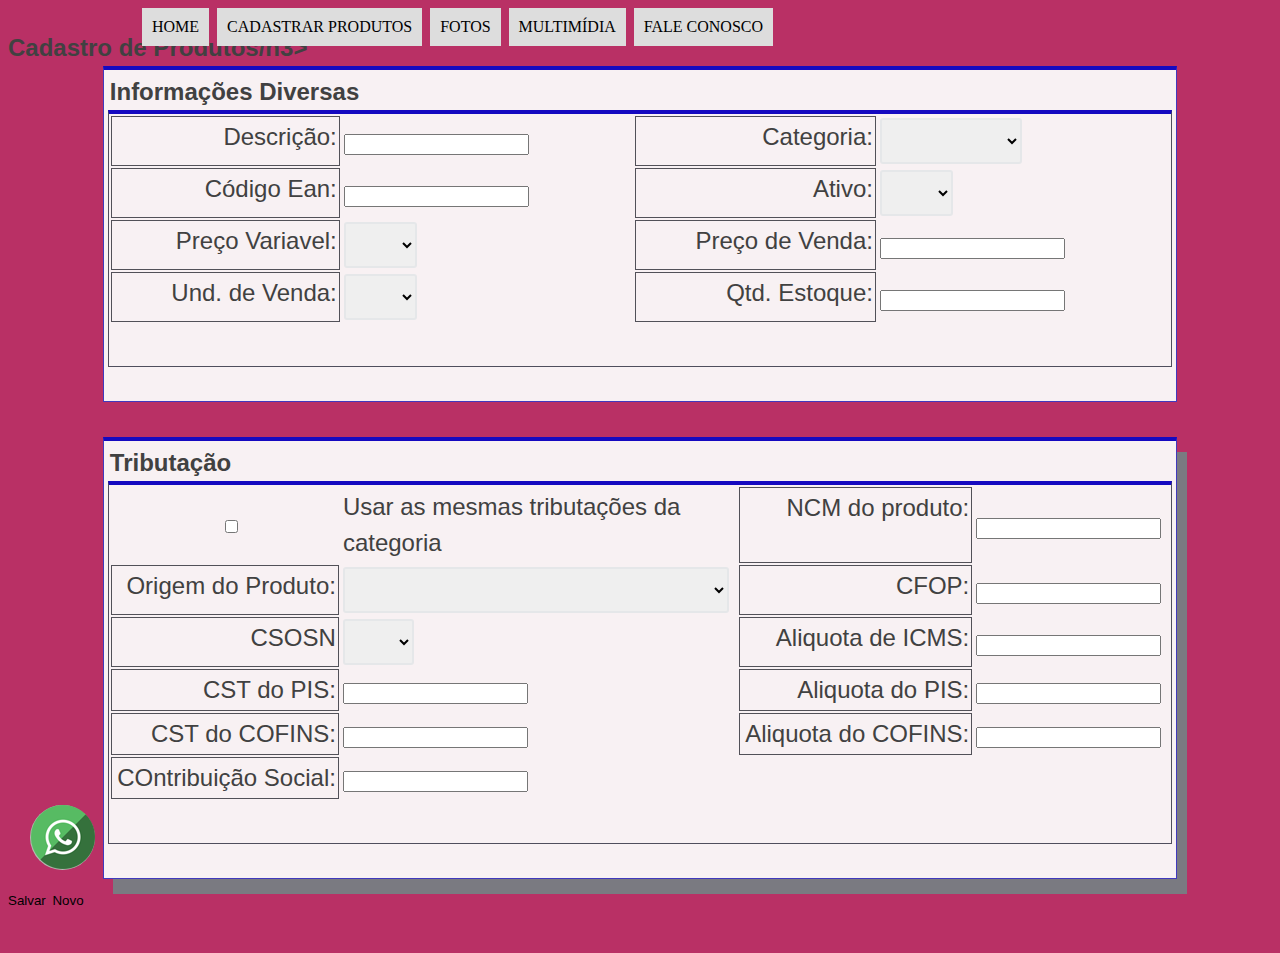
<file: cadastroproduto.html>
<!DOCTYPE html>
<html>
<head>
<meta charset="utf-8">
<meta name="viewport" content="width=device-width, initial-scale=1">
<title>RemarcaFlex</title>
<link href="essentials.css" rel="stylesheet" type="text/css">

<link rel="stylesheet" type="text/css" href="style.css" media="screen" />
 <link href="https://cdn.jsdelivr.net/npm/bootstrap@5.1.1/dist/css/bootstrap.min.css" rel="stylesheet" integrity="sha384-F3w7mX95PdgyTmZZMECAngseQB83DfGTowi0iMjiWaeVhAn4FJkqJByhZMI3AhiU" crossorigin="anonymous">

<script  src="javascript.js"></script>
<script src="https://code.jquery.com/jquery-3.6.0.min.js" integrity="sha256-/xUj+3OJU5yExlq6GSYGSHk7tPXikynS7ogEvDej/m4=" crossorigin="anonymous"></script>
</head>
<body>

<form action="" id="formcadastrouser">
	<nav  id="menu">
		
		<ul>
			<li onmouseover="mudaFoto('_imagens/home.png')" onmouseout="mudaFoto('_imagens/glass-oculos-preto-peq.png')"><a href="index.html" > Home</a></li>
			<li onmouseover="mudaFoto('_imagens/especificacoes.png')" onmouseout="mudaFoto('_imagens/glass-oculos-preto-peq.png')"><a href="cadastroproduto.html">Cadastrar Produtos</a></li>
			<li onmouseover="mudaFoto('_imagens/fotos.png')" onmouseout="mudaFoto('_imagens/glass-oculos-preto-peq.png')"><a href="fotos.html">Fotos</a></li>
			<li onmouseover="mudaFoto('_imagens/multimidia.png')" onmouseout="mudaFoto('_imagens/glass-oculos-preto-peq.png')"><a href="multimidia.html">Multimídia</a></li>
			<li onmouseover="mudaFoto('_imagens/contato.png')" onmouseout="mudaFoto('_imagens/glass-oculos-preto-peq.png')"><a href="fale-conosco.html">Fale conosco</a></li>
		</ul>
	</nav>
	<h3>Cadastro de Produtos/h3>
	<div class="tabpage" id="divprecos">
		<table class = "geralprodutos">
			<tr>
				<td style="width: 50%"
				>
					<fieldset>
						<legend>Informações Diversas</legend>
						<table style="width:100%">
							<tr>

									<td class="label2"><label for="descricao">Descrição:</label></td>
									<td class="field2"><input type="text" id="descricao" class="field_p" mask="decimal2" hint="Preço mínimo de venda determinado pelo fabricante."></td>
									<td class="label2"><label for="categoria">Categoria:</label></td>
								 	<td class="field2"><select id="categoria" name="categoria" class="field_p" required="categoria" table="simnao" filter=""><option value=""></option><option value="S"  title="Sim" alt="Sim" >Sim</option><option value="N"  title="Não" alt="Não" >Categoria Teste</option></select></td>
							</tr>
							<tr>
								<td class="label2"><label for="codean">Código Ean:</label></td>
								<td class="field2"><input type="text" id="codean" class="field_p" mask="decimal2" ></td>
								<td class="label2"><label for="undvenda">Ativo:</label></td>
								<td class="field2"><select id="undvenda" name="precovariavel" class="field_p"  table="simnao" filter=""><option value=""></option><option value="S"  title="Sim" alt="Sim" >Sim</option><option value="N"  title="Não" alt="Não" >Não</option></select></td>
							</tr>
							<tr>
								<td class="label2"><label for="precovariavel">Preço Variavel:</label></td>
								<td class="field2"><select id="precovariavel" name="precovariavel" class="field_p"  table="simnao" filter=""><option value=""></option><option value="S"  title="Sim" alt="Sim" >Sim</option><option value="N"  title="Não" alt="Não" >Não</option></select></td>
								<td class="label2"><label for="qtdatacado">Preço de Venda:</label></td>
								<td class="field2"><input class="field_p" id="qtdatacado" type="text" mask="decimal4"></td>
								
							</tr>
							<tr>
								<td class="label2"><label for="undvenda">Und. de Venda:</label></td>
								<td class="field2"><select id="undvenda" name="precovariavel" class="field_p"  table="simnao" filter=""><option value=""></option><option value="S"  title="Sim" alt="Sim" >Sim</option><option value="N"  title="Não" alt="Não" >Não</option></select></td>
								
								<td class="label2"><label for="qtdestoque">Qtd. Estoque:</label></td>
								<td ><input name="qtdestoque" type="text" id="qtdestoque"  ></td>
							

							</tr>
						<tr>
						<td> <br/></td>
					</tr>
				</tr>	
							
							
						</table>
					</fieldset>
				</td>
			</table>
			<table class = "tributacao">
				<td style="width: 50%">
					<fieldset exibirprecoprod="true">
						<legend>Tributação</legend>
						<table style="width:100%">
							<tr>
								<td ><input type="checkbox" id="sinctributacao" class="field_p" mask="decimal2" required="Custo Tabela"></td>
								<td ><label id="sinctrib" for="sinctributacao">Usar as mesmas tributações da categoria </label></td>
								<td class="label2"><label for="ncm">NCM do produto:</label></td>
								<td class="field2"><input type="text" id="ncm" class="field_p" mask="decimal2" required="Custo Reposição"></td>

							</tr>
							<tr>
								<td class="label2"><label for="precovariavel">Origem do Produto:</label></td>
								<td class="field2"><select id="precovariavel" name="precovariavel" class="field_p"  table="simnao" filter=""><option value=""></option><option value="S"  title="Sim" alt="Sim" >0 - Nacional, exceto as indicadas nos códigos 3, 4, 5 e 8;</option><option value="N"  title="Não" alt="Não" >Não</option></select></td>
								<td class="label2"><label for="qtdatacado">CFOP:</label></td>
								<td class="field2"><input class="field_p" id="qtdatacado" type="text" mask="decimal4"></td>
								
							</tr>
							<tr>
								<td class="label2"><label for="precovariavel">CSOSN</label></td>
								<td class="field2"><select id="precovariavel" name="precovariavel" class="field_p"  table="simnao" filter=""><option value=""></option><option value="S"  title="Sim" alt="Sim" >102</option><option value="N"  title="Não" alt="Não" >300</option></select></td>
								<td class="label2"><label for="qtdatacado">Aliquota de ICMS:</label></td>
								<td class="field2"><input class="field_p" id="qtdatacado" type="text" mask="decimal4"></td>
								
							</tr>
							<tr>
								
								<td class="label2"><label for="descricao">CST do PIS:</label></td>
								<td class="field2"><input type="text" id="descricao" class="field_p" mask="decimal2" hint="Preço mínimo de venda determinado pelo fabricante."></td>
								<td class="label2"><label for="categoria">Aliquota do PIS:</label></td>
								<td class="field2"><input class="field_p" id="qtdatacado" type="text" mask="decimal4"></td>
						</tr>
						<tr>
								
							<td class="label2"><label for="descricao">CST do COFINS:</label></td>
							<td class="field2"><input type="text" id="descricao" class="field_p" mask="decimal2" hint="Preço mínimo de venda determinado pelo fabricante."></td>
							<td class="label2"><label for="categoria">Aliquota do COFINS:</label></td>
							<td class="field2"><input class="field_p" id="qtdatacado" type="text" mask="decimal4"></td>
					</tr>
					<tr>
								
						<td class="label2"><label for="descricao">COntribuição Social:</label></td>
						<td class="field2"><input type="text" id="descricao" class="field_p" ></td>
						
				</tr>
				<tr>
					<td> <br/></td>
				</tr>
						</table>
					</fieldset>
				</td>
			</tr>
			
		</table>
	</div>
</form>
<button type="button" class="btn btn-primary" onClick="salvarUsuario()">Salvar</button>
<a href="https://api.whatsapp.com/send?phone=5511981344433">
<button>Novo</button> 
</a>

							

<a class="btn-whats" rel="nofollow" href="https://api.whatsapp.com/send?phone=5511981344433" target="_blank">
	<img alt="whatsapp" src="whatsapp.png">
	</a>
</body>
<script>
	 function criaMascara(){
		
    console.log('algo foi digitado!')
  };
	</script>

</html>
</file>
<file: essentials.css>
button::-moz-focus-inner,input::-moz-focus-inner{border:0;padding:0}::selection{color:#fff;text-shadow:none;background:#333}::-moz-selection{color:#fff;text-shadow:none;background:#333}::-webkit-selection{color:#fff;text-shadow:none;background:#333}button{background:0 0;border:0;margin:0;padding:0;cursor:pointer}img{border:0;vertical-align:top}input:-webkit-autofill{color:#fff!important}textarea{resize:none}:focus,button,input,textarea{outline:0!important}textarea{resize:vertical}select{border:2px solid #e5e7e9;height:46px;padding:12px;outline:0;line-height:1!important;-webkit-border-radius:3px;-moz-border-radius:3px;border-radius:3px}label{font-weight:400}fieldset,iframe{border:0;margin:0;padding:0}audio,canvas,img,video{vertical-align:middle}p{display:block;-webkit-margin-before:.1em;-webkit-margin-after:.1em;-webkit-margin-start:0;-webkit-margin-end:0}a{-webkit-transition:all .3s;-moz-transition:all .3s;-o-transition:all .3s;transition:all .3s}a,a:active,a:focus,a:hover{outline:0;cursor:pointer}address,blockquote,dd,dl,fieldset,form,ol,p,pre,table,ul{margin-bottom:30px}canvas{width:100%!important;height:auto!important}:active,:focus{outline:0!important}input[type=color]:focus,input[type=date]:focus,input[type=datetime-local]:focus,input[type=datetime]:focus,input[type=email]:focus,input[type=month]:focus,input[type=number]:focus,input[type=password]:focus,input[type=search]:focus,input[type=tel]:focus,input[type=text]:focus,input[type=time]:focus,input[type=url]:focus,input[type=week]:focus,select:focus,textarea:focus{outline:0 none;-webkit-box-shadow:none!important;-moz-box-shadow:none!important;-o-box-shadow:none!important;box-shadow:none!important}pre{-webkit-border-radius:3px;-moz-border-radius:3px;border-radius:3px}section.dark pre{color:#ccc;border-color:rgba(0,0,0,.2);background-color:rgba(0,0,0,.2)}img.img-responsive{display:inline-block}div.row>div img.img-responsive{width:100%}h1,h2,h3,h4,h5,h6{font-family:'Open Sans',Arial,Helvetica,sans-serif;font-weight:600;color:#414141;margin:0 0 30px 0;line-height:1.5;-webkit-font-smoothing:antialiased}h1{font-size:36px;margin:0 0 44px 0}h2{font-size:30px;margin:0 0 32px 0}h3{font-size:24px;letter-spacing:normal;margin:0 0 32px 0}h4{font-size:18px;letter-spacing:normal;margin:0 0 14px 0}h5{font-size:14px;letter-spacing:normal;margin:0 0 20px 0}h6{font-size:12px;letter-spacing:normal;margin:0 0 20px 0}h1>span,h2>span,h3>span,h4>span,h5>span,h6>span{color:#1abc9c}::-webkit-input-placeholder{color:#999}:-moz-placeholder{color:#999}::-moz-placeholder{color:#999}:-ms-input-placeholder{color:#999}.size-11{font-size:11px!important;line-height:15px!important}.size-12{font-size:12px!important;line-height:16px!important}.size-13{font-size:13px!important;line-height:17px!important}.size-14{font-size:14px!important;line-height:18px!important}.size-15{font-size:15px!important;line-height:19px!important}.size-16{font-size:16px!important;line-height:20px!important}.size-17{font-size:17px!important;line-height:23px!important}.size-18{font-size:18px!important;line-height:24px!important}.size-19{font-size:19px!important;line-height:25px!important}.size-20{font-size:20px!important;line-height:26px!important}.size-25{font-size:25px!important;line-height:30px!important}.size-30{font-size:30px!important;line-height:36px!important}.size-40{font-size:40px!important;line-height:46px!important}.size-50{font-size:50px!important;line-height:56px!important}.size-60{font-size:60px!important;line-height:66px!important}.size-70{font-size:70px!important;line-height:76px!important}.size-80{font-size:80px!important;line-height:86px!important}.size-90{font-size:90px!important;line-height:96px!important}.size-100{font-size:100px!important;line-height:106px!important}.size-150{font-size:150px!important;line-height:166px!important}.size-200{font-size:200px!important;line-height:216px!important}.weight-300{font-weight:300!important}.weight-400{font-weight:400!important}.weight-500{font-weight:500!important}.weight-600{font-weight:600!important}.weight-700{font-weight:700!important}.weight-800{font-weight:800!important}.width-10{width:10px!important}.width-20{width:20px!important}.width-30{width:30px!important}.width-40{width:40px!important}.width-50{width:50px!important}.width-100{width:100px!important}.width-150{width:150px!important}.width-200{width:200px!important}.width-250{width:250px!important}.width-300{width:300px!important}.width-350{width:350px!important}.width-400{width:400px!important}.width-450{width:450px!important}.width-500{width:500px!important}.width-550{width:550px!important}.width-600{width:600px!important}.width-650{width:650px!important}.width-700{width:700px!important}.width-750{width:750px!important}.width-800{width:800px!important}.height-10{height:10px!important}.height-20{height:20px!important}.height-30{height:30px!important}.height-50{height:50px!important}.height-100{height:100px!important}.height-150{height:150px!important}.height-200{height:200px!important}.height-250{height:250px!important}.height-300{height:300px!important}.height-350{height:350px!important}.height-400{height:400px!important}.height-450{height:450px!important}.height-500{height:500px!important}.height-550{height:550px!important}.height-600{height:600px!important}.height-650{height:650px!important}.height-700{height:700px!important}.height-750{height:750px!important}.height-800{height:800px!important}.padding-0{padding:0!important}.padding-3{padding:3px!important}.padding-6{padding:6px!important}.padding-8{padding:8px!important}.padding-10{padding:10px!important}.padding-15{padding:15px!important}.padding-20{padding:20px!important}.padding-30{padding:30px!important}.padding-40{padding:40px!important}.padding-50{padding:50px!important}.padding-60{padding:60px!important}.padding-70{padding:70px!important}.padding-80{padding:80px!important}.padding-90{padding:90px!important}.padding-100{padding:100px!important}.padding-top-0{padding-top:0!important}.padding-top-10{padding-top:10px!important}.padding-top-15{padding-top:15px!important}.padding-top-20{padding-top:20px!important}.padding-top-30{padding-top:30px!important}.padding-top-40{padding-top:40px!important}.padding-top-50{padding-top:50px!important}.padding-top-60{padding-top:60px!important}.padding-top-80{padding-top:80px!important}.padding-top-100{padding-top:100px!important}.padding-top-130{padding-top:130px!important}.padding-top-150{padding-top:150px!important}.padding-top-180{padding-top:180px!important}.padding-top-200{padding-top:200px!important}.padding-bottom-0{padding-bottom:0!important}.padding-bottom-10{padding-bottom:10px!important}.padding-bottom-15{padding-bottom:15px!important}.padding-bottom-20{padding-bottom:20px!important}.padding-bottom-30{padding-bottom:30px!important}.padding-bottom-40{padding-bottom:40px!important}.padding-bottom-50{padding-bottom:50px!important}.padding-bottom-60{padding-bottom:60px!important}.padding-bottom-80{padding-bottom:80px!important}.padding-bottom-100{padding-bottom:100px!important}.padding-bottom-130{padding-bottom:130px!important}.padding-bottom-150{padding-bottom:150px!important}.padding-bottom-180{padding-bottom:180px!important}.padding-bottom-200{padding-bottom:200px!important}.margin-top-0{margin-top:0!important}.margin-top-1{margin-top:1px!important}.margin-top-2{margin-top:2px!important}.margin-top-3{margin-top:3px!important}.margin-top-6{margin-top:6px!important}.margin-top-8{margin-top:8px!important}.margin-top-10{margin-top:10px!important}.margin-top-20{margin-top:20px!important}.margin-top-30{margin-top:30px!important}.margin-top-40{margin-top:40px!important}.margin-top-50{margin-top:50px!important}.margin-top-60{margin-top:60px!important}.margin-top-80{margin-top:80px!important}.margin-top-100{margin-top:100px!important}.margin-top-130{margin-top:130px!important}.margin-top-150{margin-top:150px!important}.margin-top-180{margin-top:180px!important}.margin-top-200{margin-top:200px!important}.margin-bottom-0{margin-bottom:0!important}.margin-bottom-1{margin-bottom:1px!important}.margin-bottom-2{margin-bottom:2px!important}.margin-bottom-3{margin-bottom:3px!important}.margin-bottom-6{margin-bottom:6px!important}.margin-bottom-8{margin-bottom:8px!important}.margin-bottom-10{margin-bottom:10px!important}.margin-bottom-20{margin-bottom:20px!important}.margin-bottom-30{margin-bottom:30px!important}.margin-bottom-40{margin-bottom:40px!important}.margin-bottom-50{margin-bottom:50px!important}.margin-bottom-60{margin-bottom:60px!important}.margin-bottom-80{margin-bottom:80px!important}.margin-bottom-100{margin-bottom:100px!important}.margin-bottom-130{margin-bottom:130px!important}.margin-bottom-150{margin-bottom:150px!important}.margin-bottom-180{margin-bottom:180px!important}.margin-bottom-200{margin-bottom:200px!important}.margin-left-0{margin-left:0!important}.margin-left-3{margin-left:3px!important}.margin-left-6{margin-left:6px!important}.margin-left-8{margin-left:8px!important}.margin-left-10{margin-left:10px!important}.margin-left-15{margin-left:15px!important}.margin-left-20{margin-left:20px!important}.margin-left-30{margin-left:30px!important}.margin-left-40{margin-left:40px!important}.margin-left-50{margin-left:50px!important}.margin-left-60{margin-left:60px!important}.margin-left-80{margin-left:80px!important}.margin-left-100{margin-left:100px!important}.margin-left-130{margin-left:130px!important}.margin-left-150{margin-left:150px!important}.margin-left-180{margin-left:180px!important}.margin-left-200{margin-left:200px!important}.margin-left-250{margin-left:250px!important}.margin-left-300{margin-left:300px!important}.margin-right-0{margin-right:0!important}.margin-right-3{margin-right:3px!important}.margin-right-6{margin-right:6px!important}.margin-right-8{margin-right:8px!important}.margin-right-10{margin-right:10px!important}.margin-right-15{margin-right:15px!important}.margin-right-20{margin-right:20px!important}.margin-right-30{margin-right:30px!important}.margin-right-40{margin-right:40px!important}.margin-right-50{margin-right:50px!important}.margin-right-60{margin-right:60px!important}.margin-right-80{margin-right:80px!important}.margin-right-100{margin-right:100px!important}.margin-right-130{margin-right:130px!important}.margin-right-150{margin-right:150px!important}.margin-right-180{margin-right:180px!important}.margin-right-200{margin-right:200px!important}.margin-right-250{margin-right:250px!important}.margin-right-300{margin-right:300px!important}.line-height-0{line-height:0!important}.line-height-10{line-height:10px!important}.line-height-20{line-height:20px!important}.line-height-30{line-height:30px!important}.line-height-40{line-height:40px!important}.line-height-50{line-height:50px!important}.line-height-60{line-height:60px!important}.line-height-70{line-height:70px!important}.line-height-80{line-height:80px!important}.line-height-90{line-height:90px!important}.line-height-100{line-height:100px!important}.nopadding{padding:0!important}.nopadding-left{padding-left:0!important}.nopadding-right{padding-right:0!important}.nopadding-top{padding-top:0!important}.nopadding-bottom{padding-bottom:0!important}.nomargin{margin:0!important}.nomargin-left{margin-left:0!important}.nomargin-right{margin-right:0!important}.nomargin-top{margin-top:0!important}.nomargin-bottom{margin-bottom:0!important}.noborder{border:0!important}.noborder-left{border-left:0!important}.noborder-right{border-right:0!important}.noborder-top{border-top:0!important}.noborder-bottom{border-bottom:0!important}.nobg{background:0 0}.lowercase{text-transform:lowercase}.uppercase{text-transform:uppercase}.noradius{-webkit-border-radius:0!important;-moz-border-radius:0!important;border-radius:0!important}.font-style-italic{font-style:italic}.font-style-normal{font-style:normal}.pointer{cursor:pointer}.block{display:block!important}.block-inline{display:inline-block!important}.inline-block{display:inline-block!important}.bold{font-weight:700!important}.fullwidth{width:100%!important;max-width:100%!important}.halfwidth{width:50%!important}.justify{text-align:justify}.relative{position:relative}.absolute{position:absolute!important;top:0;left:0;right:0;bottom:0}.text-left{text-align:left!important}.text-right{text-align:right!important}.noshadow{box-shadow:none;text-shadow:none}.nofloat{float:none!important}.display-table{display:table;width:100%;height:100%;position:relative;z-index:99}.display-table-cell{display:table-cell;width:100%;height:100%}.vertical-align-middle{vertical-align:middle}.txt-no-decoration{text-decoration:none!important}.softhide{display:none}img.pull-left{margin:0 20px 10px 0}img.pull-right{margin:0 0 10px 20px}ul>li>i{margin-right:10px}.no-text-decoration,.no-text-underline{text-decoration:none}.line-through{text-decoration:line-through}.btn>i{padding-right:6px}video.fullvideo{width:100%;height:100%}.nortl{direction:ltr}.rtl{direction:rtl}.ltr{direction:ltr}.border-top-1{border-top:1px solid #ddd}.border-top-2{border-top:2px solid #ddd}.border-top-3{border-top:3px solid #ddd}.border-bottom-1{border-bottom:1px solid #ddd}.border-bottom-2{border-bottom:2px solid #ddd}.border-bottom-3{border-bottom:3px solid #ddd}section.dark .border-bottom-1,section.dark .border-bottom-2,section.dark .border-bottom-3,section.dark .border-top-1,section.dark .border-top-2,section.dark .border-top-3{border-color:#555}.border-bottom-dashed:before{content:"";display:block;width:100%;height:1px;position:absolute;bottom:-6px;border-bottom:1px dashed #999}.border-bottom-dotted:before{content:"";display:block;width:100%;height:1px;position:absolute;bottom:-6px;border-bottom:1px dotted #999}.break-word{white-space:pre;white-space:pre-wrap;white-space:pre-line;white-space:-pre-wrap;white-space:-o-pre-wrap;white-space:-moz-pre-wrap;white-space:-hp-pre-wrap;word-wrap:break-word}.no-transition{-webkit-transition:all 0s!important;-moz-transition:all 0s!important;-o-transition:all 0s!important;transition:all 0s!important}.grayscale{-webkit-filter:grayscale(100%);-moz-filter:grayscale(100%);-ms-filter:grayscale(100%);-o-filter:grayscale(100%);filter:grayscale(100%);filter:url("data:image/svg+xml;utf8,<svg xmlns=\'http://www.w3.org/2000/svg\'><filter id=\'grayscale\'><feColorMatrix type=\'matrix\' values=\'0.3333 0.3333 0.3333 0 0 0.3333 0.3333 0.3333 0 0 0.3333 0.3333 0.3333 0 0 0 0 0 1 0\'/></filter></svg>#grayscale");filter:gray}.elipsis{overflow:hidden;text-overflow:ellipsis;white-space:nowrap}.noselect{-webkit-touch-callout:none;-webkit-user-select:none;-khtml-user-select:none;-moz-user-select:none;-ms-user-select:none;user-select:none}.text-default{color:#c6c6c6!important}.text-danger{color:#b92c28!important}.text-warning{color:#e38d13!important}.text-info{color:#28a4c9!important}.text-primary{color:#245580!important}.text-success{color:#02b700!important}.tex-white{color:#fff!important}.tex-black{color:#111!important}.top-left{top:0;bottom:auto;left:0;right:auto}.top-right{top:0;bottom:auto;left:auto;right:0}.bottom-left{top:auto;bottom:0;left:0;right:auto}.bottom-right{top:auto;bottom:0;left:auto;right:0}.top-center{top:0;bottom:auto;left:auto;right:auto}.bottom-center{top:auto;bottom:0;left:auto;right:auto}.position-bottom{top:auto;bottom:0}.position-top{top:0;bottom:auto}.opacity-0{filter:Alpha(Opacity=0);opacity:0}.opacity-1{filter:Alpha(Opacity=10);opacity:.1}.opacity-2{filter:Alpha(Opacity=20);opacity:.2}.opacity-3{filter:Alpha(Opacity=30);opacity:.3}.opacity-4{filter:Alpha(Opacity=40);opacity:.4}.opacity-5{filter:Alpha(Opacity=50);opacity:.5}.opacity-6{filter:Alpha(Opacity=60);opacity:.6}.opacity-7{filter:Alpha(Opacity=70);opacity:.7}.opacity-8{filter:Alpha(Opacity=80);opacity:.8}.opacity-9{filter:Alpha(Opacity=90);opacity:.9}.opacity-10{filter:Alpha(Opacity=100);opacity:1}hr{border-style:none;border-color:inherit;border-width:0;height:1px;background-image:linear-gradient(left,transparent,rgba(0,0,0,.2),transparent)}section.dark hr{border-style:none;border-color:inherit;border-width:0;height:1px;background-image:linear-gradient(left,transparent,rgba(255,255,255,.2),transparent)}img.image-bw{-webkit-filter:grayscale(100%);-moz-filter:grayscale(100%);-ms-filter:grayscale(100%);-o-filter:grayscale(100%);filter:grayscale(100%);filter:url("data:image/svg+xml;utf8,<svg xmlns=\'http://www.w3.org/2000/svg\'><filter id=\'grayscale\'><feColorMatrix type=\'matrix\' values=\'0.3333 0.3333 0.3333 0 0 0.3333 0.3333 0.3333 0 0 0.3333 0.3333 0.3333 0 0 0 0 0 1 0\'/></filter></svg>#grayscale");filter:gray}.box-default{color:#111;background-color:#c6c6c6!important}.box-danger{color:#fff;background-color:#b92c28!important}.box-warning{color:#fff;background-color:#e38d13!important}.box-info{color:#fff;background-color:#28a4c9!important}.box-primary{color:#fff;background-color:#245580!important}.box-success{color:#fff;background-color:#02b700!important}.box-white{color:#111;background-color:#fff!important}.box-black{background-color:#111!important}.radius-0{-webkit-border-radius:0!important;-moz-border-radius:0!important;border-radius:0!important}.radius-3{-webkit-border-radius:3px!important;-moz-border-radius:3px!important;border-radius:3px!important}.radius-4{-webkit-border-radius:4px!important;-moz-border-radius:4px!important;border-radius:4px!important}.radius-5{-webkit-border-radius:5px!important;-moz-border-radius:5px!important;border-radius:5px!important}.radius-6{-webkit-border-radius:6px!important;-moz-border-radius:6px!important;border-radius:6px!important}.radius-7{-webkit-border-radius:7px!important;-moz-border-radius:7px!important;border-radius:7px!important}.radius-8{-webkit-border-radius:8px!important;-moz-border-radius:8px!important;border-radius:8px!important}.letter-spacing-0{letter-spacing:0!important}.letter-spacing-1{letter-spacing:.1em!important}.letter-spacing-2{letter-spacing:.2em!important}.letter-spacing-3{letter-spacing:.3em!important}.letter-spacing-4{letter-spacing:.4em!important}.letter-spacing-5{letter-spacing:.5em!important}.letter-spacing-6{letter-spacing:.6em!important}.letter-spacing-7{letter-spacing:.7em!important}.letter-spacing-8{letter-spacing:.8em!important}.letter-spacing-9{letter-spacing:.9em!important}.letter-spacing-10{letter-spacing:1em!important}.tag{position:relative;display:inline-block;margin:0 6px 3px 0}.tag>span.txt{border:1px solid #e3e3e3;color:#666;display:inline-block;font-size:11px;font-weight:400;letter-spacing:1px;padding:8px 9px;text-transform:uppercase;float:left}.tag>span.num{background:rgba(0,0,0,.01);border-color:#e3e3e3;border-style:solid;border-width:1px;display:inline-block;font-size:11px;padding:8px 9px 8px 11px;color:#aaa;position:relative;margin-left:-1px;float:left}.tag>span.num:before{border-color:transparent transparent transparent #c6c6c6;border-style:solid;border-width:4px;content:"";display:block;left:0;position:absolute;top:12px}.tag>span.num:after{border-color:transparent transparent transparent #fff;border-style:solid;border-width:4px;content:"";display:block;left:-1px;position:absolute;top:12px}section.dark .tag>span.txt{border:1px solid #666;color:#ccc}section.dark .tag>span.num{background:rgba(0,0,0,.01);border-color:#666;color:#ccc}section.dark .tag>span.num:before{border-color:transparent transparent transparent #666}section.dark .tag>span.num:after{border-color:transparent transparent transparent #212121}.inline-search{display:block;position:relative}.inline-search form input.serch-input{background:#fff;border:#e3e3e3 1px solid;color:#aaa;float:left;font-size:13px;height:39px;letter-spacing:1px;margin:0;padding:5px 50px 5px 10px;width:100%}.inline-search form button{background:rgba(0,0,0,0);border-left:#e3e3e3 1px solid;font-size:17px;width:39px;height:39px;line-height:39px;vertical-align:bottom;position:absolute;right:0}section.dark .inline-search form input.serch-input{background:rgba(0,0,0,.1);border:#666 1px solid;color:#aaa}section.dark .inline-search form button{border-left:#666 1px solid;color:#999}section.dark .inline-search form button:hover{color:#fff}.parallax,.parallax .btn,.parallax div,.parallax h1,.parallax h2,.parallax h3,.parallax h4,.parallax h5,.parallax h6,.parallax img,.parallax p{color:#fff;position:relative;z-index:10}.parallax .btn-default{background-color:transparent}.parallax .overlay{background-color:rgba(34,34,34,.3);position:absolute;left:0;right:0;top:0;bottom:0;z-index:1}.parallax h1{font-size:70px}.parallax h2{font-size:60px}.parallax h3{font-size:50px}@media only screen and (max-width:760px){.parallax h1{font-size:55px}.parallax h2{font-size:45px}.parallax h3{font-size:45px}}@media only screen and (max-width:500px){.size-20{font-size:20px!important;line-height:16px!important}.parallax h1{font-size:36px}.parallax h2{font-size:30px}.parallax h3{font-size:30px}}section.section-video{border:0}section.section-video .section-container-video{position:absolute!important;width:100%;height:100%;top:0;left:0;overflow:hidden;z-index:0}section.section-video .section-container-video>video{position:absolute;top:0;left:0}section.section-video,section.section-video .btn,section.section-video div,section.section-video h1,section.section-video h2,section.section-video h3,section.section-video h4,section.section-video h5,section.section-video h6,section.section-video img,section.section-video p{color:#fff;position:relative;z-index:10}section.section-video .overlay{background-color:rgba(34,34,34,.3);position:absolute;left:0;right:0;top:0;bottom:0;z-index:1}section.section-video h1{font-size:70px}section.section-video h2{font-size:60px}section.section-video h3{font-size:50px}@media only screen and (max-width:760px){section.section-video h1{font-size:55px}section.section-video h2{font-size:45px}section.section-video h3{font-size:45px}}@media only screen and (max-width:500px){section.section-video h1{font-size:36px}section.section-video h2{font-size:30px}section.section-video h3{font-size:30px}}.columnize-2{margin:0 0 1.313em;-webkit-column-count:2;-moz-column-count:2;column-count:2;-webkit-column-gap:3em;-moz-column-gap:3em;column-gap:3em;-webkit-column-rule:1px solid rgba(0,0,0,.05);-moz-column-rule:1px solid rgba(0,0,0,.05);column-rule:1px solid rgba(0,0,0,.05)}.columnize-3{margin:0 0 1.313em;-webkit-column-count:3;-moz-column-count:3;column-count:3;-webkit-column-gap:3em;-moz-column-gap:3em;column-gap:3em;-webkit-column-rule:1px solid rgba(0,0,0,.05);-moz-column-rule:1px solid rgba(0,0,0,.05);column-rule:1px solid rgba(0,0,0,.05)}.columnize-4{margin:0 0 1.313em;-webkit-column-count:4;-moz-column-count:4;column-count:4;-webkit-column-gap:3em;-moz-column-gap:3em;column-gap:3em;-webkit-column-rule:1px solid rgba(0,0,0,.05);-moz-column-rule:1px solid rgba(0,0,0,.05);column-rule:1px solid rgba(0,0,0,.05)}.columnize-5{margin:0 0 1.313em;-webkit-column-count:5;-moz-column-count:5;column-count:5;-webkit-column-gap:3em;-moz-column-gap:3em;column-gap:3em;-webkit-column-rule:1px solid rgba(0,0,0,.05);-moz-column-rule:1px solid rgba(0,0,0,.05);column-rule:1px solid rgba(0,0,0,.05)}.columnize-6{margin:0 0 1.313em;-webkit-column-count:6;-moz-column-count:6;column-count:6;-webkit-column-gap:3em;-moz-column-gap:3em;column-gap:3em;-webkit-column-rule:1px solid rgba(0,0,0,.05);-moz-column-rule:1px solid rgba(0,0,0,.05);column-rule:1px solid rgba(0,0,0,.05)}@media only screen and (max-width:767px){.columnize-4,.columnize-5,.columnize-6{margin:0 0 1.313em;-webkit-column-count:3;-moz-column-count:3;column-count:3;-webkit-column-gap:3em;-moz-column-gap:3em;column-gap:3em;-webkit-column-rule:1px solid rgba(0,0,0,.05);-moz-column-rule:1px solid rgba(0,0,0,.05);column-rule:1px solid rgba(0,0,0,.05)}}@media only screen and (max-width:480px){.columnize-2,.columnize-3,.columnize-4,.columnize-5,.columnize-6{font-size:13px;-webkit-column-count:1;-moz-column-count:1;column-count:1}}.overlay{background:rgba(255,255,255,.3);position:absolute;height:10px;left:0;right:0;top:0;bottom:0;z-index:1;-webkit-transition:all 1s;-moz-transition:all 1s;-o-transition:all 1s;transition:all 1s}a.overlay:hover{background:rgba(255,255,255,.2)}.overlay.dark-0{background-color:rgba(0,0,0,0)}.overlay.dark-1{background-color:rgba(0,0,0,.1)}.overlay.dark-2{background-color:rgba(0,0,0,.2)}.overlay.dark-3{background-color:rgba(0,0,0,.3)}.overlay.dark-4{background-color:rgba(0,0,0,.4)}.overlay.dark-5{background-color:rgba(0,0,0,.5)}.overlay.dark-6{background-color:rgba(0,0,0,.6)}.overlay.dark-7{background-color:rgba(0,0,0,.7)}.overlay.dark-8{background-color:rgba(0,0,0,.8)}.overlay.dark-9{background-color:rgba(0,0,0,.9)}.overlay.dark-10{background-color:rgba(0,0,0,1)}.overlay.light-0{background-color:rgba(255,255,255,0)}.overlay.light-1{background-color:rgba(255,255,255,.1)}.overlay.light-2{background-color:rgba(255,255,255,.2)}.overlay.light-3{background-color:rgba(255,255,255,.3)}.overlay.light-4{background-color:rgba(255,255,255,.4)}.overlay.light-5{background-color:rgba(255,255,255,.5)}.overlay.light-6{background-color:rgba(255,255,255,.6)}.overlay.light-7{background-color:rgba(255,255,255,.7)}.overlay.light-8{background-color:rgba(255,255,255,.8)}.overlay.light-9{background-color:rgba(255,255,255,.9)}.overlay.light-10{background-color:rgba(255,255,255,1)}.rounded{-webkit-border-radius:50%!important;-moz-border-radius:50%!important;border-radius:50%!important}ul.list-icons{margin-left:1.75em;position:relative}ul.list-icons>li{position:relative}ul.list-icons>li>i{position:absolute;left:-1.75em;width:14px;text-align:center;top:5px}.ribbon{width:115px;height:118px;overflow:hidden;position:absolute;right:-2px;top:-2px;z-index:1}.ribbon .ribbon-inner{width:160px;left:-8px;top:28px}.ribbon-inner{font-family:"Open Sans",Helvetica,Arial,sans-serif;-webkit-box-shadow:0 2px 0 0 rgba(0,0,0,.15);-moz-box-shadow:0 2px 0 0 rgba(0,0,0,.15);-o-box-shadow:0 2px 0 0 rgba(0,0,0,.15);box-shadow:0 2px 0 0 rgba(0,0,0,.15);-webkit-transform:translate3d(0,0,0);-webkit-backface-visibility:hidden;-webkit-perspective:1000;-webkit-transform:rotate(45deg);-moz-transform:rotate(45deg);-ms-transform:rotate(45deg);-o-transform:rotate(45deg);transform:rotate(45deg);background:#1abc9c;letter-spacing:4px;text-align:center;position:relative;font-weight:700;font-size:14px;padding:7px 0;width:100px;color:#fff;z-index:1;left:3px;top:6px}.col-lg-5th,.col-md-5th,.col-sm-5th,.col-xs-5th{position:relative;min-height:1px;padding-right:10px;padding-left:10px;width:20%;float:left}@media (min-width:768px){.col-sm-5th{width:20%;float:left}}@media (min-width:992px){.col-md-5th{width:20%;float:left}}@media (min-width:1200px){.col-lg-5th{width:20%;float:left}}@media only screen and (max-width:992px){.col-md-5th{width:100%;float:none;display:block}.col-md-5th.col-sm-5th{width:20%;float:left}}@media only screen and (max-width:769px){.col-md-5th.col-sm-5th{width:100%;float:none;display:block}}.progress{overflow:visible;background:rgba(0,0,0,.1);-webkit-box-shadow:none;-moz-box-shadow:none;-o-box-shadow:none;box-shadow:none;-webkit-border-radius:0;-moz-border-radius:0;border-radius:0}section.dark .progress{background-color:#333}.progress.progress-xxs{height:3px}.progress.progress-xs{height:6px}.progress.progress-lg{height:36px;overflow:hidden}.progress.progress-lg span{line-height:36px;text-overflow:ellipsis;white-space:nowrap}.progress.progress-lg span.inline-text{text-align:left;padding:8px;display:block;font-size:14px;position:absolute;min-width:50%}.progress-bar-default{background-color:rgba(11,11,11,.9)}.progress-bar.text-left>span{padding-left:10px}.progress-bar.text-right>span{padding-right:10px}.piechart{position:relative;display:inline-block;text-align:center;display:inline-block;margin:0 15px 15px}.piechart>i{position:absolute;display:block;text-align:center;font-size:42px}.piechart>span{position:absolute;display:block;text-align:center;font-size:17px;font-weight:700}.piechart>span.countTo{font-size:30px}.piechart>span[class*=" size-"],.piechart>span[class^=size-]{line-height:inherit}.easyPieChart{display:inline-block;position:relative;text-align:center;font-size:22px;font-weight:700;color:#333}.easyPieChart canvas{position:absolute;top:0;left:0}.dropcap:first-letter{float:left;font-size:70px;line-height:60px;padding:4px 8px 4px 4px;margin-right:6px;margin-top:-3px;display:inline-block;color:#333}.dropcap.color:first-letter{color:#fff;background:#333;margin-top:8px;padding:0 8px 3px 4px;-webkit-border-radius:0;-moz-border-radius:0;border-radius:0}section.dark .dropcap:first-letter{color:#fff}table .btn{margin:0 3px}section.dark table tr.odd{color:#ddd;background-color:#777}section.dark table tr.odd:hover{background-color:#888}section.dark table tr.even{color:#ddd}section.dark table tr.even:hover{background-color:rgba(0,0,0,.5)}section.dark .table-bordered{border-color:#666}section.dark .table-bordered>tbody>tr>td,section.dark .table-bordered>tbody>tr>th,section.dark .table-bordered>tfoot>tr>td,section.dark .table-bordered>tfoot>tr>th,section.dark .table-bordered>thead>tr>td,section.dark .table-bordered>thead>tr>th{border-color:#666}table.table-vertical-middle td{vertical-align:middle!important}section .nav-pills{display:inline-block}section .nav-pills>li.active>a,section .nav-pills>li.active>a:focus,section .nav-pills>li.active>a:hover,section .nav-pills>li>a:focus,section .nav-pills>li>a:hover{background-color:rgba(0,0,0,.1)!important}section .nav-pills>li>a{padding:6px 15px;margin-bottom:6px;letter-spacing:1px}@media only screen and (max-width:550px){section .nav-pills{background-color:rgba(0,0,0,.02)}section .nav-pills,section .nav-pills>li,section .nav-pills>li>a{display:block!important;float:none}}blockquote h1,blockquote h2,blockquote h3,blockquote h4,blockquote h5,blockquote h6{font-weight:700;position:relative}blockquote{border-left:5px solid rgba(0,0,0,.1);font-size:1.3em;font-style:normal;letter-spacing:-1px;margin:25px 0;padding:0 0 0 25px;position:relative}blockquote.reverse{border-left:0;border-right:5px solid rgba(0,0,0,.1);margin:25px 0;padding:0 25px 0 0;text-align:right}section.dark blockquote{border-left-color:#666}section.dark blockquote.reverse{border-right-color:#666}blockquote.quote{border:0}blockquote.quote:before{font-family:font-icons;font-weight:400;content:"\e7ad";position:absolute;width:43px;height:43px;line-height:43px;font-size:43px;top:0;left:0;color:#7c8db4;z-index:0}blockquote.quote.reverse:before{left:auto;right:0;text-align:right}blockquote.pull-left{max-width:350px;padding-right:20px;padding-bottom:10px}blockquote.pull-right{max-width:350px;padding-left:20px;padding-bottom:10px}blockquote p{margin-bottom:20px;position:relative}blockquote cite{display:block;font-size:.75em;color:#9ca6b4}blockquote cite:before{content:'\2014 \00A0';padding-right:8px}blockquote cite:after{content:'\2014 \00A0';padding-left:10px}.pattern1{background:url(../images/patterns/pattern1.png) repeat fixed}.pattern2{background:url(../images/patterns/pattern2.png) repeat fixed}.pattern3{background:url(../images/patterns/pattern3.png) repeat fixed}.pattern4{background:url(../images/patterns/pattern4.png) repeat fixed}.pattern5{background:url(../images/patterns/pattern5.png) repeat fixed}.pattern6{background:url(../images/patterns/pattern6.png) repeat fixed}.pattern7{background:url(../images/patterns/pattern7.png) repeat fixed}.pattern8{background:url(../images/patterns/pattern8.png) repeat fixed}.pattern9{background:url(../images/patterns/pattern9.png) repeat fixed}.pattern10{background:url(../images/patterns/pattern10.png) repeat fixed}.pattern11{background:url(../images/patterns/pattern11.png) repeat fixed}.bg-navy{background-color:#001f3f!important}.bg-blue{background-color:#0074d9!important}.bg-aqua{background-color:#7fdbff!important}.bg-teal{background-color:#39cccc!important}.bg-olive{background-color:#3d9970!important}.bg-green{background-color:#2ecc40!important}.bg-lime{background-color:#01ff70!important}.bg-yellow{background-color:#ffdc00!important}.bg-orange{background-color:#ff851b!important}.bg-red{background-color:#ff4136!important}.bg-fuchsia{background-color:#f012be!important}.bg-purple{background-color:#b10dc9!important}.bg-maroon{background-color:#85144b!important}.bg-white{background-color:#fff!important}.bg-gray{background-color:#aaa!important}.bg-silver{background-color:#ddd!important}.bg-black{background-color:#111!important}.text-navy{color:#001f3f!important}.text-blue{color:#0074d9!important}.text-aqua{color:#7fdbff!important}.text-teal{color:#39cccc!important}.text-olive{color:#3d9970!important}.text-green{color:#2ecc40!important}.text-lime{color:#01ff70!important}.text-yellow{color:#ffdc00!important}.text-orange{color:#ff851b!important}.text-red{color:#ff4136!important}.text-fuchsia{color:#f012be!important}.text-purple{color:#b10dc9!important}.text-maroon{color:#85144b!important}.text-white{color:#fff!important}.text-silver{color:#ddd!important}.text-gray{color:#aaa!important}.text-black{color:#111!important}.border-navy{border-color:#001f3f!important}.border-blue{border-color:#0074d9!important}.border-aqua{border-color:#7fdbff!important}.border-teal{border-color:#39cccc!important}.border-olive{border-color:#3d9970!important}.border-green{border-color:#2ecc40!important}.border-lime{border-color:#01ff70!important}.border-yellow{border-color:#ffdc00!important}.border-orange{border-color:#ff851b!important}.border-red{border-color:#ff4136!important}.border-fuchsia{border-color:#f012be!important}.border-purple{border-color:#b10dc9!important}.border-maroon{border-color:#85144b!important}.border-white{border-color:#fff!important}.border-gray{border-color:#aaa!important}.border-silver{border-color:#ddd!important}.border-black{border-color:#111!important}.mfp-bg{top:0;left:0;width:100%;height:100%;z-index:1042;overflow:hidden;position:fixed;background:#0b0b0b;opacity:.8}.mfp-wrap{top:0;left:0;width:100%;height:100%;z-index:1043;position:fixed;outline:0!important;-webkit-backface-visibility:hidden}.mfp-container{text-align:center;position:absolute;width:100%;height:100%;left:0;top:0;padding:0 8px;-webkit-box-sizing:border-box;-moz-box-sizing:border-box;box-sizing:border-box}.mfp-container:before{content:'';display:inline-block;height:100%;vertical-align:middle}.mfp-align-top .mfp-container:before{display:none}.mfp-content{position:relative;display:inline-block;vertical-align:middle;margin:0 auto;text-align:left;z-index:1045}.mfp-ajax-holder .mfp-content,.mfp-inline-holder .mfp-content{width:100%;cursor:auto}.mfp-ajax-cur{cursor:progress}.mfp-zoom-out-cur,.mfp-zoom-out-cur .mfp-image-holder .mfp-close{cursor:-moz-zoom-out;cursor:-webkit-zoom-out;cursor:zoom-out}.mfp-zoom{cursor:pointer;cursor:-webkit-zoom-in;cursor:-moz-zoom-in;cursor:zoom-in}.mfp-auto-cursor .mfp-content{cursor:auto}.mfp-arrow,.mfp-close,.mfp-counter,.mfp-preloader{-webkit-user-select:none;-moz-user-select:none;user-select:none}.mfp-loading.mfp-figure{display:none}.mfp-hide{display:none!important}.mfp-preloader{color:#ccc;position:absolute;top:50%;width:auto;text-align:center;margin-top:-.8em;left:8px;right:8px;z-index:1044}.mfp-preloader a{color:#ccc}.mfp-preloader a:hover{color:#fff}.mfp-s-ready .mfp-preloader{display:none}.mfp-s-error .mfp-content{display:none}button.mfp-arrow,button.mfp-close{overflow:visible;cursor:pointer;background:0 0;border:0;-webkit-appearance:none;display:block;outline:0;padding:0;z-index:1046;-webkit-box-shadow:none;box-shadow:none}button::-moz-focus-inner{padding:0;border:0}.mfp-close{width:44px;height:44px;line-height:44px;position:absolute;right:0;top:0;text-decoration:none;text-align:center;opacity:.65;padding:0 0 18px 10px;color:#fff;font-style:normal;font-size:28px;font-family:Arial,Baskerville,monospace}.mfp-close:focus,.mfp-close:hover{opacity:1}.mfp-close:active{top:1px}.mfp-close-btn-in .mfp-close{color:#333}.mfp-iframe-holder .mfp-close,.mfp-image-holder .mfp-close{color:#fff;right:-6px;text-align:right;padding-right:6px;width:100%}.mfp-counter{position:absolute;top:0;right:0;color:#ccc;font-size:12px;line-height:18px;white-space:nowrap}.mfp-arrow{position:absolute;opacity:.65;margin:0;top:50%;margin-top:-55px;padding:0;width:90px;height:110px;-webkit-tap-highlight-color:transparent}.mfp-arrow:active{margin-top:-54px}.mfp-arrow:focus,.mfp-arrow:hover{opacity:1}.mfp-arrow .mfp-a,.mfp-arrow .mfp-b,.mfp-arrow:after,.mfp-arrow:before{content:'';display:block;width:0;height:0;position:absolute;left:0;top:0;margin-top:35px;margin-left:35px;border:medium inset transparent}.mfp-arrow .mfp-a,.mfp-arrow:after{border-top-width:13px;border-bottom-width:13px;top:8px}.mfp-arrow .mfp-b,.mfp-arrow:before{border-top-width:21px;border-bottom-width:21px;opacity:.7}.mfp-arrow-left{left:0}.mfp-arrow-left .mfp-a,.mfp-arrow-left:after{border-right:17px solid #fff;margin-left:31px}.mfp-arrow-left .mfp-b,.mfp-arrow-left:before{margin-left:25px;border-right:27px solid #3f3f3f}.mfp-arrow-right{right:0}.mfp-arrow-right .mfp-a,.mfp-arrow-right:after{border-left:17px solid #fff;margin-left:39px}.mfp-arrow-right .mfp-b,.mfp-arrow-right:before{border-left:27px solid #3f3f3f}.mfp-iframe-holder{padding-top:40px;padding-bottom:40px}.mfp-iframe-holder .mfp-content{line-height:0;width:100%;max-width:900px}.mfp-iframe-holder .mfp-close{top:-40px}.mfp-iframe-scaler{width:100%;height:0;overflow:hidden;padding-top:56.25%}.mfp-iframe-scaler iframe{position:absolute;display:block;top:0;left:0;width:100%;height:100%;box-shadow:0 0 8px rgba(0,0,0,.6);background:#000}img.mfp-img{width:auto;max-width:100%;height:auto;display:block;line-height:0;-webkit-box-sizing:border-box;-moz-box-sizing:border-box;box-sizing:border-box;padding:40px 0 40px;margin:0 auto}.mfp-figure{line-height:0}.mfp-figure:after{content:'';position:absolute;left:0;top:40px;bottom:40px;display:block;right:0;width:auto;height:auto;z-index:-1;box-shadow:0 0 8px rgba(0,0,0,.6);background:#444}.mfp-figure small{color:#bdbdbd;display:block;font-size:12px;line-height:14px}.mfp-figure figure{margin:0}.mfp-bottom-bar{margin-top:-36px;position:absolute;top:100%;left:0;width:100%;cursor:auto}.mfp-title{text-align:left;line-height:18px;color:#f3f3f3;word-wrap:break-word;padding-right:36px}.mfp-image-holder .mfp-content{max-width:100%}.mfp-gallery .mfp-image-holder .mfp-figure{cursor:pointer}@media screen and (max-width:800px) and (orientation:landscape),screen and (max-height:300px){.mfp-img-mobile .mfp-image-holder{padding-left:0;padding-right:0}.mfp-img-mobile img.mfp-img{padding:0}.mfp-img-mobile .mfp-figure:after{top:0;bottom:0}.mfp-img-mobile .mfp-figure small{display:inline;margin-left:5px}.mfp-img-mobile .mfp-bottom-bar{background:rgba(0,0,0,.6);bottom:0;margin:0;top:auto;padding:3px 5px;position:fixed;-webkit-box-sizing:border-box;-moz-box-sizing:border-box;box-sizing:border-box}.mfp-img-mobile .mfp-bottom-bar:empty{padding:0}.mfp-img-mobile .mfp-counter{right:5px;top:3px}.mfp-img-mobile .mfp-close{top:0;right:0;width:35px;height:35px;line-height:35px;background:rgba(0,0,0,.6);position:fixed;text-align:center;padding:0}}@media all and (max-width:900px){.mfp-arrow{-webkit-transform:scale(.75);transform:scale(.75)}.mfp-arrow-left{-webkit-transform-origin:0;transform-origin:0}.mfp-arrow-right{-webkit-transform-origin:100%;transform-origin:100%}.mfp-container{padding-left:6px;padding-right:6px}}.mfp-ie7 .mfp-img{padding:0}.mfp-ie7 .mfp-bottom-bar{width:600px;left:50%;margin-left:-300px;margin-top:5px;padding-bottom:5px}.mfp-ie7 .mfp-container{padding:0}.mfp-ie7 .mfp-content{padding-top:44px}.mfp-ie7 .mfp-close{top:0;right:0;padding-top:0}.owl-carousel .owl-wrapper:after{content:".";display:block;clear:both;visibility:hidden;line-height:0;height:0}.owl-carousel{display:none;position:relative;width:100%;-ms-touch-action:pan-y}.owl-carousel .owl-wrapper{display:none;position:relative;-webkit-transform:translate3d(0,0,0)}.owl-carousel .owl-wrapper-outer{overflow:hidden;position:relative;width:100%;z-index:0}.owl-carousel .owl-wrapper-outer.autoHeight{-webkit-transition:height .5s ease-in-out;-moz-transition:height .5s ease-in-out;-ms-transition:height .5s ease-in-out;-o-transition:height .5s ease-in-out;transition:height .5s ease-in-out}.owl-carousel .owl-item{float:left}.owl-controls .owl-buttons div,.owl-controls .owl-page{cursor:pointer}.owl-controls{-webkit-user-select:none;-khtml-user-select:none;-moz-user-select:none;-ms-user-select:none;user-select:none;-webkit-tap-highlight-color:transparent}.owl-carousel.featured .owl-controls .owl-prev{margin-right:3px}#progressBar{width:100%;background:rgba(0,0,0,.05)}#progressBar #bar{height:3px;width:100%;background-color:#333}.grabbing{cursor:url(../images/grabbing.png) 8 8,move}.owl-carousel .owl-item,.owl-carousel .owl-wrapper{-webkit-backface-visibility:hidden;-moz-backface-visibility:hidden;-ms-backface-visibility:hidden;-webkit-transform:translate3d(0,0,0);-moz-transform:translate3d(0,0,0);-ms-transform:translate3d(0,0,0)}.owl-origin{-webkit-perspective:1200px;-webkit-perspective-origin-x:50%;-webkit-perspective-origin-y:50%;-moz-perspective:1200px;-moz-perspective-origin-x:50%;-moz-perspective-origin-y:50%;perspective:1200px}.owl-fade-out{z-index:10;-webkit-animation:fadeOut .7s both ease;-moz-animation:fadeOut .7s both ease;animation:fadeOut .7s both ease}.owl-fade-in{-webkit-animation:fadeIn .7s both ease;-moz-animation:fadeIn .7s both ease;animation:fadeIn .7s both ease}.owl-backSlide-out{-webkit-animation:backSlideOut 1s both ease;-moz-animation:backSlideOut 1s both ease;animation:backSlideOut 1s both ease}.owl-backSlide-in{-webkit-animation:backSlideIn 1s both ease;-moz-animation:backSlideIn 1s both ease;animation:backSlideIn 1s both ease}.owl-goDown-out{-webkit-animation:scaleToFade .7s ease both;-moz-animation:scaleToFade .7s ease both;animation:scaleToFade .7s ease both}.owl-goDown-in{-webkit-animation:goDown .6s ease both;-moz-animation:goDown .6s ease both;animation:goDown .6s ease both}.owl-fadeUp-in{-webkit-animation:scaleUpFrom .5s ease both;-moz-animation:scaleUpFrom .5s ease both;animation:scaleUpFrom .5s ease both}.owl-fadeUp-out{-webkit-animation:scaleUpTo .5s ease both;-moz-animation:scaleUpTo .5s ease both;animation:scaleUpTo .5s ease both}@-webkit-keyframes empty{0%{opacity:1}}@-moz-keyframes empty{0%{opacity:1}}@keyframes empty{0%{opacity:1}}@-webkit-keyframes fadeIn{0%{opacity:0}100%{opacity:1}}@-moz-keyframes fadeIn{0%{opacity:0}100%{opacity:1}}@keyframes fadeIn{0%{opacity:0}100%{opacity:1}}@-webkit-keyframes fadeOut{0%{opacity:1}100%{opacity:0}}@-moz-keyframes fadeOut{0%{opacity:1}100%{opacity:0}}@keyframes fadeOut{0%{opacity:1}100%{opacity:0}}@-webkit-keyframes backSlideOut{25%{opacity:.5;-webkit-transform:translateZ(-500px)}75%{opacity:.5;-webkit-transform:translateZ(-500px) translateX(-200%)}100%{opacity:.5;-webkit-transform:translateZ(-500px) translateX(-200%)}}@-moz-keyframes backSlideOut{25%{opacity:.5;-moz-transform:translateZ(-500px)}75%{opacity:.5;-moz-transform:translateZ(-500px) translateX(-200%)}100%{opacity:.5;-moz-transform:translateZ(-500px) translateX(-200%)}}@keyframes backSlideOut{25%{opacity:.5;transform:translateZ(-500px)}75%{opacity:.5;transform:translateZ(-500px) translateX(-200%)}100%{opacity:.5;transform:translateZ(-500px) translateX(-200%)}}@-webkit-keyframes backSlideIn{0%,25%{opacity:.5;-webkit-transform:translateZ(-500px) translateX(200%)}75%{opacity:.5;-webkit-transform:translateZ(-500px)}100%{opacity:1;-webkit-transform:translateZ(0) translateX(0)}}@-moz-keyframes backSlideIn{0%,25%{opacity:.5;-moz-transform:translateZ(-500px) translateX(200%)}75%{opacity:.5;-moz-transform:translateZ(-500px)}100%{opacity:1;-moz-transform:translateZ(0) translateX(0)}}@keyframes backSlideIn{0%,25%{opacity:.5;transform:translateZ(-500px) translateX(200%)}75%{opacity:.5;transform:translateZ(-500px)}100%{opacity:1;transform:translateZ(0) translateX(0)}}@-webkit-keyframes scaleToFade{to{opacity:0;-webkit-transform:scale(.8)}}@-moz-keyframes scaleToFade{to{opacity:0;-moz-transform:scale(.8)}}@keyframes scaleToFade{to{opacity:0;transform:scale(.8)}}@-webkit-keyframes goDown{from{-webkit-transform:translateY(-100%)}}@-moz-keyframes goDown{from{-moz-transform:translateY(-100%)}}@keyframes goDown{from{transform:translateY(-100%)}}@-webkit-keyframes scaleUpFrom{from{opacity:0;-webkit-transform:scale(1.5)}}@-moz-keyframes scaleUpFrom{from{opacity:0;-moz-transform:scale(1.5)}}@keyframes scaleUpFrom{from{opacity:0;transform:scale(1.5)}}@-webkit-keyframes scaleUpTo{to{opacity:0;-webkit-transform:scale(1.5)}}@-moz-keyframes scaleUpTo{to{opacity:0;-moz-transform:scale(1.5)}}@keyframes scaleUpTo{to{opacity:0;transform:scale(1.5)}}.owl-carousel{overflow:hidden;margin-bottom:20px;position:relative}.owl-carousel.owl-padding-0 .owl-item{padding:0!important}.owl-carousel.owl-padding-1 .owl-item{padding:0 1px}.owl-carousel.owl-padding-2 .owl-item{padding:0 2px}.owl-carousel.owl-padding-3 .owl-item{padding:0 3px}.owl-carousel.owl-padding-6 .owl-item{padding:0 6px}.owl-carousel.owl-padding-10 .owl-item{padding:0 10px}.owl-carousel.owl-padding-15 .owl-item{padding:0 15px}.owl-carousel.owl-padding-20 .owl-item{padding:0 20px}.owl-carousel img{display:inline-block}.owl-carousel.buttons-autohide .owl-buttons{filter:Alpha(Opacity=0);opacity:0;-webkit-transition:opacity .4s;-moz-transition:opacity .4s;-o-transition:opacity .4s;transition:opacity .4s}.owl-carousel.buttons-autohide:hover .owl-buttons{filter:Alpha(Opacity=100);opacity:1}.owl-theme .owl-controls .owl-buttons div{color:#121212;background:#fff;border:#fff 1px solid;opacity:1;filter:Alpha(Opacity=100);-webkit-border-radius:3px;-moz-border-radius:3px;border-radius:3px}section.dark .owl-theme .owl-controls .owl-buttons div{color:#fff;background:#212121;border:#212121 1px solid}.controlls-over .owl-controls .owl-prev{position:absolute;top:50%;margin-top:-28px;right:auto;left:-13px;zoom:1;width:36px;height:36px;opacity:0}.controlls-over .owl-controls .owl-next{position:absolute;top:50%;margin-top:-28px;left:auto;right:-13px;zoom:1;width:36px;height:36px;opacity:0}.controlls-over .owl-pagination{text-align:center;position:absolute;width:60%;margin:auto;bottom:-20px;left:0;right:0;z-index:1}.owl-theme.controlls-over .owl-controls .owl-page{background:rgba(0,0,0,.3);margin-bottom:30px;position:relative;display:inline-block}.owl-theme.controlls-over .owl-controls .owl-page:first-child{-webkit-border-top-left-radius:10px;-webkit-border-bottom-left-radius:10px;-moz-border-radius-topleft:10px;-moz-border-radius-bottomleft:10px;border-top-left-radius:10px;border-bottom-left-radius:10px}.owl-theme.controlls-over .owl-controls .owl-page:last-child{-webkit-border-top-right-radius:10px;-webkit-border-bottom-right-radius:10px;-moz-border-radius-topright:10px;-moz-border-radius-bottomright:10px;border-top-right-radius:10px;border-bottom-right-radius:10px}.owl-theme.controlls-over .owl-controls .owl-page span{background:#fff}.bottom-pagination .owl-controls .owl-page{margin-bottom:-40px!important}.owl-carousel .owl-item div{position:relative;text-align:center}.owl-carousel .owl-caption{padding:10px;position:absolute!important;left:0;top:0;right:0;margin-top:0;max-width:100%;background:rgba(0,0,0,.3);display:block;color:#fff}.owl-carousel .owl-caption p{color:#fff;font-size:13px;line-height:20px;padding:0;margin:0}.owl-carousel .owl-caption h1,.owl-carousel .owl-caption h1 a,.owl-carousel .owl-caption h2,.owl-carousel .owl-caption h2 a,.owl-carousel .owl-caption h3,.owl-carousel .owl-caption h3 a{color:#fff;font-size:21px;line-height:21px;font-weight:700;margin-bottom:10px}.owl-carousel .owl-caption a{color:#fff;font-weight:700}.owl-carousel.controls-hover-only .owl-controls{opacity:0;-webkit-transition:opacity .4s;-moz-transition:opacity .4s;-o-transition:opacity .4s;transition:opacity .4s}.owl-carousel.controls-hover-only:hover .owl-controls,.slider:hover .owl-carousel.controls-hover-only .owl-controls{opacity:1}.owl-carousel.featured .owl-featured-item{width:99%;padding-bottom:15px;text-align:center;display:block;webkit-transition:all .2s ease-in-out;transition:all .2s ease-in-out}.owl-carousel.featured .owl-featured-item:hover{background-color:#eaeaea}.owl-carousel.featured .owl-featured-item a.figure{margin:0;padding:0;display:block;width:100%;height:auto;overflow:hidden;text-align:center;z-index:0;position:relative}.owl-carousel.featured .owl-featured-item a.figure>img{height:auto!important;width:100%!important;max-width:100%!important;vertical-align:top}.owl-carousel.featured .owl-featured-detail{position:relative;padding-top:6px}.owl-carousel.featured .owl-featured-detail:after{content:' ';position:absolute;width:0;height:0;border-left:10px solid transparent;border-right:10px solid transparent;border-bottom:10px solid #fff;left:50%;margin-left:-10px;top:-10px;z-index:10;webkit-transition:all .2s ease-in-out;transition:all .2s ease-in-out}.owl-carousel.featured .owl-featured-item:hover>.owl-featured-detail:after{border-bottom:10px solid #eaeaea}.owl-carousel.featured .owl-featured-detail>a.featured-title{color:#333;margin-top:6px;display:block}.owl-carousel.featured .owl-featured-detail>span.price{display:block;margin-bottom:6px}.owl-carousel.featured{margin-top:6px}.owl-carousel.featured .owl-controls.clickable{top:0!important;margin-top:-45px;position:absolute;right:0}h2.owl-featured{font-size:16px;line-height:19px;border-bottom:rgba(0,0,0,.2) 1px dashed;padding-bottom:6px;margin-bottom:10px}.owl-carousel.featured a.figure>span{position:absolute;left:0;right:0;top:0;bottom:0;background-color:rgba(0,0,0,.3);opacity:0;-webkit-transition:opacity .3s;-moz-transition:opacity .3s;-o-transition:opacity .3s;transition:opacity .3s}.owl-carousel.featured a.figure>span>i{color:#333;position:absolute;left:50%;top:50%;background:#fff;font-size:21px;width:50px;height:50px;line-height:50px!important;text-align:center;margin-left:-20px;margin-top:-20px;-webkit-transition:all .3s;-moz-transition:all .3s;-o-transition:all .3s;transition:all .3s;-webkit-border-bottom-right-radius:20px;-webkit-border-top-left-radius:20px;-moz-border-radius-bottomright:20px;-moz-border-radius-topleft:20px;border-bottom-right-radius:20px;border-top-left-radius:20px}.owl-carousel.featured a.figure:hover>span{opacity:1}.owl-carousel.featured{overflow:inherit!important}.owl-carousel.featured .owl-next,.owl-carousel.featured .owl-prev{display:inline-block!important;color:#999!important;width:30px!important;height:30px!important;line-height:30px!important;font-size:20px!important}.owl-carousel.featured .owl-next:hover,.owl-carousel.featured .owl-prev:hover{color:#121212!important}section.dark .owl-carousel.featured .owl-featured-detail>a.featured-title{color:#fff}section.dark .owl-carousel.featured .owl-featured-detail:after{border-bottom-color:#212121}section.dark .owl-carousel.featured .owl-featured-item:hover{background-color:#111}section.dark .owl-carousel.featured .owl-featured-item:hover>.owl-featured-detail:after{border-bottom-color:#111}section.dark .owl-carousel.featured .owl-next,section.dark .owl-carousel.featured .owl-prev{color:#999!important}section.dark .owl-carousel.featured .owl-next:hover,section.dark .owl-carousel.featured .owl-prev:hover{color:#fff!important}section.dark h2.owl-featured{border-bottom-color:#666}.owl-carousel.buttons-bottom .owl-controls{top:auto!important}.owl-carousel.buttons-bottom .owl-next,.owl-carousel.buttons-bottom .owl-prev{margin-top:-20px!important}.owl-carousel .owl-carousel-caption{background-color:rgba(0,0,0,.5);position:absolute!important;top:0;left:0;right:0;color:#fff;padding:20px;height:96px;overflow:hidden}.owl-carousel .owl-carousel-caption.top{top:0;bottom:auto}.owl-carousel .owl-carousel-caption.bottom{top:auto;bottom:29px}.owl-carousel .owl-carousel-caption h2,.owl-carousel .owl-carousel-caption h3,.owl-carousel .owl-carousel-caption h4{color:#fff;font-size:16px;line-height:16px;margin-bottom:10px;font-weight:700;overflow:hidden;display:block;width:100%;text-overflow:ellipsis;white-space:nowrap}.owl-carousel .owl-carousel-caption p{color:#fff;font-size:12px;line-height:15px;padding:0;margin:0}.owl-controls .owl-buttons div,.owl-controls .owl-page{cursor:pointer}.controlls-over .owl-controls .owl-prev{margin-left:10px}.controlls-over .owl-controls .owl-next{margin-right:10px}.owl-theme .owl-controls .owl-page{display:inline-block;zoom:1}.owl-theme .owl-controls .owl-page span{display:block;width:20px;height:5px;margin:5px 7px;filter:Alpha(Opacity=50);opacity:.5;-webkit-border-radius:0;-moz-border-radius:0;border-radius:0;background:#869791}.owl-theme .owl-controls .owl-page.active span,.owl-theme .owl-controls.clickable .owl-page:hover span{filter:Alpha(Opacity=100);opacity:1}.owl-theme .owl-controls .owl-page span.owl-numbers{height:auto;width:auto;color:#fff;padding:2px 10px;font-size:12px;-webkit-border-radius:30px;-moz-border-radius:30px;border-radius:30px}@media only screen and (max-width:600px){.owl-pagination{display:none}}.animated{-webkit-animation-duration:1s;animation-duration:1s;-webkit-animation-fill-mode:both;animation-fill-mode:both}.animated.infinite{-webkit-animation-iteration-count:infinite;animation-iteration-count:infinite}.animated.hinge{-webkit-animation-duration:2s;animation-duration:2s}@-webkit-keyframes bounce{0%,100%,20%,53%,80%{-webkit-transition-timing-function:cubic-bezier(.215,.61,.355,1);transition-timing-function:cubic-bezier(.215,.61,.355,1);-webkit-transform:translate3d(0,0,0);transform:translate3d(0,0,0)}40%,43%{-webkit-transition-timing-function:cubic-bezier(.755,.050,.855,.060);transition-timing-function:cubic-bezier(.755,.050,.855,.060);-webkit-transform:translate3d(0,-30px,0);transform:translate3d(0,-30px,0)}70%{-webkit-transition-timing-function:cubic-bezier(.755,.050,.855,.060);transition-timing-function:cubic-bezier(.755,.050,.855,.060);-webkit-transform:translate3d(0,-15px,0);transform:translate3d(0,-15px,0)}90%{-webkit-transform:translate3d(0,-4px,0);transform:translate3d(0,-4px,0)}}@keyframes bounce{0%,100%,20%,53%,80%{-webkit-transition-timing-function:cubic-bezier(.215,.61,.355,1);transition-timing-function:cubic-bezier(.215,.61,.355,1);-webkit-transform:translate3d(0,0,0);-ms-transform:translate3d(0,0,0);transform:translate3d(0,0,0)}40%,43%{-webkit-transition-timing-function:cubic-bezier(.755,.050,.855,.060);transition-timing-function:cubic-bezier(.755,.050,.855,.060);-webkit-transform:translate3d(0,-30px,0);-ms-transform:translate3d(0,-30px,0);transform:translate3d(0,-30px,0)}70%{-webkit-transition-timing-function:cubic-bezier(.755,.050,.855,.060);transition-timing-function:cubic-bezier(.755,.050,.855,.060);-webkit-transform:translate3d(0,-15px,0);-ms-transform:translate3d(0,-15px,0);transform:translate3d(0,-15px,0)}90%{-webkit-transform:translate3d(0,-4px,0);-ms-transform:translate3d(0,-4px,0);transform:translate3d(0,-4px,0)}}.bounce{-webkit-animation-name:bounce;animation-name:bounce;-webkit-transform-origin:center bottom;-ms-transform-origin:center bottom;transform-origin:center bottom}@-webkit-keyframes flash{0%,100%,50%{opacity:1}25%,75%{opacity:0}}@keyframes flash{0%,100%,50%{opacity:1}25%,75%{opacity:0}}.flash{-webkit-animation-name:flash;animation-name:flash}@-webkit-keyframes pulse{0%{-webkit-transform:scale3d(1,1,1);transform:scale3d(1,1,1)}50%{-webkit-transform:scale3d(1.05,1.05,1.05);transform:scale3d(1.05,1.05,1.05)}100%{-webkit-transform:scale3d(1,1,1);transform:scale3d(1,1,1)}}@keyframes pulse{0%{-webkit-transform:scale3d(1,1,1);-ms-transform:scale3d(1,1,1);transform:scale3d(1,1,1)}50%{-webkit-transform:scale3d(1.05,1.05,1.05);-ms-transform:scale3d(1.05,1.05,1.05);transform:scale3d(1.05,1.05,1.05)}100%{-webkit-transform:scale3d(1,1,1);-ms-transform:scale3d(1,1,1);transform:scale3d(1,1,1)}}.pulse{-webkit-animation-name:pulse;animation-name:pulse}@-webkit-keyframes rubberBand{0%{-webkit-transform:scale3d(1,1,1);transform:scale3d(1,1,1)}30%{-webkit-transform:scale3d(1.25,.75,1);transform:scale3d(1.25,.75,1)}40%{-webkit-transform:scale3d(.75,1.25,1);transform:scale3d(.75,1.25,1)}50%{-webkit-transform:scale3d(1.15,.85,1);transform:scale3d(1.15,.85,1)}65%{-webkit-transform:scale3d(.95,1.05,1);transform:scale3d(.95,1.05,1)}75%{-webkit-transform:scale3d(1.05,.95,1);transform:scale3d(1.05,.95,1)}100%{-webkit-transform:scale3d(1,1,1);transform:scale3d(1,1,1)}}@keyframes rubberBand{0%{-webkit-transform:scale3d(1,1,1);-ms-transform:scale3d(1,1,1);transform:scale3d(1,1,1)}30%{-webkit-transform:scale3d(1.25,.75,1);-ms-transform:scale3d(1.25,.75,1);transform:scale3d(1.25,.75,1)}40%{-webkit-transform:scale3d(.75,1.25,1);-ms-transform:scale3d(.75,1.25,1);transform:scale3d(.75,1.25,1)}50%{-webkit-transform:scale3d(1.15,.85,1);-ms-transform:scale3d(1.15,.85,1);transform:scale3d(1.15,.85,1)}65%{-webkit-transform:scale3d(.95,1.05,1);-ms-transform:scale3d(.95,1.05,1);transform:scale3d(.95,1.05,1)}75%{-webkit-transform:scale3d(1.05,.95,1);-ms-transform:scale3d(1.05,.95,1);transform:scale3d(1.05,.95,1)}100%{-webkit-transform:scale3d(1,1,1);-ms-transform:scale3d(1,1,1);transform:scale3d(1,1,1)}}.rubberBand{-webkit-animation-name:rubberBand;animation-name:rubberBand}@-webkit-keyframes shake{0%,100%{-webkit-transform:translate3d(0,0,0);transform:translate3d(0,0,0)}10%,30%,50%,70%,90%{-webkit-transform:translate3d(-10px,0,0);transform:translate3d(-10px,0,0)}20%,40%,60%,80%{-webkit-transform:translate3d(10px,0,0);transform:translate3d(10px,0,0)}}@keyframes shake{0%,100%{-webkit-transform:translate3d(0,0,0);-ms-transform:translate3d(0,0,0);transform:translate3d(0,0,0)}10%,30%,50%,70%,90%{-webkit-transform:translate3d(-10px,0,0);-ms-transform:translate3d(-10px,0,0);transform:translate3d(-10px,0,0)}20%,40%,60%,80%{-webkit-transform:translate3d(10px,0,0);-ms-transform:translate3d(10px,0,0);transform:translate3d(10px,0,0)}}.shake{-webkit-animation-name:shake;animation-name:shake}@-webkit-keyframes swing{20%{-webkit-transform:rotate3d(0,0,1,15deg);transform:rotate3d(0,0,1,15deg)}40%{-webkit-transform:rotate3d(0,0,1,-10deg);transform:rotate3d(0,0,1,-10deg)}60%{-webkit-transform:rotate3d(0,0,1,5deg);transform:rotate3d(0,0,1,5deg)}80%{-webkit-transform:rotate3d(0,0,1,-5deg);transform:rotate3d(0,0,1,-5deg)}100%{-webkit-transform:rotate3d(0,0,1,0deg);transform:rotate3d(0,0,1,0deg)}}@keyframes swing{20%{-webkit-transform:rotate3d(0,0,1,15deg);-ms-transform:rotate3d(0,0,1,15deg);transform:rotate3d(0,0,1,15deg)}40%{-webkit-transform:rotate3d(0,0,1,-10deg);-ms-transform:rotate3d(0,0,1,-10deg);transform:rotate3d(0,0,1,-10deg)}60%{-webkit-transform:rotate3d(0,0,1,5deg);-ms-transform:rotate3d(0,0,1,5deg);transform:rotate3d(0,0,1,5deg)}80%{-webkit-transform:rotate3d(0,0,1,-5deg);-ms-transform:rotate3d(0,0,1,-5deg);transform:rotate3d(0,0,1,-5deg)}100%{-webkit-transform:rotate3d(0,0,1,0deg);-ms-transform:rotate3d(0,0,1,0deg);transform:rotate3d(0,0,1,0deg)}}.swing{-webkit-transform-origin:top center;-ms-transform-origin:top center;transform-origin:top center;-webkit-animation-name:swing;animation-name:swing}@-webkit-keyframes tada{0%{-webkit-transform:scale3d(1,1,1);transform:scale3d(1,1,1)}10%,20%{-webkit-transform:scale3d(.9,.9,.9) rotate3d(0,0,1,-3deg);transform:scale3d(.9,.9,.9) rotate3d(0,0,1,-3deg)}30%,50%,70%,90%{-webkit-transform:scale3d(1.1,1.1,1.1) rotate3d(0,0,1,3deg);transform:scale3d(1.1,1.1,1.1) rotate3d(0,0,1,3deg)}40%,60%,80%{-webkit-transform:scale3d(1.1,1.1,1.1) rotate3d(0,0,1,-3deg);transform:scale3d(1.1,1.1,1.1) rotate3d(0,0,1,-3deg)}100%{-webkit-transform:scale3d(1,1,1);transform:scale3d(1,1,1)}}@keyframes tada{0%{-webkit-transform:scale3d(1,1,1);-ms-transform:scale3d(1,1,1);transform:scale3d(1,1,1)}10%,20%{-webkit-transform:scale3d(.9,.9,.9) rotate3d(0,0,1,-3deg);-ms-transform:scale3d(.9,.9,.9) rotate3d(0,0,1,-3deg);transform:scale3d(.9,.9,.9) rotate3d(0,0,1,-3deg)}30%,50%,70%,90%{-webkit-transform:scale3d(1.1,1.1,1.1) rotate3d(0,0,1,3deg);-ms-transform:scale3d(1.1,1.1,1.1) rotate3d(0,0,1,3deg);transform:scale3d(1.1,1.1,1.1) rotate3d(0,0,1,3deg)}40%,60%,80%{-webkit-transform:scale3d(1.1,1.1,1.1) rotate3d(0,0,1,-3deg);-ms-transform:scale3d(1.1,1.1,1.1) rotate3d(0,0,1,-3deg);transform:scale3d(1.1,1.1,1.1) rotate3d(0,0,1,-3deg)}100%{-webkit-transform:scale3d(1,1,1);-ms-transform:scale3d(1,1,1);transform:scale3d(1,1,1)}}.tada{-webkit-animation-name:tada;animation-name:tada}@-webkit-keyframes wobble{0%{-webkit-transform:none;transform:none}15%{-webkit-transform:translate3d(-25%,0,0) rotate3d(0,0,1,-5deg);transform:translate3d(-25%,0,0) rotate3d(0,0,1,-5deg)}30%{-webkit-transform:translate3d(20%,0,0) rotate3d(0,0,1,3deg);transform:translate3d(20%,0,0) rotate3d(0,0,1,3deg)}45%{-webkit-transform:translate3d(-15%,0,0) rotate3d(0,0,1,-3deg);transform:translate3d(-15%,0,0) rotate3d(0,0,1,-3deg)}60%{-webkit-transform:translate3d(10%,0,0) rotate3d(0,0,1,2deg);transform:translate3d(10%,0,0) rotate3d(0,0,1,2deg)}75%{-webkit-transform:translate3d(-5%,0,0) rotate3d(0,0,1,-1deg);transform:translate3d(-5%,0,0) rotate3d(0,0,1,-1deg)}100%{-webkit-transform:none;transform:none}}@keyframes wobble{0%{-webkit-transform:none;-ms-transform:none;transform:none}15%{-webkit-transform:translate3d(-25%,0,0) rotate3d(0,0,1,-5deg);-ms-transform:translate3d(-25%,0,0) rotate3d(0,0,1,-5deg);transform:translate3d(-25%,0,0) rotate3d(0,0,1,-5deg)}30%{-webkit-transform:translate3d(20%,0,0) rotate3d(0,0,1,3deg);-ms-transform:translate3d(20%,0,0) rotate3d(0,0,1,3deg);transform:translate3d(20%,0,0) rotate3d(0,0,1,3deg)}45%{-webkit-transform:translate3d(-15%,0,0) rotate3d(0,0,1,-3deg);-ms-transform:translate3d(-15%,0,0) rotate3d(0,0,1,-3deg);transform:translate3d(-15%,0,0) rotate3d(0,0,1,-3deg)}60%{-webkit-transform:translate3d(10%,0,0) rotate3d(0,0,1,2deg);-ms-transform:translate3d(10%,0,0) rotate3d(0,0,1,2deg);transform:translate3d(10%,0,0) rotate3d(0,0,1,2deg)}75%{-webkit-transform:translate3d(-5%,0,0) rotate3d(0,0,1,-1deg);-ms-transform:translate3d(-5%,0,0) rotate3d(0,0,1,-1deg);transform:translate3d(-5%,0,0) rotate3d(0,0,1,-1deg)}100%{-webkit-transform:none;-ms-transform:none;transform:none}}.wobble{-webkit-animation-name:wobble;animation-name:wobble}@-webkit-keyframes bounceIn{0%,100%,20%,40%,60%,80%{-webkit-transition-timing-function:cubic-bezier(.215,.61,.355,1);transition-timing-function:cubic-bezier(.215,.61,.355,1)}0%{opacity:0;-webkit-transform:scale3d(.3,.3,.3);transform:scale3d(.3,.3,.3)}20%{-webkit-transform:scale3d(1.1,1.1,1.1);transform:scale3d(1.1,1.1,1.1)}40%{-webkit-transform:scale3d(.9,.9,.9);transform:scale3d(.9,.9,.9)}60%{opacity:1;-webkit-transform:scale3d(1.03,1.03,1.03);transform:scale3d(1.03,1.03,1.03)}80%{-webkit-transform:scale3d(.97,.97,.97);transform:scale3d(.97,.97,.97)}100%{opacity:1;-webkit-transform:scale3d(1,1,1);transform:scale3d(1,1,1)}}@keyframes bounceIn{0%,100%,20%,40%,60%,80%{-webkit-transition-timing-function:cubic-bezier(.215,.61,.355,1);transition-timing-function:cubic-bezier(.215,.61,.355,1)}0%{opacity:0;-webkit-transform:scale3d(.3,.3,.3);-ms-transform:scale3d(.3,.3,.3);transform:scale3d(.3,.3,.3)}20%{-webkit-transform:scale3d(1.1,1.1,1.1);-ms-transform:scale3d(1.1,1.1,1.1);transform:scale3d(1.1,1.1,1.1)}40%{-webkit-transform:scale3d(.9,.9,.9);-ms-transform:scale3d(.9,.9,.9);transform:scale3d(.9,.9,.9)}60%{opacity:1;-webkit-transform:scale3d(1.03,1.03,1.03);-ms-transform:scale3d(1.03,1.03,1.03);transform:scale3d(1.03,1.03,1.03)}80%{-webkit-transform:scale3d(.97,.97,.97);-ms-transform:scale3d(.97,.97,.97);transform:scale3d(.97,.97,.97)}100%{opacity:1;-webkit-transform:scale3d(1,1,1);-ms-transform:scale3d(1,1,1);transform:scale3d(1,1,1)}}.bounceIn{-webkit-animation-name:bounceIn;animation-name:bounceIn;-webkit-animation-duration:.75s;animation-duration:.75s}@-webkit-keyframes bounceInDown{0%,100%,60%,75%,90%{-webkit-transition-timing-function:cubic-bezier(.215,.61,.355,1);transition-timing-function:cubic-bezier(.215,.61,.355,1)}0%{opacity:0;-webkit-transform:translate3d(0,-3000px,0);transform:translate3d(0,-3000px,0)}60%{opacity:1;-webkit-transform:translate3d(0,25px,0);transform:translate3d(0,25px,0)}75%{-webkit-transform:translate3d(0,-10px,0);transform:translate3d(0,-10px,0)}90%{-webkit-transform:translate3d(0,5px,0);transform:translate3d(0,5px,0)}100%{-webkit-transform:none;transform:none}}@keyframes bounceInDown{0%,100%,60%,75%,90%{-webkit-transition-timing-function:cubic-bezier(.215,.61,.355,1);transition-timing-function:cubic-bezier(.215,.61,.355,1)}0%{opacity:0;-webkit-transform:translate3d(0,-3000px,0);-ms-transform:translate3d(0,-3000px,0);transform:translate3d(0,-3000px,0)}60%{opacity:1;-webkit-transform:translate3d(0,25px,0);-ms-transform:translate3d(0,25px,0);transform:translate3d(0,25px,0)}75%{-webkit-transform:translate3d(0,-10px,0);-ms-transform:translate3d(0,-10px,0);transform:translate3d(0,-10px,0)}90%{-webkit-transform:translate3d(0,5px,0);-ms-transform:translate3d(0,5px,0);transform:translate3d(0,5px,0)}100%{-webkit-transform:none;-ms-transform:none;transform:none}}.bounceInDown{-webkit-animation-name:bounceInDown;animation-name:bounceInDown}@-webkit-keyframes bounceInLeft{0%,100%,60%,75%,90%{-webkit-transition-timing-function:cubic-bezier(.215,.61,.355,1);transition-timing-function:cubic-bezier(.215,.61,.355,1)}0%{opacity:0;-webkit-transform:translate3d(-3000px,0,0);transform:translate3d(-3000px,0,0)}60%{opacity:1;-webkit-transform:translate3d(25px,0,0);transform:translate3d(25px,0,0)}75%{-webkit-transform:translate3d(-10px,0,0);transform:translate3d(-10px,0,0)}90%{-webkit-transform:translate3d(5px,0,0);transform:translate3d(5px,0,0)}100%{-webkit-transform:none;transform:none}}@keyframes bounceInLeft{0%,100%,60%,75%,90%{-webkit-transition-timing-function:cubic-bezier(.215,.61,.355,1);transition-timing-function:cubic-bezier(.215,.61,.355,1)}0%{opacity:0;-webkit-transform:translate3d(-3000px,0,0);-ms-transform:translate3d(-3000px,0,0);transform:translate3d(-3000px,0,0)}60%{opacity:1;-webkit-transform:translate3d(25px,0,0);-ms-transform:translate3d(25px,0,0);transform:translate3d(25px,0,0)}75%{-webkit-transform:translate3d(-10px,0,0);-ms-transform:translate3d(-10px,0,0);transform:translate3d(-10px,0,0)}90%{-webkit-transform:translate3d(5px,0,0);-ms-transform:translate3d(5px,0,0);transform:translate3d(5px,0,0)}100%{-webkit-transform:none;-ms-transform:none;transform:none}}.bounceInLeft{-webkit-animation-name:bounceInLeft;animation-name:bounceInLeft}@-webkit-keyframes bounceInRight{0%,100%,60%,75%,90%{-webkit-transition-timing-function:cubic-bezier(.215,.61,.355,1);transition-timing-function:cubic-bezier(.215,.61,.355,1)}0%{opacity:0;-webkit-transform:translate3d(3000px,0,0);transform:translate3d(3000px,0,0)}60%{opacity:1;-webkit-transform:translate3d(-25px,0,0);transform:translate3d(-25px,0,0)}75%{-webkit-transform:translate3d(10px,0,0);transform:translate3d(10px,0,0)}90%{-webkit-transform:translate3d(-5px,0,0);transform:translate3d(-5px,0,0)}100%{-webkit-transform:none;transform:none}}@keyframes bounceInRight{0%,100%,60%,75%,90%{-webkit-transition-timing-function:cubic-bezier(.215,.61,.355,1);transition-timing-function:cubic-bezier(.215,.61,.355,1)}0%{opacity:0;-webkit-transform:translate3d(3000px,0,0);-ms-transform:translate3d(3000px,0,0);transform:translate3d(3000px,0,0)}60%{opacity:1;-webkit-transform:translate3d(-25px,0,0);-ms-transform:translate3d(-25px,0,0);transform:translate3d(-25px,0,0)}75%{-webkit-transform:translate3d(10px,0,0);-ms-transform:translate3d(10px,0,0);transform:translate3d(10px,0,0)}90%{-webkit-transform:translate3d(-5px,0,0);-ms-transform:translate3d(-5px,0,0);transform:translate3d(-5px,0,0)}100%{-webkit-transform:none;-ms-transform:none;transform:none}}.bounceInRight{-webkit-animation-name:bounceInRight;animation-name:bounceInRight}@-webkit-keyframes bounceInUp{0%,100%,60%,75%,90%{-webkit-transition-timing-function:cubic-bezier(.215,.61,.355,1);transition-timing-function:cubic-bezier(.215,.61,.355,1)}0%{opacity:0;-webkit-transform:translate3d(0,3000px,0);transform:translate3d(0,3000px,0)}60%{opacity:1;-webkit-transform:translate3d(0,-20px,0);transform:translate3d(0,-20px,0)}75%{-webkit-transform:translate3d(0,10px,0);transform:translate3d(0,10px,0)}90%{-webkit-transform:translate3d(0,-5px,0);transform:translate3d(0,-5px,0)}100%{-webkit-transform:translate3d(0,0,0);transform:translate3d(0,0,0)}}@keyframes bounceInUp{0%,100%,60%,75%,90%{-webkit-transition-timing-function:cubic-bezier(.215,.61,.355,1);transition-timing-function:cubic-bezier(.215,.61,.355,1)}0%{opacity:0;-webkit-transform:translate3d(0,3000px,0);-ms-transform:translate3d(0,3000px,0);transform:translate3d(0,3000px,0)}60%{opacity:1;-webkit-transform:translate3d(0,-20px,0);-ms-transform:translate3d(0,-20px,0);transform:translate3d(0,-20px,0)}75%{-webkit-transform:translate3d(0,10px,0);-ms-transform:translate3d(0,10px,0);transform:translate3d(0,10px,0)}90%{-webkit-transform:translate3d(0,-5px,0);-ms-transform:translate3d(0,-5px,0);transform:translate3d(0,-5px,0)}100%{-webkit-transform:translate3d(0,0,0);-ms-transform:translate3d(0,0,0);transform:translate3d(0,0,0)}}.bounceInUp{-webkit-animation-name:bounceInUp;animation-name:bounceInUp}@-webkit-keyframes bounceOut{20%{-webkit-transform:scale3d(.9,.9,.9);transform:scale3d(.9,.9,.9)}50%,55%{opacity:1;-webkit-transform:scale3d(1.1,1.1,1.1);transform:scale3d(1.1,1.1,1.1)}100%{opacity:0;-webkit-transform:scale3d(.3,.3,.3);transform:scale3d(.3,.3,.3)}}@keyframes bounceOut{20%{-webkit-transform:scale3d(.9,.9,.9);-ms-transform:scale3d(.9,.9,.9);transform:scale3d(.9,.9,.9)}50%,55%{opacity:1;-webkit-transform:scale3d(1.1,1.1,1.1);-ms-transform:scale3d(1.1,1.1,1.1);transform:scale3d(1.1,1.1,1.1)}100%{opacity:0;-webkit-transform:scale3d(.3,.3,.3);-ms-transform:scale3d(.3,.3,.3);transform:scale3d(.3,.3,.3)}}.bounceOut{-webkit-animation-name:bounceOut;animation-name:bounceOut;-webkit-animation-duration:.75s;animation-duration:.75s}@-webkit-keyframes bounceOutDown{20%{-webkit-transform:translate3d(0,10px,0);transform:translate3d(0,10px,0)}40%,45%{opacity:1;-webkit-transform:translate3d(0,-20px,0);transform:translate3d(0,-20px,0)}100%{opacity:0;-webkit-transform:translate3d(0,2000px,0);transform:translate3d(0,2000px,0)}}@keyframes bounceOutDown{20%{-webkit-transform:translate3d(0,10px,0);-ms-transform:translate3d(0,10px,0);transform:translate3d(0,10px,0)}40%,45%{opacity:1;-webkit-transform:translate3d(0,-20px,0);-ms-transform:translate3d(0,-20px,0);transform:translate3d(0,-20px,0)}100%{opacity:0;-webkit-transform:translate3d(0,2000px,0);-ms-transform:translate3d(0,2000px,0);transform:translate3d(0,2000px,0)}}.bounceOutDown{-webkit-animation-name:bounceOutDown;animation-name:bounceOutDown}@-webkit-keyframes bounceOutLeft{20%{opacity:1;-webkit-transform:translate3d(20px,0,0);transform:translate3d(20px,0,0)}100%{opacity:0;-webkit-transform:translate3d(-2000px,0,0);transform:translate3d(-2000px,0,0)}}@keyframes bounceOutLeft{20%{opacity:1;-webkit-transform:translate3d(20px,0,0);-ms-transform:translate3d(20px,0,0);transform:translate3d(20px,0,0)}100%{opacity:0;-webkit-transform:translate3d(-2000px,0,0);-ms-transform:translate3d(-2000px,0,0);transform:translate3d(-2000px,0,0)}}.bounceOutLeft{-webkit-animation-name:bounceOutLeft;animation-name:bounceOutLeft}@-webkit-keyframes bounceOutRight{20%{opacity:1;-webkit-transform:translate3d(-20px,0,0);transform:translate3d(-20px,0,0)}100%{opacity:0;-webkit-transform:translate3d(2000px,0,0);transform:translate3d(2000px,0,0)}}@keyframes bounceOutRight{20%{opacity:1;-webkit-transform:translate3d(-20px,0,0);-ms-transform:translate3d(-20px,0,0);transform:translate3d(-20px,0,0)}100%{opacity:0;-webkit-transform:translate3d(2000px,0,0);-ms-transform:translate3d(2000px,0,0);transform:translate3d(2000px,0,0)}}.bounceOutRight{-webkit-animation-name:bounceOutRight;animation-name:bounceOutRight}@-webkit-keyframes bounceOutUp{20%{-webkit-transform:translate3d(0,-10px,0);transform:translate3d(0,-10px,0)}40%,45%{opacity:1;-webkit-transform:translate3d(0,20px,0);transform:translate3d(0,20px,0)}100%{opacity:0;-webkit-transform:translate3d(0,-2000px,0);transform:translate3d(0,-2000px,0)}}@keyframes bounceOutUp{20%{-webkit-transform:translate3d(0,-10px,0);-ms-transform:translate3d(0,-10px,0);transform:translate3d(0,-10px,0)}40%,45%{opacity:1;-webkit-transform:translate3d(0,20px,0);-ms-transform:translate3d(0,20px,0);transform:translate3d(0,20px,0)}100%{opacity:0;-webkit-transform:translate3d(0,-2000px,0);-ms-transform:translate3d(0,-2000px,0);transform:translate3d(0,-2000px,0)}}.bounceOutUp{-webkit-animation-name:bounceOutUp;animation-name:bounceOutUp}@-webkit-keyframes fadeIn{0%{opacity:0}100%{opacity:1}}@keyframes fadeIn{0%{opacity:0}100%{opacity:1}}.fadeIn{-webkit-animation-name:fadeIn;animation-name:fadeIn}@-webkit-keyframes fadeInDown{0%{opacity:0;-webkit-transform:translate3d(0,-100%,0);transform:translate3d(0,-100%,0)}100%{opacity:1;-webkit-transform:none;transform:none}}@keyframes fadeInDown{0%{opacity:0;-webkit-transform:translate3d(0,-100%,0);-ms-transform:translate3d(0,-100%,0);transform:translate3d(0,-100%,0)}100%{opacity:1;-webkit-transform:none;-ms-transform:none;transform:none}}.fadeInDown{-webkit-animation-name:fadeInDown;animation-name:fadeInDown}@-webkit-keyframes fadeInDownBig{0%{opacity:0;-webkit-transform:translate3d(0,-2000px,0);transform:translate3d(0,-2000px,0)}100%{opacity:1;-webkit-transform:none;transform:none}}@keyframes fadeInDownBig{0%{opacity:0;-webkit-transform:translate3d(0,-2000px,0);-ms-transform:translate3d(0,-2000px,0);transform:translate3d(0,-2000px,0)}100%{opacity:1;-webkit-transform:none;-ms-transform:none;transform:none}}.fadeInDownBig{-webkit-animation-name:fadeInDownBig;animation-name:fadeInDownBig}@-webkit-keyframes fadeInLeft{0%{opacity:0;-webkit-transform:translate3d(-100%,0,0);transform:translate3d(-100%,0,0)}100%{opacity:1;-webkit-transform:none;transform:none}}@keyframes fadeInLeft{0%{opacity:0;-webkit-transform:translate3d(-100%,0,0);-ms-transform:translate3d(-100%,0,0);transform:translate3d(-100%,0,0)}100%{opacity:1;-webkit-transform:none;-ms-transform:none;transform:none}}.fadeInLeft{-webkit-animation-name:fadeInLeft;animation-name:fadeInLeft}@-webkit-keyframes fadeInLeftBig{0%{opacity:0;-webkit-transform:translate3d(-2000px,0,0);transform:translate3d(-2000px,0,0)}100%{opacity:1;-webkit-transform:none;transform:none}}@keyframes fadeInLeftBig{0%{opacity:0;-webkit-transform:translate3d(-2000px,0,0);-ms-transform:translate3d(-2000px,0,0);transform:translate3d(-2000px,0,0)}100%{opacity:1;-webkit-transform:none;-ms-transform:none;transform:none}}.fadeInLeftBig{-webkit-animation-name:fadeInLeftBig;animation-name:fadeInLeftBig}@-webkit-keyframes fadeInRight{0%{opacity:0;-webkit-transform:translate3d(100%,0,0);transform:translate3d(100%,0,0)}100%{opacity:1;-webkit-transform:none;transform:none}}@keyframes fadeInRight{0%{opacity:0;-webkit-transform:translate3d(100%,0,0);-ms-transform:translate3d(100%,0,0);transform:translate3d(100%,0,0)}100%{opacity:1;-webkit-transform:none;-ms-transform:none;transform:none}}.fadeInRight{-webkit-animation-name:fadeInRight;animation-name:fadeInRight}@-webkit-keyframes fadeInRightBig{0%{opacity:0;-webkit-transform:translate3d(2000px,0,0);transform:translate3d(2000px,0,0)}100%{opacity:1;-webkit-transform:none;transform:none}}@keyframes fadeInRightBig{0%{opacity:0;-webkit-transform:translate3d(2000px,0,0);-ms-transform:translate3d(2000px,0,0);transform:translate3d(2000px,0,0)}100%{opacity:1;-webkit-transform:none;-ms-transform:none;transform:none}}.fadeInRightBig{-webkit-animation-name:fadeInRightBig;animation-name:fadeInRightBig}@-webkit-keyframes fadeInUp{0%{opacity:0;-webkit-transform:translate3d(0,100%,0);transform:translate3d(0,100%,0)}100%{opacity:1;-webkit-transform:none;transform:none}}@keyframes fadeInUp{0%{opacity:0;-webkit-transform:translate3d(0,100%,0);-ms-transform:translate3d(0,100%,0);transform:translate3d(0,100%,0)}100%{opacity:1;-webkit-transform:none;-ms-transform:none;transform:none}}.fadeInUp{-webkit-animation-name:fadeInUp;animation-name:fadeInUp}@-webkit-keyframes fadeInUpBig{0%{opacity:0;-webkit-transform:translate3d(0,2000px,0);transform:translate3d(0,2000px,0)}100%{opacity:1;-webkit-transform:none;transform:none}}@keyframes fadeInUpBig{0%{opacity:0;-webkit-transform:translate3d(0,2000px,0);-ms-transform:translate3d(0,2000px,0);transform:translate3d(0,2000px,0)}100%{opacity:1;-webkit-transform:none;-ms-transform:none;transform:none}}.fadeInUpBig{-webkit-animation-name:fadeInUpBig;animation-name:fadeInUpBig}@-webkit-keyframes fadeOut{0%{opacity:1}100%{opacity:0}}@keyframes fadeOut{0%{opacity:1}100%{opacity:0}}.fadeOut{-webkit-animation-name:fadeOut;animation-name:fadeOut}@-webkit-keyframes fadeOutDown{0%{opacity:1}100%{opacity:0;-webkit-transform:translate3d(0,100%,0);transform:translate3d(0,100%,0)}}@keyframes fadeOutDown{0%{opacity:1}100%{opacity:0;-webkit-transform:translate3d(0,100%,0);-ms-transform:translate3d(0,100%,0);transform:translate3d(0,100%,0)}}.fadeOutDown{-webkit-animation-name:fadeOutDown;animation-name:fadeOutDown}@-webkit-keyframes fadeOutDownBig{0%{opacity:1}100%{opacity:0;-webkit-transform:translate3d(0,2000px,0);transform:translate3d(0,2000px,0)}}@keyframes fadeOutDownBig{0%{opacity:1}100%{opacity:0;-webkit-transform:translate3d(0,2000px,0);-ms-transform:translate3d(0,2000px,0);transform:translate3d(0,2000px,0)}}.fadeOutDownBig{-webkit-animation-name:fadeOutDownBig;animation-name:fadeOutDownBig}@-webkit-keyframes fadeOutLeft{0%{opacity:1}100%{opacity:0;-webkit-transform:translate3d(-100%,0,0);transform:translate3d(-100%,0,0)}}@keyframes fadeOutLeft{0%{opacity:1}100%{opacity:0;-webkit-transform:translate3d(-100%,0,0);-ms-transform:translate3d(-100%,0,0);transform:translate3d(-100%,0,0)}}.fadeOutLeft{-webkit-animation-name:fadeOutLeft;animation-name:fadeOutLeft}@-webkit-keyframes fadeOutLeftBig{0%{opacity:1}100%{opacity:0;-webkit-transform:translate3d(-2000px,0,0);transform:translate3d(-2000px,0,0)}}@keyframes fadeOutLeftBig{0%{opacity:1}100%{opacity:0;-webkit-transform:translate3d(-2000px,0,0);-ms-transform:translate3d(-2000px,0,0);transform:translate3d(-2000px,0,0)}}.fadeOutLeftBig{-webkit-animation-name:fadeOutLeftBig;animation-name:fadeOutLeftBig}@-webkit-keyframes fadeOutRight{0%{opacity:1}100%{opacity:0;-webkit-transform:translate3d(100%,0,0);transform:translate3d(100%,0,0)}}@keyframes fadeOutRight{0%{opacity:1}100%{opacity:0;-webkit-transform:translate3d(100%,0,0);-ms-transform:translate3d(100%,0,0);transform:translate3d(100%,0,0)}}.fadeOutRight{-webkit-animation-name:fadeOutRight;animation-name:fadeOutRight}@-webkit-keyframes fadeOutRightBig{0%{opacity:1}100%{opacity:0;-webkit-transform:translate3d(2000px,0,0);transform:translate3d(2000px,0,0)}}@keyframes fadeOutRightBig{0%{opacity:1}100%{opacity:0;-webkit-transform:translate3d(2000px,0,0);-ms-transform:translate3d(2000px,0,0);transform:translate3d(2000px,0,0)}}.fadeOutRightBig{-webkit-animation-name:fadeOutRightBig;animation-name:fadeOutRightBig}@-webkit-keyframes fadeOutUp{0%{opacity:1}100%{opacity:0;-webkit-transform:translate3d(0,-100%,0);transform:translate3d(0,-100%,0)}}@keyframes fadeOutUp{0%{opacity:1}100%{opacity:0;-webkit-transform:translate3d(0,-100%,0);-ms-transform:translate3d(0,-100%,0);transform:translate3d(0,-100%,0)}}.fadeOutUp{-webkit-animation-name:fadeOutUp;animation-name:fadeOutUp}@-webkit-keyframes fadeOutUpBig{0%{opacity:1}100%{opacity:0;-webkit-transform:translate3d(0,-2000px,0);transform:translate3d(0,-2000px,0)}}@keyframes fadeOutUpBig{0%{opacity:1}100%{opacity:0;-webkit-transform:translate3d(0,-2000px,0);-ms-transform:translate3d(0,-2000px,0);transform:translate3d(0,-2000px,0)}}.fadeOutUpBig{-webkit-animation-name:fadeOutUpBig;animation-name:fadeOutUpBig}@-webkit-keyframes flip{0%{-webkit-transform:perspective(400px) rotate3d(0,1,0,-360deg);transform:perspective(400px) rotate3d(0,1,0,-360deg);-webkit-animation-timing-function:ease-out;animation-timing-function:ease-out}40%{-webkit-transform:perspective(400px) translate3d(0,0,150px) rotate3d(0,1,0,-190deg);transform:perspective(400px) translate3d(0,0,150px) rotate3d(0,1,0,-190deg);-webkit-animation-timing-function:ease-out;animation-timing-function:ease-out}50%{-webkit-transform:perspective(400px) translate3d(0,0,150px) rotate3d(0,1,0,-170deg);transform:perspective(400px) translate3d(0,0,150px) rotate3d(0,1,0,-170deg);-webkit-animation-timing-function:ease-in;animation-timing-function:ease-in}80%{-webkit-transform:perspective(400px) scale3d(.95,.95,.95);transform:perspective(400px) scale3d(.95,.95,.95);-webkit-animation-timing-function:ease-in;animation-timing-function:ease-in}100%{-webkit-transform:perspective(400px);transform:perspective(400px);-webkit-animation-timing-function:ease-in;animation-timing-function:ease-in}}@keyframes flip{0%{-webkit-transform:perspective(400px) rotate3d(0,1,0,-360deg);-ms-transform:perspective(400px) rotate3d(0,1,0,-360deg);transform:perspective(400px) rotate3d(0,1,0,-360deg);-webkit-animation-timing-function:ease-out;animation-timing-function:ease-out}40%{-webkit-transform:perspective(400px) translate3d(0,0,150px) rotate3d(0,1,0,-190deg);-ms-transform:perspective(400px) translate3d(0,0,150px) rotate3d(0,1,0,-190deg);transform:perspective(400px) translate3d(0,0,150px) rotate3d(0,1,0,-190deg);-webkit-animation-timing-function:ease-out;animation-timing-function:ease-out}50%{-webkit-transform:perspective(400px) translate3d(0,0,150px) rotate3d(0,1,0,-170deg);-ms-transform:perspective(400px) translate3d(0,0,150px) rotate3d(0,1,0,-170deg);transform:perspective(400px) translate3d(0,0,150px) rotate3d(0,1,0,-170deg);-webkit-animation-timing-function:ease-in;animation-timing-function:ease-in}80%{-webkit-transform:perspective(400px) scale3d(.95,.95,.95);-ms-transform:perspective(400px) scale3d(.95,.95,.95);transform:perspective(400px) scale3d(.95,.95,.95);-webkit-animation-timing-function:ease-in;animation-timing-function:ease-in}100%{-webkit-transform:perspective(400px);-ms-transform:perspective(400px);transform:perspective(400px);-webkit-animation-timing-function:ease-in;animation-timing-function:ease-in}}.animated.flip{-webkit-backface-visibility:visible;-ms-backface-visibility:visible;backface-visibility:visible;-webkit-animation-name:flip;animation-name:flip}@-webkit-keyframes flipInX{0%{-webkit-transform:perspective(400px) rotate3d(1,0,0,90deg);transform:perspective(400px) rotate3d(1,0,0,90deg);-webkit-transition-timing-function:ease-in;transition-timing-function:ease-in;opacity:0}40%{-webkit-transform:perspective(400px) rotate3d(1,0,0,-20deg);transform:perspective(400px) rotate3d(1,0,0,-20deg);-webkit-transition-timing-function:ease-in;transition-timing-function:ease-in}60%{-webkit-transform:perspective(400px) rotate3d(1,0,0,10deg);transform:perspective(400px) rotate3d(1,0,0,10deg);opacity:1}80%{-webkit-transform:perspective(400px) rotate3d(1,0,0,-5deg);transform:perspective(400px) rotate3d(1,0,0,-5deg)}100%{-webkit-transform:perspective(400px);transform:perspective(400px)}}@keyframes flipInX{0%{-webkit-transform:perspective(400px) rotate3d(1,0,0,90deg);-ms-transform:perspective(400px) rotate3d(1,0,0,90deg);transform:perspective(400px) rotate3d(1,0,0,90deg);-webkit-transition-timing-function:ease-in;transition-timing-function:ease-in;opacity:0}40%{-webkit-transform:perspective(400px) rotate3d(1,0,0,-20deg);-ms-transform:perspective(400px) rotate3d(1,0,0,-20deg);transform:perspective(400px) rotate3d(1,0,0,-20deg);-webkit-transition-timing-function:ease-in;transition-timing-function:ease-in}60%{-webkit-transform:perspective(400px) rotate3d(1,0,0,10deg);-ms-transform:perspective(400px) rotate3d(1,0,0,10deg);transform:perspective(400px) rotate3d(1,0,0,10deg);opacity:1}80%{-webkit-transform:perspective(400px) rotate3d(1,0,0,-5deg);-ms-transform:perspective(400px) rotate3d(1,0,0,-5deg);transform:perspective(400px) rotate3d(1,0,0,-5deg)}100%{-webkit-transform:perspective(400px);-ms-transform:perspective(400px);transform:perspective(400px)}}.flipInX{-webkit-backface-visibility:visible!important;-ms-backface-visibility:visible!important;backface-visibility:visible!important;-webkit-animation-name:flipInX;animation-name:flipInX}@-webkit-keyframes flipInY{0%{-webkit-transform:perspective(400px) rotate3d(0,1,0,90deg);transform:perspective(400px) rotate3d(0,1,0,90deg);-webkit-transition-timing-function:ease-in;transition-timing-function:ease-in;opacity:0}40%{-webkit-transform:perspective(400px) rotate3d(0,1,0,-20deg);transform:perspective(400px) rotate3d(0,1,0,-20deg);-webkit-transition-timing-function:ease-in;transition-timing-function:ease-in}60%{-webkit-transform:perspective(400px) rotate3d(0,1,0,10deg);transform:perspective(400px) rotate3d(0,1,0,10deg);opacity:1}80%{-webkit-transform:perspective(400px) rotate3d(0,1,0,-5deg);transform:perspective(400px) rotate3d(0,1,0,-5deg)}100%{-webkit-transform:perspective(400px);transform:perspective(400px)}}@keyframes flipInY{0%{-webkit-transform:perspective(400px) rotate3d(0,1,0,90deg);-ms-transform:perspective(400px) rotate3d(0,1,0,90deg);transform:perspective(400px) rotate3d(0,1,0,90deg);-webkit-transition-timing-function:ease-in;transition-timing-function:ease-in;opacity:0}40%{-webkit-transform:perspective(400px) rotate3d(0,1,0,-20deg);-ms-transform:perspective(400px) rotate3d(0,1,0,-20deg);transform:perspective(400px) rotate3d(0,1,0,-20deg);-webkit-transition-timing-function:ease-in;transition-timing-function:ease-in}60%{-webkit-transform:perspective(400px) rotate3d(0,1,0,10deg);-ms-transform:perspective(400px) rotate3d(0,1,0,10deg);transform:perspective(400px) rotate3d(0,1,0,10deg);opacity:1}80%{-webkit-transform:perspective(400px) rotate3d(0,1,0,-5deg);-ms-transform:perspective(400px) rotate3d(0,1,0,-5deg);transform:perspective(400px) rotate3d(0,1,0,-5deg)}100%{-webkit-transform:perspective(400px);-ms-transform:perspective(400px);transform:perspective(400px)}}.flipInY{-webkit-backface-visibility:visible!important;-ms-backface-visibility:visible!important;backface-visibility:visible!important;-webkit-animation-name:flipInY;animation-name:flipInY}@-webkit-keyframes flipOutX{0%{-webkit-transform:perspective(400px);transform:perspective(400px)}30%{-webkit-transform:perspective(400px) rotate3d(1,0,0,-20deg);transform:perspective(400px) rotate3d(1,0,0,-20deg);opacity:1}100%{-webkit-transform:perspective(400px) rotate3d(1,0,0,90deg);transform:perspective(400px) rotate3d(1,0,0,90deg);opacity:0}}@keyframes flipOutX{0%{-webkit-transform:perspective(400px);-ms-transform:perspective(400px);transform:perspective(400px)}30%{-webkit-transform:perspective(400px) rotate3d(1,0,0,-20deg);-ms-transform:perspective(400px) rotate3d(1,0,0,-20deg);transform:perspective(400px) rotate3d(1,0,0,-20deg);opacity:1}100%{-webkit-transform:perspective(400px) rotate3d(1,0,0,90deg);-ms-transform:perspective(400px) rotate3d(1,0,0,90deg);transform:perspective(400px) rotate3d(1,0,0,90deg);opacity:0}}.flipOutX{-webkit-animation-name:flipOutX;animation-name:flipOutX;-webkit-animation-duration:.75s;animation-duration:.75s;-webkit-backface-visibility:visible!important;-ms-backface-visibility:visible!important;backface-visibility:visible!important}@-webkit-keyframes flipOutY{0%{-webkit-transform:perspective(400px);transform:perspective(400px)}30%{-webkit-transform:perspective(400px) rotate3d(0,1,0,-15deg);transform:perspective(400px) rotate3d(0,1,0,-15deg);opacity:1}100%{-webkit-transform:perspective(400px) rotate3d(0,1,0,90deg);transform:perspective(400px) rotate3d(0,1,0,90deg);opacity:0}}@keyframes flipOutY{0%{-webkit-transform:perspective(400px);-ms-transform:perspective(400px);transform:perspective(400px)}30%{-webkit-transform:perspective(400px) rotate3d(0,1,0,-15deg);-ms-transform:perspective(400px) rotate3d(0,1,0,-15deg);transform:perspective(400px) rotate3d(0,1,0,-15deg);opacity:1}100%{-webkit-transform:perspective(400px) rotate3d(0,1,0,90deg);-ms-transform:perspective(400px) rotate3d(0,1,0,90deg);transform:perspective(400px) rotate3d(0,1,0,90deg);opacity:0}}.flipOutY{-webkit-backface-visibility:visible!important;-ms-backface-visibility:visible!important;backface-visibility:visible!important;-webkit-animation-name:flipOutY;animation-name:flipOutY;-webkit-animation-duration:.75s;animation-duration:.75s}@-webkit-keyframes lightSpeedIn{0%{-webkit-transform:translate3d(100%,0,0) skewX(-30deg);transform:translate3d(100%,0,0) skewX(-30deg);opacity:0}60%{-webkit-transform:skewX(20deg);transform:skewX(20deg);opacity:1}80%{-webkit-transform:skewX(-5deg);transform:skewX(-5deg);opacity:1}100%{-webkit-transform:none;transform:none;opacity:1}}@keyframes lightSpeedIn{0%{-webkit-transform:translate3d(100%,0,0) skewX(-30deg);-ms-transform:translate3d(100%,0,0) skewX(-30deg);transform:translate3d(100%,0,0) skewX(-30deg);opacity:0}60%{-webkit-transform:skewX(20deg);-ms-transform:skewX(20deg);transform:skewX(20deg);opacity:1}80%{-webkit-transform:skewX(-5deg);-ms-transform:skewX(-5deg);transform:skewX(-5deg);opacity:1}100%{-webkit-transform:none;-ms-transform:none;transform:none;opacity:1}}.lightSpeedIn{-webkit-animation-name:lightSpeedIn;animation-name:lightSpeedIn;-webkit-animation-timing-function:ease-out;animation-timing-function:ease-out}@-webkit-keyframes lightSpeedOut{0%{opacity:1}100%{-webkit-transform:translate3d(100%,0,0) skewX(30deg);transform:translate3d(100%,0,0) skewX(30deg);opacity:0}}@keyframes lightSpeedOut{0%{opacity:1}100%{-webkit-transform:translate3d(100%,0,0) skewX(30deg);-ms-transform:translate3d(100%,0,0) skewX(30deg);transform:translate3d(100%,0,0) skewX(30deg);opacity:0}}.lightSpeedOut{-webkit-animation-name:lightSpeedOut;animation-name:lightSpeedOut;-webkit-animation-timing-function:ease-in;animation-timing-function:ease-in}@-webkit-keyframes rotateIn{0%{-webkit-transform-origin:center;transform-origin:center;-webkit-transform:rotate3d(0,0,1,-200deg);transform:rotate3d(0,0,1,-200deg);opacity:0}100%{-webkit-transform-origin:center;transform-origin:center;-webkit-transform:none;transform:none;opacity:1}}@keyframes rotateIn{0%{-webkit-transform-origin:center;-ms-transform-origin:center;transform-origin:center;-webkit-transform:rotate3d(0,0,1,-200deg);-ms-transform:rotate3d(0,0,1,-200deg);transform:rotate3d(0,0,1,-200deg);opacity:0}100%{-webkit-transform-origin:center;-ms-transform-origin:center;transform-origin:center;-webkit-transform:none;-ms-transform:none;transform:none;opacity:1}}.rotateIn{-webkit-animation-name:rotateIn;animation-name:rotateIn}@-webkit-keyframes rotateInDownLeft{0%{-webkit-transform-origin:left bottom;transform-origin:left bottom;-webkit-transform:rotate3d(0,0,1,-45deg);transform:rotate3d(0,0,1,-45deg);opacity:0}100%{-webkit-transform-origin:left bottom;transform-origin:left bottom;-webkit-transform:none;transform:none;opacity:1}}@keyframes rotateInDownLeft{0%{-webkit-transform-origin:left bottom;-ms-transform-origin:left bottom;transform-origin:left bottom;-webkit-transform:rotate3d(0,0,1,-45deg);-ms-transform:rotate3d(0,0,1,-45deg);transform:rotate3d(0,0,1,-45deg);opacity:0}100%{-webkit-transform-origin:left bottom;-ms-transform-origin:left bottom;transform-origin:left bottom;-webkit-transform:none;-ms-transform:none;transform:none;opacity:1}}.rotateInDownLeft{-webkit-animation-name:rotateInDownLeft;animation-name:rotateInDownLeft}@-webkit-keyframes rotateInDownRight{0%{-webkit-transform-origin:right bottom;transform-origin:right bottom;-webkit-transform:rotate3d(0,0,1,45deg);transform:rotate3d(0,0,1,45deg);opacity:0}100%{-webkit-transform-origin:right bottom;transform-origin:right bottom;-webkit-transform:none;transform:none;opacity:1}}@keyframes rotateInDownRight{0%{-webkit-transform-origin:right bottom;-ms-transform-origin:right bottom;transform-origin:right bottom;-webkit-transform:rotate3d(0,0,1,45deg);-ms-transform:rotate3d(0,0,1,45deg);transform:rotate3d(0,0,1,45deg);opacity:0}100%{-webkit-transform-origin:right bottom;-ms-transform-origin:right bottom;transform-origin:right bottom;-webkit-transform:none;-ms-transform:none;transform:none;opacity:1}}.rotateInDownRight{-webkit-animation-name:rotateInDownRight;animation-name:rotateInDownRight}@-webkit-keyframes rotateInUpLeft{0%{-webkit-transform-origin:left bottom;transform-origin:left bottom;-webkit-transform:rotate3d(0,0,1,45deg);transform:rotate3d(0,0,1,45deg);opacity:0}100%{-webkit-transform-origin:left bottom;transform-origin:left bottom;-webkit-transform:none;transform:none;opacity:1}}@keyframes rotateInUpLeft{0%{-webkit-transform-origin:left bottom;-ms-transform-origin:left bottom;transform-origin:left bottom;-webkit-transform:rotate3d(0,0,1,45deg);-ms-transform:rotate3d(0,0,1,45deg);transform:rotate3d(0,0,1,45deg);opacity:0}100%{-webkit-transform-origin:left bottom;-ms-transform-origin:left bottom;transform-origin:left bottom;-webkit-transform:none;-ms-transform:none;transform:none;opacity:1}}.rotateInUpLeft{-webkit-animation-name:rotateInUpLeft;animation-name:rotateInUpLeft}@-webkit-keyframes rotateInUpRight{0%{-webkit-transform-origin:right bottom;transform-origin:right bottom;-webkit-transform:rotate3d(0,0,1,-90deg);transform:rotate3d(0,0,1,-90deg);opacity:0}100%{-webkit-transform-origin:right bottom;transform-origin:right bottom;-webkit-transform:none;transform:none;opacity:1}}@keyframes rotateInUpRight{0%{-webkit-transform-origin:right bottom;-ms-transform-origin:right bottom;transform-origin:right bottom;-webkit-transform:rotate3d(0,0,1,-90deg);-ms-transform:rotate3d(0,0,1,-90deg);transform:rotate3d(0,0,1,-90deg);opacity:0}100%{-webkit-transform-origin:right bottom;-ms-transform-origin:right bottom;transform-origin:right bottom;-webkit-transform:none;-ms-transform:none;transform:none;opacity:1}}.rotateInUpRight{-webkit-animation-name:rotateInUpRight;animation-name:rotateInUpRight}@-webkit-keyframes rotateOut{0%{-webkit-transform-origin:center;transform-origin:center;opacity:1}100%{-webkit-transform-origin:center;transform-origin:center;-webkit-transform:rotate3d(0,0,1,200deg);transform:rotate3d(0,0,1,200deg);opacity:0}}@keyframes rotateOut{0%{-webkit-transform-origin:center;-ms-transform-origin:center;transform-origin:center;opacity:1}100%{-webkit-transform-origin:center;-ms-transform-origin:center;transform-origin:center;-webkit-transform:rotate3d(0,0,1,200deg);-ms-transform:rotate3d(0,0,1,200deg);transform:rotate3d(0,0,1,200deg);opacity:0}}.rotateOut{-webkit-animation-name:rotateOut;animation-name:rotateOut}@-webkit-keyframes rotateOutDownLeft{0%{-webkit-transform-origin:left bottom;transform-origin:left bottom;opacity:1}100%{-webkit-transform-origin:left bottom;transform-origin:left bottom;-webkit-transform:rotate3d(0,0,1,45deg);transform:rotate3d(0,0,1,45deg);opacity:0}}@keyframes rotateOutDownLeft{0%{-webkit-transform-origin:left bottom;-ms-transform-origin:left bottom;transform-origin:left bottom;opacity:1}100%{-webkit-transform-origin:left bottom;-ms-transform-origin:left bottom;transform-origin:left bottom;-webkit-transform:rotate3d(0,0,1,45deg);-ms-transform:rotate3d(0,0,1,45deg);transform:rotate3d(0,0,1,45deg);opacity:0}}.rotateOutDownLeft{-webkit-animation-name:rotateOutDownLeft;animation-name:rotateOutDownLeft}@-webkit-keyframes rotateOutDownRight{0%{-webkit-transform-origin:right bottom;transform-origin:right bottom;opacity:1}100%{-webkit-transform-origin:right bottom;transform-origin:right bottom;-webkit-transform:rotate3d(0,0,1,-45deg);transform:rotate3d(0,0,1,-45deg);opacity:0}}@keyframes rotateOutDownRight{0%{-webkit-transform-origin:right bottom;-ms-transform-origin:right bottom;transform-origin:right bottom;opacity:1}100%{-webkit-transform-origin:right bottom;-ms-transform-origin:right bottom;transform-origin:right bottom;-webkit-transform:rotate3d(0,0,1,-45deg);-ms-transform:rotate3d(0,0,1,-45deg);transform:rotate3d(0,0,1,-45deg);opacity:0}}.rotateOutDownRight{-webkit-animation-name:rotateOutDownRight;animation-name:rotateOutDownRight}@-webkit-keyframes rotateOutUpLeft{0%{-webkit-transform-origin:left bottom;transform-origin:left bottom;opacity:1}100%{-webkit-transform-origin:left bottom;transform-origin:left bottom;-webkit-transform:rotate3d(0,0,1,-45deg);transform:rotate3d(0,0,1,-45deg);opacity:0}}@keyframes rotateOutUpLeft{0%{-webkit-transform-origin:left bottom;-ms-transform-origin:left bottom;transform-origin:left bottom;opacity:1}100%{-webkit-transform-origin:left bottom;-ms-transform-origin:left bottom;transform-origin:left bottom;-webkit-transform:rotate3d(0,0,1,-45deg);-ms-transform:rotate3d(0,0,1,-45deg);transform:rotate3d(0,0,1,-45deg);opacity:0}}.rotateOutUpLeft{-webkit-animation-name:rotateOutUpLeft;animation-name:rotateOutUpLeft}@-webkit-keyframes rotateOutUpRight{0%{-webkit-transform-origin:right bottom;transform-origin:right bottom;opacity:1}100%{-webkit-transform-origin:right bottom;transform-origin:right bottom;-webkit-transform:rotate3d(0,0,1,90deg);transform:rotate3d(0,0,1,90deg);opacity:0}}@keyframes rotateOutUpRight{0%{-webkit-transform-origin:right bottom;-ms-transform-origin:right bottom;transform-origin:right bottom;opacity:1}100%{-webkit-transform-origin:right bottom;-ms-transform-origin:right bottom;transform-origin:right bottom;-webkit-transform:rotate3d(0,0,1,90deg);-ms-transform:rotate3d(0,0,1,90deg);transform:rotate3d(0,0,1,90deg);opacity:0}}.rotateOutUpRight{-webkit-animation-name:rotateOutUpRight;animation-name:rotateOutUpRight}@-webkit-keyframes hinge{0%{-webkit-transform-origin:top left;transform-origin:top left;-webkit-animation-timing-function:ease-in-out;animation-timing-function:ease-in-out}20%,60%{-webkit-transform:rotate3d(0,0,1,80deg);transform:rotate3d(0,0,1,80deg);-webkit-transform-origin:top left;transform-origin:top left;-webkit-animation-timing-function:ease-in-out;animation-timing-function:ease-in-out}40%,80%{-webkit-transform:rotate3d(0,0,1,60deg);transform:rotate3d(0,0,1,60deg);-webkit-transform-origin:top left;transform-origin:top left;-webkit-animation-timing-function:ease-in-out;animation-timing-function:ease-in-out;opacity:1}100%{-webkit-transform:translate3d(0,700px,0);transform:translate3d(0,700px,0);opacity:0}}@keyframes hinge{0%{-webkit-transform-origin:top left;-ms-transform-origin:top left;transform-origin:top left;-webkit-animation-timing-function:ease-in-out;animation-timing-function:ease-in-out}20%,60%{-webkit-transform:rotate3d(0,0,1,80deg);-ms-transform:rotate3d(0,0,1,80deg);transform:rotate3d(0,0,1,80deg);-webkit-transform-origin:top left;-ms-transform-origin:top left;transform-origin:top left;-webkit-animation-timing-function:ease-in-out;animation-timing-function:ease-in-out}40%,80%{-webkit-transform:rotate3d(0,0,1,60deg);-ms-transform:rotate3d(0,0,1,60deg);transform:rotate3d(0,0,1,60deg);-webkit-transform-origin:top left;-ms-transform-origin:top left;transform-origin:top left;-webkit-animation-timing-function:ease-in-out;animation-timing-function:ease-in-out;opacity:1}100%{-webkit-transform:translate3d(0,700px,0);-ms-transform:translate3d(0,700px,0);transform:translate3d(0,700px,0);opacity:0}}.hinge{-webkit-animation-name:hinge;animation-name:hinge}@-webkit-keyframes rollIn{0%{opacity:0;-webkit-transform:translate3d(-100%,0,0) rotate3d(0,0,1,-120deg);transform:translate3d(-100%,0,0) rotate3d(0,0,1,-120deg)}100%{opacity:1;-webkit-transform:none;transform:none}}@keyframes rollIn{0%{opacity:0;-webkit-transform:translate3d(-100%,0,0) rotate3d(0,0,1,-120deg);-ms-transform:translate3d(-100%,0,0) rotate3d(0,0,1,-120deg);transform:translate3d(-100%,0,0) rotate3d(0,0,1,-120deg)}100%{opacity:1;-webkit-transform:none;-ms-transform:none;transform:none}}.rollIn{-webkit-animation-name:rollIn;animation-name:rollIn}@-webkit-keyframes rollOut{0%{opacity:1}100%{opacity:0;-webkit-transform:translate3d(100%,0,0) rotate3d(0,0,1,120deg);transform:translate3d(100%,0,0) rotate3d(0,0,1,120deg)}}@keyframes rollOut{0%{opacity:1}100%{opacity:0;-webkit-transform:translate3d(100%,0,0) rotate3d(0,0,1,120deg);-ms-transform:translate3d(100%,0,0) rotate3d(0,0,1,120deg);transform:translate3d(100%,0,0) rotate3d(0,0,1,120deg)}}.rollOut{-webkit-animation-name:rollOut;animation-name:rollOut}@-webkit-keyframes zoomIn{0%{opacity:0;-webkit-transform:scale3d(.3,.3,.3);transform:scale3d(.3,.3,.3)}50%{opacity:1}}@keyframes zoomIn{0%{opacity:0;-webkit-transform:scale3d(.3,.3,.3);-ms-transform:scale3d(.3,.3,.3);transform:scale3d(.3,.3,.3)}50%{opacity:1}}.zoomIn{-webkit-animation-name:zoomIn;animation-name:zoomIn}@-webkit-keyframes zoomInDown{0%{opacity:0;-webkit-transform:scale3d(.1,.1,.1) translate3d(0,-1000px,0);transform:scale3d(.1,.1,.1) translate3d(0,-1000px,0);-webkit-animation-timing-function:cubic-bezier(.55,.055,.675,.19);animation-timing-function:cubic-bezier(.55,.055,.675,.19)}60%{opacity:1;-webkit-transform:scale3d(.475,.475,.475) translate3d(0,60px,0);transform:scale3d(.475,.475,.475) translate3d(0,60px,0);-webkit-animation-timing-function:cubic-bezier(.175,.885,.32,1);animation-timing-function:cubic-bezier(.175,.885,.32,1)}}@keyframes zoomInDown{0%{opacity:0;-webkit-transform:scale3d(.1,.1,.1) translate3d(0,-1000px,0);-ms-transform:scale3d(.1,.1,.1) translate3d(0,-1000px,0);transform:scale3d(.1,.1,.1) translate3d(0,-1000px,0);-webkit-animation-timing-function:cubic-bezier(.55,.055,.675,.19);animation-timing-function:cubic-bezier(.55,.055,.675,.19)}60%{opacity:1;-webkit-transform:scale3d(.475,.475,.475) translate3d(0,60px,0);-ms-transform:scale3d(.475,.475,.475) translate3d(0,60px,0);transform:scale3d(.475,.475,.475) translate3d(0,60px,0);-webkit-animation-timing-function:cubic-bezier(.175,.885,.32,1);animation-timing-function:cubic-bezier(.175,.885,.32,1)}}.zoomInDown{-webkit-animation-name:zoomInDown;animation-name:zoomInDown}@-webkit-keyframes zoomInLeft{0%{opacity:0;-webkit-transform:scale3d(.1,.1,.1) translate3d(-1000px,0,0);transform:scale3d(.1,.1,.1) translate3d(-1000px,0,0);-webkit-animation-timing-function:cubic-bezier(.55,.055,.675,.19);animation-timing-function:cubic-bezier(.55,.055,.675,.19)}60%{opacity:1;-webkit-transform:scale3d(.475,.475,.475) translate3d(10px,0,0);transform:scale3d(.475,.475,.475) translate3d(10px,0,0);-webkit-animation-timing-function:cubic-bezier(.175,.885,.32,1);animation-timing-function:cubic-bezier(.175,.885,.32,1)}}@keyframes zoomInLeft{0%{opacity:0;-webkit-transform:scale3d(.1,.1,.1) translate3d(-1000px,0,0);-ms-transform:scale3d(.1,.1,.1) translate3d(-1000px,0,0);transform:scale3d(.1,.1,.1) translate3d(-1000px,0,0);-webkit-animation-timing-function:cubic-bezier(.55,.055,.675,.19);animation-timing-function:cubic-bezier(.55,.055,.675,.19)}60%{opacity:1;-webkit-transform:scale3d(.475,.475,.475) translate3d(10px,0,0);-ms-transform:scale3d(.475,.475,.475) translate3d(10px,0,0);transform:scale3d(.475,.475,.475) translate3d(10px,0,0);-webkit-animation-timing-function:cubic-bezier(.175,.885,.32,1);animation-timing-function:cubic-bezier(.175,.885,.32,1)}}.zoomInLeft{-webkit-animation-name:zoomInLeft;animation-name:zoomInLeft}@-webkit-keyframes zoomInRight{0%{opacity:0;-webkit-transform:scale3d(.1,.1,.1) translate3d(1000px,0,0);transform:scale3d(.1,.1,.1) translate3d(1000px,0,0);-webkit-animation-timing-function:cubic-bezier(.55,.055,.675,.19);animation-timing-function:cubic-bezier(.55,.055,.675,.19)}60%{opacity:1;-webkit-transform:scale3d(.475,.475,.475) translate3d(-10px,0,0);transform:scale3d(.475,.475,.475) translate3d(-10px,0,0);-webkit-animation-timing-function:cubic-bezier(.175,.885,.32,1);animation-timing-function:cubic-bezier(.175,.885,.32,1)}}@keyframes zoomInRight{0%{opacity:0;-webkit-transform:scale3d(.1,.1,.1) translate3d(1000px,0,0);-ms-transform:scale3d(.1,.1,.1) translate3d(1000px,0,0);transform:scale3d(.1,.1,.1) translate3d(1000px,0,0);-webkit-animation-timing-function:cubic-bezier(.55,.055,.675,.19);animation-timing-function:cubic-bezier(.55,.055,.675,.19)}60%{opacity:1;-webkit-transform:scale3d(.475,.475,.475) translate3d(-10px,0,0);-ms-transform:scale3d(.475,.475,.475) translate3d(-10px,0,0);transform:scale3d(.475,.475,.475) translate3d(-10px,0,0);-webkit-animation-timing-function:cubic-bezier(.175,.885,.32,1);animation-timing-function:cubic-bezier(.175,.885,.32,1)}}.zoomInRight{-webkit-animation-name:zoomInRight;animation-name:zoomInRight}@-webkit-keyframes zoomInUp{0%{opacity:0;-webkit-transform:scale3d(.1,.1,.1) translate3d(0,1000px,0);transform:scale3d(.1,.1,.1) translate3d(0,1000px,0);-webkit-animation-timing-function:cubic-bezier(.55,.055,.675,.19);animation-timing-function:cubic-bezier(.55,.055,.675,.19)}60%{opacity:1;-webkit-transform:scale3d(.475,.475,.475) translate3d(0,-60px,0);transform:scale3d(.475,.475,.475) translate3d(0,-60px,0);-webkit-animation-timing-function:cubic-bezier(.175,.885,.32,1);animation-timing-function:cubic-bezier(.175,.885,.32,1)}}@keyframes zoomInUp{0%{opacity:0;-webkit-transform:scale3d(.1,.1,.1) translate3d(0,1000px,0);-ms-transform:scale3d(.1,.1,.1) translate3d(0,1000px,0);transform:scale3d(.1,.1,.1) translate3d(0,1000px,0);-webkit-animation-timing-function:cubic-bezier(.55,.055,.675,.19);animation-timing-function:cubic-bezier(.55,.055,.675,.19)}60%{opacity:1;-webkit-transform:scale3d(.475,.475,.475) translate3d(0,-60px,0);-ms-transform:scale3d(.475,.475,.475) translate3d(0,-60px,0);transform:scale3d(.475,.475,.475) translate3d(0,-60px,0);-webkit-animation-timing-function:cubic-bezier(.175,.885,.32,1);animation-timing-function:cubic-bezier(.175,.885,.32,1)}}.zoomInUp{-webkit-animation-name:zoomInUp;animation-name:zoomInUp}@-webkit-keyframes zoomOut{0%{opacity:1}50%{opacity:0;-webkit-transform:scale3d(.3,.3,.3);transform:scale3d(.3,.3,.3)}100%{opacity:0}}@keyframes zoomOut{0%{opacity:1}50%{opacity:0;-webkit-transform:scale3d(.3,.3,.3);-ms-transform:scale3d(.3,.3,.3);transform:scale3d(.3,.3,.3)}100%{opacity:0}}.zoomOut{-webkit-animation-name:zoomOut;animation-name:zoomOut}@-webkit-keyframes zoomOutDown{40%{opacity:1;-webkit-transform:scale3d(.475,.475,.475) translate3d(0,-60px,0);transform:scale3d(.475,.475,.475) translate3d(0,-60px,0);-webkit-animation-timing-function:cubic-bezier(.55,.055,.675,.19);animation-timing-function:cubic-bezier(.55,.055,.675,.19)}100%{opacity:0;-webkit-transform:scale3d(.1,.1,.1) translate3d(0,2000px,0);transform:scale3d(.1,.1,.1) translate3d(0,2000px,0);-webkit-transform-origin:center bottom;transform-origin:center bottom;-webkit-animation-timing-function:cubic-bezier(.175,.885,.32,1);animation-timing-function:cubic-bezier(.175,.885,.32,1)}}@keyframes zoomOutDown{40%{opacity:1;-webkit-transform:scale3d(.475,.475,.475) translate3d(0,-60px,0);-ms-transform:scale3d(.475,.475,.475) translate3d(0,-60px,0);transform:scale3d(.475,.475,.475) translate3d(0,-60px,0);-webkit-animation-timing-function:cubic-bezier(.55,.055,.675,.19);animation-timing-function:cubic-bezier(.55,.055,.675,.19)}100%{opacity:0;-webkit-transform:scale3d(.1,.1,.1) translate3d(0,2000px,0);-ms-transform:scale3d(.1,.1,.1) translate3d(0,2000px,0);transform:scale3d(.1,.1,.1) translate3d(0,2000px,0);-webkit-transform-origin:center bottom;-ms-transform-origin:center bottom;transform-origin:center bottom;-webkit-animation-timing-function:cubic-bezier(.175,.885,.32,1);animation-timing-function:cubic-bezier(.175,.885,.32,1)}}.zoomOutDown{-webkit-animation-name:zoomOutDown;animation-name:zoomOutDown}@-webkit-keyframes zoomOutLeft{40%{opacity:1;-webkit-transform:scale3d(.475,.475,.475) translate3d(42px,0,0);transform:scale3d(.475,.475,.475) translate3d(42px,0,0)}100%{opacity:0;-webkit-transform:scale(.1) translate3d(-2000px,0,0);transform:scale(.1) translate3d(-2000px,0,0);-webkit-transform-origin:left center;transform-origin:left center}}@keyframes zoomOutLeft{40%{opacity:1;-webkit-transform:scale3d(.475,.475,.475) translate3d(42px,0,0);-ms-transform:scale3d(.475,.475,.475) translate3d(42px,0,0);transform:scale3d(.475,.475,.475) translate3d(42px,0,0)}100%{opacity:0;-webkit-transform:scale(.1) translate3d(-2000px,0,0);-ms-transform:scale(.1) translate3d(-2000px,0,0);transform:scale(.1) translate3d(-2000px,0,0);-webkit-transform-origin:left center;-ms-transform-origin:left center;transform-origin:left center}}.zoomOutLeft{-webkit-animation-name:zoomOutLeft;animation-name:zoomOutLeft}@-webkit-keyframes zoomOutRight{40%{opacity:1;-webkit-transform:scale3d(.475,.475,.475) translate3d(-42px,0,0);transform:scale3d(.475,.475,.475) translate3d(-42px,0,0)}100%{opacity:0;-webkit-transform:scale(.1) translate3d(2000px,0,0);transform:scale(.1) translate3d(2000px,0,0);-webkit-transform-origin:right center;transform-origin:right center}}@keyframes zoomOutRight{40%{opacity:1;-webkit-transform:scale3d(.475,.475,.475) translate3d(-42px,0,0);-ms-transform:scale3d(.475,.475,.475) translate3d(-42px,0,0);transform:scale3d(.475,.475,.475) translate3d(-42px,0,0)}100%{opacity:0;-webkit-transform:scale(.1) translate3d(2000px,0,0);-ms-transform:scale(.1) translate3d(2000px,0,0);transform:scale(.1) translate3d(2000px,0,0);-webkit-transform-origin:right center;-ms-transform-origin:right center;transform-origin:right center}}.zoomOutRight{-webkit-animation-name:zoomOutRight;animation-name:zoomOutRight}@-webkit-keyframes zoomOutUp{40%{opacity:1;-webkit-transform:scale3d(.475,.475,.475) translate3d(0,60px,0);transform:scale3d(.475,.475,.475) translate3d(0,60px,0);-webkit-animation-timing-function:cubic-bezier(.55,.055,.675,.19);animation-timing-function:cubic-bezier(.55,.055,.675,.19)}100%{opacity:0;-webkit-transform:scale3d(.1,.1,.1) translate3d(0,-2000px,0);transform:scale3d(.1,.1,.1) translate3d(0,-2000px,0);-webkit-transform-origin:center bottom;transform-origin:center bottom;-webkit-animation-timing-function:cubic-bezier(.175,.885,.32,1);animation-timing-function:cubic-bezier(.175,.885,.32,1)}}@keyframes zoomOutUp{40%{opacity:1;-webkit-transform:scale3d(.475,.475,.475) translate3d(0,60px,0);-ms-transform:scale3d(.475,.475,.475) translate3d(0,60px,0);transform:scale3d(.475,.475,.475) translate3d(0,60px,0);-webkit-animation-timing-function:cubic-bezier(.55,.055,.675,.19);animation-timing-function:cubic-bezier(.55,.055,.675,.19)}100%{opacity:0;-webkit-transform:scale3d(.1,.1,.1) translate3d(0,-2000px,0);-ms-transform:scale3d(.1,.1,.1) translate3d(0,-2000px,0);transform:scale3d(.1,.1,.1) translate3d(0,-2000px,0);-webkit-transform-origin:center bottom;-ms-transform-origin:center bottom;transform-origin:center bottom;-webkit-animation-timing-function:cubic-bezier(.175,.885,.32,1);animation-timing-function:cubic-bezier(.175,.885,.32,1)}}.zoomOutUp{-webkit-animation-name:zoomOutUp;animation-name:zoomOutUp}@-webkit-keyframes slideInDown{0%{-webkit-transform:translateY(-100%);transform:translateY(-100%);visibility:visible}100%{-webkit-transform:translateY(0);transform:translateY(0)}}@keyframes slideInDown{0%{-webkit-transform:translateY(-100%);-ms-transform:translateY(-100%);transform:translateY(-100%);visibility:visible}100%{-webkit-transform:translateY(0);-ms-transform:translateY(0);transform:translateY(0)}}.slideInDown{-webkit-animation-name:slideInDown;animation-name:slideInDown}@-webkit-keyframes slideInLeft{0%{-webkit-transform:translateX(-100%);transform:translateX(-100%);visibility:visible}100%{-webkit-transform:translateX(0);transform:translateX(0)}}@keyframes slideInLeft{0%{-webkit-transform:translateX(-100%);-ms-transform:translateX(-100%);transform:translateX(-100%);visibility:visible}100%{-webkit-transform:translateX(0);-ms-transform:translateX(0);transform:translateX(0)}}.slideInLeft{-webkit-animation-name:slideInLeft;animation-name:slideInLeft}@-webkit-keyframes slideInRight{0%{-webkit-transform:translateX(100%);transform:translateX(100%);visibility:visible}100%{-webkit-transform:translateX(0);transform:translateX(0)}}@keyframes slideInRight{0%{-webkit-transform:translateX(100%);-ms-transform:translateX(100%);transform:translateX(100%);visibility:visible}100%{-webkit-transform:translateX(0);-ms-transform:translateX(0);transform:translateX(0)}}.slideInRight{-webkit-animation-name:slideInRight;animation-name:slideInRight}@-webkit-keyframes slideInUp{0%{-webkit-transform:translateY(100%);transform:translateY(100%);visibility:visible}100%{-webkit-transform:translateY(0);transform:translateY(0)}}@keyframes slideInUp{0%{-webkit-transform:translateY(100%);-ms-transform:translateY(100%);transform:translateY(100%);visibility:visible}100%{-webkit-transform:translateY(0);-ms-transform:translateY(0);transform:translateY(0)}}.slideInUp{-webkit-animation-name:slideInUp;animation-name:slideInUp}@-webkit-keyframes slideOutDown{0%{-webkit-transform:translateY(0);transform:translateY(0)}100%{visibility:hidden;-webkit-transform:translateY(100%);transform:translateY(100%)}}@keyframes slideOutDown{0%{-webkit-transform:translateY(0);-ms-transform:translateY(0);transform:translateY(0)}100%{visibility:hidden;-webkit-transform:translateY(100%);-ms-transform:translateY(100%);transform:translateY(100%)}}.slideOutDown{-webkit-animation-name:slideOutDown;animation-name:slideOutDown}@-webkit-keyframes slideOutLeft{0%{-webkit-transform:translateX(0);transform:translateX(0)}100%{visibility:hidden;-webkit-transform:translateX(-100%);transform:translateX(-100%)}}@keyframes slideOutLeft{0%{-webkit-transform:translateX(0);-ms-transform:translateX(0);transform:translateX(0)}100%{visibility:hidden;-webkit-transform:translateX(-100%);-ms-transform:translateX(-100%);transform:translateX(-100%)}}.slideOutLeft{-webkit-animation-name:slideOutLeft;animation-name:slideOutLeft}@-webkit-keyframes slideOutRight{0%{-webkit-transform:translateX(0);transform:translateX(0)}100%{visibility:hidden;-webkit-transform:translateX(100%);transform:translateX(100%)}}@keyframes slideOutRight{0%{-webkit-transform:translateX(0);-ms-transform:translateX(0);transform:translateX(0)}100%{visibility:hidden;-webkit-transform:translateX(100%);-ms-transform:translateX(100%);transform:translateX(100%)}}.slideOutRight{-webkit-animation-name:slideOutRight;animation-name:slideOutRight}@-webkit-keyframes slideOutUp{0%{-webkit-transform:translateY(0);transform:translateY(0)}100%{visibility:hidden;-webkit-transform:translateY(-100%);transform:translateY(-100%)}}@keyframes slideOutUp{0%{-webkit-transform:translateY(0);-ms-transform:translateY(0);transform:translateY(0)}100%{visibility:hidden;-webkit-transform:translateY(-100%);-ms-transform:translateY(-100%);transform:translateY(-100%)}}.slideOutUp{-webkit-animation-name:slideOutUp;animation-name:slideOutUp}@font-face{font-family:FontAwesome;src:url(../fonts/fontawesome-webfont.eot?v=4.4.0);src:url(../fonts/fontawesome-webfont.eot?#iefix&v=4.4.0) format('embedded-opentype'),url(../fonts/fontawesome-webfont.woff2?v=4.4.0) format('woff2'),url(../fonts/fontawesome-webfont.woff?v=4.4.0) format('woff'),url(../fonts/fontawesome-webfont.ttf?v=4.4.0) format('truetype'),url(../fonts/fontawesome-webfont.svg?v=4.4.0#fontawesomeregular) format('svg');font-weight:400;font-style:normal}.fa{display:inline-block;font:normal normal normal 14px/1 FontAwesome;font-size:inherit;text-rendering:auto;-webkit-font-smoothing:antialiased;-moz-osx-font-smoothing:grayscale}.fa-lg{font-size:1.33333333em;line-height:.75em;vertical-align:-15%}.fa-2x{font-size:2em}.fa-3x{font-size:3em}.fa-4x{font-size:4em}.fa-5x{font-size:5em}.fa-fw{width:1.28571429em;text-align:center}.fa-ul{padding-left:0;margin-left:2.14285714em;list-style-type:none}.fa-ul>li{position:relative}.fa-li{position:absolute;left:-2.14285714em;width:2.14285714em;top:.14285714em;text-align:center}.fa-li.fa-lg{left:-1.85714286em}.fa-border{padding:.2em .25em .15em;border:solid .08em #eee;border-radius:.1em}.fa-pull-left{float:left}.fa-pull-right{float:right}.fa.fa-pull-left{margin-right:.3em}.fa.fa-pull-right{margin-left:.3em}.pull-right{float:right}.pull-left{float:left}.fa.pull-left{margin-right:.3em}.fa.pull-right{margin-left:.3em}.fa-spin{-webkit-animation:fa-spin 2s infinite linear;animation:fa-spin 2s infinite linear}.fa-pulse{-webkit-animation:fa-spin 1s infinite steps(8);animation:fa-spin 1s infinite steps(8)}@-webkit-keyframes fa-spin{0%{-webkit-transform:rotate(0);transform:rotate(0)}100%{-webkit-transform:rotate(359deg);transform:rotate(359deg)}}@keyframes fa-spin{0%{-webkit-transform:rotate(0);transform:rotate(0)}100%{-webkit-transform:rotate(359deg);transform:rotate(359deg)}}.fa-rotate-90{-webkit-transform:rotate(90deg);-ms-transform:rotate(90deg);transform:rotate(90deg)}.fa-rotate-180{-webkit-transform:rotate(180deg);-ms-transform:rotate(180deg);transform:rotate(180deg)}.fa-rotate-270{-webkit-transform:rotate(270deg);-ms-transform:rotate(270deg);transform:rotate(270deg)}.fa-flip-horizontal{-webkit-transform:scale(-1,1);-ms-transform:scale(-1,1);transform:scale(-1,1)}.fa-flip-vertical{-webkit-transform:scale(1,-1);-ms-transform:scale(1,-1);transform:scale(1,-1)}:root .fa-flip-horizontal,:root .fa-flip-vertical,:root .fa-rotate-180,:root .fa-rotate-270,:root .fa-rotate-90{filter:none}.fa-stack{position:relative;display:inline-block;width:2em;height:2em;line-height:2em;vertical-align:middle}.fa-stack-1x,.fa-stack-2x{position:absolute;left:0;width:100%;text-align:center}.fa-stack-1x{line-height:inherit}.fa-stack-2x{font-size:2em}.fa-inverse{color:#fff}.fa-glass:before{content:"\f000"}.fa-music:before{content:"\f001"}.fa-search:before{content:"\f002"}.fa-envelope-o:before{content:"\f003"}.fa-heart:before{content:"\f004"}.fa-star:before{content:"\f005"}.fa-star-o:before{content:"\f006"}.fa-user:before{content:"\f007"}.fa-film:before{content:"\f008"}.fa-th-large:before{content:"\f009"}.fa-th:before{content:"\f00a"}.fa-th-list:before{content:"\f00b"}.fa-check:before{content:"\f00c"}.fa-close:before,.fa-remove:before,.fa-times:before{content:"\f00d"}.fa-search-plus:before{content:"\f00e"}.fa-search-minus:before{content:"\f010"}.fa-power-off:before{content:"\f011"}.fa-signal:before{content:"\f012"}.fa-cog:before,.fa-gear:before{content:"\f013"}.fa-trash-o:before{content:"\f014"}.fa-home:before{content:"\f015"}.fa-file-o:before{content:"\f016"}.fa-clock-o:before{content:"\f017"}.fa-road:before{content:"\f018"}.fa-download:before{content:"\f019"}.fa-arrow-circle-o-down:before{content:"\f01a"}.fa-arrow-circle-o-up:before{content:"\f01b"}.fa-inbox:before{content:"\f01c"}.fa-play-circle-o:before{content:"\f01d"}.fa-repeat:before,.fa-rotate-right:before{content:"\f01e"}.fa-refresh:before{content:"\f021"}.fa-list-alt:before{content:"\f022"}.fa-lock:before{content:"\f023"}.fa-flag:before{content:"\f024"}.fa-headphones:before{content:"\f025"}.fa-volume-off:before{content:"\f026"}.fa-volume-down:before{content:"\f027"}.fa-volume-up:before{content:"\f028"}.fa-qrcode:before{content:"\f029"}.fa-barcode:before{content:"\f02a"}.fa-tag:before{content:"\f02b"}.fa-tags:before{content:"\f02c"}.fa-book:before{content:"\f02d"}.fa-bookmark:before{content:"\f02e"}.fa-print:before{content:"\f02f"}.fa-camera:before{content:"\f030"}.fa-font:before{content:"\f031"}.fa-bold:before{content:"\f032"}.fa-italic:before{content:"\f033"}.fa-text-height:before{content:"\f034"}.fa-text-width:before{content:"\f035"}.fa-align-left:before{content:"\f036"}.fa-align-center:before{content:"\f037"}.fa-align-right:before{content:"\f038"}.fa-align-justify:before{content:"\f039"}.fa-list:before{content:"\f03a"}.fa-dedent:before,.fa-outdent:before{content:"\f03b"}.fa-indent:before{content:"\f03c"}.fa-video-camera:before{content:"\f03d"}.fa-image:before,.fa-photo:before,.fa-picture-o:before{content:"\f03e"}.fa-pencil:before{content:"\f040"}.fa-map-marker:before{content:"\f041"}.fa-adjust:before{content:"\f042"}.fa-tint:before{content:"\f043"}.fa-edit:before,.fa-pencil-square-o:before{content:"\f044"}.fa-share-square-o:before{content:"\f045"}.fa-check-square-o:before{content:"\f046"}.fa-arrows:before{content:"\f047"}.fa-step-backward:before{content:"\f048"}.fa-fast-backward:before{content:"\f049"}.fa-backward:before{content:"\f04a"}.fa-play:before{content:"\f04b"}.fa-pause:before{content:"\f04c"}.fa-stop:before{content:"\f04d"}.fa-forward:before{content:"\f04e"}.fa-fast-forward:before{content:"\f050"}.fa-step-forward:before{content:"\f051"}.fa-eject:before{content:"\f052"}.fa-chevron-left:before{content:"\f053"}.fa-chevron-right:before{content:"\f054"}.fa-plus-circle:before{content:"\f055"}.fa-minus-circle:before{content:"\f056"}.fa-times-circle:before{content:"\f057"}.fa-check-circle:before{content:"\f058"}.fa-question-circle:before{content:"\f059"}.fa-info-circle:before{content:"\f05a"}.fa-crosshairs:before{content:"\f05b"}.fa-times-circle-o:before{content:"\f05c"}.fa-check-circle-o:before{content:"\f05d"}.fa-ban:before{content:"\f05e"}.fa-arrow-left:before{content:"\f060"}.fa-arrow-right:before{content:"\f061"}.fa-arrow-up:before{content:"\f062"}.fa-arrow-down:before{content:"\f063"}.fa-mail-forward:before,.fa-share:before{content:"\f064"}.fa-expand:before{content:"\f065"}.fa-compress:before{content:"\f066"}.fa-plus:before{content:"\f067"}.fa-minus:before{content:"\f068"}.fa-asterisk:before{content:"\f069"}.fa-exclamation-circle:before{content:"\f06a"}.fa-gift:before{content:"\f06b"}.fa-leaf:before{content:"\f06c"}.fa-fire:before{content:"\f06d"}.fa-eye:before{content:"\f06e"}.fa-eye-slash:before{content:"\f070"}.fa-exclamation-triangle:before,.fa-warning:before{content:"\f071"}.fa-plane:before{content:"\f072"}.fa-calendar:before{content:"\f073"}.fa-random:before{content:"\f074"}.fa-comment:before{content:"\f075"}.fa-magnet:before{content:"\f076"}.fa-chevron-up:before{content:"\f077"}.fa-chevron-down:before{content:"\f078"}.fa-retweet:before{content:"\f079"}.fa-shopping-cart:before{content:"\f07a"}.fa-folder:before{content:"\f07b"}.fa-folder-open:before{content:"\f07c"}.fa-arrows-v:before{content:"\f07d"}.fa-arrows-h:before{content:"\f07e"}.fa-bar-chart-o:before,.fa-bar-chart:before{content:"\f080"}.fa-twitter-square:before{content:"\f081"}.fa-facebook-square:before{content:"\f082"}.fa-camera-retro:before{content:"\f083"}.fa-key:before{content:"\f084"}.fa-cogs:before,.fa-gears:before{content:"\f085"}.fa-comments:before{content:"\f086"}.fa-thumbs-o-up:before{content:"\f087"}.fa-thumbs-o-down:before{content:"\f088"}.fa-star-half:before{content:"\f089"}.fa-heart-o:before{content:"\f08a"}.fa-sign-out:before{content:"\f08b"}.fa-linkedin-square:before{content:"\f08c"}.fa-thumb-tack:before{content:"\f08d"}.fa-external-link:before{content:"\f08e"}.fa-sign-in:before{content:"\f090"}.fa-trophy:before{content:"\f091"}.fa-github-square:before{content:"\f092"}.fa-upload:before{content:"\f093"}.fa-lemon-o:before{content:"\f094"}.fa-phone:before{content:"\f095"}.fa-square-o:before{content:"\f096"}.fa-bookmark-o:before{content:"\f097"}.fa-phone-square:before{content:"\f098"}.fa-twitter:before{content:"\f099"}.fa-facebook-f:before,.fa-facebook:before{content:"\f09a"}.fa-github:before{content:"\f09b"}.fa-unlock:before{content:"\f09c"}.fa-credit-card:before{content:"\f09d"}.fa-feed:before,.fa-rss:before{content:"\f09e"}.fa-hdd-o:before{content:"\f0a0"}.fa-bullhorn:before{content:"\f0a1"}.fa-bell:before{content:"\f0f3"}.fa-certificate:before{content:"\f0a3"}.fa-hand-o-right:before{content:"\f0a4"}.fa-hand-o-left:before{content:"\f0a5"}.fa-hand-o-up:before{content:"\f0a6"}.fa-hand-o-down:before{content:"\f0a7"}.fa-arrow-circle-left:before{content:"\f0a8"}.fa-arrow-circle-right:before{content:"\f0a9"}.fa-arrow-circle-up:before{content:"\f0aa"}.fa-arrow-circle-down:before{content:"\f0ab"}.fa-globe:before{content:"\f0ac"}.fa-wrench:before{content:"\f0ad"}.fa-tasks:before{content:"\f0ae"}.fa-filter:before{content:"\f0b0"}.fa-briefcase:before{content:"\f0b1"}.fa-arrows-alt:before{content:"\f0b2"}.fa-group:before,.fa-users:before{content:"\f0c0"}.fa-chain:before,.fa-link:before{content:"\f0c1"}.fa-cloud:before{content:"\f0c2"}.fa-flask:before{content:"\f0c3"}.fa-cut:before,.fa-scissors:before{content:"\f0c4"}.fa-copy:before,.fa-files-o:before{content:"\f0c5"}.fa-paperclip:before{content:"\f0c6"}.fa-floppy-o:before,.fa-save:before{content:"\f0c7"}.fa-square:before{content:"\f0c8"}.fa-bars:before,.fa-navicon:before,.fa-reorder:before{content:"\f0c9"}.fa-list-ul:before{content:"\f0ca"}.fa-list-ol:before{content:"\f0cb"}.fa-strikethrough:before{content:"\f0cc"}.fa-underline:before{content:"\f0cd"}.fa-table:before{content:"\f0ce"}.fa-magic:before{content:"\f0d0"}.fa-truck:before{content:"\f0d1"}.fa-pinterest:before{content:"\f0d2"}.fa-pinterest-square:before{content:"\f0d3"}.fa-google-plus-square:before{content:"\f0d4"}.fa-google-plus:before{content:"\f0d5"}.fa-money:before{content:"\f0d6"}.fa-caret-down:before{content:"\f0d7"}.fa-caret-up:before{content:"\f0d8"}.fa-caret-left:before{content:"\f0d9"}.fa-caret-right:before{content:"\f0da"}.fa-columns:before{content:"\f0db"}.fa-sort:before,.fa-unsorted:before{content:"\f0dc"}.fa-sort-desc:before,.fa-sort-down:before{content:"\f0dd"}.fa-sort-asc:before,.fa-sort-up:before{content:"\f0de"}.fa-envelope:before{content:"\f0e0"}.fa-linkedin:before{content:"\f0e1"}.fa-rotate-left:before,.fa-undo:before{content:"\f0e2"}.fa-gavel:before,.fa-legal:before{content:"\f0e3"}.fa-dashboard:before,.fa-tachometer:before{content:"\f0e4"}.fa-comment-o:before{content:"\f0e5"}.fa-comments-o:before{content:"\f0e6"}.fa-bolt:before,.fa-flash:before{content:"\f0e7"}.fa-sitemap:before{content:"\f0e8"}.fa-umbrella:before{content:"\f0e9"}.fa-clipboard:before,.fa-paste:before{content:"\f0ea"}.fa-lightbulb-o:before{content:"\f0eb"}.fa-exchange:before{content:"\f0ec"}.fa-cloud-download:before{content:"\f0ed"}.fa-cloud-upload:before{content:"\f0ee"}.fa-user-md:before{content:"\f0f0"}.fa-stethoscope:before{content:"\f0f1"}.fa-suitcase:before{content:"\f0f2"}.fa-bell-o:before{content:"\f0a2"}.fa-coffee:before{content:"\f0f4"}.fa-cutlery:before{content:"\f0f5"}.fa-file-text-o:before{content:"\f0f6"}.fa-building-o:before{content:"\f0f7"}.fa-hospital-o:before{content:"\f0f8"}.fa-ambulance:before{content:"\f0f9"}.fa-medkit:before{content:"\f0fa"}.fa-fighter-jet:before{content:"\f0fb"}.fa-beer:before{content:"\f0fc"}.fa-h-square:before{content:"\f0fd"}.fa-plus-square:before{content:"\f0fe"}.fa-angle-double-left:before{content:"\f100"}.fa-angle-double-right:before{content:"\f101"}.fa-angle-double-up:before{content:"\f102"}.fa-angle-double-down:before{content:"\f103"}.fa-angle-left:before{content:"\f104"}.fa-angle-right:before{content:"\f105"}.fa-angle-up:before{content:"\f106"}.fa-angle-down:before{content:"\f107"}.fa-desktop:before{content:"\f108"}.fa-laptop:before{content:"\f109"}.fa-tablet:before{content:"\f10a"}.fa-mobile-phone:before,.fa-mobile:before{content:"\f10b"}.fa-circle-o:before{content:"\f10c"}.fa-quote-left:before{content:"\f10d"}.fa-quote-right:before{content:"\f10e"}.fa-spinner:before{content:"\f110"}.fa-circle:before{content:"\f111"}.fa-mail-reply:before,.fa-reply:before{content:"\f112"}.fa-github-alt:before{content:"\f113"}.fa-folder-o:before{content:"\f114"}.fa-folder-open-o:before{content:"\f115"}.fa-smile-o:before{content:"\f118"}.fa-frown-o:before{content:"\f119"}.fa-meh-o:before{content:"\f11a"}.fa-gamepad:before{content:"\f11b"}.fa-keyboard-o:before{content:"\f11c"}.fa-flag-o:before{content:"\f11d"}.fa-flag-checkered:before{content:"\f11e"}.fa-terminal:before{content:"\f120"}.fa-code:before{content:"\f121"}.fa-mail-reply-all:before,.fa-reply-all:before{content:"\f122"}.fa-star-half-empty:before,.fa-star-half-full:before,.fa-star-half-o:before{content:"\f123"}.fa-location-arrow:before{content:"\f124"}.fa-crop:before{content:"\f125"}.fa-code-fork:before{content:"\f126"}.fa-chain-broken:before,.fa-unlink:before{content:"\f127"}.fa-question:before{content:"\f128"}.fa-info:before{content:"\f129"}.fa-exclamation:before{content:"\f12a"}.fa-superscript:before{content:"\f12b"}.fa-subscript:before{content:"\f12c"}.fa-eraser:before{content:"\f12d"}.fa-puzzle-piece:before{content:"\f12e"}.fa-microphone:before{content:"\f130"}.fa-microphone-slash:before{content:"\f131"}.fa-shield:before{content:"\f132"}.fa-calendar-o:before{content:"\f133"}.fa-fire-extinguisher:before{content:"\f134"}.fa-rocket:before{content:"\f135"}.fa-maxcdn:before{content:"\f136"}.fa-chevron-circle-left:before{content:"\f137"}.fa-chevron-circle-right:before{content:"\f138"}.fa-chevron-circle-up:before{content:"\f139"}.fa-chevron-circle-down:before{content:"\f13a"}.fa-html5:before{content:"\f13b"}.fa-css3:before{content:"\f13c"}.fa-anchor:before{content:"\f13d"}.fa-unlock-alt:before{content:"\f13e"}.fa-bullseye:before{content:"\f140"}.fa-ellipsis-h:before{content:"\f141"}.fa-ellipsis-v:before{content:"\f142"}.fa-rss-square:before{content:"\f143"}.fa-play-circle:before{content:"\f144"}.fa-ticket:before{content:"\f145"}.fa-minus-square:before{content:"\f146"}.fa-minus-square-o:before{content:"\f147"}.fa-level-up:before{content:"\f148"}.fa-level-down:before{content:"\f149"}.fa-check-square:before{content:"\f14a"}.fa-pencil-square:before{content:"\f14b"}.fa-external-link-square:before{content:"\f14c"}.fa-share-square:before{content:"\f14d"}.fa-compass:before{content:"\f14e"}.fa-caret-square-o-down:before,.fa-toggle-down:before{content:"\f150"}.fa-caret-square-o-up:before,.fa-toggle-up:before{content:"\f151"}.fa-caret-square-o-right:before,.fa-toggle-right:before{content:"\f152"}.fa-eur:before,.fa-euro:before{content:"\f153"}.fa-gbp:before{content:"\f154"}.fa-dollar:before,.fa-usd:before{content:"\f155"}.fa-inr:before,.fa-rupee:before{content:"\f156"}.fa-cny:before,.fa-jpy:before,.fa-rmb:before,.fa-yen:before{content:"\f157"}.fa-rouble:before,.fa-rub:before,.fa-ruble:before{content:"\f158"}.fa-krw:before,.fa-won:before{content:"\f159"}.fa-bitcoin:before,.fa-btc:before{content:"\f15a"}.fa-file:before{content:"\f15b"}.fa-file-text:before{content:"\f15c"}.fa-sort-alpha-asc:before{content:"\f15d"}.fa-sort-alpha-desc:before{content:"\f15e"}.fa-sort-amount-asc:before{content:"\f160"}.fa-sort-amount-desc:before{content:"\f161"}.fa-sort-numeric-asc:before{content:"\f162"}.fa-sort-numeric-desc:before{content:"\f163"}.fa-thumbs-up:before{content:"\f164"}.fa-thumbs-down:before{content:"\f165"}.fa-youtube-square:before{content:"\f166"}.fa-youtube:before{content:"\f167"}.fa-xing:before{content:"\f168"}.fa-xing-square:before{content:"\f169"}.fa-youtube-play:before{content:"\f16a"}.fa-dropbox:before{content:"\f16b"}.fa-stack-overflow:before{content:"\f16c"}.fa-instagram:before{content:"\f16d"}.fa-flickr:before{content:"\f16e"}.fa-adn:before{content:"\f170"}.fa-bitbucket:before{content:"\f171"}.fa-bitbucket-square:before{content:"\f172"}.fa-tumblr:before{content:"\f173"}.fa-tumblr-square:before{content:"\f174"}.fa-long-arrow-down:before{content:"\f175"}.fa-long-arrow-up:before{content:"\f176"}.fa-long-arrow-left:before{content:"\f177"}.fa-long-arrow-right:before{content:"\f178"}.fa-apple:before{content:"\f179"}.fa-windows:before{content:"\f17a"}.fa-android:before{content:"\f17b"}.fa-linux:before{content:"\f17c"}.fa-dribbble:before{content:"\f17d"}.fa-skype:before{content:"\f17e"}.fa-foursquare:before{content:"\f180"}.fa-trello:before{content:"\f181"}.fa-female:before{content:"\f182"}.fa-male:before{content:"\f183"}.fa-gittip:before,.fa-gratipay:before{content:"\f184"}.fa-sun-o:before{content:"\f185"}.fa-moon-o:before{content:"\f186"}.fa-archive:before{content:"\f187"}.fa-bug:before{content:"\f188"}.fa-vk:before{content:"\f189"}.fa-weibo:before{content:"\f18a"}.fa-renren:before{content:"\f18b"}.fa-pagelines:before{content:"\f18c"}.fa-stack-exchange:before{content:"\f18d"}.fa-arrow-circle-o-right:before{content:"\f18e"}.fa-arrow-circle-o-left:before{content:"\f190"}.fa-caret-square-o-left:before,.fa-toggle-left:before{content:"\f191"}.fa-dot-circle-o:before{content:"\f192"}.fa-wheelchair:before{content:"\f193"}.fa-vimeo-square:before{content:"\f194"}.fa-try:before,.fa-turkish-lira:before{content:"\f195"}.fa-plus-square-o:before{content:"\f196"}.fa-space-shuttle:before{content:"\f197"}.fa-slack:before{content:"\f198"}.fa-envelope-square:before{content:"\f199"}.fa-wordpress:before{content:"\f19a"}.fa-openid:before{content:"\f19b"}.fa-bank:before,.fa-institution:before,.fa-university:before{content:"\f19c"}.fa-graduation-cap:before,.fa-mortar-board:before{content:"\f19d"}.fa-yahoo:before{content:"\f19e"}.fa-google:before{content:"\f1a0"}.fa-reddit:before{content:"\f1a1"}.fa-reddit-square:before{content:"\f1a2"}.fa-stumbleupon-circle:before{content:"\f1a3"}.fa-stumbleupon:before{content:"\f1a4"}.fa-delicious:before{content:"\f1a5"}.fa-digg:before{content:"\f1a6"}.fa-pied-piper:before{content:"\f1a7"}.fa-pied-piper-alt:before{content:"\f1a8"}.fa-drupal:before{content:"\f1a9"}.fa-joomla:before{content:"\f1aa"}.fa-language:before{content:"\f1ab"}.fa-fax:before{content:"\f1ac"}.fa-building:before{content:"\f1ad"}.fa-child:before{content:"\f1ae"}.fa-paw:before{content:"\f1b0"}.fa-spoon:before{content:"\f1b1"}.fa-cube:before{content:"\f1b2"}.fa-cubes:before{content:"\f1b3"}.fa-behance:before{content:"\f1b4"}.fa-behance-square:before{content:"\f1b5"}.fa-steam:before{content:"\f1b6"}.fa-steam-square:before{content:"\f1b7"}.fa-recycle:before{content:"\f1b8"}.fa-automobile:before,.fa-car:before{content:"\f1b9"}.fa-cab:before,.fa-taxi:before{content:"\f1ba"}.fa-tree:before{content:"\f1bb"}.fa-spotify:before{content:"\f1bc"}.fa-deviantart:before{content:"\f1bd"}.fa-soundcloud:before{content:"\f1be"}.fa-database:before{content:"\f1c0"}.fa-file-pdf-o:before{content:"\f1c1"}.fa-file-word-o:before{content:"\f1c2"}.fa-file-excel-o:before{content:"\f1c3"}.fa-file-powerpoint-o:before{content:"\f1c4"}.fa-file-image-o:before,.fa-file-photo-o:before,.fa-file-picture-o:before{content:"\f1c5"}.fa-file-archive-o:before,.fa-file-zip-o:before{content:"\f1c6"}.fa-file-audio-o:before,.fa-file-sound-o:before{content:"\f1c7"}.fa-file-movie-o:before,.fa-file-video-o:before{content:"\f1c8"}.fa-file-code-o:before{content:"\f1c9"}.fa-vine:before{content:"\f1ca"}.fa-codepen:before{content:"\f1cb"}.fa-jsfiddle:before{content:"\f1cc"}.fa-life-bouy:before,.fa-life-buoy:before,.fa-life-ring:before,.fa-life-saver:before,.fa-support:before{content:"\f1cd"}.fa-circle-o-notch:before{content:"\f1ce"}.fa-ra:before,.fa-rebel:before{content:"\f1d0"}.fa-empire:before,.fa-ge:before{content:"\f1d1"}.fa-git-square:before{content:"\f1d2"}.fa-git:before{content:"\f1d3"}.fa-hacker-news:before,.fa-y-combinator-square:before,.fa-yc-square:before{content:"\f1d4"}.fa-tencent-weibo:before{content:"\f1d5"}.fa-qq:before{content:"\f1d6"}.fa-wechat:before,.fa-weixin:before{content:"\f1d7"}.fa-paper-plane:before,.fa-send:before{content:"\f1d8"}.fa-paper-plane-o:before,.fa-send-o:before{content:"\f1d9"}.fa-history:before{content:"\f1da"}.fa-circle-thin:before{content:"\f1db"}.fa-header:before{content:"\f1dc"}.fa-paragraph:before{content:"\f1dd"}.fa-sliders:before{content:"\f1de"}.fa-share-alt:before{content:"\f1e0"}.fa-share-alt-square:before{content:"\f1e1"}.fa-bomb:before{content:"\f1e2"}.fa-futbol-o:before,.fa-soccer-ball-o:before{content:"\f1e3"}.fa-tty:before{content:"\f1e4"}.fa-binoculars:before{content:"\f1e5"}.fa-plug:before{content:"\f1e6"}.fa-slideshare:before{content:"\f1e7"}.fa-twitch:before{content:"\f1e8"}.fa-yelp:before{content:"\f1e9"}.fa-newspaper-o:before{content:"\f1ea"}.fa-wifi:before{content:"\f1eb"}.fa-calculator:before{content:"\f1ec"}.fa-paypal:before{content:"\f1ed"}.fa-google-wallet:before{content:"\f1ee"}.fa-cc-visa:before{content:"\f1f0"}.fa-cc-mastercard:before{content:"\f1f1"}.fa-cc-discover:before{content:"\f1f2"}.fa-cc-amex:before{content:"\f1f3"}.fa-cc-paypal:before{content:"\f1f4"}.fa-cc-stripe:before{content:"\f1f5"}.fa-bell-slash:before{content:"\f1f6"}.fa-bell-slash-o:before{content:"\f1f7"}.fa-trash:before{content:"\f1f8"}.fa-copyright:before{content:"\f1f9"}.fa-at:before{content:"\f1fa"}.fa-eyedropper:before{content:"\f1fb"}.fa-paint-brush:before{content:"\f1fc"}.fa-birthday-cake:before{content:"\f1fd"}.fa-area-chart:before{content:"\f1fe"}.fa-pie-chart:before{content:"\f200"}.fa-line-chart:before{content:"\f201"}.fa-lastfm:before{content:"\f202"}.fa-lastfm-square:before{content:"\f203"}.fa-toggle-off:before{content:"\f204"}.fa-toggle-on:before{content:"\f205"}.fa-bicycle:before{content:"\f206"}.fa-bus:before{content:"\f207"}.fa-ioxhost:before{content:"\f208"}.fa-angellist:before{content:"\f209"}.fa-cc:before{content:"\f20a"}.fa-ils:before,.fa-shekel:before,.fa-sheqel:before{content:"\f20b"}.fa-meanpath:before{content:"\f20c"}.fa-buysellads:before{content:"\f20d"}.fa-connectdevelop:before{content:"\f20e"}.fa-dashcube:before{content:"\f210"}.fa-forumbee:before{content:"\f211"}.fa-leanpub:before{content:"\f212"}.fa-sellsy:before{content:"\f213"}.fa-shirtsinbulk:before{content:"\f214"}.fa-simplybuilt:before{content:"\f215"}.fa-skyatlas:before{content:"\f216"}.fa-cart-plus:before{content:"\f217"}.fa-cart-arrow-down:before{content:"\f218"}.fa-diamond:before{content:"\f219"}.fa-ship:before{content:"\f21a"}.fa-user-secret:before{content:"\f21b"}.fa-motorcycle:before{content:"\f21c"}.fa-street-view:before{content:"\f21d"}.fa-heartbeat:before{content:"\f21e"}.fa-venus:before{content:"\f221"}.fa-mars:before{content:"\f222"}.fa-mercury:before{content:"\f223"}.fa-intersex:before,.fa-transgender:before{content:"\f224"}.fa-transgender-alt:before{content:"\f225"}.fa-venus-double:before{content:"\f226"}.fa-mars-double:before{content:"\f227"}.fa-venus-mars:before{content:"\f228"}.fa-mars-stroke:before{content:"\f229"}.fa-mars-stroke-v:before{content:"\f22a"}.fa-mars-stroke-h:before{content:"\f22b"}.fa-neuter:before{content:"\f22c"}.fa-genderless:before{content:"\f22d"}.fa-facebook-official:before{content:"\f230"}.fa-pinterest-p:before{content:"\f231"}.fa-whatsapp:before{content:"\f232"}.fa-server:before{content:"\f233"}.fa-user-plus:before{content:"\f234"}.fa-user-times:before{content:"\f235"}.fa-bed:before,.fa-hotel:before{content:"\f236"}.fa-viacoin:before{content:"\f237"}.fa-train:before{content:"\f238"}.fa-subway:before{content:"\f239"}.fa-medium:before{content:"\f23a"}.fa-y-combinator:before,.fa-yc:before{content:"\f23b"}.fa-optin-monster:before{content:"\f23c"}.fa-opencart:before{content:"\f23d"}.fa-expeditedssl:before{content:"\f23e"}.fa-battery-4:before,.fa-battery-full:before{content:"\f240"}.fa-battery-3:before,.fa-battery-three-quarters:before{content:"\f241"}.fa-battery-2:before,.fa-battery-half:before{content:"\f242"}.fa-battery-1:before,.fa-battery-quarter:before{content:"\f243"}.fa-battery-0:before,.fa-battery-empty:before{content:"\f244"}.fa-mouse-pointer:before{content:"\f245"}.fa-i-cursor:before{content:"\f246"}.fa-object-group:before{content:"\f247"}.fa-object-ungroup:before{content:"\f248"}.fa-sticky-note:before{content:"\f249"}.fa-sticky-note-o:before{content:"\f24a"}.fa-cc-jcb:before{content:"\f24b"}.fa-cc-diners-club:before{content:"\f24c"}.fa-clone:before{content:"\f24d"}.fa-balance-scale:before{content:"\f24e"}.fa-hourglass-o:before{content:"\f250"}.fa-hourglass-1:before,.fa-hourglass-start:before{content:"\f251"}.fa-hourglass-2:before,.fa-hourglass-half:before{content:"\f252"}.fa-hourglass-3:before,.fa-hourglass-end:before{content:"\f253"}.fa-hourglass:before{content:"\f254"}.fa-hand-grab-o:before,.fa-hand-rock-o:before{content:"\f255"}.fa-hand-paper-o:before,.fa-hand-stop-o:before{content:"\f256"}.fa-hand-scissors-o:before{content:"\f257"}.fa-hand-lizard-o:before{content:"\f258"}.fa-hand-spock-o:before{content:"\f259"}.fa-hand-pointer-o:before{content:"\f25a"}.fa-hand-peace-o:before{content:"\f25b"}.fa-trademark:before{content:"\f25c"}.fa-registered:before{content:"\f25d"}.fa-creative-commons:before{content:"\f25e"}.fa-gg:before{content:"\f260"}.fa-gg-circle:before{content:"\f261"}.fa-tripadvisor:before{content:"\f262"}.fa-odnoklassniki:before{content:"\f263"}.fa-odnoklassniki-square:before{content:"\f264"}.fa-get-pocket:before{content:"\f265"}.fa-wikipedia-w:before{content:"\f266"}.fa-safari:before{content:"\f267"}.fa-chrome:before{content:"\f268"}.fa-firefox:before{content:"\f269"}.fa-opera:before{content:"\f26a"}.fa-internet-explorer:before{content:"\f26b"}.fa-television:before,.fa-tv:before{content:"\f26c"}.fa-contao:before{content:"\f26d"}.fa-500px:before{content:"\f26e"}.fa-amazon:before{content:"\f270"}.fa-calendar-plus-o:before{content:"\f271"}.fa-calendar-minus-o:before{content:"\f272"}.fa-calendar-times-o:before{content:"\f273"}.fa-calendar-check-o:before{content:"\f274"}.fa-industry:before{content:"\f275"}.fa-map-pin:before{content:"\f276"}.fa-map-signs:before{content:"\f277"}.fa-map-o:before{content:"\f278"}.fa-map:before{content:"\f279"}.fa-commenting:before{content:"\f27a"}.fa-commenting-o:before{content:"\f27b"}.fa-houzz:before{content:"\f27c"}.fa-vimeo:before{content:"\f27d"}.fa-black-tie:before{content:"\f27e"}.fa-fonticons:before{content:"\f280"}@font-face{font-family:et-line;src:url(../fonts/et-line.eot);src:url(../fonts/et-line.eot?#iefix) format('embedded-opentype'),url(../fonts/et-line.woff) format('woff'),url(../fonts/et-line.ttf) format('truetype'),url(../fonts/et-line.svg#et-line) format('svg');font-weight:400;font-style:normal}[data-icon]:before{font-family:et-line;content:attr(data-icon);speak:none;font-weight:400;font-variant:normal;text-transform:none;line-height:1;-webkit-font-smoothing:antialiased;-moz-osx-font-smoothing:grayscale;display:inline-block}.et-adjustments,.et-alarmclock,.et-anchor,.et-aperture,.et-attachment,.et-bargraph,.et-basket,.et-beaker,.et-bike,.et-book-open,.et-briefcase,.et-browser,.et-calendar,.et-camera,.et-caution,.et-chat,.et-circle-compass,.et-clipboard,.et-clock,.et-cloud,.et-compass,.et-desktop,.et-dial,.et-document,.et-documents,.et-download,.et-dribbble,.et-edit,.et-envelope,.et-expand,.et-facebook,.et-flag,.et-focus,.et-gears,.et-genius,.et-gift,.et-global,.et-globe,.et-googleplus,.et-grid,.et-happy,.et-hazardous,.et-heart,.et-hotairballoon,.et-hourglass,.et-key,.et-laptop,.et-layers,.et-lifesaver,.et-lightbulb,.et-linegraph,.et-linkedin,.et-lock,.et-magnifying-glass,.et-map,.et-map-pin,.et-megaphone,.et-mic,.et-mobile,.et-newspaper,.et-notebook,.et-paintbrush,.et-paperclip,.et-pencil,.et-phone,.et-picture,.et-pictures,.et-piechart,.et-presentation,.et-pricetags,.et-printer,.et-profile-female,.et-profile-male,.et-puzzle,.et-quote,.et-recycle,.et-refresh,.et-ribbon,.et-rss,.et-sad,.et-scissors,.et-scope,.et-search,.et-shield,.et-speedometer,.et-strategy,.et-streetsign,.et-tablet,.et-target,.et-telescope,.et-toolbox,.et-tools,.et-tools-2,.et-trophy,.et-tumblr,.et-twitter,.et-upload,.et-video,.et-wallet,.et-wine{font-family:et-line;speak:none;font-style:normal;font-weight:400;font-variant:normal;text-transform:none;line-height:1;-webkit-font-smoothing:antialiased;-moz-osx-font-smoothing:grayscale;display:inline-block}.et-mobile:before{content:"\e000"}.et-laptop:before{content:"\e001"}.et-desktop:before{content:"\e002"}.et-tablet:before{content:"\e003"}.et-phone:before{content:"\e004"}.et-document:before{content:"\e005"}.et-documents:before{content:"\e006"}.et-search:before{content:"\e007"}.et-clipboard:before{content:"\e008"}.et-newspaper:before{content:"\e009"}.et-notebook:before{content:"\e00a"}.et-book-open:before{content:"\e00b"}.et-browser:before{content:"\e00c"}.et-calendar:before{content:"\e00d"}.et-presentation:before{content:"\e00e"}.et-picture:before{content:"\e00f"}.et-pictures:before{content:"\e010"}.et-video:before{content:"\e011"}.et-camera:before{content:"\e012"}.et-printer:before{content:"\e013"}.et-toolbox:before{content:"\e014"}.et-briefcase:before{content:"\e015"}.et-wallet:before{content:"\e016"}.et-gift:before{content:"\e017"}.et-bargraph:before{content:"\e018"}.et-grid:before{content:"\e019"}.et-expand:before{content:"\e01a"}.et-focus:before{content:"\e01b"}.et-edit:before{content:"\e01c"}.et-adjustments:before{content:"\e01d"}.et-ribbon:before{content:"\e01e"}.et-hourglass:before{content:"\e01f"}.et-lock:before{content:"\e020"}.et-megaphone:before{content:"\e021"}.et-shield:before{content:"\e022"}.et-trophy:before{content:"\e023"}.et-flag:before{content:"\e024"}.et-map:before{content:"\e025"}.et-puzzle:before{content:"\e026"}.et-basket:before{content:"\e027"}.et-envelope:before{content:"\e028"}.et-streetsign:before{content:"\e029"}.et-telescope:before{content:"\e02a"}.et-gears:before{content:"\e02b"}.et-key:before{content:"\e02c"}.et-paperclip:before{content:"\e02d"}.et-attachment:before{content:"\e02e"}.et-pricetags:before{content:"\e02f"}.et-lightbulb:before{content:"\e030"}.et-layers:before{content:"\e031"}.et-pencil:before{content:"\e032"}.et-tools:before{content:"\e033"}.et-tools-2:before{content:"\e034"}.et-scissors:before{content:"\e035"}.et-paintbrush:before{content:"\e036"}.et-magnifying-glass:before{content:"\e037"}.et-circle-compass:before{content:"\e038"}.et-linegraph:before{content:"\e039"}.et-mic:before{content:"\e03a"}.et-strategy:before{content:"\e03b"}.et-beaker:before{content:"\e03c"}.et-caution:before{content:"\e03d"}.et-recycle:before{content:"\e03e"}.et-anchor:before{content:"\e03f"}.et-profile-male:before{content:"\e040"}.et-profile-female:before{content:"\e041"}.et-bike:before{content:"\e042"}.et-wine:before{content:"\e043"}.et-hotairballoon:before{content:"\e044"}.et-globe:before{content:"\e045"}.et-genius:before{content:"\e046"}.et-map-pin:before{content:"\e047"}.et-dial:before{content:"\e048"}.et-chat:before{content:"\e049"}.et-heart:before{content:"\e04a"}.et-cloud:before{content:"\e04b"}.et-upload:before{content:"\e04c"}.et-download:before{content:"\e04d"}.et-target:before{content:"\e04e"}.et-hazardous:before{content:"\e04f"}.et-piechart:before{content:"\e050"}.et-speedometer:before{content:"\e051"}.et-global:before{content:"\e052"}.et-compass:before{content:"\e053"}.et-lifesaver:before{content:"\e054"}.et-clock:before{content:"\e055"}.et-aperture:before{content:"\e056"}.et-quote:before{content:"\e057"}.et-scope:before{content:"\e058"}.et-alarmclock:before{content:"\e059"}.et-refresh:before{content:"\e05a"}.et-happy:before{content:"\e05b"}.et-sad:before{content:"\e05c"}.et-facebook:before{content:"\e05d"}.et-twitter:before{content:"\e05e"}.et-googleplus:before{content:"\e05f"}.et-rss:before{content:"\e060"}.et-tumblr:before{content:"\e061"}.et-linkedin:before{content:"\e062"}.et-dribbble:before{content:"\e063"}@font-face{font-family:font-icons;src:url(../fonts/font-icons.eot);src:url(../fonts/font-icons.eot) format('embedded-opentype'),url(../fonts/font-icons.woff) format('woff'),url(../fonts/font-icons.ttf) format('truetype'),url(../fonts/font-icons.svg) format('svg');font-weight:400;font-style:normal}.side-header #primary-menu ul>li.sub-menu>a:after,[class*=" icon-"],[class^=icon-]{display:inline-block;font-family:font-icons;speak:none;font-style:normal;font-weight:400;font-variant:normal;text-transform:none;line-height:inherit;-webkit-font-smoothing:antialiased;-moz-osx-font-smoothing:grayscale}.icon-lg{font-size:1.3333333333333333em;line-height:.75em;vertical-align:-15%}.icon-2x{font-size:2em}.icon-3x{font-size:3em}.icon-4x{font-size:4em}.icon-5x{font-size:5em}.icon-fw{width:1.2857142857142858em;text-align:center}.iconlist{padding-left:0;margin-left:1.75em;list-style-type:none}.iconlist li{position:relative}.iconlist ul{list-style-type:none;margin:5px 0 5px 25px}.iconlist>li [class*=" icon-"],.iconlist>li [class^=icon-]{position:absolute;left:-1.75em;text-align:center;top:1px;width:14px}.iconlist.iconlist-large{font-size:16px}.iconlist.iconlist-large li{margin:4px 0}.iconlist.iconlist-large>li [class*=" icon-"],.iconlist.iconlist-large>li [class^=icon-]{width:16px;margin-right:5px}.iconlist-color li i{color:#1abc9c}.icon-border{padding:.2em .25em .15em;border:solid .08em #eee;border-radius:.1em}.icon.pull-left{margin-right:.3em}.icon.pull-right{margin-left:.3em}.icon-spin{-webkit-animation:spin 2s infinite linear;-moz-animation:spin 2s infinite linear;-o-animation:spin 2s infinite linear;animation:spin 2s infinite linear}@-moz-keyframes spin{0%{-moz-transform:rotate(0)}100%{-moz-transform:rotate(359deg)}}@-webkit-keyframes spin{0%{-webkit-transform:rotate(0)}100%{-webkit-transform:rotate(359deg)}}@-o-keyframes spin{0%{-o-transform:rotate(0)}100%{-o-transform:rotate(359deg)}}@-ms-keyframes spin{0%{-ms-transform:rotate(0)}100%{-ms-transform:rotate(359deg)}}@keyframes spin{0%{transform:rotate(0)}100%{transform:rotate(359deg)}}.icon-rotate-90{-webkit-transform:rotate(90deg);-moz-transform:rotate(90deg);-ms-transform:rotate(90deg);-o-transform:rotate(90deg);transform:rotate(90deg)}.icon-rotate-180{-webkit-transform:rotate(180deg);-moz-transform:rotate(180deg);-ms-transform:rotate(180deg);-o-transform:rotate(180deg);transform:rotate(180deg)}.icon-rotate-270{-webkit-transform:rotate(270deg);-moz-transform:rotate(270deg);-ms-transform:rotate(270deg);-o-transform:rotate(270deg);transform:rotate(270deg)}.icon-flip-horizontal{-webkit-transform:scale(-1,1);-moz-transform:scale(-1,1);-ms-transform:scale(-1,1);-o-transform:scale(-1,1);transform:scale(-1,1)}.icon-flip-vertical{-webkit-transform:scale(1,-1);-moz-transform:scale(1,-1);-ms-transform:scale(1,-1);-o-transform:scale(1,-1);transform:scale(1,-1)}.icon-stacked{position:relative;display:inline-block;width:2em;height:2em;line-height:2em;vertical-align:middle}.icon-stacked-1x,.icon-stacked-2x{position:absolute;left:0;width:100%;text-align:center}.icon-stacked-1x{line-height:inherit}.icon-stacked-2x{font-size:2em}.icon-inverse{color:#fff}.icon-type:before{content:"\e600"}.icon-box:before{content:"\e601"}.icon-archive:before{content:"\e602"}.icon-envelope:before{content:"\e603"}.icon-email:before{content:"\e604"}.icon-files:before{content:"\e605"}.icon-printer2:before{content:"\e606"}.icon-folder-add:before{content:"\e607"}.icon-folder-settings:before{content:"\e608"}.icon-folder-check:before{content:"\e609"}.icon-wifi-low:before{content:"\e60a"}.icon-wifi-mid:before{content:"\e60b"}.icon-wifi-full:before{content:"\e60c"}.icon-connection-empty:before{content:"\e60d"}.icon-battery-full:before{content:"\e60e"}.icon-settings:before{content:"\e60f"}.icon-arrow-left:before{content:"\e610"}.icon-arrow-up:before{content:"\e611"}.icon-arrow-down:before{content:"\e612"}.icon-arrow-right:before{content:"\e613"}.icon-reload:before{content:"\e614"}.icon-download:before{content:"\e615"}.icon-tag:before{content:"\e616"}.icon-trashcan:before{content:"\e617"}.icon-search:before{content:"\e618"}.icon-zoom-in:before{content:"\e619"}.icon-zoom-out:before{content:"\e61a"}.icon-chat:before{content:"\e61b"}.icon-clock:before{content:"\e61c"}.icon-printer:before{content:"\e61d"}.icon-home:before{content:"\e61e"}.icon-flag:before{content:"\e61f"}.icon-meter:before{content:"\e620"}.icon-switch:before{content:"\e621"}.icon-forbidden:before{content:"\e622"}.icon-phone-landscape:before{content:"\e623"}.icon-tablet:before{content:"\e624"}.icon-tablet-landscape:before{content:"\e625"}.icon-laptop:before{content:"\e626"}.icon-camera:before{content:"\e627"}.icon-microwave-oven:before{content:"\e628"}.icon-credit-cards:before{content:"\e629"}.icon-map-marker:before{content:"\e62a"}.icon-map:before{content:"\e62b"}.icon-support:before{content:"\e62c"}.icon-newspaper2:before{content:"\e62d"}.icon-barbell:before{content:"\e62e"}.icon-stopwatch:before{content:"\e62f"}.icon-atom:before{content:"\e630"}.icon-image:before{content:"\e631"}.icon-cube:before{content:"\e632"}.icon-bars:before{content:"\e633"}.icon-chart:before{content:"\e634"}.icon-pencil:before{content:"\e635"}.icon-measure:before{content:"\e636"}.icon-eyedropper:before{content:"\e637"}.icon-file-settings:before{content:"\e638"}.icon-file-add:before{content:"\e639"}.icon-file:before{content:"\e63a"}.icon-align-left:before{content:"\e63b"}.icon-align-right:before{content:"\e63c"}.icon-align-center:before{content:"\e63d"}.icon-align-justify:before{content:"\e63e"}.icon-file-broken:before{content:"\e63f"}.icon-browser:before{content:"\e640"}.icon-windows:before{content:"\e641"}.icon-window:before{content:"\e642"}.icon-folder:before{content:"\e643"}.icon-connection-25:before{content:"\e644"}.icon-connection-50:before{content:"\e645"}.icon-connection-75:before{content:"\e646"}.icon-connection-full:before{content:"\e647"}.icon-list:before{content:"\e648"}.icon-grid:before{content:"\e649"}.icon-stack3:before{content:"\e64a"}.icon-battery-charging:before{content:"\e64b"}.icon-battery-empty:before{content:"\e64c"}.icon-battery-25:before{content:"\e64d"}.icon-battery-50:before{content:"\e64e"}.icon-battery-75:before{content:"\e64f"}.icon-refresh:before{content:"\e650"}.icon-volume:before{content:"\e651"}.icon-volume-increase:before{content:"\e652"}.icon-volume-decrease:before{content:"\e653"}.icon-mute:before{content:"\e654"}.icon-microphone:before{content:"\e655"}.icon-microphone-off:before{content:"\e656"}.icon-book:before{content:"\e657"}.icon-checkmark:before{content:"\e658"}.icon-checkbox-checked:before{content:"\e659"}.icon-checkbox:before{content:"\e65a"}.icon-paperclip:before{content:"\e65b"}.icon-chat-1:before{content:"\e65c"}.icon-chat-2:before{content:"\e65d"}.icon-chat-3:before{content:"\e65e"}.icon-comment:before{content:"\e65f"}.icon-calendar:before{content:"\e660"}.icon-bookmark:before{content:"\e661"}.icon-email2:before{content:"\e662"}.icon-heart:before{content:"\e663"}.icon-enter:before{content:"\e664"}.icon-cloud:before{content:"\e665"}.icon-book2:before{content:"\e666"}.icon-star:before{content:"\e667"}.icon-lock:before{content:"\e668"}.icon-unlocked:before{content:"\e669"}.icon-unlocked2:before{content:"\e66a"}.icon-users:before{content:"\e66b"}.icon-user:before{content:"\e66c"}.icon-users2:before{content:"\e66d"}.icon-user2:before{content:"\e66e"}.icon-bullhorn:before{content:"\e66f"}.icon-share:before{content:"\e670"}.icon-screen:before{content:"\e671"}.icon-phone:before{content:"\e672"}.icon-phone-portrait:before{content:"\e673"}.icon-calculator:before{content:"\e674"}.icon-bag:before{content:"\e675"}.icon-diamond:before{content:"\e676"}.icon-drink:before{content:"\e677"}.icon-shorts:before{content:"\e678"}.icon-vcard:before{content:"\e679"}.icon-sun:before{content:"\e67a"}.icon-bill:before{content:"\e67b"}.icon-coffee:before{content:"\e67c"}.icon-tv2:before{content:"\e67d"}.icon-newspaper:before{content:"\e67e"}.icon-stack:before{content:"\e67f"}.icon-syringe:before{content:"\e680"}.icon-health:before{content:"\e681"}.icon-bolt:before{content:"\e682"}.icon-pill:before{content:"\e683"}.icon-bones:before{content:"\e684"}.icon-lab:before{content:"\e685"}.icon-clipboard:before{content:"\e686"}.icon-mug:before{content:"\e687"}.icon-bucket:before{content:"\e688"}.icon-select:before{content:"\e689"}.icon-graph:before{content:"\e68a"}.icon-crop:before{content:"\e68b"}.icon-heart2:before{content:"\e68c"}.icon-cloud2:before{content:"\e68d"}.icon-star2:before{content:"\e68e"}.icon-pen:before{content:"\e68f"}.icon-diamond2:before{content:"\e690"}.icon-display:before{content:"\e691"}.icon-paperplane:before{content:"\e692"}.icon-params:before{content:"\e693"}.icon-banknote:before{content:"\e694"}.icon-vynil:before{content:"\e695"}.icon-truck:before{content:"\e696"}.icon-world:before{content:"\e697"}.icon-tv:before{content:"\e698"}.icon-sound:before{content:"\e699"}.icon-video:before{content:"\e69a"}.icon-trash:before{content:"\e69b"}.icon-user3:before{content:"\e69c"}.icon-key:before{content:"\e69d"}.icon-search2:before{content:"\e69e"}.icon-settings2:before{content:"\e69f"}.icon-camera2:before{content:"\e6a0"}.icon-tag2:before{content:"\e6a1"}.icon-lock2:before{content:"\e6a2"}.icon-bulb:before{content:"\e6a3"}.icon-location:before{content:"\e6a4"}.icon-eye:before{content:"\e6a5"}.icon-bubble:before{content:"\e6a6"}.icon-stack2:before{content:"\e6a7"}.icon-cup:before{content:"\e6a8"}.icon-phone2:before{content:"\e6a9"}.icon-news:before{content:"\e6aa"}.icon-mail:before{content:"\e6ab"}.icon-like:before{content:"\e6ac"}.icon-photo:before{content:"\e6ad"}.icon-note:before{content:"\e6ae"}.icon-clock2:before{content:"\e6af"}.icon-data:before{content:"\e6b0"}.icon-music:before{content:"\e6b1"}.icon-megaphone:before{content:"\e6b2"}.icon-study:before{content:"\e6b3"}.icon-lab2:before{content:"\e6b4"}.icon-food:before{content:"\e6b5"}.icon-t-shirt:before{content:"\e6b6"}.icon-fire:before{content:"\e6b7"}.icon-clip:before{content:"\e6b8"}.icon-shop:before{content:"\e6b9"}.icon-calendar2:before{content:"\e6ba"}.icon-wallet:before{content:"\e6bb"}.icon-duckduckgo:before{content:"\e830"}.icon-lkdto:before{content:"\e896"}.icon-delicious:before{content:"\e832"}.icon-paypal:before{content:"\e833"}.icon-flattr:before{content:"\e834"}.icon-android:before{content:"\e835"}.icon-eventful:before{content:"\e836"}.icon-smashmag:before{content:"\e837"}.icon-gplus:before{content:"\e838"}.icon-wikipedia:before{content:"\e839"}.icon-lanyrd:before{content:"\e83a"}.icon-calendar-1:before{content:"\e83b"}.icon-stumbleupon:before{content:"\e83c"}.icon-bitcoin:before{content:"\e83f"}.icon-w3c:before{content:"\e840"}.icon-foursquare:before{content:"\e841"}.icon-html5:before{content:"\e842"}.icon-ie:before{content:"\e843"}.icon-call:before{content:"\e844"}.icon-grooveshark:before{content:"\e845"}.icon-ninetyninedesigns:before{content:"\e846"}.icon-forrst:before{content:"\e847"}.icon-digg:before{content:"\e848"}.icon-spotify:before{content:"\e849"}.icon-reddit:before{content:"\e84a"}.icon-guest:before{content:"\e84b"}.icon-blogger:before{content:"\e84e"}.icon-cc:before{content:"\e84f"}.icon-dribbble:before{content:"\e850"}.icon-evernote:before{content:"\e851"}.icon-flickr:before{content:"\e852"}.icon-google:before{content:"\e853"}.icon-viadeo:before{content:"\e854"}.icon-instapaper:before{content:"\e855"}.icon-weibo:before{content:"\e856"}.icon-klout:before{content:"\e857"}.icon-linkedin:before{content:"\e858"}.icon-meetup:before{content:"\e859"}.icon-vk:before{content:"\e85a"}.icon-rss:before{content:"\e85d"}.icon-skype:before{content:"\e85e"}.icon-twitter:before{content:"\e85f"}.icon-youtube:before{content:"\e860"}.icon-vimeo:before{content:"\e861"}.icon-windows2:before{content:"\e862"}.icon-aim:before{content:"\e831"}.icon-yahoo:before{content:"\e864"}.icon-chrome:before{content:"\e865"}.icon-email3:before{content:"\e866"}.icon-macstore:before{content:"\e867"}.icon-myspace:before{content:"\e868"}.icon-podcast:before{content:"\e869"}.icon-cloudapp:before{content:"\e86c"}.icon-dropbox:before{content:"\e86d"}.icon-ebay:before{content:"\e86e"}.icon-facebook:before{content:"\e86f"}.icon-github:before{content:"\e870"}.icon-github-circled:before{content:"\e871"}.icon-googleplay:before{content:"\e872"}.icon-itunes:before{content:"\e873"}.icon-plurk:before{content:"\e874"}.icon-songkick:before{content:"\e875"}.icon-lastfm:before{content:"\e876"}.icon-gmail:before{content:"\e877"}.icon-pinboard:before{content:"\e878"}.icon-soundcloud:before{content:"\e87b"}.icon-tumblr:before{content:"\e87c"}.icon-eventasaurus:before{content:"\e87d"}.icon-wordpress:before{content:"\e87e"}.icon-yelp:before{content:"\e87f"}.icon-intensedebate:before{content:"\e880"}.icon-eventbrite:before{content:"\e881"}.icon-scribd:before{content:"\e882"}.icon-posterous:before{content:"\e883"}.icon-stripe:before{content:"\e884"}.icon-opentable:before{content:"\e885"}.icon-cart:before{content:"\e886"}.icon-print:before{content:"\e887"}.icon-dwolla:before{content:"\e88a"}.icon-appnet:before{content:"\e88b"}.icon-statusnet:before{content:"\e88c"}.icon-acrobat:before{content:"\e88d"}.icon-drupal:before{content:"\e88e"}.icon-buffer:before{content:"\e88f"}.icon-pocket:before{content:"\e890"}.icon-bitbucket:before{content:"\e891"}.icon-lego:before{content:"\e892"}.icon-login:before{content:"\e893"}.icon-stackoverflow:before{content:"\e894"}.icon-hackernews:before{content:"\e895"}.icon-xing:before{content:"\e863"}.icon-instagram:before{content:"\e889"}.icon-angellist:before{content:"\e888"}.icon-quora:before{content:"\e87a"}.icon-openid:before{content:"\e879"}.icon-steam:before{content:"\e86b"}.icon-amazon:before{content:"\e86a"}.icon-disqus:before{content:"\e85c"}.icon-plancast:before{content:"\e85b"}.icon-appstore:before{content:"\e84d"}.icon-gowalla:before{content:"\e84c"}.icon-pinterest:before{content:"\e83e"}.icon-fivehundredpx:before{content:"\e83d"}.icon-glass:before{content:"\e6bc"}.icon-music2:before{content:"\e6bd"}.icon-search3:before{content:"\e6be"}.icon-envelope2:before{content:"\e6bf"}.icon-heart3:before{content:"\e6c0"}.icon-star3:before{content:"\e6c1"}.icon-star-empty:before{content:"\e6c2"}.icon-user4:before{content:"\e6c3"}.icon-film:before{content:"\e6c4"}.icon-th-large:before{content:"\e6c5"}.icon-th:before{content:"\e6c6"}.icon-th-list:before{content:"\e6c7"}.icon-ok:before{content:"\e6c8"}.icon-remove:before{content:"\e6c9"}.icon-zoom-in2:before{content:"\e6ca"}.icon-zoom-out2:before{content:"\e6cb"}.icon-off:before{content:"\e6cc"}.icon-signal:before{content:"\e6cd"}.icon-cog:before{content:"\e6ce"}.icon-trash2:before{content:"\e6cf"}.icon-home2:before{content:"\e6d0"}.icon-file2:before{content:"\e6d1"}.icon-time:before{content:"\e6d2"}.icon-road:before{content:"\e6d3"}.icon-download-alt:before{content:"\e6d4"}.icon-download2:before{content:"\e6d5"}.icon-upload:before{content:"\e6d6"}.icon-inbox:before{content:"\e6d7"}.icon-play-circle:before{content:"\e6d8"}.icon-repeat:before{content:"\e6d9"}.icon-refresh2:before{content:"\e6da"}.icon-list-alt:before{content:"\e6db"}.icon-lock3:before{content:"\e6dc"}.icon-flag2:before{content:"\e6dd"}.icon-headphones:before{content:"\e6de"}.icon-volume-off:before{content:"\e6df"}.icon-volume-down:before{content:"\e6e0"}.icon-volume-up:before{content:"\e6e1"}.icon-qrcode:before{content:"\e6e2"}.icon-barcode:before{content:"\e6e3"}.icon-tag3:before{content:"\e6e4"}.icon-tags:before{content:"\e6e5"}.icon-book3:before{content:"\e6e6"}.icon-bookmark2:before{content:"\e6e7"}.icon-print2:before{content:"\e6e8"}.icon-camera3:before{content:"\e6e9"}.icon-font:before{content:"\e6ea"}.icon-bold:before{content:"\e6eb"}.icon-italic:before{content:"\e6ec"}.icon-text-height:before{content:"\e6ed"}.icon-text-width:before{content:"\e6ee"}.icon-align-left2:before{content:"\e6ef"}.icon-align-center2:before{content:"\e6f0"}.icon-align-right2:before{content:"\e6f1"}.icon-align-justify2:before{content:"\e6f2"}.icon-list2:before{content:"\e6f3"}.icon-indent-left:before{content:"\e6f4"}.icon-indent-right:before{content:"\e6f5"}.icon-facetime-video:before{content:"\e6f6"}.icon-picture:before{content:"\e6f7"}.icon-pencil2:before{content:"\e6f8"}.icon-map-marker2:before{content:"\e6f9"}.icon-adjust:before{content:"\e6fa"}.icon-tint:before{content:"\e6fb"}.icon-edit:before{content:"\e6fc"}.icon-share2:before{content:"\e6fd"}.icon-check:before{content:"\e6fe"}.icon-move:before{content:"\e6ff"}.icon-step-backward:before{content:"\e700"}.icon-fast-backward:before{content:"\e701"}.icon-backward:before{content:"\e702"}.icon-play:before{content:"\e703"}.icon-pause:before{content:"\e704"}.icon-stop:before{content:"\e705"}.icon-forward:before{content:"\e706"}.icon-fast-forward:before{content:"\e707"}.icon-step-forward:before{content:"\e708"}.icon-eject:before{content:"\e709"}.icon-chevron-left:before{content:"\e70a"}.icon-chevron-right:before{content:"\e70b"}.icon-plus-sign:before{content:"\e70c"}.icon-minus-sign:before{content:"\e70d"}.icon-remove-sign:before{content:"\e70e"}.icon-ok-sign:before{content:"\e70f"}.icon-question-sign:before{content:"\e710"}.icon-info-sign:before{content:"\e711"}.icon-screenshot:before{content:"\e712"}.icon-remove-circle:before{content:"\e713"}.icon-ok-circle:before{content:"\e714"}.icon-ban-circle:before{content:"\e715"}.icon-arrow-left2:before{content:"\e716"}.icon-arrow-right2:before{content:"\e717"}.icon-arrow-up2:before{content:"\e718"}.icon-arrow-down2:before{content:"\e719"}.icon-share-alt:before{content:"\e71a"}.icon-resize-full:before{content:"\e71b"}.icon-resize-small:before{content:"\e71c"}.icon-plus:before{content:"\e71d"}.icon-minus:before{content:"\e71e"}.icon-asterisk:before{content:"\e71f"}.icon-exclamation-sign:before{content:"\e720"}.icon-gift:before{content:"\e721"}.icon-leaf:before{content:"\e722"}.icon-fire2:before{content:"\e723"}.icon-eye-open:before{content:"\e724"}.icon-eye-close:before{content:"\e725"}.icon-warning-sign:before{content:"\e726"}.icon-plane:before{content:"\e727"}.icon-calendar3:before{content:"\e728"}.icon-random:before{content:"\e729"}.icon-comment2:before{content:"\e72a"}.icon-magnet:before{content:"\e72b"}.icon-chevron-up:before{content:"\e72c"}.icon-chevron-down:before{content:"\e72d"}.icon-retweet:before{content:"\e72e"}.icon-shopping-cart:before{content:"\e72f"}.icon-folder-close:before{content:"\e730"}.icon-folder-open:before{content:"\e731"}.icon-resize-vertical:before{content:"\e732"}.icon-resize-horizontal:before{content:"\e733"}.icon-bar-chart:before{content:"\e734"}.icon-twitter-sign:before{content:"\e735"}.icon-facebook-sign:before{content:"\e736"}.icon-camera-retro:before{content:"\e737"}.icon-key2:before{content:"\e738"}.icon-cogs:before{content:"\e739"}.icon-comments:before{content:"\e73a"}.icon-thumbs-up:before{content:"\e73b"}.icon-thumbs-down:before{content:"\e73c"}.icon-star-half:before{content:"\e73d"}.icon-heart-empty:before{content:"\e73e"}.icon-signout:before{content:"\e73f"}.icon-linkedin-sign:before{content:"\e740"}.icon-pushpin:before{content:"\e741"}.icon-external-link:before{content:"\e742"}.icon-signin:before{content:"\e743"}.icon-trophy:before{content:"\e744"}.icon-github-sign:before{content:"\e745"}.icon-upload-alt:before{content:"\e746"}.icon-lemon:before{content:"\e747"}.icon-phone3:before{content:"\e748"}.icon-check-empty:before{content:"\e749"}.icon-bookmark-empty:before{content:"\e74a"}.icon-phone-sign:before{content:"\e74b"}.icon-twitter2:before{content:"\e74c"}.icon-facebook2:before{content:"\e74d"}.icon-github2:before{content:"\e74e"}.icon-unlock:before{content:"\e74f"}.icon-credit:before{content:"\e750"}.icon-rss2:before{content:"\e751"}.icon-hdd:before{content:"\e752"}.icon-bullhorn2:before{content:"\e753"}.icon-bell:before{content:"\e754"}.icon-certificate:before{content:"\e755"}.icon-hand-right:before{content:"\e756"}.icon-hand-left:before{content:"\e757"}.icon-hand-up:before{content:"\e758"}.icon-hand-down:before{content:"\e759"}.icon-circle-arrow-left:before{content:"\e75a"}.icon-circle-arrow-right:before{content:"\e75b"}.icon-circle-arrow-up:before{content:"\e75c"}.icon-circle-arrow-down:before{content:"\e75d"}.icon-globe:before{content:"\e75e"}.icon-wrench:before{content:"\e75f"}.icon-tasks:before{content:"\e760"}.icon-filter:before{content:"\e761"}.icon-briefcase:before{content:"\e762"}.icon-fullscreen:before{content:"\e763"}.icon-group:before{content:"\e764"}.icon-link:before{content:"\e765"}.icon-cloud3:before{content:"\e766"}.icon-beaker:before{content:"\e767"}.icon-cut:before{content:"\e768"}.icon-copy:before{content:"\e769"}.icon-paper-clip:before{content:"\e76a"}.icon-save:before{content:"\e76b"}.icon-sign-blank:before{content:"\e76c"}.icon-reorder:before{content:"\e76d"}.icon-list-ul:before{content:"\e76e"}.icon-list-ol:before{content:"\e76f"}.icon-strikethrough:before{content:"\e770"}.icon-underline:before{content:"\e771"}.icon-table:before{content:"\e772"}.icon-magic:before{content:"\e773"}.icon-truck2:before{content:"\e774"}.icon-pinterest2:before{content:"\e775"}.icon-pinterest-sign:before{content:"\e776"}.icon-google-plus-sign:before{content:"\e777"}.icon-google-plus:before{content:"\e778"}.icon-money:before{content:"\e779"}.icon-caret-down:before{content:"\e77a"}.icon-caret-up:before{content:"\e77b"}.icon-caret-left:before{content:"\e77c"}.icon-caret-right:before{content:"\e77d"}.icon-columns:before{content:"\e77e"}.icon-sort:before{content:"\e77f"}.icon-sort-down:before{content:"\e780"}.icon-sort-up:before{content:"\e781"}.icon-envelope-alt:before{content:"\e782"}.icon-linkedin2:before{content:"\e783"}.icon-undo:before{content:"\e784"}.icon-legal:before{content:"\e785"}.icon-dashboard:before{content:"\e786"}.icon-comment-alt:before{content:"\e787"}.icon-comments-alt:before{content:"\e788"}.icon-bolt2:before{content:"\e789"}.icon-sitemap:before{content:"\e78a"}.icon-umbrella:before{content:"\e78b"}.icon-paste:before{content:"\e78c"}.icon-lightbulb:before{content:"\e78d"}.icon-exchange:before{content:"\e78e"}.icon-cloud-download:before{content:"\e78f"}.icon-cloud-upload:before{content:"\e790"}.icon-user-md:before{content:"\e791"}.icon-stethoscope:before{content:"\e792"}.icon-suitcase:before{content:"\e793"}.icon-bell-alt:before{content:"\e794"}.icon-coffee2:before{content:"\e795"}.icon-food2:before{content:"\e796"}.icon-file-alt:before{content:"\e797"}.icon-building:before{content:"\e798"}.icon-hospital:before{content:"\e799"}.icon-ambulance:before{content:"\e79a"}.icon-medkit:before{content:"\e79b"}.icon-fighter-jet:before{content:"\e79c"}.icon-beer:before{content:"\e79d"}.icon-h-sign:before{content:"\e79e"}.icon-plus-sign2:before{content:"\e79f"}.icon-double-angle-left:before{content:"\e7a0"}.icon-double-angle-right:before{content:"\e7a1"}.icon-double-angle-up:before{content:"\e7a2"}.icon-double-angle-down:before{content:"\e7a3"}.icon-angle-left:before{content:"\e7a4"}.icon-angle-right:before{content:"\e7a5"}.icon-angle-up:before{content:"\e7a6"}.icon-angle-down:before{content:"\e7a7"}.icon-desktop:before{content:"\e7a8"}.icon-laptop2:before{content:"\e7a9"}.icon-tablet2:before{content:"\e7aa"}.icon-mobile:before{content:"\e7ab"}.icon-circle-blank:before{content:"\e7ac"}.icon-quote-left:before{content:"\e7ad"}.icon-quote-right:before{content:"\e7ae"}.icon-spinner:before{content:"\e7af"}.icon-circle:before{content:"\e7b0"}.icon-reply:before{content:"\e7b1"}.icon-github-alt:before{content:"\e7b2"}.icon-folder-close-alt:before{content:"\e7b3"}.icon-folder-open-alt:before{content:"\e7b4"}.icon-expand-alt:before{content:"\e7b5"}.icon-collapse-alt:before{content:"\e7b6"}.icon-smile:before{content:"\e7b7"}.icon-frown:before{content:"\e7b8"}.icon-meh:before{content:"\e7b9"}.icon-gamepad:before{content:"\e7ba"}.icon-keyboard:before{content:"\e7bb"}.icon-flag-alt:before{content:"\e7bc"}.icon-flag-checkered:before{content:"\e7bd"}.icon-terminal:before{content:"\e7be"}.icon-code:before{content:"\e7bf"}.icon-reply-all:before{content:"\e7c0"}.icon-star-half-full:before{content:"\e7c1"}.icon-location-arrow:before{content:"\e7c2"}.icon-crop2:before{content:"\e7c3"}.icon-code-fork:before{content:"\e7c4"}.icon-unlink:before{content:"\e7c5"}.icon-question:before{content:"\e7c6"}.icon-info:before{content:"\e7c7"}.icon-exclamation:before{content:"\e7c8"}.icon-superscript:before{content:"\e7c9"}.icon-subscript:before{content:"\e7ca"}.icon-eraser:before{content:"\e7cb"}.icon-puzzle:before{content:"\e7cc"}.icon-microphone2:before{content:"\e7cd"}.icon-microphone-off2:before{content:"\e7ce"}.icon-shield:before{content:"\e7cf"}.icon-calendar-empty:before{content:"\e7d0"}.icon-fire-extinguisher:before{content:"\e7d1"}.icon-rocket:before{content:"\e7d2"}.icon-maxcdn:before{content:"\e7d3"}.icon-chevron-sign-left:before{content:"\e7d4"}.icon-chevron-sign-right:before{content:"\e7d5"}.icon-chevron-sign-up:before{content:"\e7d6"}.icon-chevron-sign-down:before{content:"\e7d7"}.icon-html52:before{content:"\e7d8"}.icon-css3:before{content:"\e7d9"}.icon-anchor:before{content:"\e7da"}.icon-unlock-alt:before{content:"\e7db"}.icon-bullseye:before{content:"\e7dc"}.icon-ellipsis-horizontal:before{content:"\e7dd"}.icon-ellipsis-vertical:before{content:"\e7de"}.icon-rss-sign:before{content:"\e7df"}.icon-play-sign:before{content:"\e7e0"}.icon-ticket:before{content:"\e7e1"}.icon-minus-sign-alt:before{content:"\e7e2"}.icon-check-minus:before{content:"\e7e3"}.icon-level-up:before{content:"\e7e4"}.icon-level-down:before{content:"\e7e5"}.icon-check-sign:before{content:"\e7e6"}.icon-edit-sign:before{content:"\e7e7"}.icon-external-link-sign:before{content:"\e7e8"}.icon-share-sign:before{content:"\e7e9"}.icon-compass:before{content:"\e7ea"}.icon-collapse:before{content:"\e7eb"}.icon-collapse-top:before{content:"\e7ec"}.icon-expand:before{content:"\e7ed"}.icon-euro:before{content:"\e7ee"}.icon-gbp:before{content:"\e7ef"}.icon-dollar:before{content:"\e7f0"}.icon-rupee:before{content:"\e7f1"}.icon-yen:before{content:"\e7f2"}.icon-renminbi:before{content:"\e7f3"}.icon-won:before{content:"\e7f4"}.icon-bitcoin2:before{content:"\e7f5"}.icon-file3:before{content:"\e7f6"}.icon-file-text:before{content:"\e7f7"}.icon-sort-by-alphabet:before{content:"\e7f8"}.icon-sort-by-alphabet-alt:before{content:"\e7f9"}.icon-sort-by-attributes:before{content:"\e7fa"}.icon-sort-by-attributes-alt:before{content:"\e7fb"}.icon-sort-by-order:before{content:"\e7fc"}.icon-sort-by-order-alt:before{content:"\e7fd"}.icon-thumbs-up2:before{content:"\e7fe"}.icon-thumbs-down2:before{content:"\e7ff"}.icon-youtube-sign:before{content:"\e800"}.icon-youtube2:before{content:"\e801"}.icon-xing2:before{content:"\e802"}.icon-xing-sign:before{content:"\e803"}.icon-youtube-play:before{content:"\e804"}.icon-dropbox2:before{content:"\e805"}.icon-stackexchange:before{content:"\e806"}.icon-instagram2:before{content:"\e807"}.icon-flickr2:before{content:"\e808"}.icon-adn:before{content:"\e809"}.icon-bitbucket2:before{content:"\e80a"}.icon-bitbucket-sign:before{content:"\e80b"}.icon-tumblr2:before{content:"\e80c"}.icon-tumblr-sign:before{content:"\e80d"}.icon-long-arrow-down:before{content:"\e80e"}.icon-long-arrow-up:before{content:"\e80f"}.icon-long-arrow-left:before{content:"\e810"}.icon-long-arrow-right:before{content:"\e811"}.icon-apple:before{content:"\e812"}.icon-windows3:before{content:"\e813"}.icon-android2:before{content:"\e814"}.icon-linux:before{content:"\e815"}.icon-dribbble2:before{content:"\e816"}.icon-skype2:before{content:"\e817"}.icon-foursquare2:before{content:"\e818"}.icon-trello:before{content:"\e819"}.icon-female:before{content:"\e81a"}.icon-male:before{content:"\e81b"}.icon-gittip:before{content:"\e81c"}.icon-sun2:before{content:"\e81d"}.icon-moon:before{content:"\e81e"}.icon-archive2:before{content:"\e81f"}.icon-bug:before{content:"\e820"}.icon-renren:before{content:"\e821"}.icon-weibo2:before{content:"\e822"}.icon-vk2:before{content:"\e823"}.icon-line-eye:before{content:"\e000"}.icon-line-paper-clip:before{content:"\e001"}.icon-line-mail:before{content:"\e002"}.icon-line-toggle:before{content:"\e003"}.icon-line-layout:before{content:"\e004"}.icon-line-link:before{content:"\e005"}.icon-line-bell:before{content:"\e006"}.icon-line-lock:before{content:"\e007"}.icon-line-unlock:before{content:"\e008"}.icon-line-ribbon:before{content:"\e009"}.icon-line-image:before{content:"\e010"}.icon-line-signal:before{content:"\e011"}.icon-line-target:before{content:"\e012"}.icon-line-clipboard:before{content:"\e013"}.icon-line-clock:before{content:"\e014"}.icon-line-watch:before{content:"\e015"}.icon-line-air-play:before{content:"\e016"}.icon-line-camera:before{content:"\e017"}.icon-line-video:before{content:"\e018"}.icon-line-disc:before{content:"\e019"}.icon-line-printer:before{content:"\e020"}.icon-line-monitor:before{content:"\e021"}.icon-line-server:before{content:"\e022"}.icon-line-cog:before{content:"\e023"}.icon-line-heart:before{content:"\e024"}.icon-line-paragraph:before{content:"\e025"}.icon-line-align-justify:before{content:"\e026"}.icon-line-align-left:before{content:"\e027"}.icon-line-align-center:before{content:"\e028"}.icon-line-align-right:before{content:"\e029"}.icon-line-book:before{content:"\e030"}.icon-line-layers:before{content:"\e031"}.icon-line-stack:before{content:"\e032"}.icon-line-stack-2:before{content:"\e033"}.icon-line-paper:before{content:"\e034"}.icon-line-paper-stack:before{content:"\e035"}.icon-line-search:before{content:"\e036"}.icon-line-zoom-in:before{content:"\e037"}.icon-line-zoom-out:before{content:"\e038"}.icon-line-reply:before{content:"\e039"}.icon-line-circle-plus:before{content:"\e040"}.icon-line-circle-minus:before{content:"\e041"}.icon-line-circle-check:before{content:"\e042"}.icon-line-circle-cross:before{content:"\e043"}.icon-line-square-plus:before{content:"\e044"}.icon-line-square-minus:before{content:"\e045"}.icon-line-square-check:before{content:"\e046"}.icon-line-square-cross:before{content:"\e047"}.icon-line-microphone:before{content:"\e048"}.icon-line-record:before{content:"\e049"}.icon-line-skip-back:before{content:"\e050"}.icon-line-rewind:before{content:"\e051"}.icon-line-play:before{content:"\e052"}.icon-line-pause:before{content:"\e053"}.icon-line-stop:before{content:"\e054"}.icon-line-fast-forward:before{content:"\e055"}.icon-line-skip-forward:before{content:"\e056"}.icon-line-shuffle:before{content:"\e057"}.icon-line-repeat:before{content:"\e058"}.icon-line-folder:before{content:"\e059"}.icon-line-umbrella:before{content:"\e060"}.icon-line-moon:before{content:"\e061"}.icon-line-thermometer:before{content:"\e062"}.icon-line-drop:before{content:"\e063"}.icon-line-sun:before{content:"\e064"}.icon-line-cloud:before{content:"\e065"}.icon-line-cloud-upload:before{content:"\e066"}.icon-line-cloud-download:before{content:"\e067"}.icon-line-upload:before{content:"\e068"}.icon-line-download:before{content:"\e069"}.icon-line-location:before{content:"\e070"}.icon-line-location-2:before{content:"\e071"}.icon-line-map:before{content:"\e072"}.icon-line-battery:before{content:"\e073"}.icon-line-head:before{content:"\e074"}.icon-line-briefcase:before{content:"\e075"}.icon-line-speech-bubble:before{content:"\e076"}.icon-line-anchor:before{content:"\e077"}.icon-line-globe:before{content:"\e078"}.icon-line-box:before{content:"\e079"}.icon-line-reload:before{content:"\e080"}.icon-line-share:before{content:"\e081"}.icon-line-marquee:before{content:"\e082"}.icon-line-marquee-plus:before{content:"\e083"}.icon-line-marquee-minus:before{content:"\e084"}.icon-line-tag:before{content:"\e085"}.icon-line-power:before{content:"\e086"}.icon-line-command:before{content:"\e087"}.icon-line-alt:before{content:"\e088"}.icon-line-esc:before{content:"\e089"}.icon-line-bar-graph:before{content:"\e090"}.icon-line-bar-graph-2:before{content:"\e091"}.icon-line-pie-graph:before{content:"\e092"}.icon-line-star:before{content:"\e093"}.icon-line-arrow-left:before{content:"\e094"}.icon-line-arrow-right:before{content:"\e095"}.icon-line-arrow-up:before{content:"\e096"}.icon-line-arrow-down:before{content:"\e097"}.icon-line-volume:before{content:"\e098"}.icon-line-mute:before{content:"\e099"}.icon-line-content-right:before{content:"\e100"}.icon-line-content-left:before{content:"\e101"}.icon-line-grid:before{content:"\e102"}.icon-line-grid-2:before{content:"\e103"}.icon-line-columns:before{content:"\e104"}.icon-line-loader:before{content:"\e105"}.icon-line-bag:before{content:"\e106"}.icon-line-ban:before{content:"\e107"}.icon-line-flag:before{content:"\e108"}.icon-line-trash:before{content:"\e109"}.icon-line-expand:before{content:"\e110"}.icon-line-contract:before{content:"\e111"}.icon-line-maximize:before{content:"\e112"}.icon-line-minimize:before{content:"\e113"}.icon-line-plus:before{content:"\e114"}.icon-line-minus:before{content:"\e115"}.icon-line-check:before{content:"\e116"}.icon-line-cross:before{content:"\e117"}.icon-line-move:before{content:"\e118"}.icon-line-delete:before{content:"\e119"}.icon-line-menu:before{content:"\e120"}.icon-line-archive:before{content:"\e121"}.icon-line-inbox:before{content:"\e122"}.icon-line-outbox:before{content:"\e123"}.icon-line-file:before{content:"\e124"}.icon-line-file-add:before{content:"\e125"}.icon-line-file-subtract:before{content:"\e126"}.icon-line-help:before{content:"\e127"}.icon-line-open:before{content:"\e128"}.icon-line-ellipsis:before{content:"\e129"}.social-icon{margin:0 5px 5px 0;width:40px;height:40px;text-shadow:1px 1px 1px rgba(0,0,0,.3);border-color:transparent;overflow:hidden;display:inline-block;text-decoration:none!important;text-align:center;cursor:pointer;font-style:normal;letter-spacing:0!important;color:#eaeaea!important;-webkit-border-radius:3px;-moz-border-radius:3px;border-radius:3px}.social-icon:hover>i{color:#fff}.social-icon i{display:block;position:relative;width:40px;height:40px;margin-top:6px;font-size:28px}.social-icon:hover i:first-child{margin-top:-38px}.social-icon:hover i:last-child{margin-top:4px}body:not(.device-touch) .social-icon{-webkit-transition:all .3s ease;-o-transition:all .3s ease;transition:all .3s ease}body:not(.device-touch) .social-icon i{-webkit-transition:all .3s ease;-o-transition:all .3s ease;transition:all .3s ease}a.social-icon>i[class*=" icon-"],a.social-icon>i[class^=icon-]{font-size:20px}a.social-icon.social-icon-sm,a.social-icon.social-icon-sm>i{width:30px;height:30px;margin-top:3px;font-size:17px;line-height:23px}a.social-icon.social-icon-sm>i:last-child{padding-top:7px}a.social-icon.social-icon-sm>i[class*=" icon-"],a.social-icon.social-icon-sm>i[class^=icon-]{font-size:17px}.social-facebook:hover{background-color:#3b5998!important}.social-facebook{background-color:#3b5998}.social-delicious:hover{background-color:#205cc0!important}.social-delicious{background-color:#205cc0}.social-paypal:hover{background-color:#00588b!important}.social-paypal{background-color:#00588b}.social-flattr:hover{background-color:#f67c1a!important}.social-flattr{background-color:#f67c1a}.social-android:hover{background-color:#a4c639!important}.social-android{background-color:#a4c639}.social-smashmag:hover{background-color:#e53b2c!important}.social-smashmag{background-color:#e53b2c}.social-gplus:hover{background-color:#dd4b39!important}.social-gplus{background-color:#dd4b39}.social-wikipedia:hover{background-color:#333!important}.social-wikipedia{background-color:#333}.social-stumbleupon:hover{background-color:#f74425!important}.social-stumbleupon{background-color:#f74425}.social-foursquare:hover{background-color:#25a0ca!important}.social-foursquare{background-color:#25a0ca}.social-call:hover{background-color:#444!important}.social-call{background-color:#444}.social-ninetyninedesigns:hover{background-color:#f26739!important}.social-ninetyninedesigns{background-color:#f26739}.social-forrst:hover{background-color:#5b9a68!important}.social-forrst{background-color:#5b9a68}.social-digg:hover{background-color:#191919!important}.social-digg{background-color:#191919}.social-spotify:hover{background-color:#81b71a!important}.social-spotify{background-color:#81b71a}.social-reddit:hover{background-color:#c6c6c6!important}.social-reddit{background-color:#c6c6c6}.social-blogger:hover{background-color:#fc4f08!important}.social-blogger{background-color:#fc4f08}.social-cc:hover{background-color:#688527!important}.social-cc{background-color:#688527}.social-dribbble:hover{background-color:#ea4c89!important}.social-dribbble{background-color:#ea4c89}.social-evernote:hover{background-color:#5ba525!important}.social-evernote{background-color:#5ba525}.social-flickr:hover{background-color:#ff0084!important}.social-flickr{background-color:#ff0084}.social-google:hover{background-color:#dd4b39!important}.social-google{background-color:#dd4b39}.social-instapaper:hover{background-color:#333!important}.social-instapaper{background-color:#333}.social-klout:hover{background-color:#ff5f52!important}.social-klout{background-color:#ff5f52}.social-linkedin:hover{background-color:#0e76a8!important}.social-linkedin{background-color:#0e76a8}.social-vk:hover{background-color:#2b587a!important}.social-vk{background-color:#2b587a}.social-rss:hover{background-color:#ee802f!important}.social-rss{background-color:#ee802f}.social-skype:hover{background-color:#00aff0!important}.social-skype{background-color:#00aff0}.social-twitter:hover{background-color:#00acee!important}.social-twitter{background-color:#00acee}.social-youtube:hover{background-color:#c4302b!important}.social-youtube{background-color:#c4302b}.social-vimeo:hover{background-color:#86c9ef!important}.social-vimeo{background-color:#86c9ef}.social-aim:hover{background-color:#fcd20b!important}.social-aim{background-color:#fcd20b}.social-yahoo:hover{background-color:#720e9e!important}.social-yahoo{background-color:#720e9e}.social-email3:hover{background-color:#6567a5!important}.social-email3{background-color:#6567a5}.social-macstore:hover{background-color:#333!important}.social-macstore{background-color:#333}.social-myspace:hover{background-color:#666!important}.social-myspace{background-color:#666}.social-podcast:hover{background-color:#e4b21b!important}.social-podcast{background-color:#e4b21b}.social-cloudapp:hover{background-color:#525557!important}.social-cloudapp{background-color:#525557}.social-dropbox:hover{background-color:#3d9ae8!important}.social-dropbox{background-color:#3d9ae8}.social-ebay:hover{background-color:#89c507!important}.social-ebay{background-color:#89c507}.social-github:hover{background-color:#171515!important}.social-github{background-color:#171515}.social-googleplay:hover{background-color:#dd4b39!important}.social-googleplay{background-color:#dd4b39}.social-itunes:hover{background-color:#222!important}.social-itunes{background-color:#222}.social-plurk:hover{background-color:#cf5a00!important}.social-plurk{background-color:#cf5a00}.social-pinboard:hover{background-color:#0000e6!important}.social-pinboard{background-color:#0000e6}.social-soundcloud:hover{background-color:#f70!important}.social-soundcloud{background-color:#f70}.social-tumblr:hover{background-color:#34526f!important}.social-tumblr{background-color:#34526f}.social-wordpress:hover{background-color:#1e8cbe!important}.social-wordpress{background-color:#1e8cbe}.social-yelp:hover{background-color:#c41200!important}.social-yelp{background-color:#c41200}.social-intensedebate:hover{background-color:#009ee4!important}.social-intensedebate{background-color:#009ee4}.social-eventbrite:hover{background-color:#f16924!important}.social-eventbrite{background-color:#f16924}.social-scribd:hover{background-color:#666!important}.social-scribd{background-color:#666}.social-stripe:hover{background-color:#008cdd!important}.social-stripe{background-color:#008cdd}.social-print:hover{background-color:#111!important}.social-print{background-color:#111}.social-dwolla:hover{background-color:#ff5c03!important}.social-dwolla{background-color:#ff5c03}.social-statusnet:hover{background-color:#131a30!important}.social-statusnet{background-color:#131a30}.social-acrobat:hover{background-color:#d3222a!important}.social-acrobat{background-color:#d3222a}.social-drupal:hover{background-color:#27537a!important}.social-drupal{background-color:#27537a}.social-buffer:hover{background-color:#333!important}.social-buffer{background-color:#333}.social-pocket:hover{background-color:#ee4056!important}.social-pocket{background-color:#ee4056}.social-bitbucket:hover{background-color:#0e4984!important}.social-bitbucket{background-color:#0e4984}.social-stackoverflow:hover{background-color:#ef8236!important}.social-stackoverflow{background-color:#ef8236}.social-hackernews:hover{background-color:#f60!important}.social-hackernews{background-color:#f60}.social-xing:hover{background-color:#126567!important}.social-xing{background-color:#126567}.social-instagram:hover{background-color:#3f729b!important}.social-instagram{background-color:#3f729b}.social-quora:hover{background-color:#a82400!important}.social-quora{background-color:#a82400}.social-openid:hover{background-color:#e16309!important}.social-openid{background-color:#e16309}.social-steam:hover{background-color:#111!important}.social-steam{background-color:#111}.social-amazon:hover{background-color:#e47911!important}.social-amazon{background-color:#e47911}.social-disqus:hover{background-color:#e4e7ee!important}.social-disqus{background-color:#e4e7ee}.social-plancast:hover{background-color:#222!important}.social-plancast{background-color:#222}.social-appstore:hover{background-color:#000!important}.social-appstore{background-color:#000}.social-pinterest:hover{background-color:#c8232c!important}.social-pinterest{background-color:#c8232c}.social-fivehundredpx:hover{background-color:#111!important}.social-fivehundredpx{background-color:#111}a.social-icon.social-icon-round{-webkit-border-radius:50%;-moz-border-radius:50%;border-radius:50%}a.social-icon.social-icon-border{background-color:transparent;border:#999 1px solid;color:#565656!important;text-shadow:none}a.social-icon.social-icon-border:hover{border-color:transparent}a.social-icon.social-icon-border:hover>i{color:#fff!important}section.dark a.social-icon.social-icon-border{color:#fff!important}section.dark a.social-icon.social-icon-border:hover>i{color:#111!important}a.social-icon.social-icon-light{background-color:rgba(0,0,0,.1);text-shadow:none;color:#888!important}a.social-icon.social-icon-light:hover>i{color:#fff!important}section.dark a.social-icon.social-icon-light{background-color:#666;color:#fff!important}section.dark a.social-icon.social-icon-light:hover>i{color:#111!important}a.social-icon.social-icon-dark{background-color:#444;text-shadow:none;color:#eee!important}a.social-icon.social-icon-dark:hover>i{color:#fff!important}section.dark a.social-icon.social-icon-dark{background-color:#111;color:#fff!important}a.social-icon.social-icon-transparent{background-color:transparent;text-shadow:none;color:#666!important}a.social-icon.social-icon-transparent:hover>i{color:#fff!important}section.dark a.social-icon.social-icon-transparent{color:#999!important}section.dark a.social-icon.social-icon-transparent:hover>i{color:#fff!important}.btn-group.pull-right,.btn.pull-right{margin:5px 0 5px 5px}.btn-group .btn{margin-right:0;margin-left:0}#footer .btn,#header .btn,.dropdown .btn,.input-group .btn{margin:0}.btn-translucid{color:#fff;border:rgba(0,0,0,.07) 1px solid;background-color:rgba(0,0,0,.07);-webkit-transition:all .4s;-moz-transition:all .4s;-o-transition:all .4s;transition:all .4s}.btn-translucid:hover{color:#fff;background-color:rgba(0,0,0,.2)}.btn-3d{border-bottom:3px solid rgba(0,0,0,.15)}.btn-3d:hover{opacity:.9}.btn-3d.btn-link{border-bottom:0}.btn-xlg{padding:24px 34px}.btn.btn-reveal{padding-left:28px;padding-right:28px;overflow:hidden;position:relative}.btn.btn-reveal i{display:block;position:absolute;left:-32px;width:32px;top:0;bottom:0;margin:0;padding:0;font-size:17px;line-height:34px;text-align:center;background-color:rgba(0,0,0,.1)}.btn.btn-reveal span{display:inline-block;position:relative;left:0}body:not(.device-touch) .btn.btn-reveal i,body:not(.device-touch) .btn.btn-reveal span{-webkit-transition:left .3s ease,right .3s ease;-o-transition:left .3s ease,right .3s ease;transition:left .3s ease,right .3s ease}.btn.btn-reveal.btn-xs{padding:0 17px}.btn.btn-reveal.btn-xs i{left:-22px;width:22px;height:28px;line-height:20px;font-size:12px}.btn.btn-reveal.btn-sm{padding-left:22px;padding-right:22px}.btn.btn-reveal.btn-sm i{left:-26px;width:26px;height:34px;line-height:28px;font-size:14px}.btn.btn-reveal.btn-lg{padding-left:32px;padding-right:32px}.btn.btn-reveal.btn-lg i{left:-38px;width:38px;height:46px;line-height:46px}.btn.btn-reveal.btn-xlg{padding-left:40px;padding-right:40px}.btn.btn-reveal.btn-xlg i{left:-44px;width:44px;height:72px;line-height:72px;font-size:20px}.btn.btn-reveal:hover i{left:0}.btn.btn-reveal:hover span{left:16px}.btn.btn-bordered{border-color:#333;border-width:2px}.btn.btn-bordered:hover{color:#fff;background-color:#333}.btn-red{background-color:#c02942;color:#fff!important}.btn-teal{background-color:#53777a;color:#fff!important}.btn-yellow{background-color:#ecd078;color:#333!important}.btn-green{background-color:#59ba41;color:#fff!important}.btn-brown{background-color:#774f38;color:#fff!important}.btn-aqua{background-color:#40c0cb;color:#fff!important}.btn-lime{background-color:#aee239;color:#fff!important}.btn-purple{background-color:#5d4157;color:#fff!important}.btn-leaf{background-color:#a8caba;color:#333!important}.btn-pink{background-color:#f89fa1;color:#fff!important}.btn-dirtygreen{background-color:#1693a5;color:#fff!important}.btn-blue{background-color:#1265a8;color:#fff!important}.btn-amber{background-color:#eb9c4d;color:#fff!important}.btn-black{background-color:#111;color:#fff!important}.btn-white{background-color:#f9f9f9;color:#333!important}.fullwidth.btn-amber:hover,.fullwidth.btn-aqua:hover,.fullwidth.btn-black:hover,.fullwidth.btn-blue:hover,.fullwidth.btn-brown:hover,.fullwidth.btn-dirtygreen:hover,.fullwidth.btn-green:hover,.fullwidth.btn-leaf:hover,.fullwidth.btn-lime:hover,.fullwidth.btn-pink:hover,.fullwidth.btn-purple:hover,.fullwidth.btn-red:hover,.fullwidth.btn-teal:hover,.fullwidth.btn-white:hover,.fullwidth.btn-yellow:hover{color:#fff!important;background-color:#434343}section.dark .btn-default{color:#fff;background-color:transparent;border-color:rgba(255,255,255,.5)}.btn-clean{color:#555}.btn,.form-control{height:40px}.btn-lg,.btn-sm,.btn-xlg,.btn-xs{height:auto}a.btn{line-height:26px}a.btn.btn-xs{line-height:inherit}.btn-3d{line-height:25px;margin-bottom:3px}.btn-3d.btn-xlg{line-height:inherit}.modal-backdrop{background-color:#fff}.modal-content{border:0;border-top:#333 4px solid}.modal-dialog{-webkit-border-radius:3px;-moz-border-radius:3px;border-radius:3px;-webkit-box-shadow:0 10px 25px rgba(0,0,0,.5);-moz-box-shadow:0 10px 25px rgba(0,0,0,.5);box-shadow:0 10px 25px rgba(0,0,0,.5)}.modal-header .close{margin-top:2px}.btn-social{position:relative;padding-left:54px;text-align:left;white-space:nowrap;overflow:hidden;text-overflow:ellipsis;line-height:26px;margin:0}.btn-social>:first-child{position:absolute;left:0;top:0;bottom:0;width:42px;line-height:40px;font-size:1.6em;text-align:center;border-right:1px solid rgba(0,0,0,.2)}.btn-social>i{padding-right:0;height:40px}.btn-social.btn-lg{padding-left:61px}.btn-social.btn-lg>:first-child{line-height:45px;width:45px;font-size:1.8em}.btn-social.btn-sm{padding-left:38px}.btn-social.btn-sm>:first-child{line-height:28px;width:28px;font-size:1.4em}.btn-social.btn-xs{padding-left:30px}.btn-social.btn-xs>:first-child{line-height:20px;width:20px;font-size:1.2em}.btn-social-icon{position:relative;padding-left:44px;text-align:left;white-space:nowrap;overflow:hidden;text-overflow:ellipsis;height:34px;width:34px;padding:0}.btn-social-icon>:first-child{position:absolute;left:0;top:0;bottom:0;width:32px;line-height:34px;font-size:1.6em;text-align:center;border-right:1px solid rgba(0,0,0,.2)}.btn-social-icon.btn-lg{padding-left:61px}.btn-social-icon.btn-lg>:first-child{line-height:45px;width:45px;font-size:1.8em}.btn-social-icon.btn-sm{padding-left:38px}.btn-social-icon.btn-sm>:first-child{line-height:28px;width:28px;font-size:1.4em}.btn-social-icon.btn-xs{padding-left:30px}.btn-social-icon.btn-xs>:first-child{line-height:20px;width:20px;font-size:1.2em}.btn-social-icon>:first-child{border:none;text-align:center;width:100%!important}.btn-social-icon.btn-lg{height:45px;width:45px;padding-left:0;padding-right:0}.btn-social-icon.btn-sm{height:30px;width:30px;padding-left:0;padding-right:0}.btn-social-icon.btn-xs{height:22px;width:22px;padding-left:0;padding-right:0}.btn-adn{color:#fff;background-color:#d87a68;border-color:rgba(0,0,0,.2)}.btn-adn.active,.btn-adn:active,.btn-adn:focus,.btn-adn:hover,.open>.dropdown-toggle.btn-adn{color:#fff;background-color:#ce563f;border-color:rgba(0,0,0,.2)}.btn-adn.active,.btn-adn:active,.open>.dropdown-toggle.btn-adn{background-image:none}.btn-adn.disabled,.btn-adn.disabled.active,.btn-adn.disabled:active,.btn-adn.disabled:focus,.btn-adn.disabled:hover,.btn-adn[disabled],.btn-adn[disabled].active,.btn-adn[disabled]:active,.btn-adn[disabled]:focus,.btn-adn[disabled]:hover,fieldset[disabled] .btn-adn,fieldset[disabled] .btn-adn.active,fieldset[disabled] .btn-adn:active,fieldset[disabled] .btn-adn:focus,fieldset[disabled] .btn-adn:hover{background-color:#d87a68;border-color:rgba(0,0,0,.2)}.btn-adn .badge{color:#d87a68;background-color:#fff}.btn-bitbucket{color:#fff;background-color:#205081;border-color:rgba(0,0,0,.2)}.btn-bitbucket.active,.btn-bitbucket:active,.btn-bitbucket:focus,.btn-bitbucket:hover,.open>.dropdown-toggle.btn-bitbucket{color:#fff;background-color:#163758;border-color:rgba(0,0,0,.2)}.btn-bitbucket.active,.btn-bitbucket:active,.open>.dropdown-toggle.btn-bitbucket{background-image:none}.btn-bitbucket.disabled,.btn-bitbucket.disabled.active,.btn-bitbucket.disabled:active,.btn-bitbucket.disabled:focus,.btn-bitbucket.disabled:hover,.btn-bitbucket[disabled],.btn-bitbucket[disabled].active,.btn-bitbucket[disabled]:active,.btn-bitbucket[disabled]:focus,.btn-bitbucket[disabled]:hover,fieldset[disabled] .btn-bitbucket,fieldset[disabled] .btn-bitbucket.active,fieldset[disabled] .btn-bitbucket:active,fieldset[disabled] .btn-bitbucket:focus,fieldset[disabled] .btn-bitbucket:hover{background-color:#205081;border-color:rgba(0,0,0,.2)}.btn-bitbucket .badge{color:#205081;background-color:#fff}.btn-dropbox{color:#fff;background-color:#1087dd;border-color:rgba(0,0,0,.2)}.btn-dropbox.active,.btn-dropbox:active,.btn-dropbox:focus,.btn-dropbox:hover,.open>.dropdown-toggle.btn-dropbox{color:#fff;background-color:#0d6aad;border-color:rgba(0,0,0,.2)}.btn-dropbox.active,.btn-dropbox:active,.open>.dropdown-toggle.btn-dropbox{background-image:none}.btn-dropbox.disabled,.btn-dropbox.disabled.active,.btn-dropbox.disabled:active,.btn-dropbox.disabled:focus,.btn-dropbox.disabled:hover,.btn-dropbox[disabled],.btn-dropbox[disabled].active,.btn-dropbox[disabled]:active,.btn-dropbox[disabled]:focus,.btn-dropbox[disabled]:hover,fieldset[disabled] .btn-dropbox,fieldset[disabled] .btn-dropbox.active,fieldset[disabled] .btn-dropbox:active,fieldset[disabled] .btn-dropbox:focus,fieldset[disabled] .btn-dropbox:hover{background-color:#1087dd;border-color:rgba(0,0,0,.2)}.btn-dropbox .badge{color:#1087dd;background-color:#fff}.btn-facebook{color:#fff;background-color:#3b5998;border-color:rgba(0,0,0,.2)}.btn-facebook.active,.btn-facebook:active,.btn-facebook:focus,.btn-facebook:hover,.open>.dropdown-toggle.btn-facebook{color:#fff;background-color:#2d4373;border-color:rgba(0,0,0,.2)}.btn-facebook.active,.btn-facebook:active,.open>.dropdown-toggle.btn-facebook{background-image:none}.btn-facebook.disabled,.btn-facebook.disabled.active,.btn-facebook.disabled:active,.btn-facebook.disabled:focus,.btn-facebook.disabled:hover,.btn-facebook[disabled],.btn-facebook[disabled].active,.btn-facebook[disabled]:active,.btn-facebook[disabled]:focus,.btn-facebook[disabled]:hover,fieldset[disabled] .btn-facebook,fieldset[disabled] .btn-facebook.active,fieldset[disabled] .btn-facebook:active,fieldset[disabled] .btn-facebook:focus,fieldset[disabled] .btn-facebook:hover{background-color:#3b5998;border-color:rgba(0,0,0,.2)}.btn-facebook .badge{color:#3b5998;background-color:#fff}.btn-flickr{color:#fff;background-color:#ff0084;border-color:rgba(0,0,0,.2)}.btn-flickr.active,.btn-flickr:active,.btn-flickr:focus,.btn-flickr:hover,.open>.dropdown-toggle.btn-flickr{color:#fff;background-color:#cc006a;border-color:rgba(0,0,0,.2)}.btn-flickr.active,.btn-flickr:active,.open>.dropdown-toggle.btn-flickr{background-image:none}.btn-flickr.disabled,.btn-flickr.disabled.active,.btn-flickr.disabled:active,.btn-flickr.disabled:focus,.btn-flickr.disabled:hover,.btn-flickr[disabled],.btn-flickr[disabled].active,.btn-flickr[disabled]:active,.btn-flickr[disabled]:focus,.btn-flickr[disabled]:hover,fieldset[disabled] .btn-flickr,fieldset[disabled] .btn-flickr.active,fieldset[disabled] .btn-flickr:active,fieldset[disabled] .btn-flickr:focus,fieldset[disabled] .btn-flickr:hover{background-color:#ff0084;border-color:rgba(0,0,0,.2)}.btn-flickr .badge{color:#ff0084;background-color:#fff}.btn-foursquare{color:#fff;background-color:#f94877;border-color:rgba(0,0,0,.2)}.btn-foursquare.active,.btn-foursquare:active,.btn-foursquare:focus,.btn-foursquare:hover,.open>.dropdown-toggle.btn-foursquare{color:#fff;background-color:#f71752;border-color:rgba(0,0,0,.2)}.btn-foursquare.active,.btn-foursquare:active,.open>.dropdown-toggle.btn-foursquare{background-image:none}.btn-foursquare.disabled,.btn-foursquare.disabled.active,.btn-foursquare.disabled:active,.btn-foursquare.disabled:focus,.btn-foursquare.disabled:hover,.btn-foursquare[disabled],.btn-foursquare[disabled].active,.btn-foursquare[disabled]:active,.btn-foursquare[disabled]:focus,.btn-foursquare[disabled]:hover,fieldset[disabled] .btn-foursquare,fieldset[disabled] .btn-foursquare.active,fieldset[disabled] .btn-foursquare:active,fieldset[disabled] .btn-foursquare:focus,fieldset[disabled] .btn-foursquare:hover{background-color:#f94877;border-color:rgba(0,0,0,.2)}.btn-foursquare .badge{color:#f94877;background-color:#fff}.btn-github{color:#fff;background-color:#444;border-color:rgba(0,0,0,.2)}.btn-github.active,.btn-github:active,.btn-github:focus,.btn-github:hover,.open>.dropdown-toggle.btn-github{color:#fff;background-color:#2b2b2b;border-color:rgba(0,0,0,.2)}.btn-github.active,.btn-github:active,.open>.dropdown-toggle.btn-github{background-image:none}.btn-github.disabled,.btn-github.disabled.active,.btn-github.disabled:active,.btn-github.disabled:focus,.btn-github.disabled:hover,.btn-github[disabled],.btn-github[disabled].active,.btn-github[disabled]:active,.btn-github[disabled]:focus,.btn-github[disabled]:hover,fieldset[disabled] .btn-github,fieldset[disabled] .btn-github.active,fieldset[disabled] .btn-github:active,fieldset[disabled] .btn-github:focus,fieldset[disabled] .btn-github:hover{background-color:#444;border-color:rgba(0,0,0,.2)}.btn-github .badge{color:#444;background-color:#fff}.btn-google{color:#fff;background-color:#dd4b39;border-color:rgba(0,0,0,.2)}.btn-google.active,.btn-google:active,.btn-google:focus,.btn-google:hover,.open>.dropdown-toggle.btn-google{color:#fff;background-color:#c23321;border-color:rgba(0,0,0,.2)}.btn-google.active,.btn-google:active,.open>.dropdown-toggle.btn-google{background-image:none}.btn-google.disabled,.btn-google.disabled.active,.btn-google.disabled:active,.btn-google.disabled:focus,.btn-google.disabled:hover,.btn-google[disabled],.btn-google[disabled].active,.btn-google[disabled]:active,.btn-google[disabled]:focus,.btn-google[disabled]:hover,fieldset[disabled] .btn-google,fieldset[disabled] .btn-google.active,fieldset[disabled] .btn-google:active,fieldset[disabled] .btn-google:focus,fieldset[disabled] .btn-google:hover{background-color:#dd4b39;border-color:rgba(0,0,0,.2)}.btn-google .badge{color:#dd4b39;background-color:#fff}.btn-instagram{color:#fff;background-color:#3f729b;border-color:rgba(0,0,0,.2)}.btn-instagram.active,.btn-instagram:active,.btn-instagram:focus,.btn-instagram:hover,.open>.dropdown-toggle.btn-instagram{color:#fff;background-color:#305777;border-color:rgba(0,0,0,.2)}.btn-instagram.active,.btn-instagram:active,.open>.dropdown-toggle.btn-instagram{background-image:none}.btn-instagram.disabled,.btn-instagram.disabled.active,.btn-instagram.disabled:active,.btn-instagram.disabled:focus,.btn-instagram.disabled:hover,.btn-instagram[disabled],.btn-instagram[disabled].active,.btn-instagram[disabled]:active,.btn-instagram[disabled]:focus,.btn-instagram[disabled]:hover,fieldset[disabled] .btn-instagram,fieldset[disabled] .btn-instagram.active,fieldset[disabled] .btn-instagram:active,fieldset[disabled] .btn-instagram:focus,fieldset[disabled] .btn-instagram:hover{background-color:#3f729b;border-color:rgba(0,0,0,.2)}.btn-instagram .badge{color:#3f729b;background-color:#fff}.btn-linkedin{color:#fff;background-color:#007bb6;border-color:rgba(0,0,0,.2)}.btn-linkedin.active,.btn-linkedin:active,.btn-linkedin:focus,.btn-linkedin:hover,.open>.dropdown-toggle.btn-linkedin{color:#fff;background-color:#005983;border-color:rgba(0,0,0,.2)}.btn-linkedin.active,.btn-linkedin:active,.open>.dropdown-toggle.btn-linkedin{background-image:none}.btn-linkedin.disabled,.btn-linkedin.disabled.active,.btn-linkedin.disabled:active,.btn-linkedin.disabled:focus,.btn-linkedin.disabled:hover,.btn-linkedin[disabled],.btn-linkedin[disabled].active,.btn-linkedin[disabled]:active,.btn-linkedin[disabled]:focus,.btn-linkedin[disabled]:hover,fieldset[disabled] .btn-linkedin,fieldset[disabled] .btn-linkedin.active,fieldset[disabled] .btn-linkedin:active,fieldset[disabled] .btn-linkedin:focus,fieldset[disabled] .btn-linkedin:hover{background-color:#007bb6;border-color:rgba(0,0,0,.2)}.btn-linkedin .badge{color:#007bb6;background-color:#fff}.btn-microsoft{color:#fff;background-color:#2672ec;border-color:rgba(0,0,0,.2)}.btn-microsoft.active,.btn-microsoft:active,.btn-microsoft:focus,.btn-microsoft:hover,.open>.dropdown-toggle.btn-microsoft{color:#fff;background-color:#125acd;border-color:rgba(0,0,0,.2)}.btn-microsoft.active,.btn-microsoft:active,.open>.dropdown-toggle.btn-microsoft{background-image:none}.btn-microsoft.disabled,.btn-microsoft.disabled.active,.btn-microsoft.disabled:active,.btn-microsoft.disabled:focus,.btn-microsoft.disabled:hover,.btn-microsoft[disabled],.btn-microsoft[disabled].active,.btn-microsoft[disabled]:active,.btn-microsoft[disabled]:focus,.btn-microsoft[disabled]:hover,fieldset[disabled] .btn-microsoft,fieldset[disabled] .btn-microsoft.active,fieldset[disabled] .btn-microsoft:active,fieldset[disabled] .btn-microsoft:focus,fieldset[disabled] .btn-microsoft:hover{background-color:#2672ec;border-color:rgba(0,0,0,.2)}.btn-microsoft .badge{color:#2672ec;background-color:#fff}.btn-openid{color:#fff;background-color:#f7931e;border-color:rgba(0,0,0,.2)}.btn-openid.active,.btn-openid:active,.btn-openid:focus,.btn-openid:hover,.open>.dropdown-toggle.btn-openid{color:#fff;background-color:#da7908;border-color:rgba(0,0,0,.2)}.btn-openid.active,.btn-openid:active,.open>.dropdown-toggle.btn-openid{background-image:none}.btn-openid.disabled,.btn-openid.disabled.active,.btn-openid.disabled:active,.btn-openid.disabled:focus,.btn-openid.disabled:hover,.btn-openid[disabled],.btn-openid[disabled].active,.btn-openid[disabled]:active,.btn-openid[disabled]:focus,.btn-openid[disabled]:hover,fieldset[disabled] .btn-openid,fieldset[disabled] .btn-openid.active,fieldset[disabled] .btn-openid:active,fieldset[disabled] .btn-openid:focus,fieldset[disabled] .btn-openid:hover{background-color:#f7931e;border-color:rgba(0,0,0,.2)}.btn-openid .badge{color:#f7931e;background-color:#fff}.btn-pinterest{color:#fff;background-color:#cb2027;border-color:rgba(0,0,0,.2)}.btn-pinterest.active,.btn-pinterest:active,.btn-pinterest:focus,.btn-pinterest:hover,.open>.dropdown-toggle.btn-pinterest{color:#fff;background-color:#9f191f;border-color:rgba(0,0,0,.2)}.btn-pinterest.active,.btn-pinterest:active,.open>.dropdown-toggle.btn-pinterest{background-image:none}.btn-pinterest.disabled,.btn-pinterest.disabled.active,.btn-pinterest.disabled:active,.btn-pinterest.disabled:focus,.btn-pinterest.disabled:hover,.btn-pinterest[disabled],.btn-pinterest[disabled].active,.btn-pinterest[disabled]:active,.btn-pinterest[disabled]:focus,.btn-pinterest[disabled]:hover,fieldset[disabled] .btn-pinterest,fieldset[disabled] .btn-pinterest.active,fieldset[disabled] .btn-pinterest:active,fieldset[disabled] .btn-pinterest:focus,fieldset[disabled] .btn-pinterest:hover{background-color:#cb2027;border-color:rgba(0,0,0,.2)}.btn-pinterest .badge{color:#cb2027;background-color:#fff}.btn-reddit{color:#000;background-color:#eff7ff;border-color:rgba(0,0,0,.2)}.btn-reddit.active,.btn-reddit:active,.btn-reddit:focus,.btn-reddit:hover,.open>.dropdown-toggle.btn-reddit{color:#000;background-color:#bcddff;border-color:rgba(0,0,0,.2)}.btn-reddit.active,.btn-reddit:active,.open>.dropdown-toggle.btn-reddit{background-image:none}.btn-reddit.disabled,.btn-reddit.disabled.active,.btn-reddit.disabled:active,.btn-reddit.disabled:focus,.btn-reddit.disabled:hover,.btn-reddit[disabled],.btn-reddit[disabled].active,.btn-reddit[disabled]:active,.btn-reddit[disabled]:focus,.btn-reddit[disabled]:hover,fieldset[disabled] .btn-reddit,fieldset[disabled] .btn-reddit.active,fieldset[disabled] .btn-reddit:active,fieldset[disabled] .btn-reddit:focus,fieldset[disabled] .btn-reddit:hover{background-color:#eff7ff;border-color:rgba(0,0,0,.2)}.btn-reddit .badge{color:#eff7ff;background-color:#000}.btn-soundcloud{color:#fff;background-color:#f50;border-color:rgba(0,0,0,.2)}.btn-soundcloud.active,.btn-soundcloud:active,.btn-soundcloud:focus,.btn-soundcloud:hover,.open>.dropdown-toggle.btn-soundcloud{color:#fff;background-color:#c40;border-color:rgba(0,0,0,.2)}.btn-soundcloud.active,.btn-soundcloud:active,.open>.dropdown-toggle.btn-soundcloud{background-image:none}.btn-soundcloud.disabled,.btn-soundcloud.disabled.active,.btn-soundcloud.disabled:active,.btn-soundcloud.disabled:focus,.btn-soundcloud.disabled:hover,.btn-soundcloud[disabled],.btn-soundcloud[disabled].active,.btn-soundcloud[disabled]:active,.btn-soundcloud[disabled]:focus,.btn-soundcloud[disabled]:hover,fieldset[disabled] .btn-soundcloud,fieldset[disabled] .btn-soundcloud.active,fieldset[disabled] .btn-soundcloud:active,fieldset[disabled] .btn-soundcloud:focus,fieldset[disabled] .btn-soundcloud:hover{background-color:#f50;border-color:rgba(0,0,0,.2)}.btn-soundcloud .badge{color:#f50;background-color:#fff}.btn-tumblr{color:#fff;background-color:#2c4762;border-color:rgba(0,0,0,.2)}.btn-tumblr.active,.btn-tumblr:active,.btn-tumblr:focus,.btn-tumblr:hover,.open>.dropdown-toggle.btn-tumblr{color:#fff;background-color:#1c2d3f;border-color:rgba(0,0,0,.2)}.btn-tumblr.active,.btn-tumblr:active,.open>.dropdown-toggle.btn-tumblr{background-image:none}.btn-tumblr.disabled,.btn-tumblr.disabled.active,.btn-tumblr.disabled:active,.btn-tumblr.disabled:focus,.btn-tumblr.disabled:hover,.btn-tumblr[disabled],.btn-tumblr[disabled].active,.btn-tumblr[disabled]:active,.btn-tumblr[disabled]:focus,.btn-tumblr[disabled]:hover,fieldset[disabled] .btn-tumblr,fieldset[disabled] .btn-tumblr.active,fieldset[disabled] .btn-tumblr:active,fieldset[disabled] .btn-tumblr:focus,fieldset[disabled] .btn-tumblr:hover{background-color:#2c4762;border-color:rgba(0,0,0,.2)}.btn-tumblr .badge{color:#2c4762;background-color:#fff}.btn-twitter{color:#fff;background-color:#55acee;border-color:rgba(0,0,0,.2)}.btn-twitter.active,.btn-twitter:active,.btn-twitter:focus,.btn-twitter:hover,.open>.dropdown-toggle.btn-twitter{color:#fff;background-color:#2795e9;border-color:rgba(0,0,0,.2)}.btn-twitter.active,.btn-twitter:active,.open>.dropdown-toggle.btn-twitter{background-image:none}.btn-twitter.disabled,.btn-twitter.disabled.active,.btn-twitter.disabled:active,.btn-twitter.disabled:focus,.btn-twitter.disabled:hover,.btn-twitter[disabled],.btn-twitter[disabled].active,.btn-twitter[disabled]:active,.btn-twitter[disabled]:focus,.btn-twitter[disabled]:hover,fieldset[disabled] .btn-twitter,fieldset[disabled] .btn-twitter.active,fieldset[disabled] .btn-twitter:active,fieldset[disabled] .btn-twitter:focus,fieldset[disabled] .btn-twitter:hover{background-color:#55acee;border-color:rgba(0,0,0,.2)}.btn-twitter .badge{color:#55acee;background-color:#fff}.btn-vimeo{color:#fff;background-color:#1ab7ea;border-color:rgba(0,0,0,.2)}.btn-vimeo.active,.btn-vimeo:active,.btn-vimeo:focus,.btn-vimeo:hover,.open>.dropdown-toggle.btn-vimeo{color:#fff;background-color:#1295bf;border-color:rgba(0,0,0,.2)}.btn-vimeo.active,.btn-vimeo:active,.open>.dropdown-toggle.btn-vimeo{background-image:none}.btn-vimeo.disabled,.btn-vimeo.disabled.active,.btn-vimeo.disabled:active,.btn-vimeo.disabled:focus,.btn-vimeo.disabled:hover,.btn-vimeo[disabled],.btn-vimeo[disabled].active,.btn-vimeo[disabled]:active,.btn-vimeo[disabled]:focus,.btn-vimeo[disabled]:hover,fieldset[disabled] .btn-vimeo,fieldset[disabled] .btn-vimeo.active,fieldset[disabled] .btn-vimeo:active,fieldset[disabled] .btn-vimeo:focus,fieldset[disabled] .btn-vimeo:hover{background-color:#1ab7ea;border-color:rgba(0,0,0,.2)}.btn-vimeo .badge{color:#1ab7ea;background-color:#fff}.btn-vk{color:#fff;background-color:#587ea3;border-color:rgba(0,0,0,.2)}.btn-vk.active,.btn-vk:active,.btn-vk:focus,.btn-vk:hover,.open>.dropdown-toggle.btn-vk{color:#fff;background-color:#466482;border-color:rgba(0,0,0,.2)}.btn-vk.active,.btn-vk:active,.open>.dropdown-toggle.btn-vk{background-image:none}.btn-vk.disabled,.btn-vk.disabled.active,.btn-vk.disabled:active,.btn-vk.disabled:focus,.btn-vk.disabled:hover,.btn-vk[disabled],.btn-vk[disabled].active,.btn-vk[disabled]:active,.btn-vk[disabled]:focus,.btn-vk[disabled]:hover,fieldset[disabled] .btn-vk,fieldset[disabled] .btn-vk.active,fieldset[disabled] .btn-vk:active,fieldset[disabled] .btn-vk:focus,fieldset[disabled] .btn-vk:hover{background-color:#587ea3;border-color:rgba(0,0,0,.2)}.btn-vk .badge{color:#587ea3;background-color:#fff}.btn-yahoo{color:#fff;background-color:#720e9e;border-color:rgba(0,0,0,.2)}.btn-yahoo.active,.btn-yahoo:active,.btn-yahoo:focus,.btn-yahoo:hover,.open>.dropdown-toggle.btn-yahoo{color:#fff;background-color:#500a6f;border-color:rgba(0,0,0,.2)}.btn-yahoo.active,.btn-yahoo:active,.open>.dropdown-toggle.btn-yahoo{background-image:none}.btn-yahoo.disabled,.btn-yahoo.disabled.active,.btn-yahoo.disabled:active,.btn-yahoo.disabled:focus,.btn-yahoo.disabled:hover,.btn-yahoo[disabled],.btn-yahoo[disabled].active,.btn-yahoo[disabled]:active,.btn-yahoo[disabled]:focus,.btn-yahoo[disabled]:hover,fieldset[disabled] .btn-yahoo,fieldset[disabled] .btn-yahoo.active,fieldset[disabled] .btn-yahoo:active,fieldset[disabled] .btn-yahoo:focus,fieldset[disabled] .btn-yahoo:hover{background-color:#720e9e;border-color:rgba(0,0,0,.2)}.btn-yahoo .badge{color:#720e9e;background-color:#fff}.btn-featured{width:100%;display:inline-block;position:relative;height:70px;padding:0;border:0;-webkit-transform:translateZ(0);transform:translateZ(0);box-shadow:0 0 1px transparent;-webkit-backface-visibility:hidden;backface-visibility:hidden;-moz-osx-font-smoothing:grayscale;-webkit-transition-duration:.3s;transition-duration:.3s;-webkit-transition-property:transform;transition-property:transform}.btn-featured.btn-default{background-color:#666}.btn-featured:active,.btn-featured:focus,.btn-featured:hover{-webkit-transform:translateY(-5px);transform:translateY(-5px)}.btn-featured:active:before,.btn-featured:focus:before,.btn-featured:hover:before{opacity:1;-webkit-transform:translateY(5px);transform:translateY(5px)}.btn-featured:before{pointer-events:none;position:absolute;z-index:-1;content:'';top:100%;left:5%;height:10px;width:90%;opacity:0;background:-webkit-radial-gradient(center,ellipse,rgba(0,0,0,.35) 0,rgba(0,0,0,0) 80%);background:radial-gradient(ellipse at center,rgba(0,0,0,.35) 0,rgba(0,0,0,0) 80%);-webkit-transition-duration:.3s;transition-duration:.3s;-webkit-transition-property:"transform, opacity";transition-property:"transform, opacity"}.btn-featured span{float:left;height:70px;line-height:70px;text-align:center;width:calc(100% - 70px);color:#fff;overflow:hidden;text-overflow:ellipsis;white-space:nowrap}.btn-featured i{background-color:rgba(0,0,0,.1);float:left;width:70px;height:70px;line-height:70px;text-align:center;color:#fff;font-size:30px;margin:0}.btn-featured.btn-inverse span{float:right}.btn-featured.btn-inverse i{float:right}.countTo-lg,.countTo-md,.countTo-sm{font-family:'Open Sans',Arial,Helvetica,sans-serif}.countTo-sm span.countTo{margin-bottom:20px;font-size:25px}.parallax .countTo-sm i{color:#fff}.countTo-sm i{font-size:30px;margin-bottom:10px}.countTo-md span.countTo{margin-bottom:20px;font-size:40px;display:block}.countTo-md i{font-size:50px;margin-bottom:10px}.countTo-lg span.countTo{margin-bottom:20px;font-size:46px;display:block}.countTo-lg i{font-size:50px;margin-bottom:10px}.countTo-lg h4,.countTo-lg h5,.countTo-md h4,.countTo-md h5,.countTo-sm h4,.countTo-sm h5{font-weight:300}.countdown{display:block;font-family:'Open Sans',Arial,Helvetica,sans-serif}.countdown-row{display:block;position:relative;text-align:center}.countdown-section{display:inline-block;font-size:11px;line-height:1;text-align:center;width:25%;border-left:1px solid rgba(0,0,0,.1);color:#888;text-transform:capitalize}.parallax .countdown-section,section.dark .countdown-section{color:#ccc;border-left-color:rgba(255,255,255,.2)}.countdown-section:first-child{border-left:0}.countdown-amount{display:block;font-size:20px;color:#333;margin-bottom:5px}.parallax .countdown-amount,section.dark .countdown-amount{color:#fff}.countdown-descr{display:block;width:100%}.countdown-md .countdown-section{font-size:14px}.countdown-md .countdown-amount{font-size:30px;margin-bottom:7px}.countdown-lg .countdown-section{font-size:14px}.countdown-lg .countdown-amount{font-size:45px;margin-bottom:7px}.countdown.countdown-inline{display:inline-block}.countdown.countdown-inline .countdown-row{display:inline-block;text-align:center}.countdown.countdown-inline .countdown-section{display:inline-block;font-size:inherit;line-height:inherit;width:auto;border:none;color:inherit;margin-left:7px;text-transform:lowercase}.countdown.countdown-inline .countdown-section:first-child{margin-left:0}.countdown.countdown-inline .countdown-amount{display:inline-block;font-size:inherit;color:inherit;font-weight:700;margin:0 3px 0 0}.countdown.countdown-inline .countdown-descr{display:inline-block;width:auto}#slider .countdown,#slider .countdown-amount,#slider .countdown-section,#slider .countdown.countdown-inline,footer .countdown,footer .countdown-amount,footer .countdown-section,footer .countdown.countdown-inline{color:#fff}.countdown.circle .countdown-section,.countdown.squared .countdown-section{border-left:0}.countdown.circle .countdown-amount,.countdown.squared .countdown-amount{background-color:rgba(0,0,0,.3)!important;width:100px;height:100px;line-height:100px;font-weight:300;font-size:35px;color:#fff;-webkit-border-radius:50%;-moz-border-radius:50%;border-radius:50%}.countdown.dark .countdown-amount{background-color:rgba(0,0,0,.6)!important}.countdown.light .countdown-amount{background-color:rgba(255,255,255,.3)!important}.countdown.squared .countdown-amount{-webkit-border-radius:0;-moz-border-radius:0;border-radius:0}.countdown.circle .countdown-section,.countdown.squared .countdown-section{width:100px;margin-left:15px;font-size:13px}.countdown.bordered .countdown-section,.countdown.bordered-squared .countdown-section{border-left:0}.countdown.bordered .countdown-amount,.countdown.bordered-squared .countdown-amount{border:rgba(0,0,0,.3) 3px solid!important;width:100px;height:100px;line-height:90px;font-weight:300;font-size:35px;-webkit-border-radius:50%;-moz-border-radius:50%;border-radius:50%}.countdown.bordered-squared .countdown-amount{-webkit-border-radius:0;-moz-border-radius:0;border-radius:0}.countdown.theme-style .countdown-amount{-webkit-border-bottom-right-radius:40px;-webkit-border-top-left-radius:40px;-moz-border-radius-bottomright:40px;-moz-border-radius-topleft:40px;border-bottom-right-radius:40px;border-top-left-radius:40px}.countdown.bordered .countdown-section,.countdown.bordered-squared .countdown-section{width:100px;margin-left:15px;font-size:13px}#slider .countdown.bordered .countdown-amount,footer .countdown.bordered .countdown-amount{color:#fff}@media only screen and (max-width:900px){.countdown-lg .countdown-section,.countdown-md .countdown-section,.countdown-sm .countdown-section{font-size:12px}.countdown-lg .countdown-amount,.countdown-md .countdown-amount,.countdown-sm .countdown-amount{font-size:20px;margin-bottom:7px}#slider .countdown-section,footer .countdown-section{border-left:1px dotted rgba(255,255,255,.3)}#slider .countdown-section:first-child,footer .countdown-section:first-child{border-left:0}#slider .countdown .countdown-amount,#slider .countdown .countdown-section,footer .countdown .countdown-amount,footer .countdown .countdown-section{background-color:transparent!important;width:60px;height:inherit;line-height:inherit;font-weight:300;font-size:22px;text-align:center;margin-left:0;-webkit-border-radius:0;-moz-border-radius:0;border-radius:0}#slider .countdown .countdown-section,footer .countdown .countdown-section{font-size:12px}}ul.clients-dotted{overflow:hidden}ul.clients-dotted>li{text-align:center;padding-top:30px;padding-bottom:30px;display:inline-block}ul.clients-dotted>li a{text-align:center;display:block}ul.clients-dotted>li img{display:inline-block}ul.clients-dotted>li:after{content:'';position:absolute;width:100%;height:0;top:auto;left:0;bottom:-1px;border-bottom:1px dashed rgba(0,0,0,.3)}ul.clients-dotted>li:before{content:'';position:absolute;height:100%;top:0;left:-1px;border-left:1px dashed rgba(0,0,0,.3)}div.alert{border-left-color:rgba(0,0,0,.1);border-width:1px;border-left-width:5px}div.alert-default{background-color:rgba(0,0,0,.1)}section.dark .alert-default{color:#fff;background-color:#111}section.dark .alert-default h1,section.dark .alert-default h2,section.dark .alert-default h3,section.dark .alert-default h4,section.dark .alert-default h5,section.dark .alert-default h6,section.dark .alert-default p{color:#fff!important}div.alert.alert-primary,div.alert.alert-primary a{color:#fff}div.alert.alert-bordered-dashed{padding:30px 20px;border:#ccc 2px dashed}div.alert.alert-bordered-dotted{padding:30px 20px;border:#ccc 2px dotted}div.alert.alert-bordered{padding:30px 20px;border:#ccc 2px solid}div.alert.alert-dark,div.alert.alert-theme-color{color:#fff;background-color:#333;border:0;padding:30px 20px}div.alert.alert-dark h1,div.alert.alert-dark h2,div.alert.alert-dark h3,div.alert.alert-dark h4,div.alert.alert-dark h5,div.alert.alert-dark h6,div.alert.alert-theme-color h1,div.alert.alert-theme-color h2,div.alert.alert-theme-color h3,div.alert.alert-theme-color h4,div.alert.alert-theme-color h5,div.alert.alert-theme-color h6{color:#fff}section.dark div.alert,section.dark div.alert h1,section.dark div.alert h2,section.dark div.alert h3,section.dark div.alert h4,section.dark div.alert h5,section.dark div.alert h6,section.dark div.alert p{color:#333}section.dark div.callout.alert.alert-border,section.dark div.callout.alert.alert-border h1,section.dark div.callout.alert.alert-border h2,section.dark div.callout.alert.alert-border h3,section.dark div.callout.alert.alert-border h4,section.dark div.callout.alert.alert-border h5,section.dark div.callout.alert.alert-border h6,section.dark div.callout.alert.alert-border p{color:#fff}div.alert>.container{margin-top:35px;margin-bottom:35px}div.alert.bordered-bottom{border-bottom:rgba(0,0,0,.1) 1px solid;border-left-width:0}div.alert.bordered-top{border-bottom:rgba(0,0,0,.1) 1px solid;border-left-width:0}div.alert.bordered-bottom h3,div.alert.bordered-bottom h4,div.alert.bordered-top h3,div.alert.bordered-top h4{font-weight:400;margin:0}div.alert.bordered-bottom p,div.alert.bordered-top p{margin-top:0}section.dark div.alert.bordered-bottom{border-bottom:#666 1px solid}section.dark div.alert.bordered-top{border-bottom:#666 1px solid}@media only screen and (max-width:760px){div.alert.bordered-bottom{text-align:center}div.alert.bordered-bottom .btn{text-align:center;display:block;margin-top:35px}}.alert.alert-mini{padding:6px 10px;border-left:0}div.divider{margin:40px 0;position:relative;display:block;min-height:20px}div.divider i{line-height:1;font-size:18px;color:#ccc}div.divider:after{content:'';position:absolute;top:8px;left:0;right:0;height:0;border-top:1px solid #ddd}section.dark div.divider:after{border-top:rgba(255,255,255,.1) 1px solid}section.dark div.divider:before{border-top:rgba(255,255,255,.1) 1px solid}div.divider.double-line:before{content:'';position:absolute;top:5px;left:0;right:0;height:0;border-top:1px solid #ddd}section.dark div.divider.double-line:after{border-top:rgba(255,255,255,.1) 1px solid}div.divider.divider-left:after{left:30px;right:0}div.divider.divider-left i{float:left}div.divider.divider-right:after{left:0;right:30px}div.divider.divider-right i{float:right}div.divider.divider-center:after{left:50%!important;right:0;margin-left:20px}div.divider.divider-center:before{left:0!important;right:50%;margin-right:20px;content:'';position:absolute;top:8px;height:0;border-top:1px solid #ddd}div.divider.divider-center{text-align:center}div.divider.divider-center.divider-short:before{left:auto!important;right:50%;margin-right:20px;width:15%}div.divider.divider-center.divider-short:after{left:50%!important;right:auto!important;margin-left:20px;width:15%}div.divider.divider-dotted{height:10px;border:0;background:url([data-uri]) repeat-x center}div.divider.divider-dotted:after{display:none}div.divider.divider-circle.divider-left:after{left:50px}div.divider.divider-circle.divider-right:after{right:50px}div.divider.divider-circle.divider-center:after{margin-left:30px}div.divider.divider-circle.divider-center:before{margin-right:30px}div.divider.divider-circle i{width:40px;height:40px;line-height:40px;background-color:#f5f5f5;margin-top:-11px;text-align:center;z-index:1;color:#999;-webkit-border-radius:50%;-moz-border-radius:50%;border-radius:50%}div.divider.divider-border.divider-left:after{left:50px}div.divider.divider-border.divider-right:after{right:50px}div.divider.divider-border.divider-center:after{margin-left:30px}div.divider.divider-border.divider-center:before{margin-right:30px}div.divider.divider-border i{width:40px;height:40px;line-height:40px;margin-top:-11px;text-align:center;z-index:1;border:#ddd 1px solid;-webkit-border-radius:50%;-moz-border-radius:50%;border-radius:50%}section.dark div.divider.divider-border i{border-color:rgba(255,255,255,.5)}div.divider.divider-border>a>i.fa-chevron-up{line-height:36px}div.divider.divider-border>a>i{-webkit-transition:all .3s;-moz-transition:all .3s;-o-transition:all .3s;transition:all .3s}div.divider.divider-border>a:hover>i{color:#333}section.theme-color div.divider.divider-border>a:hover>i.fa-chevron-up{color:#fff}div.heading-title{position:relative;margin-bottom:40px}.heading-title.parallax h1,.heading-title.parallax h2,.heading-title.parallax h3,.heading-title.parallax h4,.heading-title.parallax h5,.heading-title.parallax h6{margin:0;padding:0}.heading-title.parallax p{margin-top:0}div.heading-title h1,div.heading-title h2,div.heading-title h3,div.heading-title h4,div.heading-title h5,div.heading-title h6{margin:0;padding:0;background-color:#fff;position:relative;display:inline-block;padding-left:0;padding-right:15px}div.heading-title.text-center h1,div.heading-title.text-center h2,div.heading-title.text-center h3,div.heading-title.text-center h4,div.heading-title.text-center h5,div.heading-title.text-center h6{padding-left:15px;padding-right:15px}div.heading-title.text-right h1,div.heading-title.text-right h2,div.heading-title.text-right h3,div.heading-title.text-right h4,div.heading-title.text-right h5,div.heading-title.text-right h6{padding-left:15px;padding-right:0}div.heading-title p{margin:0;padding:0;font-weight:300}div.heading-title.heading-line-double:before,div.heading-title.heading-line-single:before{content:'';position:absolute;width:100%;height:0;left:auto;right:0}div.heading-title.heading-line-single:before{top:54%;border-top:#eee 1px solid}section.dark div.heading-title.heading-line-single:before{border-top-color:#666}div.heading-title.heading-line-double:before{top:50%;border-top:3px double #e5e5e5}section.dark div.heading-title.heading-line-double:before{border-top-color:#666}div.heading-title.heading-border-bottom{border-bottom:#ccc 2px solid}section.dark div.heading-title.heading-border-bottom{border-bottom-color:#666}div.heading-title.heading-border{padding-left:15px;border-left:#ccc 5px solid;text-align:left}section.dark div.heading-title.heading-border{border-left-color:#666}div.heading-title.heading-border.heading-inverse{padding-right:15px;border-left:0;border-right:#ccc 5px solid;text-align:right}section.dark div.heading-title.heading-border.heading-inverse{border-right-color:#666}div.heading-title.heading-dotted{background:url([data-uri]) repeat-x center}section.alternate div.heading-title h1,section.alternate div.heading-title h2,section.alternate div.heading-title h3,section.alternate div.heading-title h4,section.alternate div.heading-title h5,section.alternate div.heading-title h6{background-color:#f9f9f9}section.dark div.heading-title h1,section.dark div.heading-title h2,section.dark div.heading-title h3,section.dark div.heading-title h4,section.dark div.heading-title h5,section.dark div.heading-title h6{background-color:#4b639d}section.dark.alternate div.heading-title h1,section.dark.alternate div.heading-title h2,section.dark.alternate div.heading-title h3,section.dark.alternate div.heading-title h4,section.dark.alternate div.heading-title h5,section.dark.alternate div.heading-title h6{background-color:#4b639d}.heading-title.heading-arrow-bottom,.heading-title.heading-arrow-top{color:#fff;background-color:#4b639d}.heading-title.heading-arrow-bottom h1,.heading-title.heading-arrow-bottom h2,.heading-title.heading-arrow-bottom h3,.heading-title.heading-arrow-bottom h4,.heading-title.heading-arrow-bottom h5,.heading-title.heading-arrow-bottom h6,.heading-title.heading-arrow-bottom p,.heading-title.heading-arrow-top h1,.heading-title.heading-arrow-top h2,.heading-title.heading-arrow-top h3,.heading-title.heading-arrow-top h4,.heading-title.heading-arrow-top h5,.heading-title.heading-arrow-top h6,.heading-title.heading-arrow-top p{color:#fff;margin:0}.heading-title.heading-arrow-bottom h1,.heading-title.heading-arrow-top h1{font-size:70px;line-height:100px}.heading-title.heading-arrow-bottom h2,.heading-title.heading-arrow-top h2{font-size:60px;line-height:90px}.heading-title.heading-arrow-bottom h3,.heading-title.heading-arrow-top h3{font-size:30px;line-height:40px}@media only screen and (max-width:760px){.heading-title.heading-arrow-bottom h1,.heading-title.heading-arrow-top h1{font-size:55px;line-height:85px}.heading-title.heading-arrow-bottom h2,.heading-title.heading-arrow-top h2{font-size:45px;line-height:75px}.heading-title.heading-arrow-bottom h3,.heading-title.heading-arrow-top h3{font-size:30px;line-height:75px}}@media only screen and (max-width:500px){.heading-title.heading-arrow-bottom h1,.heading-title.heading-arrow-top h1{font-size:36px;line-height:66px}.heading-title.heading-arrow-bottom h2,.heading-title.heading-arrow-top h2{font-size:30px;line-height:60px}.heading-title.heading-arrow-bottom h3,.heading-title.heading-arrow-top h3{font-size:30px;line-height:60px}}.heading-title.heading-arrow-bottom:after{content:' ';position:absolute;width:0;height:0;border-left:20px solid transparent;border-right:20px solid transparent;border-top:20px solid #4b639d;left:50%;margin-left:-20px;bottom:-20px}.heading-title.heading-arrow-top:after{content:' ';position:absolute;width:0;height:0;border-left:20px solid transparent;border-right:20px solid transparent;border-bottom:20px solid #252525;left:50%;margin-left:-20px;top:-20px}.word-rotator{visibility:hidden;width:100px;height:0;margin-bottom:-11px;display:inline-block;overflow:hidden;text-align:left;position:relative}h1 .word-rotator{bottom:-4px;height:54px!important}h2 .word-rotator{bottom:-1px;height:45px!important}h3 .word-rotator{bottom:0;height:36px!important}h4 .word-rotator{bottom:3px;height:27px!important}h5 .word-rotator{bottom:5px;height:21px!important}h6 .word-rotator{bottom:5px;height:18px!important}p .word-rotator{bottom:6px;height:21px}p.lead .word-rotator{height:29px;bottom:4px}.word-rotator.active{visibility:visible;width:auto}.word-rotator .items{position:relative;width:100%}.word-rotator .items span{display:block;margin-bottom:0}.rotating{display:inline-block;-webkit-transform-style:preserve-3d;-moz-transform-style:preserve-3d;-ms-transform-style:preserve-3d;-o-transform-style:preserve-3d;transform-style:preserve-3d;-webkit-transform:rotateX(0) rotateY(0) rotateZ(0);-moz-transform:rotateX(0) rotateY(0) rotateZ(0);-ms-transform:rotateX(0) rotateY(0) rotateZ(0);-o-transform:rotateX(0) rotateY(0) rotateZ(0);transform:rotateX(0) rotateY(0) rotateZ(0);-webkit-transition:.5s;-moz-transition:.5s;-ms-transition:.5s;-o-transition:.5s;transition:.5s;-webkit-transform-origin-x:50%}.rotating.flip{position:relative}.rotating .back,.rotating .front{left:0;top:0;-webkit-backface-visibility:hidden;-moz-backface-visibility:hidden;-ms-backface-visibility:hidden;-o-backface-visibility:hidden;backface-visibility:hidden}.rotating .front{position:absolute;display:inline-block;-webkit-transform:translate3d(0,0,1px);-moz-transform:translate3d(0,0,1px);-ms-transform:translate3d(0,0,1px);-o-transform:translate3d(0,0,1px);transform:translate3d(0,0,1px)}.rotating.flip .front{z-index:1}.rotating .back{display:block;opacity:0}.rotating.spin{-webkit-transform:rotate(360deg) scale(0);-moz-transform:rotate(360deg) scale(0);-ms-transform:rotate(360deg) scale(0);-o-transform:rotate(360deg) scale(0);transform:rotate(360deg) scale(0)}.rotating.flip .back{z-index:2;display:block;opacity:1;-webkit-transform:rotateY(180deg) translate3d(0,0,0);-moz-transform:rotateY(180deg) translate3d(0,0,0);-ms-transform:rotateY(180deg) translate3d(0,0,0);-o-transform:rotateY(180deg) translate3d(0,0,0);transform:rotateY(180deg) translate3d(0,0,0)}.rotating.flip.up .back{-webkit-transform:rotateX(180deg) translate3d(0,0,0);-moz-transform:rotateX(180deg) translate3d(0,0,0);-ms-transform:rotateX(180deg) translate3d(0,0,0);-o-transform:rotateX(180deg) translate3d(0,0,0);transform:rotateX(180deg) translate3d(0,0,0)}.rotating.flip.cube .front{-webkit-transform:translate3d(0,0,100px) scale(.9,.9);-moz-transform:translate3d(0,0,100px) scale(.85,.85);-ms-transform:translate3d(0,0,100px) scale(.85,.85);-o-transform:translate3d(0,0,100px) scale(.85,.85);transform:translate3d(0,0,100px) scale(.85,.85)}.rotating.flip.cube .back{-webkit-transform:rotateY(180deg) translate3d(0,0,100px) scale(.9,.9);-moz-transform:rotateY(180deg) translate3d(0,0,100px) scale(.85,.85);-ms-transform:rotateY(180deg) translate3d(0,0,100px) scale(.85,.85);-o-transform:rotateY(180deg) translate3d(0,0,100px) scale(.85,.85);transform:rotateY(180deg) translate3d(0,0,100px) scale(.85,.85)}.rotating.flip.cube.up .back{-webkit-transform:rotateX(180deg) translate3d(0,0,100px) scale(.9,.9);-moz-transform:rotateX(180deg) translate3d(0,0,100px) scale(.85,.85);-ms-transform:rotateX(180deg) translate3d(0,0,100px) scale(.85,.85);-o-transform:rotateX(180deg) translate3d(0,0,100px) scale(.85,.85);transform:rotateX(180deg) translate3d(0,0,100px) scale(.85,.85)}.box-icon{margin:30px 0}.box-icon .box-icon-title,.box-icon>a{text-decoration:none!important;display:block}.box-icon .box-icon-title>i{height:35px;width:35px;line-height:37px;font-size:18px;margin-right:15px;background-color:#333;text-align:center;color:#fff;-webkit-transition:all .2s;-moz-transition:all .2s;-o-transition:all .2s;transition:all .2s;-webkit-border-radius:3px;-moz-border-radius:3px;border-radius:3px}section.dark .box-icon .box-icon-title>i{background-color:#666}.box-icon .box-icon-title.box-icon-transparent>i{color:#414141;background-color:transparent}section.dark .box-icon .box-icon-title.box-icon-transparent>i{color:#fff}.box-icon.box-icon-left .box-icon-title>i{float:left}.box-icon.box-icon-round .box-icon-title>i{-webkit-border-radius:50%;-moz-border-radius:50%;border-radius:50%}.box-icon .box-icon-title>h2{font-size:18px;line-height:35px;margin:0;-webkit-transition:all .2s;-moz-transition:all .2s;-o-transition:all .2s;transition:all .2s}.box-icon .box-icon-title>img+h2,.box-icon .box-icon-title>img+h3,.box-icon .box-icon-title>img+h4,.box-icon .box-icon-title>img+h5{font-size:16px;line-height:16px;margin-top:20px}.box-icon p{margin:15px 0}.box-icon a.box-icon-more{display:block;text-align:right;position:relative;color:#000}section.dark .box-icon a.box-icon-more{color:#fff}.box-icon a.box-icon-more:after{font-family:FontAwesome;content:"\f105";padding-left:10px;top:50%;margin-top:-2px}.box-icon.box-icon-right .box-icon-title>i{float:right;margin-right:0;margin-left:10px}.box-icon.box-icon-right{text-align:right}@media only screen and (max-width:760px){.box-icon.box-icon-right .box-icon-title>i{float:left;margin-right:10px;margin-left:0}.box-icon.box-icon-right{text-align:left}}.box-icon.box-icon-center .box-icon-more,.box-icon.box-icon-center .box-icon-title,.box-icon.box-icon-center p{text-align:center!important}.box-icon.box-icon-center .box-icon-title>i{float:none;margin:0 0 10px 0}.box-icon.box-icon-transparent .box-icon-title>i{background-color:transparent;border:#ccc 1px solid;color:#333}section.dark .box-icon.box-icon-transparent .box-icon-title>i{color:#fff;background-color:#212121;border:#555 1px solid}.box-icon.box-icon-large .box-icon-title>i{width:65px;height:65px;line-height:65px;font-size:24px}.box-icon.box-icon-large a.box-icon-title:hover>i{border-color:transparent}.box-icon.box-icon-content{background-color:rgba(0,0,0,.05);padding:45px 15px 15px 15px;display:block;margin-top:33px;border-radius:3px;-moz-border-radius:3px;-webkit-border-radius:3px}section.dark .box-icon.box-icon-content{background-color:rgba(0,0,0,.1)}.box-icon.box-icon-content .box-icon-title>i{background-color:#fff;top:0;margin-left:-33px;position:absolute}section.alternate .box-icon.box-icon-content .box-icon-title>i{background-color:#f9f9f9}.box-icon.box-icon-side{position:relative;padding-left:70px}.box-icon.box-icon-side>i{position:absolute;left:0;top:10px;font-size:48px}.box-video{border:rgba(0,0,0,.1) 1px solid;margin:30px 0;border-radius:3px;-moz-border-radius:3px;-webkit-border-radius:3px}section.dark .box-video{border:rgba(255,255,255,.1) 1px solid}.box-video .box-video-title{text-decoration:none!important}.box-video .box-video-title h2{margin:20px 15px 15px 15px;font-size:18px;line-height:20px}.box-video .btn,.box-video button,.box-video p{margin-bottom:15px}.box-video p{margin-top:0;margin-left:15px;margin-right:15px}.box-image{border:rgba(0,0,0,.1) 1px solid;margin:30px 0;border-radius:3px;-moz-border-radius:3px;-webkit-border-radius:3px}section.dark .box-image{border:rgba(255,255,255,.1) 1px solid}.box-image .box-image-title{text-decoration:none!important}.box-image img{margin-bottom:20px}.box-image .box-image-title h2{margin:0 15px 15px 15px;font-size:18px;line-height:20px}.box-image .btn,.box-image button,.box-image p{margin-bottom:15px}.box-image p{margin-top:0;margin-left:15px;margin-right:15px}@media only screen and (max-width:760px){.box-icon{margin:60px 0}.box-icon.box-icon-content .box-icon-title>i{top:-33px}}.box-flip{margin:0 auto;position:relative;-webkit-perspective:600px;-moz-perspective:600px;perspective:600;width:100%}.box-flip .back,.box-flip .front{text-align:center}.box-flip .front{width:100%;position:absolute;top:0;z-index:1;text-align:center;-webkit-transform-style:preserve-3d;-moz-transform-style:preserve-3d;-webkit-transform:rotateX(0) rotateY(0);-moz-transform:rotateX(0) rotateY(0);transform:rotateX(0) rotateY(0);-webkit-backface-visibility:hidden;-moz-backface-visibility:hidden;-ms-backface-visibility:hidden;-o-backface-visibility:hidden;backface-visibility:hidden;-webkit-transition:all .4s ease-in-out;-moz-transition:all .4s ease-in-out;-ms-transition:all .4s ease-in-out;-o-transition:all .4s ease-in-out;transition:all .4s ease-in-out}.box-flip .back{width:100%;position:absolute;top:0;z-index:2;-webkit-transform-style:preserve-3d;-moz-transform-style:preserve-3d;-webkit-transform:rotateY(-180deg);-moz-transform:rotateY(-180deg);-ms-transform:rotateY(-180deg);transform:rotateY(-180deg);-webkit-backface-visibility:hidden;-moz-backface-visibility:hidden;-ms-backface-visibility:hidden;-o-backface-visibility:hidden;backface-visibility:hidden;-webkit-transition:all .4s ease-in-out;-moz-transition:all .4s ease-in-out;-ms-transition:all .4s ease-in-out;-o-transition:all .4s ease-in-out;transition:all .4s ease-in-out}.box-flip.flip .front{width:100%;z-index:1;-webkit-transform:rotateY(-180deg);-moz-transform:rotateY(-180deg);-ms-transform:rotateY(-180deg);-o-transform:rotateY(-180deg);transform:rotateY(-180deg)}.box-flip.flip .back{width:100%;z-index:2;-webkit-transform:rotateY(0);-moz-transform:rotateY(0);-ms-transform:rotateY(0);-o-transform:rotateY(0);transform:rotateY(0)}.box-flip .box1{width:100%;background-color:rgba(0,0,0,.05);min-height:50px;margin:0 auto;padding:20px;border-radius:3px;-moz-border-radius:3px;-webkit-border-radius:3px}section.dark .box-flip .box1{background-color:rgba(255,255,255,.05)}.box-flip .box2{width:100%;background-color:#333;min-height:50px;margin:0 auto;padding:20px;border-radius:3px;-moz-border-radius:3px;-webkit-border-radius:3px}.box-flip hr{border-color:rgba(0,0,0,.1)}.box-flip .box-icon-title>i{color:#111;background-color:rgba(0,0,0,.07)}section.dark .box-flip .box-icon-title>i{color:#fff}.box-flip.box-color .box-icon-title>i,.box-flip.box-color h1,.box-flip.box-color h2,.box-flip.box-color h3,.box-flip.box-color h4,.box-flip.box-color h5,.box-flip.box-color h6,.box-flip.box-color p{color:#fff}.box-flip .btn-lg.btn-translucid{font-size:14px}.box-flip .box-default,.box-flip .box-default h1,.box-flip .box-default h2,.box-flip .box-default h3,.box-flip .box-default h4,.box-flip .box-default h5,.box-flip .box-default p{color:#000!important}.box-static{padding:15px;background-color:rgba(0,0,0,.05);border-top:transparent 3px solid;border-radius:3px;-moz-border-radius:3px;-webkit-border-radius:3px}.box-static.box-transparent{background-color:transparent}.box-static.box-bordered{border:rgba(0,0,0,.1) 1px solid}.box-static.box-color,.box-static.box-dark{color:#fff;background-color:#333}.box-static.box-color h1,.box-static.box-color h2,.box-static.box-color h3,.box-static.box-color h4,.box-static.box-color h5,.box-static.box-color h6,.box-static.box-dark h1,.box-static.box-dark h2,.box-static.box-dark h3,.box-static.box-dark h4,.box-static.box-dark h5,.box-static.box-dark h6{color:#fff}.box-static.box-border-top{border-top:rgba(0,0,0,.5) 3px solid}.box-static .box-title{margin-bottom:20px;border-bottom:rgba(0,0,0,.1) 1px solid}.box-static.box-color .box-title,.box-static.box-dark .box-title{border-bottom:rgba(255,255,255,.1) 1px solid}section.dark .box-static.box-bordered{border:rgba(255,255,255,.1) 1px solid}section.dark .box-static{color:#fff;padding:15px;background-color:#333}section.dark .box-static input,section.dark .box-static label{color:#fff}section.dark .box-static .box-title{border-bottom:rgba(255,255,255,.1) 1px solid}@media all and (max-width:992px){.box-flip{margin-bottom:30px}}.box-light{padding:15px;background-color:rgba(0,0,0,.05)}.box-dark{color:#fff;padding:15px;background-color:#333}.box-dark h1,.box-dark h2,.box-dark h3,.box-dark h4,.box-dark h5,.box-dark h6{color:#fff}.box-inner{padding:15px;display:block}.box-inner h1,.box-inner h2,.box-inner h3,.box-inner h4,.box-inner h5,.box-inner h6{font-size:14px;line-height:17px;padding-bottom:12px;border-bottom:rgba(0,0,0,.1) 1px solid;margin-bottom:15px}.box-light .box-inner{background-color:#fff}.box-dark .box-inner{background-color:#111}.box-footer{margin:1px 0;padding:8px 15px}.box-light .box-footer{background-color:#fff}.box-dark .box-footer{background-color:#111}section.dark .box-light{background-color:rgba(255,255,255,.05)}section.dark .box-dark{background-color:rgba(0,0,0,.8)}section.dark .box-light .box-inner{background-color:#111}section.dark .box-dark .box-inner{background-color:#111}section.dark .box-light .box-footer{background-color:#111}section.dark .box-dark .box-footer{background-color:#111}section.dark .box-inner h1,section.dark .box-inner h2,section.dark .box-inner h3,section.dark .box-inner h4,section.dark .box-inner h5,section.dark .box-inner h6{border-bottom-color:rgba(255,255,255,.1)}section.dark .box-inner h1>a:hover,section.dark .box-inner h2>a:hover,section.dark .box-inner h3>a:hover,section.dark .box-inner h4>a:hover,section.dark .box-inner h5>a:hover,section.dark .box-inner h6>a:hover{text-decoration:underline!important}.box-gradient{color:#fff;margin:0;text-align:center}.box-gradient>div{margin:0;padding:50px 8px 30px 8px;-webkit-transition:all .4s;-moz-transition:all .4s;-o-transition:all .4s;transition:all .4s}.box-gradient>div>p{font-size:15px;margin:0;height:50px;overflow:hidden}.box-gradient h1,.box-gradient h2,.box-gradient h3,.box-gradient h4,.box-gradient h5,.box-gradient h6{color:#fff;margin-top:10px;margin-bottom:20px;font-size:50px;line-height:50px;font-weight:300}.box-pink>div:nth-child(1){background-color:#e2476b}.box-pink>div:nth-child(2){background-color:#e9738f}.box-pink>div:nth-child(3){background-color:#f09fb2}.box-pink>div:nth-child(4){background-color:#f7cbd5}.box-blue>div:nth-child(1){background-color:#004080}.box-blue>div:nth-child(2){background-color:#006fdd}.box-blue>div:nth-child(3){background-color:#2b95ff}.box-blue>div:nth-child(4){background-color:#6cb6ff}.box-orange>div:nth-child(1){background-color:#ea5726}.box-orange>div:nth-child(2){background-color:#ee754d}.box-orange>div:nth-child(3){background-color:#f19272}.box-orange>div:nth-child(4){background-color:#f5b39c}.box-yellow>div:nth-child(1){background-color:#e3a42d}.box-yellow>div:nth-child(2){background-color:#eaba60}.box-yellow>div:nth-child(3){background-color:#eec882}.box-yellow>div:nth-child(4){background-color:#f2d7a4}.box-purple>div:nth-child(1){background-color:#864699}.box-purple>div:nth-child(2){background-color:#9a50af}.box-purple>div:nth-child(3){background-color:#a96cbb}.box-purple>div:nth-child(4){background-color:#bb89c9}.box-red>div:nth-child(1){background-color:#b92c28}.box-red>div:nth-child(2){background-color:#d33834}.box-red>div:nth-child(3){background-color:#d9524f}.box-red>div:nth-child(4){background-color:#e17673}.box-brown>div:nth-child(1){background-color:#633232}.box-brown>div:nth-child(2){background-color:#7b3e3e}.box-brown>div:nth-child(3){background-color:#9d4f4f}.box-brown>div:nth-child(4){background-color:#b36868}.box-green>div:nth-child(1){background-color:#0c5849}.box-green>div:nth-child(2){background-color:#117964}.box-green>div:nth-child(3){background-color:#16a387}.box-green>div:nth-child(4){background-color:#1ccaa7}.box-black>div:nth-child(1){background-color:#000}.box-black>div:nth-child(2){background-color:#1d1d1d}.box-black>div:nth-child(3){background-color:#2e2e2e}.box-black>div:nth-child(4){background-color:#454545}.box-gray>div:nth-child(1){background-color:#333}.box-gray>div:nth-child(2){background-color:#4a4a4a}.box-gray>div:nth-child(3){background-color:#5f5f5f}.box-gray>div:nth-child(4){background-color:#797979}.box-teal>div:nth-child(1){background-color:#426062}.box-teal>div:nth-child(2){background-color:#4f7275}.box-teal>div:nth-child(3){background-color:#618c8f}.box-teal>div:nth-child(4){background-color:#8aadb0}@media all and (max-width:768px){.box-gradient>div{margin:0!important}}@media all and (max-width:482px){.box-gradient h1,.box-gradient h2,.box-gradient h3,.box-gradient h4,.box-gradient h5,.box-gradient h6{font-size:36px;line-height:36px}}.badge,.label{font-weight:400}.label.label-square{font-size:13px;width:25px;height:25px;line-height:25px;text-align:center;margin-right:10px;padding:0}.label.label-square.pull-left{margin-left:10px}.label.label-square.pull-right{margin-right:10px}h1 .label,h2 .label,h3 .label,h4 .label,h5 .label,h6 .label{padding:3px 10px}section .nav-pills>li.active>a,section .nav-pills>li.active>a:hover,section .nav-pills>li>a{color:#111}section.dark .nav-pills>li.active>a,section.dark .nav-pills>li.active>a:hover,section.dark .nav-pills>li>a{color:#fff}section.dark .nav-pills>li.active>a{background-color:rgba(255,255,255,.3)!important}section.dark .label,section.dark a.label{color:#fff}.badge.badge-corner{top:-8px!important;right:-6px!important;position:absolute!important;color:#fff!important}.list-group-item.active>.badge.badge-default,span.badge-default,span.label-default{background-color:#333!important}.list-group-item.active>.badge,span.badge-blue,span.label-blue{background:#3498db!important}.list-group-item.active>.badge,span.badge-red,span.label-red{background:#e74c3c!important}.list-group-item.active>.badge.badge-green,span.badge-green,span.label-green{background:#2ecc71!important}.list-group-item.active>.badge.badge-sea,span.badge-sea,span.label-sea{background:#1abc9c!important}.list-group-item.active>.badge.badge-orange,span.badge-orange,span.label-orange{background:#e67e22!important}.list-group-item.active>.badge.badge-yellow,span.badge-yellow,span.label-yellow{background:#f1c40f!important}.list-group-item.active>.badge.badge-purple,span.badge-purple,span.label-purple{background:#9b6bcc!important}.list-group-item.active>.badge.badge-aqua,span.badge-aqua,span.label-aqua{background:#27d7e7!important}.list-group-item.active>.badge.badge-brown,span.badge-brown,span.label-brown{background:#9c8061!important}.list-group-item.active>.badge.badge-dark-blue,span.badge-dark-blue,span.label-dark-blue{background:#4765a0!important}.list-group-item.active>.badge.badge-light-green,span.badge-light-green,span.label-light-green{background:#79d5b3!important}.list-group-item.active>.badge.badge-light,span.badge-light,span.label-light{color:#777;background:#ecf0f1!important}.list-group-item.active>.badge.badge-dark,span.badge-dark,span.label-dark{background:#555!important}.lightbox-ajax{position:relative;background-color:#fff;width:100%;max-width:800px;margin:0 auto}.lightbox-ajax .lightbox-ajax-body{padding:20px}.lightbox-ajax>h1,.lightbox-ajax>h2,.lightbox-ajax>h3,.lightbox-ajax>h4,.lightbox-ajax>h5,.lightbox-ajax>h6{background-color:#f9f9f9;border-bottom:1px solid #eee;padding:20px 30px;margin:0}@media all and (max-width:992px){.lightbox-ajax .lightbox-ajax-body .row>div{margin-bottom:30px}}.panel{margin-bottom:30px}section.dark .panel-default>.panel-heading{border-color:#666}.panel-footer .social-icon{margin-top:0;margin-bottom:0}.panel-footer .btn,.panel-heading .btn{margin:0}.panel-footer.panel-footer-transparent,.panel-heading.panel-heading-transparent{background-color:transparent}section.dark .panel{background-color:#373737;border-color:#666}section.dark .panel .btn{color:#fff!important}section.dark .panel-footer{border-top-color:rgba(255,255,255,.1);background-color:rgba(255,255,255,.1)}.panel .table{background-color:transparent}section.dark table{color:#fff;background-color:#373737}section.dark .panel .panel-heading,section.dark .panel .panel-heading h2{color:#111!important}section.dark .panel .panel-heading.panel-heading-transparent,section.dark .panel .panel-heading.panel-heading-transparent h2{color:#eaeaea!important}.panel table thead{background-color:rgba(0,0,0,.01)}section.dark .table>thead>tr>th{border-bottom-color:#666}section.dark .panel>.panel-body+.table,section.dark .panel>.panel-body+.table-responsive,section.dark .panel>.table+.panel-body,section.dark .panel>.table-responsive+.panel-body,section.dark .table>tbody>tr>td,section.dark .table>tbody>tr>th,section.dark .table>tfoot>tr>td,section.dark .table>tfoot>tr>th,section.dark .table>thead>tr>td,section.dark .table>thead>tr>th{border-top-color:#666}section.dark .table>tbody>tr:hover>td{color:#000}section.dark .table-striped>tbody>tr:nth-of-type(odd){color:#000}.modal-content{-webkit-border-radius:3px;-moz-border-radius:3px;border-radius:3px;-webkit-box-shadow:none;-moz-box-shadow:none;box-shadow:none}.modal-footer .btn,.modal-header .btn{margin:0}.modal-full{width:100%!important;margin-left:8px}.toast-title{font-weight:700}.toast-message{-ms-word-wrap:break-word;word-wrap:break-word}.toast-message a,.toast-message label{color:#fff}.toast-message a:hover{color:#ccc;text-decoration:none}.toast-close-button{position:relative;right:-.3em;top:-.3em;float:right;font-size:20px;font-weight:700;color:#fff;opacity:.8}.toast-close-button:focus,.toast-close-button:hover{color:#000;text-decoration:none;cursor:pointer;opacity:.4}button.toast-close-button{padding:0;cursor:pointer;background:0 0;border:0;-webkit-appearance:none}.toast-top-center{top:0;right:0;width:100%}.toast-bottom-center{bottom:0;right:0;width:100%}.toast-top-full-width{top:0;right:0;width:100%}.toast-bottom-full-width{bottom:0;right:0;width:100%}.toast-top-left{top:12px;left:12px}.toast-top-right{top:12px;right:12px}.toast-bottom-right{right:12px;bottom:12px}.toast-bottom-left{bottom:12px;left:12px}#toast-container{position:fixed;z-index:999999}#toast-container *{-moz-box-sizing:border-box;-webkit-box-sizing:border-box;box-sizing:border-box}#toast-container>div{position:relative;overflow:hidden;margin:0 0 6px;padding:15px 15px 15px 50px;width:300px;-moz-border-radius:3px 3px 3px 3px;-webkit-border-radius:3px 3px 3px 3px;border-radius:3px 3px 3px 3px;background-position:15px center;background-repeat:no-repeat;color:#fff;opacity:.8}#toast-container>:hover{opacity:1;cursor:pointer}#toast-container>.toast-info{background-image:url([data-uri])!important}#toast-container>.toast-error{background-image:url([data-uri])!important}#toast-container>.toast-success{background-image:url([data-uri])!important}#toast-container>.toast-warning{background-image:url([data-uri])!important}#toast-container.toast-bottom-center>div,#toast-container.toast-top-center>div{width:300px;margin:auto}#toast-container.toast-bottom-full-width>div,#toast-container.toast-top-full-width>div{width:96%;margin:auto}.toast{background-color:#030303}#toast-container .toast-primary{padding:15px}.toast-primary{border:0;background-color:#333}.toast-success{background-color:#51a351}.toast-error{background-color:#bd362f}.toast-info{background-color:#2f96b4}.toast-warning{background-color:#f89406}.toast-progress{position:absolute;left:0;bottom:0;height:2px;background-color:#000;opacity:.4}@media all and (max-width:240px){#toast-container>div{padding:8px 8px 8px 50px;width:11em}#toast-container .toast-close-button{right:-.2em;top:-.2em}}@media all and (min-width:241px) and (max-width:480px){#toast-container>div{padding:8px 8px 8px 50px;width:18em}#toast-container .toast-close-button{right:-.2em;top:-.2em}}@media all and (min-width:481px) and (max-width:768px){#toast-container>div{padding:15px 15px 15px 50px;width:25em}}.navbar-primary .navbar-brand,.navbar-primary .navbar-nav>li>a,.navbar-primary a,.navbar-primary button{color:#ddd}.navbar-primary .navbar-brand:hover,.navbar-primary .navbar-nav>li>a:hover,.navbar-primary a:hover,.navbar-primary button:hover{color:#fff}.navbar-primary .navbar-nav>.active>a,.navbar-primary .navbar-nav>.active>a:focus,.navbar-primary .navbar-nav>.active>a:hover{background-color:rgba(0,0,0,.1)}section.dark .navbar-default .navbar-brand,section.dark .navbar-default .navbar-nav>li>a{color:#999}section.dark .navbar-default .navbar-brand:hover,section.dark .navbar-default .navbar-nav>li>a:hover{color:#ddd}section.dark .navbar-default .navbar-nav>.active>a,section.dark .navbar-default .navbar-nav>.active>a:focus,section.dark .navbar-default .navbar-nav>.active>a:hover,section.dark .navbar-default .navbar-nav>.open>a,section.dark .navbar-default .navbar-nav>.open>a:focus,section.dark .navbar-default .navbar-nav>.open>a:hover{color:#ddd;background-color:rgba(0,0,0,.2)}section.dark .navbar-default{background-color:#555;border-color:#555}section.dark .navbar-inverse{background-color:#111;border-color:#111}section.dark .nav-tabs>li.active>a,section.dark .nav-tabs>li.active>a:focus,section.dark .nav-tabs>li.active>a:hover{color:#ddd;background-color:#555;border-color:#555}section.dark .nav-tabs{border-color:#555}section.dark .nav-tabs>li>a:hover{border-color:transparent;background-color:#555}ul.categories>li{margin:0;padding:1px}ul.categories>li>a{letter-spacing:0;font-size:12px;color:#999}ul.categories>li>a:hover{color:#121212}ul.categories>li:after{content:' , '}ul.categories>li:last-child:after{content:''}section.dark ul.categories>li>a:hover{color:#ccc}.pagination>li>a:focus,.pagination>li>a:hover,.pagination>li>span:focus,.pagination>li>span:hover{background:rgba(0,0,0,.05)}.pagination>li>a{margin-right:4px;color:#666!important;-webkit-border-radius:3px!important;-moz-border-radius:3px!important;border-radius:3px!important}.pagination>li.active>a{border-color:#ddd;color:#fff!important}section.dark .pagination>li,section.dark .pagination>li>a{color:#ccc!important;border-color:#666;background-color:transparent}section.dark .pagination>li>a:hover,section.dark .pagination>li>span:hover{background-color:#555}section.dark .pagination>li.active>a{color:#fff!important}section.dark .pager li>a,section.dark .pager li>span{background-color:#666;border-color:#888;color:#fff}section.dark .pager li>a:hover{background-color:#555}.pagination.pagination-simple>li>a{border:0!important;border-left:#ccc 1px solid!important;background-color:transparent!important;color:#333!important;padding:0 12px!important;font-weight:700!important;-webkit-border-radius:0!important;-moz-border-radius:0!important;border-radius:0!important}.pagination.pagination-simple>li.active>a{color:#999!important}.pagination.pagination-simple>li:first-child>a{border:0!important}section.dark .pagination.pagination-simple>li>a{border-left:#666 1px solid!important;color:#888!important}section.dark .pagination.pagination-simple>li.active>a{color:#eee!important}section.dark .pagination.pagination-simple>li:first-child>a{border:0!important}.responsive-utilities td.is-visible{color:#468847;background-color:#dff0d8!important}.callout.alert{padding:20px 0;color:#111;margin-bottom:0}section.callout.alert{padding:40px 0}.callout.alert h1,.callout.alert h2,.callout.alert h3,.callout.alert h4,.callout.alert h5,.callout.alert h6{color:#111;margin-bottom:3px;font-weight:500}.callout.alert p:last-child{margin:0}.callout.alert .btn{margin:2px 0 0 0}.callout.alert-border{border:rgba(0,0,0,.1) 2px solid}.callout-box{clear:both;position:relative;overflow:hidden;background:#ddd;padding:36px 0;-webkit-border-radius:3px;-moz-border-radius:3px;border-radius:3px}.callout-box h1,.callout-box h2,.callout-box h3,.callout-box h4,.callout-box h5,.callout-box h6{margin-bottom:0}.callout-dark{z-index:10;position:relative;-webkit-border-radius:3px;-moz-border-radius:3px;border-radius:3px}.callout-dark p{color:#b1b1b1!important;font-size:17px!important;max-width:960px!important;margin:auto!important}.callout-dark .btn,.callout-dark a.social-icon{color:#fff}.callout-dark.heading-title{-webkit-border-radius:0;-moz-border-radius:0;border-radius:0}.callout .row{margin-left:0;margin-right:0}.callout{padding:30px 0;color:#fff;-webkit-transition:all .4s;-moz-transition:all .4s;-o-transition:all .4s;transition:all .4s}.callout h1,.callout h2,.callout h3,.callout h4,.callout h5,.callout h6{color:#fff;margin:0!important;font-weight:300}.callout p{margin:0;padding:0;font-size:16px;font-weight:300}.callout .btn{margin:6px 0 0 0}.callout.callout-dark .btn,.callout.callout-theme-color .btn{background-color:rgba(255,255,255,.2);border-color:rgba(255,255,255,.2)}.callout.callout-dark .btn:hover,.callout.callout-theme-color .btn:hover{background-color:rgba(255,255,255,.3);border-color:rgba(255,255,255,.3)}.callout.callout-dark{background-color:#4b639d!important}.callout.callout-hover:hover{opacity:.85}.callout.callout-transparent,.callout.callout-transparent h1,.callout.callout-transparent h2,.callout.callout-transparent h3,.callout.callout-transparent h4,.callout.callout-transparent h5,.callout.callout-transparent h6,.callout.callout-transparent p{color:#111;margin:0!important;font-weight:300}section.dark .callout,section.dark .callout p,section.dark .callout.alert{color:#111}section.dark .callout h1,section.dark .callout h2,section.dark .callout h3,section.dark .callout h4,section.dark .callout h5,section.dark .callout h6,section.dark .callout p{color:#111}section.dark .callout.alert-bolder,section.dark .callout.alert-bolder h1,section.dark .callout.alert-bolder h2,section.dark .callout.alert-bolder h3,section.dark .callout.alert-bolder h4,section.dark .callout.alert-bolder h5,section.dark .callout.alert-bolder h6,section.dark .callout.alert-bolder p{color:#111}section.dark .alert-border,section.dark .alert-border h1,section.dark .alert-border h2,section.dark .alert-border h3,section.dark .alert-border h4,section.dark .alert-border h5,section.dark .alert-border h6,section.dark .alert-border p,section.dark .callout .btn{color:#fff}section.dark .alert-transparent{border-left-color:#444}section.dark .alert-transparent,section.dark .alert-transparent h1,section.dark .alert-transparent h2,section.dark .alert-transparent h3,section.dark .alert-transparent h4,section.dark .alert-transparent h5,section.dark .alert-transparent h6,section.dark .alert-transparent p,section.dark .callout .btn{color:#fff}section.dark .callout.alert-border{border-color:#666}section.dark .callout-box.callout-default,section.dark .callout-box.callout-default h1,section.dark .callout-box.callout-default h2,section.dark .callout-box.callout-default h3,section.dark .callout-box.callout-default h4,section.dark .callout-box.callout-default h5,section.dark .callout-box.callout-default h6,section.dark .callout-box.callout-default p{color:#111}section.dark .callout-box .btn{color:#fff}section.dark .callout-theme-color,section.dark .callout-theme-color h1,section.dark .callout-theme-color h2,section.dark .callout-theme-color h3,section.dark .callout-theme-color h4,section.dark .callout-theme-color h5,section.dark .callout-theme-color h6,section.dark .callout-theme-color p{color:#fff}section.dark .callout-dark{background-color:#4b639d}section.dark .callout-dark,section.dark .callout-dark h1,section.dark .callout-dark h2,section.dark .callout-dark h3,section.dark .callout-dark h4,section.dark .callout-dark h5,section.dark .callout-dark h6,section.dark .callout-dark p{color:#fff}section.dark .callout-transparent,section.dark .callout-transparent h1,section.dark .callout-transparent h2,section.dark .callout-transparent h3,section.dark .callout-transparent h4,section.dark .callout-transparent h5,section.dark .callout-transparent h6,section.dark .callout-transparent p{color:#fff}@media only screen and (max-width:960px){.callout a.social-icon{margin-top:30px;float:none!important}.callout div.text-right{text-align:left}.callout .btn,.callout-box.callout-default .btn{display:block;margin-top:30px!important}.callout-box.callout-default,.callout.alert{padding:20px 15px}}@media only screen and (max-width:480px){.callout div.text-left,.callout div.text-right,.callout.callout-dark,.callout.callout-theme-color{text-align:center!important}.callout h1,.callout h2,.callout h3,.callout h4,.callout h5,.callout h6{margin-bottom:30px!important}.callout .btn{display:block;margin-top:30px!important}}.info-bar{margin:0;border:0;color:#000;background-color:rgba(0,0,0,.05);padding:10px 0}.info-bar div.row>div{padding-top:20px;padding-bottom:20px;margin:0!important;border-right:rgba(0,0,0,.1) 1px solid}.info-bar div.row>div:last-child{border:0}.info-bar div.row>div i{color:#333;font-size:32px;line-height:1.2;margin-right:10px;float:left}.info-bar h1,.info-bar h2,.info-bar h3,.info-bar h4,.info-bar h5,.info-bar h6,.info-bar p{color:#333;font-size:16px;line-height:1.5;margin:0;padding:0}.info-bar p{font-size:12px;line-height:1}.info-bar.info-bar-dark{background-color:#171717}.info-bar.info-bar-dark a,.info-bar.info-bar-dark div.row>div i,.info-bar.info-bar-dark h1,.info-bar.info-bar-dark h2,.info-bar.info-bar-dark h3,.info-bar.info-bar-dark h4,.info-bar.info-bar-dark h5,.info-bar.info-bar-dark h6,.info-bar.info-bar-dark p{color:#fff}.info-bar.info-bar-dark div.row>div{border-right-color:rgba(255,255,255,.1)}.info-bar.info-bar-color a,.info-bar.info-bar-color div.row>div i,.info-bar.info-bar-color h1,.info-bar.info-bar-color h2,.info-bar.info-bar-color h3,.info-bar.info-bar-color h4,.info-bar.info-bar-color h5,.info-bar.info-bar-color h6,.info-bar.info-bar-color p{color:#fff}.info-bar.info-bar-color div.row>div{border-right-color:rgba(0,0,0,.1)}.info-bar.info-bar-clean{background-color:#fff;border-bottom:rgba(0,0,0,.1) 1px solid}section.dark .info-bar-light{background-color:#fff}section.dark .info-bar-dark{background-color:#313131}.info-bar.info-bar-bordered{margin:30px 0;border:rgba(0,0,0,.1) 1px solid;-webkit-border-radius:3px;-moz-border-radius:3px;border-radius:3px}.info-bar.info-bar-bordered div.row>div{padding-top:15px;padding-bottom:15px}section.dark .info-bar.info-bar-bordered{border-color:rgba(255,255,255,.1)}section.dark .info-bar div.row>div{border-right-color:rgba(255,255,255,.1)}section.dark .info-bar div.row>div i{color:#fff}section.dark .info-bar.info-bar-color div.row>div{border-right-color:rgba(255,255,255,.2)}.process-wizard{padding:0 0 10px 0}.process-wizard>.process-wizard-step{padding:0;position:relative}.process-wizard>.process-wizard-step .process-wizard-stepnum{color:#595959;font-size:16px;margin-bottom:5px}.process-wizard>.process-wizard-step .process-wizard-info{color:#999;font-size:14px}.process-wizard>.process-wizard-step>.process-wizard-dot{position:absolute;width:30px;height:30px;display:block;background:#fbe8aa;top:47px;left:50%;margin-top:-15px;margin-left:-15px;border-radius:50%}.process-wizard>.process-wizard-step>.process-wizard-dot:after{content:' ';width:14px;height:14px;background:#fbbd19;border-radius:50px;position:absolute;top:8px;left:8px}.process-wizard>.process-wizard-step>.progress{position:relative;border-radius:0;height:8px;box-shadow:none;margin:20px 0}.process-wizard>.process-wizard-step>.progress>.progress-bar{width:0;box-shadow:none;background:#fbe8aa}.process-wizard>.process-wizard-step.complete>.progress>.progress-bar{width:100%}.process-wizard>.process-wizard-step.active>.progress>.progress-bar{width:50%}.process-wizard>.process-wizard-step:first-child.active>.progress>.progress-bar{width:0%}.process-wizard>.process-wizard-step:last-child.active>.progress>.progress-bar{width:100%}.process-wizard>.process-wizard-step.disabled>.process-wizard-dot{background-color:#f5f5f5}.process-wizard>.process-wizard-step.disabled>.process-wizard-dot:after{opacity:0}.process-wizard>.process-wizard-step:first-child>.progress{left:50%;width:50%}.process-wizard>.process-wizard-step:last-child>.progress{width:50%}.process-wizard>.process-wizard-step.disabled a.process-wizard-dot{pointer-events:none}.process-wizard-default>.process-wizard-step>.process-wizard-dot,.process-wizard-default>.process-wizard-step>.progress>.progress-bar{background:#ccc}.process-wizard-default>.process-wizard-step>.process-wizard-dot:after{background-color:#666}.process-wizard-info>.process-wizard-step>.process-wizard-dot,.process-wizard-info>.process-wizard-step>.progress>.progress-bar{background:#d9edf7}.process-wizard-info>.process-wizard-step>.process-wizard-dot:after{background-color:#31708f}.process-wizard-warning>.process-wizard-step>.process-wizard-dot,.process-wizard-warning>.process-wizard-step>.progress>.progress-bar{background:#fbe8aa}.process-wizard-warning>.process-wizard-step>.process-wizard-dot:after{background-color:#fbbd19}.process-wizard-success>.process-wizard-step>.process-wizard-dot,.process-wizard-success>.process-wizard-step>.progress>.progress-bar{background:#d6e9c6}.process-wizard-success>.process-wizard-step>.process-wizard-dot:after{background-color:#3c763d}.process-wizard-danger>.process-wizard-step>.process-wizard-dot,.process-wizard-danger>.process-wizard-step>.progress>.progress-bar{background:#ebccd1}.process-wizard-danger>.process-wizard-step>.process-wizard-dot:after{background-color:#a94442}ul.process-steps,ul.process-steps li{border:0!important;text-align:center}ul.process-steps li a{width:50px;height:50px;font-size:30px;line-height:30px;text-align:center;display:inline-block;color:#111;border:#666 1px solid!important;background-color:#fff;-webkit-border-radius:50%!important;-moz-border-radius:50%!important;border-radius:50%!important}ul.process-steps li.active a,ul.process-steps li.active:hover>a{color:#fff!important;background-color:#333}ul.process-steps li:after,ul.process-steps li:before{content:'';position:absolute;top:26px;left:0;width:50%;border-top:1px dashed #ddd}ul.process-steps li:first-child:before{display:none}ul.process-steps li:last-child:after{display:none}ul.process-steps li:after{left:auto;right:0;margin:0 -26px 0 0}ul.process-steps li h1,ul.process-steps li h2,ul.process-steps li h3,ul.process-steps li h4,ul.process-steps li h5,ul.process-steps li h6{margin:20px 0 0 0}ul.process-steps li>a>i{margin:0;padding:0;margin-left:-4px;margin-top:-1px;font-size:28px;line-height:28px}ul.process-steps li>a>i.fa{font-size:30px;line-height:30px}ul.process-steps.process-steps-square li a{-webkit-border-radius:3px!important;-moz-border-radius:3px!important;border-radius:3px!important}@media only screen and (max-width:768px){ul.process-steps li:after,ul.process-steps li:before{display:none}ul.process-steps li h1,ul.process-steps li h2,ul.process-steps li h3,ul.process-steps li h4,ul.process-steps li h5,ul.process-steps li h6{margin:10px 0 30px 0}}@media only screen and (max-width:482px){ul.process-steps li>a{display:inline-block!important}ul.process-steps li h1,ul.process-steps li h2,ul.process-steps li h3,ul.process-steps li h4,ul.process-steps li h5,ul.process-steps li h6{margin:3px 0;display:block}ul.process-steps li{padding:10px 0}}div.price-table{background:rgba(0,0,0,.03);margin:30px 0;text-align:center;padding-bottom:30px;border-left:#fff 1px solid}div.row.pricetable-container{padding:0 15px}div.price-table h3{font-size:25px;line-height:25px;padding:30px 0;border-bottom:rgba(0,0,0,.1) 2px solid;text-transform:uppercase;font-weight:300}div.price-table p{color:#666;font-size:36px;line-height:36px;padding:30px 0;font-weight:400;width:150px;height:150px;padding-top:53px;display:inline-block;background-color:rgba(0,0,0,.05);-webkit-border-radius:50%;-moz-border-radius:50%;border-radius:50%;margin-top:0}div.price-table p span{display:block;font-size:10px;line-height:16px;font-weight:300;text-transform:uppercase}div.price-table ul{margin:0;padding:0}div.price-table ul li{list-style:none;font-size:12px;border-bottom:rgba(0,0,0,.1) 1px solid;padding:8px;text-transform:uppercase}div.price-table.popular,div.price-table.popular h3,div.price-table.popular p,div.price-table.popular p span,div.price-table.popular ul li{color:#fff}div.price-table.popular{background:#676767}div.price-table .btn{margin-top:30px}div.price-table .btn-primary{background-color:#333;border:0}section.dark div.price-table{border-left-color:#212121;background-color:#444}section.dark div.price-table.popular{background-color:#666}section.dark div.price-table h3{border-bottom-color:rgba(255,255,255,.1)}section.dark div.price-table .btn{color:#fff}div.mega-price-table{margin-top:60px}div.mega-price-table .btn .caret.pull-right{margin-top:8px}div.mega-price-table .pricing-head,div.mega-price-table .pricing-title{color:#fff;text-align:center;background-color:rgba(0,0,0,.6);height:75px}div.mega-price-table .pricing-title{background-color:transparent!important;padding:15px 0 0 0;margin:0;height:165px}div.mega-price-table .pricing-title h3{font-size:35px;line-height:35px;margin-bottom:10px}div.mega-price-table .pricing-head h3{margin-bottom:3px;display:block;color:#fff;font-size:30px;padding-top:12px;height:36px;font-weight:300}div.mega-price-table h4{display:block;text-align:center;font-size:60px;padding:20px 0;margin:0;font-weight:400;color:#666;height:85;background-color:rgba(0,0,0,.03);font-weight:300}div.mega-price-table .pricing:hover h4{color:#333;text-align:center}div.mega-price-table .pricing h4 sub,div.mega-price-table .pricing h4 sup{font-size:34px}div.mega-price-table .pricing-head small{font-size:12px;line-height:40px;display:block;color:rgba(255,255,255,.7);font-weight:300;font-family:'Open Sans',Arial,Hevletica,sans-serif}div.mega-price-table .pricing-desc li,div.mega-price-table ul.pricing-table li{padding:10px;font-style:normal;min-height:41px;text-align:center}div.mega-price-table ul li.alternate{background-color:rgba(0,0,0,.03)}div.mega-price-table{padding-left:15px;padding-right:15px}div.mega-price-table div{padding:0}div.mega-price-table .pricing{margin-top:1px;margin-left:1px;background:rgba(0,0,0,.03)}section.dark div.mega-price-table .pricing,section.dark div.mega-price-table ul li.alternate{background:rgba(255,255,255,.05)}div.mega-price-table .pricing-desc div,div.mega-price-table .pricing-desc li{text-align:left!important}div.mega-price-table .btn,div.mega-price-table .btn-group,div.mega-price-table .btn-toolbar,div.mega-price-table .list-unstyled{margin:0;-webkit-border-radius:0;-moz-border-radius:0;border-radius:0}div.mega-price-table .pricing.popular h4 small{color:#fff}div.mega-price-table .pricing.popular{background-color:#676767}div.mega-price-table .pricing.popular,div.mega-price-table .pricing.popular .pricing-table i.fa,div.mega-price-table .pricing.popular div,div.mega-price-table .pricing.popular h3,div.mega-price-table .pricing.popular h4,div.mega-price-table .pricing.popular li{color:#fff!important}div.mega-price-table .dropdown-menu{width:100%}.price-clean{padding:30px 10px;text-align:center;position:relative;border:1px solid #d0d6df;font-family:Arial,Helvetica,sans-serif;-webkit-box-shadow:0 2px 0 0 rgba(0,0,0,.05);-moz-box-shadow:0 2px 0 0 rgba(0,0,0,.05);-o-box-shadow:0 2px 0 0 rgba(0,0,0,.05);box-shadow:0 2px 0 0 rgba(0,0,0,.05)}.price-clean h4{font-size:60px;line-height:60px;font-weight:300;margin:0;color:#547698}.price-clean h4 sup{position:relative;font-size:20px;line-height:25px;vertical-align:top;top:3px}.price-clean h4 em{font-size:14px;font-style:normal}.price-clean h5{text-transform:uppercase;font-weight:300;margin:0;font-size:15px;color:#bacdd6;letter-spacing:2px}.price-clean p{line-height:1.5em;color:#526066;margin-bottom:0}@media only screen and (max-width:992px){.price-clean{margin-bottom:30px}.col-md-5th .price-clean h4{font-size:40px;line-height:40px}.col-md-5th .price-clean h4 em{font-size:11px}}@media only screen and (max-width:768px){.price-clean h4{font-size:60px;line-height:60px}.price-clean h4 em{font-size:14px}}i.ico-bordered,i.ico-color,i.ico-dark,i.ico-light,i.ico-rounded,i.ico-transparent{color:#444;width:50px;height:50px;line-height:50px;font-size:25px;border:1px solid #555;background-color:transparent;text-align:center;display:inline-block;margin-bottom:5px;margin:4px 8px 7px 0;-webkit-border-radius:3px;-moz-border-radius:3px;border-radius:3px;-webkit-transition:all .3s ease;-o-transition:all .3s ease;transition:all .3s ease}i.ico-transparent{border:transparent}i.ico-rounded{-webkit-border-radius:50%;-moz-border-radius:50%;border-radius:50%}i.ico-light{border:transparent;background-color:rgba(0,0,0,.05)}i.ico-dark{color:#fff;border:transparent;background-color:#333}i.ico-color{color:#fff;border:transparent;text-shadow:rgba(0,0,0,.3) 1px 1px 1px}i.ico-hover:hover{color:#fff;background-color:#111}i.ico-hover-dark:hover{color:#fff!important;background-color:#111!important}i.ico-color.ico-hover:hover{background-color:#212121}i.ico-xs{width:30px;height:30px;line-height:30px;font-size:15px}i.ico-lg{width:80px;height:80px;line-height:80px;font-size:45px}section.dark i.ico-bordered,section.dark i.ico-rounded{color:#ddd;border-color:#666}section.dark i.ico-dark{color:#ccc;background-color:#111}section.dark i.ico-light{color:#ddd;background-color:#444}section.dark i.ico-transparent{color:#ddd}section.dark i.ico-color.ico-hover:hover{background-color:#666}.daterangepicker.dropdown-menu{max-width:none;z-index:3000}.daterangepicker.opensleft .calendar,.daterangepicker.opensleft .ranges{float:left;margin:4px}.daterangepicker.openscenter .calendar,.daterangepicker.openscenter .ranges,.daterangepicker.opensright .calendar,.daterangepicker.opensright .ranges{float:right;margin:4px}.daterangepicker.single .calendar,.daterangepicker.single .ranges{float:none}.daterangepicker .ranges{width:160px;text-align:left}.daterangepicker .ranges .range_inputs>div{float:left}.daterangepicker .ranges .range_inputs>div:nth-child(2){padding-left:11px}.daterangepicker .calendar{display:none;max-width:270px}.daterangepicker.show-calendar .calendar{display:block}.daterangepicker .calendar.single .calendar-date{border:none}.daterangepicker .calendar td,.daterangepicker .calendar th{font-family:'Helvetica Neue',Helvetica,Arial,sans-serif;white-space:nowrap;text-align:center;min-width:32px}.daterangepicker .daterangepicker_end_input label,.daterangepicker .daterangepicker_start_input label{color:#333;display:block;font-size:11px;font-weight:400;height:20px;line-height:20px;margin-bottom:2px;text-shadow:#fff 1px 1px 0;text-transform:uppercase;width:74px}.daterangepicker .ranges input{font-size:11px}.daterangepicker .ranges .input-mini{border:1px solid #ccc;border-radius:4px;color:#555;display:block;font-size:11px;height:30px;line-height:30px;vertical-align:middle;margin:0 0 10px 0;padding:0 6px;width:74px}.daterangepicker .ranges ul{list-style:none;margin:0;padding:0}.daterangepicker .ranges li{font-size:13px;background:#f5f5f5;border:1px solid #f5f5f5;color:#08c;padding:3px 12px;margin-bottom:8px;-webkit-border-radius:5px;-moz-border-radius:5px;border-radius:5px;cursor:pointer}.daterangepicker .ranges li.active,.daterangepicker .ranges li:hover{background:#08c;border:1px solid #08c;color:#fff}.daterangepicker .calendar-date{border:1px solid #ddd;padding:4px;border-radius:4px;background:#fff}.daterangepicker .calendar-time{text-align:center;margin:8px auto 0 auto;line-height:30px}.daterangepicker{position:absolute;background:#fff;top:100px;left:20px;padding:4px;margin-top:1px;-webkit-border-radius:4px;-moz-border-radius:4px;border-radius:4px}.daterangepicker.opensleft:before{position:absolute;top:-7px;right:9px;display:inline-block;border-right:7px solid transparent;border-bottom:7px solid #ccc;border-left:7px solid transparent;border-bottom-color:rgba(0,0,0,.2);content:''}.daterangepicker.opensleft:after{position:absolute;top:-6px;right:10px;display:inline-block;border-right:6px solid transparent;border-bottom:6px solid #fff;border-left:6px solid transparent;content:''}.daterangepicker.openscenter:before{position:absolute;top:-7px;left:0;right:0;width:0;margin-left:auto;margin-right:auto;display:inline-block;border-right:7px solid transparent;border-bottom:7px solid #ccc;border-left:7px solid transparent;border-bottom-color:rgba(0,0,0,.2);content:''}.daterangepicker.openscenter:after{position:absolute;top:-6px;left:0;right:0;width:0;margin-left:auto;margin-right:auto;display:inline-block;border-right:6px solid transparent;border-bottom:6px solid #fff;border-left:6px solid transparent;content:''}.daterangepicker.opensright:before{position:absolute;top:-7px;left:9px;display:inline-block;border-right:7px solid transparent;border-bottom:7px solid #ccc;border-left:7px solid transparent;border-bottom-color:rgba(0,0,0,.2);content:''}.daterangepicker.opensright:after{position:absolute;top:-6px;left:10px;display:inline-block;border-right:6px solid transparent;border-bottom:6px solid #fff;border-left:6px solid transparent;content:''}.daterangepicker.dropup{margin-top:-5px}.daterangepicker.dropup:before{top:initial;bottom:-7px;border-bottom:initial;border-top:7px solid #ccc}.daterangepicker.dropup:after{top:initial;bottom:-6px;border-bottom:initial;border-top:6px solid #fff}.daterangepicker table{width:100%;margin:0}.daterangepicker td,.daterangepicker th{text-align:center;width:20px;height:20px;-webkit-border-radius:4px;-moz-border-radius:4px;border-radius:4px;cursor:pointer;white-space:nowrap}.daterangepicker td.off{color:#999}.daterangepicker option.disabled,.daterangepicker td.disabled{color:#999}.daterangepicker td.available:hover,.daterangepicker th.available:hover{background:#eee}.daterangepicker td.in-range{background:#ebf4f8;-webkit-border-radius:0;-moz-border-radius:0;border-radius:0}.daterangepicker td.start-date{-webkit-border-radius:4px 0 0 4px;-moz-border-radius:4px 0 0 4px;border-radius:4px 0 0 4px}.daterangepicker td.end-date{-webkit-border-radius:0 4px 4px 0;-moz-border-radius:0 4px 4px 0;border-radius:0 4px 4px 0}.daterangepicker td.start-date.end-date{-webkit-border-radius:4px;-moz-border-radius:4px;border-radius:4px}.daterangepicker td.active,.daterangepicker td.active:hover{background-color:#357ebd;border-color:#3071a9;color:#fff}.daterangepicker td.week,.daterangepicker th.week{font-size:80%;color:#ccc}.daterangepicker select.monthselect,.daterangepicker select.yearselect{font-size:12px;padding:1px;height:auto;margin:0;cursor:default}.daterangepicker select.monthselect{margin-right:2%;width:56%}.daterangepicker select.yearselect{width:40%}.daterangepicker select.ampmselect,.daterangepicker select.hourselect,.daterangepicker select.minuteselect,.daterangepicker select.secondselect{width:50px;margin-bottom:0}.daterangepicker_start_input{float:left}.daterangepicker_end_input{float:left;padding-left:11px}.daterangepicker th.month{width:auto}.time_pick .mer_tx,.time_pick .mi_tx,.time_pick .ti_tx{width:100%;text-align:center;margin:10px 0}.time_pick .meridian,.time_pick .mins,.time_pick .time{width:50px;float:left;margin:0;font-size:20px;color:#2d2e2e;font-family:arial;font-weight:700}.time_pick .next,.time_pick .prev{position:relative;cursor:pointer;padding:12px 18px;width:28%;height:20px;border:2px solid #ddd;margin:auto;text-align:center;-webkit-border-radius:3px;-moz-border-radius:3px;border-radius:3px}section.dark .time_pick .next,section.dark .time_pick .prev{border-color:#666;color:#fff}.time_pick .next:before,.time_pick .prev:before{position:absolute;left:8px;top:3px;content:"\e260";font-family:'Glyphicons Halflings';display:inline-block;font-weight:400;font-style:normal;margin:0;padding:0;line-height:1}.time_pick .next:before{content:"\e259"}.time_pick .next:hover,.time_pick .prev:hover{background-color:#ccc}.time_pick .next{background-position:50% 150%}.time_pick .prev{background-position:50% -50%}.time_pick{position:relative}.time_pick .timepicker_wrap{padding:10px;z-index:998;display:none;background:#fff;border:2px solid #ddd;float:left;position:absolute;top:38px!important;left:0;-webkit-border-bottom-right-radius:3px;-webkit-border-bottom-left-radius:3px;-moz-border-radius-bottomright:3px;-moz-border-radius-bottomleft:3px;border-bottom-right-radius:3px;border-bottom-left-radius:3px}.time_pick input.timepicker+.timepicker_wrap{border-top:0}section.dark .time_pick .timepicker_wrap{color:#eee;background:#212121;background:#333;border-color:#666}.time_pick .arrow_top{position:absolute;top:-10px;left:20px;width:18px;height:10px;z-index:999}.time_pick input.timepicki-input{background:none repeat scroll 0 0 #fff;border:2px solid #ddd;float:none;margin:0;text-align:center;width:82%;font-weight:300;font-size:15px;-webkit-border-radius:3px;-moz-border-radius:3px;border-radius:3px}section.dark .time_pick input.timepicki-input{color:#333;border-color:#666}.time_pick a.reset_time{float:left;margin-top:5px;color:#000}input.colorpicker{display:inline-block!important}.sp-container{position:absolute;top:0;left:0;display:inline-block;z-index:9999994;overflow:hidden}.sp-container.sp-flat{position:relative}.sp-container,.sp-container *{-webkit-box-sizing:content-box;-moz-box-sizing:content-box;box-sizing:content-box}.sp-top{position:relative;width:100%;display:inline-block}.sp-top-inner{position:absolute;top:0;left:0;bottom:0;right:0}.sp-color{position:absolute;top:0;left:0;bottom:0;right:20%}.sp-hue{position:absolute;top:0;right:0;bottom:0;left:84%;height:100%}.sp-clear-enabled .sp-hue{top:33px;height:77.5%}.sp-fill{padding-top:80%}.sp-sat,.sp-val{position:absolute;top:0;left:0;right:0;bottom:0}.sp-alpha-enabled .sp-top{margin-bottom:18px}.sp-alpha-enabled .sp-alpha{display:block}.sp-alpha-handle{position:absolute;top:-4px;bottom:-4px;width:6px;left:50%;cursor:pointer;border:1px solid #000;background:#fff;opacity:.8}.sp-alpha{display:none;position:absolute;bottom:-14px;right:0;left:0;height:8px}.sp-alpha-inner{border:solid 1px #333}.sp-clear{display:none}.sp-clear.sp-clear-display{background-position:center}.sp-clear-enabled .sp-clear{display:block;position:absolute;top:0;right:0;bottom:0;left:84%;height:28px}.sp-alpha,.sp-alpha-handle,.sp-clear,.sp-container,.sp-container button,.sp-container.sp-dragging .sp-input,.sp-dragger,.sp-preview,.sp-replacer,.sp-slider{-webkit-user-select:none;-moz-user-select:-moz-none;-o-user-select:none;user-select:none}.sp-container.sp-input-disabled .sp-input-container{display:none}.sp-container.sp-buttons-disabled .sp-button-container{display:none}.sp-container.sp-palette-buttons-disabled .sp-palette-button-container{display:none}.sp-palette-only .sp-picker-container{display:none}.sp-palette-disabled .sp-palette-container{display:none}.sp-initial-disabled .sp-initial{display:none}.sp-sat{background-image:linear-gradient(to right,#fff,rgba(204,154,129,0))}.sp-val{background-image:linear-gradient(to top,#000,rgba(204,154,129,0))}.sp-hue{background:-moz-linear-gradient(top,red 0,#ff0 17%,#0f0 33%,#0ff 50%,#00f 67%,#f0f 83%,red 100%);background:-ms-linear-gradient(top,red 0,#ff0 17%,#0f0 33%,#0ff 50%,#00f 67%,#f0f 83%,red 100%);background:-o-linear-gradient(top,red 0,#ff0 17%,#0f0 33%,#0ff 50%,#00f 67%,#f0f 83%,red 100%);background:-webkit-gradient(linear,left top,left bottom,from(red),color-stop(.17,#ff0),color-stop(.33,#0f0),color-stop(.5,#0ff),color-stop(.67,#00f),color-stop(.83,#f0f),to(red));background:-webkit-linear-gradient(top,red 0,#ff0 17%,#0f0 33%,#0ff 50%,#00f 67%,#f0f 83%,red 100%);background:linear-gradient(to bottom,red 0,#ff0 17%,#0f0 33%,#0ff 50%,#00f 67%,#f0f 83%,red 100%)}.sp-1{height:17%}.sp-2{height:16%}.sp-3{height:17%}.sp-4{height:17%}.sp-5{height:16%}.sp-6{height:17%}.sp-hidden{display:none!important}.sp-cf:after,.sp-cf:before{content:"";display:table}.sp-cf:after{clear:both}@media (max-device-width:480px){.sp-color{right:40%}.sp-hue{left:63%}.sp-fill{padding-top:60%}}.sp-dragger{border-radius:5px;height:5px;width:5px;border:1px solid #fff;background:#000;cursor:pointer;position:absolute;top:0;left:0}.sp-slider{position:absolute;top:0;cursor:pointer;height:3px;left:-1px;right:-1px;border:1px solid #000;background:#fff;opacity:.8}.sp-container{border-radius:0;background-color:#eaeaea;border:solid 2px #ddd;padding:0}section.dark .sp-container{background-color:#262626;border-color:#666}.sp-clear,.sp-color,.sp-container,.sp-container button,.sp-container input,.sp-hue{font:normal 12px Verdana,sans-serif;-webkit-box-sizing:border-box;-moz-box-sizing:border-box;-ms-box-sizing:border-box;box-sizing:border-box}.sp-top{margin-bottom:3px}.sp-clear,.sp-color,.sp-hue{border:solid 1px #666}.sp-input-container{float:right;width:100px;margin-bottom:4px}.sp-initial-disabled .sp-input-container{width:100%}.sp-input{font-size:12px!important;border:1px inset;padding:4px 5px;margin:0;width:100%;background:0 0;border-radius:3px;color:#222}.sp-input:focus{border:1px solid orange}.sp-input.sp-validation-error{border:1px solid red;background:#fdd}.sp-palette-container,.sp-picker-container{float:left;position:relative;padding:10px;padding-bottom:300px;margin-bottom:-290px}.sp-picker-container{width:172px;border-left:solid 1px #fff}.sp-palette-container{border-right:solid 1px #ccc}.sp-palette-only .sp-palette-container{border:0}.sp-palette .sp-thumb-el{display:block;position:relative;float:left;width:24px;height:15px;margin:3px;cursor:pointer;border:solid 2px transparent}.sp-palette .sp-thumb-el.sp-thumb-active,.sp-palette .sp-thumb-el:hover{border-color:orange}.sp-thumb-el{position:relative}.sp-initial{float:left;border:solid 1px #333}.sp-initial span{width:30px;height:25px;border:none;display:block;float:left;margin:0}.sp-initial .sp-clear-display{background-position:center}.sp-button-container,.sp-palette-button-container{float:right}.sp-replacer{margin:0;overflow:hidden;cursor:pointer;padding:4px;display:inline-block;border:solid 2px #ddd;background:#eee;color:#333;vertical-align:middle;height:40px}section.dark .sp-replacer{border-color:#666}.sp-replacer.sp-active,.sp-replacer:hover{border-color:#f0c49b;color:#111}.sp-replacer.sp-disabled{cursor:default;border-color:silver;color:silver}.sp-dd{padding:2px 0;height:16px;line-height:25px;float:left;font-size:10px}.sp-preview{position:relative;width:28px;height:28px;border:solid 1px #222;margin-right:5px;float:left;z-index:0}.sp-palette{max-width:220px}.sp-palette .sp-thumb-el{width:16px;height:16px;margin:2px 1px;border:solid 1px #d0d0d0}.sp-container{padding-bottom:0}.sp-container button{background-color:#eee;background-image:-webkit-linear-gradient(top,#eee,#ccc);background-image:-moz-linear-gradient(top,#eee,#ccc);background-image:-ms-linear-gradient(top,#eee,#ccc);background-image:-o-linear-gradient(top,#eee,#ccc);background-image:linear-gradient(to bottom,#eee,#ccc);border:1px solid #ccc;border-bottom:1px solid #bbb;border-radius:3px;color:#333;font-size:14px;line-height:1;padding:5px 4px;text-align:center;text-shadow:0 1px 0 #eee;vertical-align:middle}.sp-container button:hover{background-color:#ddd;background-image:-webkit-linear-gradient(top,#ddd,#bbb);background-image:-moz-linear-gradient(top,#ddd,#bbb);background-image:-ms-linear-gradient(top,#ddd,#bbb);background-image:-o-linear-gradient(top,#ddd,#bbb);background-image:linear-gradient(to bottom,#ddd,#bbb);border:1px solid #bbb;border-bottom:1px solid #999;cursor:pointer;text-shadow:0 1px 0 #ddd}.sp-container button:active{border:1px solid #aaa;border-bottom:1px solid #888;-webkit-box-shadow:inset 0 0 5px 2px #aaa,0 1px 0 0 #eee;-moz-box-shadow:inset 0 0 5px 2px #aaa,0 1px 0 0 #eee;-ms-box-shadow:inset 0 0 5px 2px #aaa,0 1px 0 0 #eee;-o-box-shadow:inset 0 0 5px 2px #aaa,0 1px 0 0 #eee;box-shadow:inset 0 0 5px 2px #aaa,0 1px 0 0 #eee}.sp-cancel{font-size:11px;color:#d93f3f!important;margin:0;padding:2px;margin-right:5px;vertical-align:middle;text-decoration:none}.sp-cancel:hover{color:#d93f3f!important;text-decoration:underline}.sp-palette span.sp-thumb-active,.sp-palette span:hover{border-color:#000}.sp-alpha,.sp-preview,.sp-thumb-el{position:relative;background-image:url([data-uri])}.sp-alpha-inner,.sp-preview-inner,.sp-thumb-inner{display:block;position:absolute;top:0;left:0;bottom:0;right:0}.sp-palette .sp-thumb-inner{background-position:50% 50%;background-repeat:no-repeat}.sp-palette .sp-thumb-light.sp-thumb-active .sp-thumb-inner{background-image:url([data-uri])}.sp-palette .sp-thumb-dark.sp-thumb-active .sp-thumb-inner{background-image:url([data-uri])}.sp-clear-display{background-repeat:no-repeat;background-position:center;background-image:url([data-uri])}input.colorpicker{padding-right:65px}input.colorpicker+.sp-replacer{right:0;width:55px;position:absolute;margin-left:-55px;z-index:10}input[type=color].colorpicker{padding-right:12px!important;padding-left:12px!important;cursor:pointer}input[type=color].colorpicker+.sp-replacer{display:none!important}.select2-container{box-sizing:border-box;display:inline-block;margin:0;position:relative;vertical-align:middle}.select2-container .select2-selection--single{box-sizing:border-box;cursor:pointer;display:block;height:28px;user-select:none;-webkit-user-select:none}.select2-container .select2-selection--single .select2-selection__rendered{display:block;padding-left:8px;padding-right:20px;overflow:hidden;text-overflow:ellipsis;white-space:nowrap}.select2-container[dir=rtl] .select2-selection--single .select2-selection__rendered{padding-right:8px;padding-left:20px}.select2-container .select2-selection--multiple{box-sizing:border-box;cursor:pointer;display:block;min-height:32px;user-select:none;-webkit-user-select:none}.select2-container .select2-selection--multiple .select2-selection__rendered{display:inline-block;overflow:hidden;padding-left:8px;text-overflow:ellipsis;white-space:nowrap}.select2-container .select2-search--inline{float:left}.select2-container .select2-search--inline .select2-search__field{box-sizing:border-box;border:none;font-size:100%;margin-top:5px}.select2-container .select2-search--inline .select2-search__field::-webkit-search-cancel-button{-webkit-appearance:none}.select2-dropdown{background-color:#fff;border:1px solid #ddd;border-radius:4px;box-sizing:border-box;display:block;position:absolute;left:-100000px;width:100%;z-index:1051}section.dark .select2-dropdown{border-color:#666}.select2-results{display:block}.select2-results__options{list-style:none;margin:0;padding:0}.select2-results__option{padding:6px;user-select:none;-webkit-user-select:none}.select2-results__option[aria-selected]{cursor:pointer}.select2-container--open .select2-dropdown{left:0}.select2-container--open .select2-dropdown--above{border-bottom:none;border-bottom-left-radius:0;border-bottom-right-radius:0}.select2-container--open .select2-dropdown--below{border-top:none;border-top-left-radius:0;border-top-right-radius:0}.select2-search--dropdown{display:block;padding:4px}.select2-search--dropdown .select2-search__field{padding:4px;width:100%;box-sizing:border-box}.select2-search--dropdown .select2-search__field::-webkit-search-cancel-button{-webkit-appearance:none}.select2-search--dropdown.select2-search--hide{display:none}.select2-close-mask{border:0;margin:0;padding:0;display:block;position:fixed;left:0;top:0;min-height:100%;min-width:100%;height:auto;width:auto;opacity:0;z-index:99;background-color:#fff}.select2-container--default .select2-selection--single{background-color:#fff;border:2px solid #ddd;border-radius:4px}section.dark .select2-container--default .select2-selection--single{border-color:#666}.select2-container--default .select2-selection--single .select2-selection__rendered{color:#444;line-height:28px}.select2-container--default .select2-selection--single .select2-selection__clear{cursor:pointer;float:right;font-weight:700}.select2-container--default .select2-selection--single .select2-selection__placeholder{color:#999}.select2-container--default .select2-selection--single .select2-selection__arrow{height:26px;position:absolute;top:1px;right:10px;width:20px}.select2-container--default .select2-selection--single .select2-selection__arrow b{border-color:#888 transparent transparent transparent;border-style:solid;border-width:5px 4px 0 4px;height:0;left:50%;margin-left:-4px;margin-top:-2px;position:absolute;top:50%;width:0}.select2-container--default[dir=rtl] .select2-selection--single .select2-selection__clear{float:left}.select2-container--default[dir=rtl] .select2-selection--single .select2-selection__arrow{left:1px;right:auto}.select2-container--default.select2-container--disabled .select2-selection--single{background-color:#eee;cursor:default}.select2-container--default.select2-container--disabled .select2-selection--single .select2-selection__clear{display:none}.select2-container--default.select2-container--open .select2-selection--single .select2-selection__arrow b{border-color:transparent transparent #888 transparent;border-width:0 4px 5px 4px}.select2-container--default .select2-selection--multiple{background-color:#fff;border:1px solid #aaa;border-radius:4px;cursor:text}.select2-container--default .select2-selection--multiple .select2-selection__rendered{box-sizing:border-box;list-style:none;margin:0;padding:0 5px;width:100%}.select2-container--default .select2-selection--multiple .select2-selection__placeholder{color:#999;margin-top:5px;float:left}.select2-container--default .select2-selection--multiple .select2-selection__clear{cursor:pointer;float:right;font-weight:700;margin-top:5px;margin-right:10px}.select2-container--default .select2-selection--multiple .select2-selection__choice{background-color:#e4e4e4;border:1px solid #aaa;border-radius:4px;cursor:default;float:left;margin-right:5px;margin-top:5px;padding:0 5px}.select2-container--default .select2-selection--multiple .select2-selection__choice__remove{color:#999;cursor:pointer;display:inline-block;font-weight:700;margin-right:2px}.select2-container--default .select2-selection--multiple .select2-selection__choice__remove:hover{color:#333}.select2-container--default[dir=rtl] .select2-selection--multiple .select2-selection__choice,.select2-container--default[dir=rtl] .select2-selection--multiple .select2-selection__placeholder{float:right}.select2-container--default[dir=rtl] .select2-selection--multiple .select2-selection__choice{margin-left:5px;margin-right:auto}.select2-container--default[dir=rtl] .select2-selection--multiple .select2-selection__choice__remove{margin-left:2px;margin-right:auto}.select2-container--default.select2-container--focus .select2-selection--multiple{border:solid #000 1px;outline:0}.select2-container--default.select2-container--disabled .select2-selection--multiple{background-color:#eee;cursor:default}.select2-container--default.select2-container--disabled .select2-selection__choice__remove{display:none}.select2-container--default.select2-container--open.select2-container--above .select2-selection--multiple,.select2-container--default.select2-container--open.select2-container--above .select2-selection--single{border-top-left-radius:0;border-top-right-radius:0}.select2-container--default.select2-container--open.select2-container--below .select2-selection--multiple,.select2-container--default.select2-container--open.select2-container--below .select2-selection--single{border-bottom-left-radius:0;border-bottom-right-radius:0}.select2-container--default .select2-search--dropdown .select2-search__field{border:1px solid #aaa}.select2-container--default .select2-search--inline .select2-search__field{background:0 0;border:none;outline:0}.select2-container--default .select2-results>.select2-results__options{max-height:200px;overflow-y:auto}.select2-container--default .select2-results__option[role=group]{padding:0}.select2-container--default .select2-results__option[aria-disabled=true]{color:#999}.select2-container--default .select2-results__option[aria-selected=true]{background-color:#ddd}.select2-container--default .select2-results__option .select2-results__option{padding-left:1em}.select2-container--default .select2-results__option .select2-results__option .select2-results__group{padding-left:0}.select2-container--default .select2-results__option .select2-results__option .select2-results__option{margin-left:-1em;padding-left:2em}.select2-container--default .select2-results__option .select2-results__option .select2-results__option .select2-results__option{margin-left:-2em;padding-left:3em}.select2-container--default .select2-results__option .select2-results__option .select2-results__option .select2-results__option .select2-results__option{margin-left:-3em;padding-left:4em}.select2-container--default .select2-results__option .select2-results__option .select2-results__option .select2-results__option .select2-results__option .select2-results__option{margin-left:-4em;padding-left:5em}.select2-container--default .select2-results__option .select2-results__option .select2-results__option .select2-results__option .select2-results__option .select2-results__option .select2-results__option{margin-left:-5em;padding-left:6em}.select2-container--default .select2-results__option--highlighted[aria-selected]{background-color:#5897fb;color:#fff}.select2-container--default .select2-results__group{cursor:default;display:block;padding:6px}.select2-container--classic .select2-selection--single{background-color:#f6f6f6;border:1px solid #aaa;border-radius:4px;outline:0;background-repeat:repeat-x;background-image:linear-gradient(to bottom,#fff 50%,#eee 100%)}.select2-container--classic .select2-selection--single:focus{border:1px solid #5897fb}.select2-container--classic .select2-selection--single .select2-selection__rendered{color:#444;line-height:28px}.select2-container--classic .select2-selection--single .select2-selection__clear{cursor:pointer;float:right;font-weight:700;margin-right:10px}.select2-container--classic .select2-selection--single .select2-selection__placeholder{color:#999}.select2-container--classic .select2-selection--single .select2-selection__arrow{background-color:#ddd;border-left:1px solid #aaa;border-top-right-radius:4px;border-bottom-right-radius:4px;height:26px;position:absolute;top:1px;right:1px;width:20px;background-repeat:repeat-x;background-image:linear-gradient(to bottom,#eee 50%,#ccc 100%);border-right-style:none;border-right-color:inherit;border-right-width:medium;border-top-style:none;border-top-color:inherit;border-top-width:medium;border-bottom-style:none;border-bottom-color:inherit;border-bottom-width:medium}.select2-container--classic .select2-selection--single .select2-selection__arrow b{border-color:#888 transparent transparent transparent;border-style:solid;border-width:5px 4px 0 4px;height:0;left:50%;margin-left:-4px;margin-top:-2px;position:absolute;top:50%;width:0}.select2-container--classic[dir=rtl] .select2-selection--single .select2-selection__clear{float:left}.select2-container--classic[dir=rtl] .select2-selection--single .select2-selection__arrow{border:none;border-right:1px solid #aaa;border-radius:0;border-top-left-radius:4px;border-bottom-left-radius:4px;left:1px;right:auto}.select2-container--classic.select2-container--open .select2-selection--single{border:1px solid #5897fb}.select2-container--classic.select2-container--open .select2-selection--single .select2-selection__arrow{background:0 0;border:none}.select2-container--classic.select2-container--open .select2-selection--single .select2-selection__arrow b{border-color:transparent transparent #888 transparent;border-width:0 4px 5px 4px}.select2-container--classic.select2-container--open.select2-container--above .select2-selection--single{border-top-left-radius:0;border-top-right-radius:0;background-repeat:repeat-x;background-image:linear-gradient(to bottom,#fff 0,#eee 50%);border-top-style:none;border-top-color:inherit;border-top-width:medium}.select2-container--classic.select2-container--open.select2-container--below .select2-selection--single{border-bottom-left-radius:0;border-bottom-right-radius:0;background-repeat:repeat-x;background-image:linear-gradient(to bottom,#eee 50%,#fff 100%);border-bottom-style:none;border-bottom-color:inherit;border-bottom-width:medium}.select2-container--classic .select2-selection--multiple{background-color:#fff;border:1px solid #aaa;border-radius:4px;cursor:text;outline:0}.select2-container--classic .select2-selection--multiple:focus{border:1px solid #5897fb}.select2-container--classic .select2-selection--multiple .select2-selection__rendered{list-style:none;margin:0;padding:0 5px}.select2-container--classic .select2-selection--multiple .select2-selection__clear{display:none}.select2-container--classic .select2-selection--multiple .select2-selection__choice{background-color:#e4e4e4;border:1px solid #aaa;border-radius:4px;cursor:default;float:left;margin-right:5px;margin-top:5px;padding:0 5px}.select2-container--classic .select2-selection--multiple .select2-selection__choice__remove{color:#888;cursor:pointer;display:inline-block;font-weight:700;margin-right:2px}.select2-container--classic .select2-selection--multiple .select2-selection__choice__remove:hover{color:#555}.select2-container--classic[dir=rtl] .select2-selection--multiple .select2-selection__choice{float:right}.select2-container--classic[dir=rtl] .select2-selection--multiple .select2-selection__choice{margin-left:5px;margin-right:auto}.select2-container--classic[dir=rtl] .select2-selection--multiple .select2-selection__choice__remove{margin-left:2px;margin-right:auto}.select2-container--classic.select2-container--open .select2-selection--multiple{border:1px solid #5897fb}.select2-container--classic.select2-container--open.select2-container--above .select2-selection--multiple{border-top:none;border-top-left-radius:0;border-top-right-radius:0}.select2-container--classic.select2-container--open.select2-container--below .select2-selection--multiple{border-bottom:none;border-bottom-left-radius:0;border-bottom-right-radius:0}.select2-container--classic .select2-search--dropdown .select2-search__field{border:1px solid #aaa;outline:0}.select2-container--classic .select2-search--inline .select2-search__field{outline:0}.select2-container--classic .select2-dropdown{background-color:#fff;border:1px solid transparent}.select2-container--classic .select2-dropdown--above{border-bottom:none}.select2-container--classic .select2-dropdown--below{border-top:none}.select2-container--classic .select2-results>.select2-results__options{max-height:200px;overflow-y:auto}.select2-container--classic .select2-results__option[role=group]{padding:0}.select2-container--classic .select2-results__option[aria-disabled=true]{color:grey}.select2-container--classic .select2-results__option--highlighted[aria-selected]{background-color:#3875d7;color:#fff}.select2-container--classic .select2-results__group{cursor:default;display:block;padding:6px}.select2-container--classic.select2-container--open .select2-dropdown{border-color:#5897fb}.select2-container--default .select2-selection--single,.select2-container--default .select2-selection--single .select2-selection__arrow,.select2-container--default .select2-selection--single .select2-selection__rendered{height:40px;line-height:36px;-webkit-border-radius:3px;-moz-border-radius:3px;border-radius:3px}.select2-dropdown{border-color:#ddd;border-width:2px}.fancy-form .select2-selection__arrow{display:none}.select2-container--default .select2-selection--single{background-color:transparent}.nav .open>a,.nav .open>a:focus,.nav .open>a:hover{border-color:transparent!important;background-color:transparent!important}.nav-tabs>li>a{color:#111;font-weight:700;-webkit-border-radius:3px!important;-moz-border-radius:3px!important;border-radius:3px!important}.nav-tabs>li.active>a{color:#000}.nav-tabs.nav-justified>li>a{-webkit-border-radius:0!important;-moz-border-radius:0!important;border-radius:0!important}section.dark .nav-tabs>li>a{color:#fff}section.dark .nav-tabs.nav-justified>li>a{border-bottom-color:#666}.tab-content{padding:15px 0}.nav-tabs.nav-clean>li>a{border:0!important}.nav-tabs.nav-clean>li>a:hover{background-color:transparent}.nav-tabs.nav-clean>li.active{margin-bottom:0}section.dark .nav-tabs.nav-clean>li.active>a,section.dark .nav-tabs.nav-clean>li>a{color:#fff;background-color:transparent!important}.nav-tabs.nav-top-border>li>a{border-top:transparent 3px solid!important}.nav-tabs.nav-top-border>li.active>a,.nav-tabs.nav-top-border>li.active>a:hover{border-top:#888 3px solid!important;-webkit-border-radius:0!important;-moz-border-radius:0!important;border-radius:0!important}.nav-tabs.nav-top-border>li>a:hover{background-color:transparent!important;border-color:transparent!important}.nav-tabs.nav-bottom-border{border:0!important}.nav-tabs.nav-bottom-border>li.active{margin-bottom:0!important}.nav-tabs.nav-bottom-border>li>a{border:0!important;border-bottom:transparent 3px solid!important}.nav-tabs.nav-bottom-border>li.active>a,.nav-tabs.nav-bottom-border>li.active>a:hover{border-bottom:#888 3px solid!important;-webkit-border-radius:0!important;-moz-border-radius:0!important;border-radius:0!important}.nav-tabs.nav-bottom-border>li>a:hover{background-color:transparent!important;border-color:transparent!important}section.dark ul.side-nav a{color:#ccc}section.dark .nav-bottom-border li>a{background-color:transparent!important}.nav-tabs.nav-button-tabs{border:0!important}.nav-tabs.nav-button-tabs>li>a{color:#000!important;border:0!important;background-color:rgba(0,0,0,.1);margin-right:3px!important;-webkit-border-radius:3px!important;-moz-border-radius:3px!important;border-radius:3px!important}.nav-tabs.nav-button-tabs>li.active>a{color:#fff!important;background-color:rgba(0,0,0,.6)}section.dark .nav-tabs.nav-button-tabs>li>a{color:#fff!important}.nav-tabs.nav-stacked{background-color:rgba(0,0,0,.02)}.nav-tabs.nav-stacked>li>a{border-left:0!important;border-right:0!important;border:0!important;background-color:#fff;color:#111;-webkit-border-radius:0!important;-moz-border-radius:0!important;border-radius:0!important}.nav-tabs.nav-stacked>li.active>a{background-color:#fafafa}div.tab-content.tab-stacked{padding:17px;background-color:#fafafa}section.dark div.tab-content.tab-stacked{background-color:#444}section.dark .nav-tabs.nav-stacked>li>a{background-color:#666}section.dark .nav-tabs.nav-stacked>li.active>a{background-color:#444;margin:0}@media only screen and (max-width:480px){.nav-tabs>li{margin-bottom:3px}.nav-tabs>li,.nav-tabs>li>a{display:block!important;float:none!important;border:0!important;background-color:rgba(0,0,0,.01)}.nav-tabs>li.active>a,.nav-tabs>li>a :focus{background-color:rgba(0,0,0,.05)}}.nav-tabs.nav-alternate{background-color:transparent}div.tab-content.nav-alternate{background-color:transparent;padding:0}.nav-tabs.nav-alternate>li>a{background-color:#fafafa}.nav-tabs.nav-alternate>li.active>a{color:#fff!important;background-color:#999}section.dark .tab-content.nav-alternate{background-color:transparent!important}div.toggle{margin:10px 0 0;position:relative;clear:both}div.toggle>label{color:#333;background:rgba(0,0,0,.1);cursor:pointer;font-size:16px;font-weight:400;padding:10px 20px;position:relative;display:block;border-bottom:rgba(0,0,0,.03) 1px solid;-webkit-border-radius:0;-moz-border-radius:0;border-radius:0;-webkit-transition:all .1s ease-out;-moz-transition:all .1s ease-out;-o-transition:all .1s ease-out;transition:all .1s ease-out;-webkit-touch-callout:none;-webkit-user-select:none;-khtml-user-select:none;-moz-user-select:none;-ms-user-select:none;user-select:none}section.dark div.toggle>label{color:#fff;background:rgba(0,0,0,.5)}div.toggle div.toggle-content{border:rgba(0,0,0,.03) 1px solid;display:none;background:rgba(0,0,0,.03);margin-top:-5px;padding:15px 20px;-webkit-border-radius:0;-moz-border-radius:0;border-radius:0}div.toggle div.toggle-content p:last-child{margin-bottom:0}section.dark div.toggle div.toggle-content{background:rgba(255,255,255,.05)}div.toggle>label:before{content:'';border:6px solid transparent;border-top-color:inherit;position:absolute;top:50%;right:14px;margin-top:-3px}div.toggle>label:hover{background:rgba(0,0,0,.15)}div.toggle>label+p{color:#888;height:25px;display:block;overflow:hidden;padding-left:10px}div.toggle.active>label:before{border:6px solid transparent;border-bottom-color:rgba(0,0,0,.5);right:14px;margin-top:-10px}.toggle .toggle-content{border:0!important}.toggle.toggle-transparent .toggle-content,.toggle.toggle-transparent-body .toggle-content{background:0 0}.toggle.toggle-transparent-body label{background:rgba(0,0,0,.03)}.toggle.toggle-transparent-body label:hover{background:rgba(0,0,0,.04)}.toggle.toggle-transparent label,.toggle.toggle-transparent label:hover{background-color:transparent;border:0}.toggle.toggle-transparent div.toggle.active label{font-weight:700}.toggle.toggle-bordered-simple label,.toggle.toggle-bordered-simple label:hover{border:#ccc 1px solid}.toggle.toggle-bordered-full label,.toggle.toggle-bordered-full label:hover{border:#ccc 1px solid;border-bottom:0;margin:0}.toggle.toggle-bordered-full div.toggle:last-child>label{border-bottom:#ccc 1px solid}.toggle.toggle-bordered-full div.toggle.active>label{font-weight:700}.toggle.toggle-bordered-full .toggle-content{border:#ccc 1px solid!important;border-top:0!important;border-bottom:0!important}.toggle.toggle-bordered-full div.toggle{margin:0}.toggle.toggle-noicon div.toggle>label:before{display:none}.box-shadow-1:after,.box-shadow-1:before{top:80%;left:5px;width:50%;z-index:-1;content:"";bottom:15px;max-width:300px;position:absolute}.box-shadow-1{-webkit-box-shadow:0 14px 6px -6px #666;-moz-box-shadow:0 14px 6px -6px #666;box-shadow:0 14px 6px -6px #666}section.dark .box-shadow-1{-webkit-box-shadow:0 14px 6px -6px #111;-moz-box-shadow:0 14px 6px -6px #111;box-shadow:0 14px 6px -6px #111}.box-shadow-2{position:relative}.box-shadow-2:after,.box-shadow-2:before{z-index:-1;position:absolute;content:"";bottom:15px;left:10px;width:50%;top:80%;max-width:300px;background:#777;-webkit-box-shadow:0 15px 10px #777;-moz-box-shadow:0 15px 10px #777;box-shadow:0 15px 10px #777;-webkit-transform:rotate(-3deg);-moz-transform:rotate(-3deg);-o-transform:rotate(-3deg);-ms-transform:rotate(-3deg);transform:rotate(-3deg)}.box-shadow-2:after{right:10px;left:auto;-webkit-transform:rotate(3deg);-moz-transform:rotate(3deg);-o-transform:rotate(3deg);-ms-transform:rotate(3deg);transform:rotate(3deg)}section.dark .box-shadow-2:after,section.dark .box-shadow-2:before{background:#111;-webkit-box-shadow:0 15px 10px #111;-moz-box-shadow:0 15px 10px #111;box-shadow:0 15px 10px #111}.box-shadow-3{position:relative}.box-shadow-3:before{z-index:-1;position:absolute;content:"";bottom:15px;left:10px;width:50%;top:80%;max-width:300px;background:#777;-webkit-box-shadow:0 15px 10px #777;-moz-box-shadow:0 15px 10px #777;box-shadow:0 15px 10px #777;-webkit-transform:rotate(-3deg);-moz-transform:rotate(-3deg);-o-transform:rotate(-3deg);-ms-transform:rotate(-3deg);transform:rotate(-3deg)}section.dark .box-shadow-3:before{background:#111;-webkit-box-shadow:0 15px 10px #111;-moz-box-shadow:0 15px 10px #111;box-shadow:0 15px 10px #111}.box-shadow-4{position:relative}.box-shadow-4:after{z-index:-1;position:absolute;content:"";bottom:15px;right:10px;left:auto;width:50%;top:80%;max-width:300px;background:#777;-webkit-box-shadow:0 15px 10px #777;-moz-box-shadow:0 15px 10px #777;box-shadow:0 15px 10px #777;-webkit-transform:rotate(3deg);-moz-transform:rotate(3deg);-o-transform:rotate(3deg);-ms-transform:rotate(3deg);transform:rotate(3deg)}section.dark .box-shadow-4:after{background:#111;-webkit-box-shadow:0 15px 10px #111;-moz-box-shadow:0 15px 10px #111;box-shadow:0 15px 10px #111}.box-shadow-5{position:relative}.box-shadow-5:after,.box-shadow-5:before{z-index:-1;position:absolute;content:"";bottom:25px;left:10px;width:50%;top:80%;max-width:300px;background:#777;-webkit-box-shadow:0 35px 20px #777;-moz-box-shadow:0 35px 20px #777;box-shadow:0 35px 20px #777;-webkit-transform:rotate(-8deg);-moz-transform:rotate(-8deg);-o-transform:rotate(-8deg);-ms-transform:rotate(-8deg);transform:rotate(-8deg)}.box-shadow-5:after{-webkit-transform:rotate(8deg);-moz-transform:rotate(8deg);-o-transform:rotate(8deg);-ms-transform:rotate(8deg);transform:rotate(8deg);right:10px;left:auto}section.dark .box-shadow-5:after,section.dark .box-shadow-5:before{background:#111;-webkit-box-shadow:0 35px 20px #111;-moz-box-shadow:0 35px 20px #111;box-shadow:0 35px 20px #111}.box-shadow-6{position:relative;-webkit-box-shadow:0 1px 4px rgba(0,0,0,.3),0 0 40px rgba(0,0,0,.1) inset;-moz-box-shadow:0 1px 4px rgba(0,0,0,.3),0 0 40px rgba(0,0,0,.1) inset;box-shadow:0 1px 4px rgba(0,0,0,.3),0 0 40px rgba(0,0,0,.1) inset}.box-shadow-6:after,.box-shadow-6:before{content:"";position:absolute;z-index:-1;-webkit-box-shadow:0 0 20px rgba(0,0,0,.8);-moz-box-shadow:0 0 20px rgba(0,0,0,.8);box-shadow:0 0 20px rgba(0,0,0,.8);top:50%;bottom:0;left:10px;right:10px;-moz-border-radius:100px/10px;border-radius:100px/10px}section.dark .box-shadow-6{position:relative;-webkit-box-shadow:0 1px 4px rgba(255,255,255,.3),0 0 40px rgba(255,255,255,.1) inset;-moz-box-shadow:0 1px 4px rgba(255,255,255,.3),0 0 40px rgba(255,255,255,.1) inset;box-shadow:0 1px 4px rgba(255,255,255,.3),0 0 40px rgba(255,255,255,.1) inset}section.dark .box-shadow-6:after,section.dark .box-shadow-6:before{-webkit-box-shadow:0 0 20px rgba(255,255,255,.8);-moz-box-shadow:0 0 20px rgba(255,255,255,.8);box-shadow:0 0 20px rgba(255,255,255,.8)}.box-shadow-7{position:relative;-webkit-box-shadow:0 1px 4px rgba(0,0,0,.3),0 0 40px rgba(0,0,0,.1) inset;-moz-box-shadow:0 1px 4px rgba(0,0,0,.3),0 0 40px rgba(0,0,0,.1) inset;box-shadow:0 1px 4px rgba(0,0,0,.3),0 0 40px rgba(0,0,0,.1) inset}.box-shadow-7:after,.box-shadow-7:before{content:"";position:absolute;z-index:-1;-webkit-box-shadow:0 0 20px rgba(0,0,0,.8);-moz-box-shadow:0 0 20px rgba(0,0,0,.8);box-shadow:0 0 20px rgba(0,0,0,.8);top:0;bottom:0;left:10px;right:10px;-moz-border-radius:100px/10px;border-radius:100px/10px}.box-shadow-7:after{right:10px;left:auto;-webkit-transform:skew(8deg) rotate(3deg);-moz-transform:skew(8deg) rotate(3deg);-ms-transform:skew(8deg) rotate(3deg);-o-transform:skew(8deg) rotate(3deg);transform:skew(8deg) rotate(3deg)}section.dark .box-shadow-7{position:relative;-webkit-box-shadow:0 1px 4px rgba(255,255,255,.3),0 0 40px rgba(255,255,255,.1) inset;-moz-box-shadow:0 1px 4px rgba(255,255,255,.3),0 0 40px rgba(255,255,255,.1) inset;box-shadow:0 1px 4px rgba(255,255,255,.3),0 0 40px rgba(255,255,255,.1) inset}section.dark .box-shadow-7:after,section.dark .box-shadow-7:before{-webkit-box-shadow:0 0 20px rgba(255,255,255,.8);-moz-box-shadow:0 0 20px rgba(255,255,255,.8);box-shadow:0 0 20px rgba(255,255,255,.8)}.box-shadow-8{position:relative;-webkit-box-shadow:0 1px 4px rgba(0,0,0,.3),0 0 40px rgba(0,0,0,.1) inset;-moz-box-shadow:0 1px 4px rgba(0,0,0,.3),0 0 40px rgba(0,0,0,.1) inset;box-shadow:0 1px 4px rgba(0,0,0,.3),0 0 40px rgba(0,0,0,.1) inset}.box-shadow-8:after,.box-shadow-8:before{content:"";position:absolute;z-index:-1;-webkit-box-shadow:0 0 20px rgba(0,0,0,.8);-moz-box-shadow:0 0 20px rgba(0,0,0,.8);box-shadow:0 0 20px rgba(0,0,0,.8);top:10px;bottom:10px;left:0;right:0;-moz-border-radius:100px/10px;border-radius:100px/10px}.box-shadow-8:after{right:10px;left:auto;-webkit-transform:skew(8deg) rotate(3deg);-moz-transform:skew(8deg) rotate(3deg);-ms-transform:skew(8deg) rotate(3deg);-o-transform:skew(8deg) rotate(3deg);transform:skew(8deg) rotate(3deg)}section.dark .box-shadow-8{position:relative;-webkit-box-shadow:0 1px 4px rgba(255,255,255,.3),0 0 40px rgba(0,0,0,.1) inset;-moz-box-shadow:0 1px 4px rgba(255,255,255,.3),0 0 40px rgba(0,0,0,.1) inset;box-shadow:0 1px 4px rgba(255,255,255,.3),0 0 40px rgba(0,0,0,.1) inset}section.dark .box-shadow-8:after,section.dark .box-shadow-8:before{-webkit-box-shadow:0 0 20px rgba(255,255,255,.8);-moz-box-shadow:0 0 20px rgba(255,255,255,.8);box-shadow:0 0 20px rgba(255,255,255,.8)}ul.testimonial-dotted{overflow:hidden}ul.testimonial-dotted>li{padding-top:30px;padding-bottom:30px}ul.testimonial-dotted>li figure{text-align:center;display:block}ul.testimonial-dotted>li img{display:inline-block}ul.testimonial-dotted>li:after{content:'';position:absolute;width:100%;height:0;top:auto;left:0;bottom:-1px;border-bottom:1px dashed rgba(0,0,0,.3)}ul.testimonial-dotted>li:before{content:'';position:absolute;height:100%;top:0;left:-1px;border-left:1px dashed rgba(0,0,0,.3)}section.dark ul.testimonial-dotted>li:after{border-bottom:1px dashed rgba(255,255,255,.3)}section.dark ul.testimonial-dotted>li:before{border-left:1px dashed rgba(255,255,255,.3)}div.testimonial p{margin-top:0}div.testimonial>figure>img{width:65px;height:65px;-webkit-border-radius:3px;-moz-border-radius:3px;border-radius:3px}.testimonial cite{font-weight:700;text-shadow:none}.testimonial cite span{display:block;color:#888;font-size:12px;font-weight:300}section.parallax .testimonial cite span{color:#ddd}.testimonial-content{position:relative;padding-left:75px}div.owl-carousel.owl-testimonial .testimonial{margin-bottom:50px;display:block}div.owl-carousel.owl-mini-testimonial{text-align:left}div.owl-carousel.owl-mini-testimonial .testimonial-content{text-align:left}div.owl-carousel.owl-mini-testimonial .testimonial{margin-bottom:30px}div.owl-carousel.owl-mini-testimonial .testimonial img{float:left;margin-right:20px}div.owl-carousel.owl-mini-testimonial .testimonial p{margin:0}div.owl-carousel.owl-mini-testimonial .owl-controls{text-align:right}div.owl-carousel.owl-mini-testimonial .owl-controls .owl-page span{width:6px;height:6px;margin:5px 4px}div.testimonial-bordered{border:#eaeaea 2px solid;padding:30px 15px;margin:30px 0}section.dark div.testimonial-bordered{border-color:#666;background-color:rgba(0,0,0,.1)}.flex-container a:focus,.flex-container a:hover,.flex-slider a:focus,.flex-slider a:hover{outline:0}.flex-control-nav,.flex-direction-nav,.slides,.slides>li{margin:0;padding:0;list-style:none}.flex-pauseplay span{text-transform:capitalize}.flexslider{margin:0;padding:0}.flexslider .slides>li{display:none;-webkit-backface-visibility:hidden}.flexslider .slides img{width:100%;display:block}.flexslider .slides:after{content:"\0020";display:block;clear:both;visibility:hidden;line-height:0;height:0}html[xmlns] .flexslider .slides{display:block}* html .flexslider .slides{height:1%}.no-js .flexslider .slides>li:first-child{display:block}.flexslider{margin:0 0 60px;background:#fff;border:4px solid #fff;position:relative;zoom:1;-webkit-border-radius:4px;-moz-border-radius:4px;border-radius:4px;-webkit-box-shadow:'' 0 1px 4px rgba(0,0,0,.2);-moz-box-shadow:'' 0 1px 4px rgba(0,0,0,.2);-o-box-shadow:'' 0 1px 4px rgba(0,0,0,.2);box-shadow:'' 0 1px 4px rgba(0,0,0,.2)}.flexslider .slides{zoom:1}.flexslider .slides img{height:auto}.flex-viewport{max-height:2000px;-webkit-transition:all 1s ease;-moz-transition:all 1s ease;-ms-transition:all 1s ease;-o-transition:all 1s ease;transition:all 1s ease}.loading .flex-viewport{max-height:300px}.carousel li{margin-right:5px}.flex-direction-nav a{text-decoration:none;display:block;width:40px;height:40px;margin:-20px 0 0;position:absolute;top:50%;z-index:10;overflow:hidden;opacity:0;cursor:pointer;color:rgba(0,0,0,.8);text-shadow:1px 1px 0 rgba(255,255,255,.3);-webkit-transition:all .3s ease-in-out;-moz-transition:all .3s ease-in-out;-ms-transition:all .3s ease-in-out;-o-transition:all .3s ease-in-out;transition:all .3s ease-in-out}.flexslider:hover .flex-direction-nav .flex-prev{opacity:.7;left:10px}.flexslider:hover .flex-direction-nav .flex-prev:hover{opacity:1}.flexslider:hover .flex-direction-nav .flex-next{opacity:.7;right:10px}.flexslider:hover .flex-direction-nav .flex-next:hover{opacity:1}.flex-direction-nav .flex-disabled{opacity:0!important;cursor:default}.flex-pauseplay a{display:block;width:20px;height:20px;position:absolute;bottom:5px;left:10px;opacity:.8;z-index:10;overflow:hidden;cursor:pointer;color:#000}.flex-pauseplay a:hover{opacity:1}.flex-control-nav{width:100%;position:absolute;bottom:-40px;text-align:center}.flex-control-nav li{margin:0 6px;display:inline-block;zoom:1}.flex-control-paging li a{width:11px;height:11px;display:block;background:#666;background:rgba(0,0,0,.5);cursor:pointer;text-indent:-9999px;-webkit-box-shadow:inset 0 0 3px rgba(0,0,0,.3);-moz-box-shadow:inset 0 0 3px rgba(0,0,0,.3);-o-box-shadow:inset 0 0 3px rgba(0,0,0,.3);box-shadow:inset 0 0 3px rgba(0,0,0,.3);-webkit-border-radius:20px;-moz-border-radius:20px;border-radius:20px}.flex-control-paging li a:hover{background:#333;background:rgba(0,0,0,.7)}.flex-control-paging li a.flex-active{background:#000;background:rgba(0,0,0,.9);cursor:default}.flex-control-thumbs{margin:5px 0 0;position:static;overflow:hidden}.flex-control-thumbs li{width:25%;float:left;margin:0}.flex-control-thumbs img{width:100%;height:auto;display:block;opacity:.7;cursor:pointer;-webkit-transition:all 1s ease;-moz-transition:all 1s ease;-ms-transition:all 1s ease;-o-transition:all 1s ease;transition:all 1s ease}.flex-control-thumbs img:hover{opacity:1}.flex-control-thumbs .flex-active{opacity:1;cursor:default}@media screen and (max-width:860px){.flex-direction-nav .flex-prev{opacity:1;left:10px}.flex-direction-nav .flex-next{opacity:1;right:10px}}.flex-next,.flex-prev{background-image:none!important;color:#ccc;font-size:34px;line-height:55px;height:auto!important;width:56px!important;text-align:center;background-color:rgba(0,0,0,.2);-webkit-border-radius:3px;-moz-border-radius:3px;border-radius:3px;-webkit-transition:all .4s;-moz-transition:all .4s;-o-transition:all .4s;transition:all .4s}.flex-next{right:-3px}.flex-prev{left:-3px}.flex-next:hover,.flex-prev:hover{color:#fff;background-color:rgba(0,0,0,.5)}.flexslider{margin:0;border:0;padding:0;overflow:hidden;position:relative}.flex-direction-nav a.flex-next:before,.flex-direction-nav a.flex-prev:before,.flex-direction-nav a:before{font-family:'';content:''}.flex-control-nav{bottom:auto;top:15px;right:15px;width:auto;display:inline-block}.flex-control-nav li{margin:0 2px}.flex-control-paging li a,.flex-control-paging li a:hover{background-color:#fff;width:15px;height:5px;-webkit-border-radius:0;-moz-border-radius:0;border-radius:0}.flex-caption{position:absolute;margin-left:20px;bottom:45px;display:inline-block;color:#fff;background-color:rgba(0,0,0,.7);font-family:Lato,Arial,Helvetica,sans-serif;font-weight:300;padding:6px 15px 8px 15px;opacity:1!important;width:auto;max-width:500px;font-size:21px;text-shadow:1px 1px 1px rgba(0,0,0,.15);-webkit-border-radius:3px;-moz-border-radius:3px;border-radius:3px}.flex-direction-nav .flex-prev{left:-3px!important;margin-top:-26px;opacity:1;color:#fff;text-align:center}.flex-direction-nav .flex-next{right:-3px!important;margin-top:-26px;opacity:1;color:#fff;text-align:center}.flex-control-nav.flex-control-thumbs li,.flex-control-nav.flex-control-thumbs li img{width:100px!important;height:75px!important;cursor:pointer}.flex-control-thumbs{margin:3px 0 0}@media only screen and (max-width:768px){.flex-caption{display:none!important}.flex-control-nav.flex-control-thumbs li,.flex-control-nav.flex-control-thumbs li img{width:80px!important;height:60px!important}.flex-direction-nav .flex-next,.flex-direction-nav .flex-prev{margin-top:0}}@media only screen and (max-width:480px){.flex-control-nav.flex-control-thumbs li,.flex-control-nav.flex-control-thumbs li img{width:60px!important;height:45px!important}}.widget-flickr li,.widget-flickr ul{margin:0;padding:0;list-style:none}.widget-flickr li{display:list-inline;float:left;margin:1px;-webkit-transition:all .3s;-moz-transition:all .3s;-o-transition:all .3s;transition:all .3s}.widget-flickr li:hover{opacity:.85}ul.widget-twitter,ul.widget-twitter li{margin:0;padding:0;list-style:none;font-size:14px}ul.widget-twitter li{padding:10px 0;border-bottom:rgba(0,0,0,.06) 1px solid}ul.widget-twitter li>i{font-size:24px;float:left}ul.widget-twitter li>small{display:block;margin-top:10px;font-size:11px;letter-spacing:1px}ul.widget-twitter li>span>a{font-size:12px;display:block}ul.widget-twitter li>small>a{color:#666}ul.widget-twitter li>small,ul.widget-twitter li>span{margin-left:30px;display:block}section.dark ul.widget-twitter li{color:#ccc}ul.widget-dribbble,ul.widget-dribbble li{list-style:none;margin:0;padding:0;-webkit-transition:all .3s;-moz-transition:all .3s;-o-transition:all .3s;transition:all .3s}ul.widget-dribbble>li img{padding:1px;-webkit-transition:all .3s;-moz-transition:all .3s;-o-transition:all .3s;transition:all .3s}ul.widget-dribbble[data-col='1']>li{float:left;width:100%!important}ul.widget-dribbble[data-col='2']>li{float:left;width:50%!important}ul.widget-dribbble[data-col='3']>li{float:left;width:33.3%!important}ul.widget-dribbble>li,ul.widget-dribbble[data-col='4']>li{float:left;width:25%!important}ul.widget-dribbble[data-col='5']>li{float:left;width:20%!important}ul.widget-dribbble[data-col='6']>li{float:left;width:16.66%!important}ul.widget-dribbble>li:hover>a>img{opacity:.85}@media only screen and (max-width:482px){ul.widget-dribbble>li,ul.widget-dribbble[data-col='4']>li{float:left;width:50%!important}ul.widget-dribbble[data-col='5']>li{float:left;width:50%!important}ul.widget-dribbble[data-col='6']>li{float:left;width:50%!important}}div.side-nav li.list-group-item{padding:0 15px}div.side-nav ul,div.side-nav ul>li{border:0!important}div.side-nav ul>li{background-color:transparent!important}div.side-nav ul>li:before{content:"\f105";font-family:FontAwesome;position:absolute;font-size:15px;left:0;top:4px;color:#999}div.side-nav ul.list-group-noicon>li:before,div.side-nav ul.list-group-noicon>li>ul>li:before{content:'';display:none}div.side-nav ul.list-group-noicon>li{padding-left:0}div.side-nav ul>li>a{display:block;padding:4px 0 4px 0}div.side-nav ul>li>a{color:#777;text-decoration:none}div.side-nav ul>li.active>a,div.side-nav ul>li:hover>a{color:#111!important}button.page-side-nav-mobile{display:none}div.side-nav ul>li>ul>li>a{padding:4px 0 4px 15px}ul.side-nav>li>a>i{margin-right:8px}div.side-nav ul>li>a.dropdown-toggle:before{content:"\f196";font-family:FontAwesome;position:absolute;font-size:17px;right:20px;top:6px;color:#999}div.side-nav ul>li.active>a.dropdown-toggle:before{content:"\f147"}div.side-nav ul>li>ul{display:none}div.side-nav ul>li.active>ul{display:block}div.side-nav ul>li>ul,div.side-nav ul>li>ul>li{margin:0;padding:0;list-style:none}div.side-nav ul>li>ul{padding:10px 0}div.side-nav ul>li>ul>li a{font-size:12px}div.side-nav .side-nav-head{position:relative}div.side-nav .side-nav-head h4{font-size:16px}div.side-nav ul.list-group-bordered>li>a{display:block;border-bottom:rgba(0,0,0,.05) 1px solid;padding:6px}div.side-nav ul.list-group-bordered>li>a>span.pull-left,div.side-nav ul.list-group-bordered>li>a>span.pull-right{margin-top:3px}div.side-nav .side-nav-head button{display:none;font-size:21px;background-color:rgba(0,0,0,.2);height:44px;width:44px}@media only screen and (min-width:990px){div.side-nav>ul{display:block!important}}@media only screen and (max-width:767px){div.side-nav ul{display:none;max-height:350px;overflow-y:auto;margin-bottom:30px}div.side-nav ul>li{border-bottom:rgba(0,0,0,.03) 1px solid!important}div.side-nav .side-nav-head{height:44px;background-color:rgba(0,0,0,.1);margin-bottom:30px}div.side-nav .side-nav-head>h4{line-height:44px;padding-left:15px;margin:0}div.side-nav .side-nav-head button{display:block;position:absolute;right:0}}@media only screen and (max-width:768px){div.side-nav ul{max-height:250px;overflow-y:auto}}.rating{position:relative;display:block;min-height:17px;width:100%;color:#999;display:inline-block;font-family:FontAwesome}section.dark .rating{color:#666}.rating-0:after{content:"\f006\20\f006\20\f006\20\f006\20\f006"}.rating-1:after{content:"\f005\20\f006\20\f006\20\f006\20\f006"}.rating-2:after{content:"\f005\20\f005\20\f006\20\f006\20\f006"}.rating-3:after{content:"\f005\20\f005\20\f005\20\f006\20\f006"}.rating-4:after{content:"\f005\20\f005\20\f005\20\f005\20\f006"}.rating-5:after{content:"\f005\20\f005\20\f005\20\f005\20\f005"}figure.zoom img::selection{background-color:transparent}figure.zoom{display:inline-block;position:relative;-webkit-transition:all .3s;-moz-transition:all .3s;-o-transition:all .3s;transition:all .3s}figure.zoom>a.lightbox{position:absolute;z-index:20;font-size:17px;background-color:#666;padding:6px 10px;width:40px;height:40px;line-height:30px;text-align:center;color:#fff;-webkit-border-bottom-right-radius:15px;-webkit-border-top-left-radius:15px;-moz-border-radius-bottomright:15px;-moz-border-radius-topleft:15px;border-bottom-right-radius:15px;border-top-left-radius:15px}figure.zoom>a.lightbox:hover{background-color:#333}figure.zoom>a.lightbox.bottom-right{right:10px;bottom:10px}figure.zoom>a.lightbox.bottom-left{left:10px;bottom:10px}figure.zoom>a.lightbox.top-right{right:10px;top:10px}figure.zoom>a.lightbox.top-left{left:10px;top:10px}.owl-carousel.zoom-more .owl-controls .owl-buttons div{background-color:inherit;border:0}.owl-carousel.zoom-more .owl-controls.clickable{top:auto!important;bottom:0!important;margin-top:0;margin-bottom:-10px;right:-10px}.owl-carousel.zoom-more a,.owl-carousel.zoom-more a>img{text-align:center;-webkit-transition:all .3s;-moz-transition:all .3s;-o-transition:all .3s;transition:all .3s}.owl-carousel.zoom-more a>img{opacity:.5;-webkit-filter:grayscale(100%);-moz-filter:grayscale(100%);-ms-filter:grayscale(100%);-o-filter:grayscale(100%);filter:grayscale(100%);filter:url("data:image/svg+xml;utf8,<svg xmlns=\'http://www.w3.org/2000/svg\'><filter id=\'grayscale\'><feColorMatrix type=\'matrix\' values=\'0.3333 0.3333 0.3333 0 0 0.3333 0.3333 0.3333 0 0 0.3333 0.3333 0.3333 0 0 0 0 0 1 0\'/></filter></svg>#grayscale");filter:gray}.owl-carousel.zoom-more a.active>img{opacity:1;-webkit-filter:none;filter:none}form div.row:last-child{margin-bottom:0}form>input,form>select,form>textarea{margin-bottom:8px}input.err,input.error,select.err,select.error,textarea.err,textarea.error{border:#bf6464 2px dashed!important;background-color:#fdfbfb!important;-webkit-transition:all .2s ease-in;-moz-transition:all .2s ease-in;-o-transition:all .2s ease-in;transition:all .2s ease-in}form.validate label.error{position:absolute;background-color:red;color:#fff;left:0;z-index:10;bottom:-26px;left:36px;font-size:11px;font-weight:400;padding:3px;display:none!important}.custom-file-upload-hidden{display:none;visibility:hidden;position:absolute;left:-9999px}.file-upload-wrapper{position:relative;margin-bottom:5px}.file-upload-input{width:300px;font-size:16px;padding:11px 17px;-moz-transition:all .2s ease-in;-o-transition:all .2s ease-in;-webkit-transition:all .2s ease-in;transition:all .2s ease-in;float:left}.checkbox+.checkbox,.radio+.radio{margin-top:1px}.checkbox,.radio{display:inline-block;margin:0 15px 3px 0;padding-left:27px;font-size:15px;line-height:27px;color:#404040;cursor:pointer}section.dark .checkbox,section.dark .radio{color:#eee}.checkbox input,.radio input{position:absolute;left:-9999px}.checkbox i,.radio i{position:absolute;top:5px;left:0;display:block;width:19px;height:19px;outline:0;border-width:2px;border-style:solid;border-color:rgba(0,0,0,.3);background:rgba(255,255,255,.3)}section.dark .checkbox i,section.dark .radio i{border-color:rgba(255,255,255,.3);background:0 0}.radio i{-webkit-border-radius:50%!important;-moz-border-radius:50%!important;border-radius:50%!important}.checkbox input+i:after,.radio input+i:after{position:absolute;opacity:0;transition:opacity .1s;-o-transition:opacity .1s;-ms-transition:opacity .1s;-moz-transition:opacity .1s;-webkit-transition:opacity .1s}.radio input+i:after{content:'';top:5px;left:5px;width:5px;height:5px;border-radius:50%}.checkbox input+i:after{content:'\f00c';top:0;left:0;width:15px;height:15px;font:normal 12px/16px FontAwesome;text-align:center}.checkbox input:checked+i:after,.radio input:checked+i:after{opacity:1}.inline-group{margin:0 -30px -4px 0}.inline-group:after{content:'';display:table;clear:both}.inline-group .checkbox,.inline-group .radio{float:left;margin-right:30px}.inline-group .checkbox:last-child,.inline-group .radio:last-child{margin-bottom:4px}.checkbox:hover i,.input:hover input,.radio:hover i,.select:hover select,.textarea:hover textarea,.toggle:hover i{border-color:rgba(0,0,0,.6)}section.dark .checkbox:hover i,section.dark .input:hover input,section.dark .radio:hover i,section.dark .select:hover select,section.dark .textarea:hover textarea,section.dark .toggle:hover i{border-color:rgba(255,255,255,.3)}.button:hover{opacity:1}.checkbox input:focus+i,.input input:focus,.radio input:focus+i,.select select:focus,.textarea textarea:focus,.toggle input:focus+i{border-color:rgba(0,0,0,.6)}section.dark .checkbox input:focus+i,section.dark .input input:focus,section.dark .radio input:focus+i,section.dark .select select:focus,section.dark .textarea textarea:focus,section.dark .toggle input:focus+i{border-color:rgba(255,255,255,.7)}.radio input+i:after{background-color:rgba(0,0,0,8)}section.dark .radio input+i:after{background-color:rgba(255,255,255,8)}.checkbox input+i:after{color:rgba(0,0,0,8)}section.dark .checkbox input+i:after{color:rgba(255,255,255,8)}.checkbox input:checked+i,.radio input:checked+i,.toggle input:checked+i{border-color:rgba(0,0,0,8)}section.dark .checkbox input:checked+i,section.dark .radio input:checked+i,section.dark .toggle input:checked+i{border-color:rgba(255,255,255,8)}section.dark select>optgroup,section.dark select>option{background-color:#333}.switch{cursor:pointer;position:relative;padding-right:10px;display:inline-block;margin-bottom:5px;height:26px}.switch>.switch-label{cursor:pointer;display:inline-block;position:relative;height:25px;width:58px;color:#fff;font-size:10px;font-weight:700;line-height:20px;text-align:center;background:#b5c1c7;border:2px solid #b5c1c7;text-transform:uppercase;font-family:Helvetica,Arial,sans-serif;-webkit-transition:.3s ease-out;-moz-transition:.3s ease-out;-o-transition:.3s ease-out;transition:.3s ease-out;-webkit-border-radius:2px;-moz-border-radius:2px;-o-border-radius:2px;border-radius:2px}.switch>.switch-label+span{display:inline-block;padding-left:5px;position:relative;top:-7px}.switch>.switch-label:before{content:attr(data-off);position:absolute;top:1px;right:3px;width:33px}.switch>.switch-label:after{content:"";margin:1px;width:19px;height:19px;display:block;background:#fff;-webkit-border-radius:1px;-moz-border-radius:1px;-o-border-radius:1px;border-radius:1px}.switch>input{-webkit-appearance:none;position:absolute;width:inherit;height:inherit;opacity:0;left:0;top:0}.switch>input:focus{outline:0}.switch>input:focus+.switch-label{color:#fff;border-color:#a1a6a9;background:#a1a6a9}.switch>input:focus+.switch-label:after{background:#fff}.switch>input:checked+.switch-label{border-color:#333;background:#333;padding-left:33px;color:#fff}.switch.switch-success>input:checked+.switch-label{border-color:#4cae4c;background:#4cae4c}.switch.switch-danger>input:checked+.switch-label{border-color:#d43f3a;background:#d43f3a}.switch.switch-warning>input:checked+.switch-label{border-color:#eea236;background:#eea236}.switch.switch-info>input:checked+.switch-label{border-color:#46b8da;background:#46b8da}.switch.switch-default>input:checked+.switch-label{border-color:rgba(0,0,0,.1);background:rgba(0,0,0,.1)}.switch.switch-default>input:checked+.switch-label:before{color:#888}.switch>input:checked+.switch-label:before{content:attr(data-on);left:1px;top:1px}.switch>input:checked+.switch-label:after{margin:1px;width:19px;height:19px;background:#fff}.switch-round>.switch-label{-webkit-border-radius:13px;-moz-border-radius:13px;-o-border-radius:13px;border-radius:13px}.switch-round>.switch-label+span{top:-2px}.switch-round>.switch-label:before{width:33px}.switch-round>.switch-label:after{width:19px;color:#b5c1c7;content:"\2022";font:20px/20px Times,Serif;-webkit-border-radius:13px;-moz-border-radius:13px;-o-border-radius:13px;border-radius:13px}.switch-round>input:checked+.switch-label{padding-left:33px}.switch-round>input:checked+.switch-label:after{color:#333}.fancy-file-upload{position:relative;height:40px;overflow:hidden;display:block;margin-bottom:3px}.fancy-file-upload>span.button{color:#fff;background-color:#333;position:absolute;top:4px;right:4px;top:4px;bottom:4px;line-height:34px;padding:0 16px;z-index:10;-webkit-border-radius:3px;-moz-border-radius:3px;border-radius:3px}.fancy-file-upload.fancy-file-primary>span.button{background-color:#333}.fancy-file-upload.fancy-file-success>span.button{background-color:#4cae4c}.fancy-file-upload.fancy-file-danger>span.button{background-color:#d43f3a}.fancy-file-upload.fancy-file-warning>span.button{background-color:#eea236}.fancy-file-upload.fancy-file-info>span.button{background-color:#46b8da}.fancy-file-upload.fancy-file-default>span.button{color:#666;background-color:rgba(0,0,0,.1)}.fancy-file-upload>input[type=text]{background-color:transparent;padding-left:36px;-webkit-border-radius:3px;-moz-border-radius:3px;border-radius:3px}.fancy-file-upload>input[type=file]{width:100%;height:100%;cursor:pointer;padding:8px 10px;position:absolute;-moz-opacity:0;opacity:0;z-index:11;bottom:0;right:0;-webkit-border-radius:3px;-moz-border-radius:3px;border-radius:3px}.fancy-file-upload>i{position:absolute;top:-1px;width:42px;height:42px;color:inherit;line-height:42px;position:absolute;text-align:center;color:#888;z-index:10}.fancy-form{position:relative;margin-bottom:3px}.fancy-form .fancy-hint{padding:6px 10px;border-top:rgba(0,0,0,.1) 1px solid;background-color:rgba(0,0,0,.05);margin-top:-2px;border:#ddd 2px solid;border-top-width:1px;display:block;z-index:10}section.dark .fancy-form .fancy-hint{border-color:#666;background-color:rgba(255,255,255,.1)}.fancy-form>i{position:absolute;top:50%;left:15px;margin-top:-7px;z-index:10;width:14px;height:14px;color:#888}.fancy-form>textarea+i{top:0;margin-top:12px}.fancy-form>input,.fancy-form>textarea{padding-left:36px;margin:0}.fancy-form.fancy-icon-inverse>i{right:15px;left:auto}.fancy-form.fancy-icon-inverse>input,.fancy-form.fancy-icon-inverse>textarea{padding-right:36px;padding-left:15px}.fancy-form>select{display:block;padding:9px 10px;-webkit-appearance:none;-moz-appearance:none;appearance:none;outline:0;text-indent:.01px;text-overflow:'';z-index:10;margin:0;cursor:pointer}.fancy-form>.fancy-arrow,.fancy-form>.fancy-arrow-double{position:absolute;top:15px;right:5px;left:auto;width:24px;height:24px;color:#b5c1c7;pointer-events:none;z-index:16}.fancy-form>.fancy-arrow-double:after,.fancy-form>.fancy-arrow-double:before,.fancy-form>.fancy-arrow:before{content:'';position:absolute;font:12px monospace;font-style:normal;pointer-events:none;left:6px}.fancy-form>.fancy-arrow:before{content:'\25BC';bottom:4px}.fancy-form>.fancy-arrow-double:before{content:'\25BC';bottom:-1px}.fancy-form>.fancy-arrow-double:after{content:'\25B2';top:-1px}.fancy-form-select:before{position:absolute;content:' ';top:2px;right:2px;bottom:2px;width:37px;background:#f2f4fa;border-left:1px solid rgba(0,0,0,.08)}section.dark .fancy-form-select:before{background:#262626}.fancy-tooltip{position:absolute;z-index:10;color:#fff;background:#313131;left:-9999px;top:-100%;font-size:11px;font-weight:400;margin-top:20px;padding:10px;-webkit-opacity:0;-khtml-opacity:0;-moz-opacity:0;opacity:0;-webkit-transition:margin .6s,opacity .6s;-moz-transition:margin .6s,opacity .6s;-ms-transition:margin .6s,opacity .6s;-o-transition:margin .6s,opacity .6s;transition:margin .6s,opacity .6s}.fancy-tooltip:after{content:'';position:absolute;top:100%;left:12px;border-top:8px solid #313131;border-right:8px solid transparent;border-left:8px solid transparent}.fancy-tooltip:focus+.tooltip,.fancy-tooltip:hover .tooltip,select.fancy-tooltip:focus~.tooltip{opacity:1;z-index:999}.fancy-form>input:focus+.fancy-tooltip,.fancy-form>select:focus+.fancy-tooltip,.fancy-form>textarea:focus+.fancy-tooltip{left:auto;top:-100%;margin-top:-8px;-webkit-opacity:1;-khtml-opacity:1;-moz-opacity:1;opacity:1}.fancy-tooltip{padding:0}input:focus+.fancy-tooltip{padding:10px}.fancy-tooltip.top-left{top:-100%;left:0;right:auto;margin-bottom:20px}.fancy-tooltip.top-left:after{left:12px;right:auto;border-top:8px solid #313131;border-left:8px solid transparent;border-right:8px solid transparent}.fancy-tooltip.top-right{top:-100%;left:auto;right:0;margin-bottom:20px}.fancy-tooltip.top-right:after{right:12px;left:auto;border-top:8px solid #313131;border-left:8px solid transparent;border-right:8px solid transparent}div.autosuggest pre{margin:0}div.autosuggest .twitter-typeahead{display:block!important}div.autosuggest .tt-menu{top:38px!important;width:100%!important;padding:6px!important;background-color:#fff;border:#ccc 2px solid;border-top:0}section.dark div.autosuggest .tt-menu{border-color:#999;background-color:#333}div.autosuggest .tt-menu .tt-suggestion{cursor:pointer;padding:3px;border-bottom:rgba(0,0,0,.05) 1px solid}div.autosuggest .tt-menu .tt-suggestion:hover{background-color:rgba(0,0,0,.03)}div.autosuggest .tt-menu .tt-suggestion:last-child{border:0}div.autosuggest .tt-dataset{max-height:200px;overflow-y:auto}.stepper-wrap{position:relative;display:block;font:11px Arial,sans-serif;margin-right:34px!important}.stepper-wrap input{padding-right:20px;margin-right:10px}.stepper-wrap .gui-input{-webkit-border-radius:3px 0 0 3px;-moz-border-radius:3px 0 0 3px;-o-border-radius:3px 0 0 3px;border-radius:3px 0 0 3px}.stepper-btn-wrap{position:absolute;top:0;right:-34px;width:39px;height:100%;overflow:hidden;background:#f2f4fa;border:2px solid #ddd;border-width:2px 2px 2px 1px;-webkit-background-clip:padding-box;-moz-background-clip:padding;background-clip:padding-box;-webkit-box-sizing:border-box;-moz-box-sizing:border-box;box-sizing:border-box}section.dark .stepper-btn-wrap{border-color:#666}.stepper-btn-wrap a{display:block;height:50%;overflow:hidden;line-height:100%;text-align:center;text-decoration:none;text-shadow:1px 1px 0 #fff;-webkit-box-sizing:border-box;-moz-box-sizing:border-box;box-sizing:border-box;text-indent:-9999px;background:#f2f4fa;cursor:default;color:#666}section.dark .stepper-btn-wrap a{background:#262626}.stepper-btn-wrap a:hover{background:#f8fafc}.stepper-btn-dwn:before,.stepper-btn-up:before{content:'';border:4px dashed;pointer-events:none;border-color:#b5c1c7 rgba(255,255,255,0);position:absolute;right:13px;z-index:1;height:0;top:32%;width:0}.stepper-btn-up:before{border-bottom-style:solid;border-top:none}.stepper-btn-dwn:before{margin-top:10px;border-top-style:solid;border-bottom:none}.progress-bar>.bar,.progress>button[type=submit],.progress>button[type=submit]:hover,.ui-slider .ui-slider-range{background-size:16px 16px;background-image:-webkit-linear-gradient(top left,transparent,transparent 25%,rgba(255,255,255,.3) 25%,rgba(255,255,255,.3) 50%,transparent 50%,transparent 75%,rgba(255,255,255,.3) 75%,rgba(255,255,255,.3));background-image:-moz-linear-gradient(top left,transparent,transparent 25%,rgba(255,255,255,.3) 25%,rgba(255,255,255,.3) 50%,transparent 50%,transparent 75%,rgba(255,255,255,.3) 75%,rgba(255,255,255,.3));background-image:-o-linear-gradient(top left,transparent,transparent 25%,rgba(255,255,255,.3) 25%,rgba(255,255,255,.3) 50%,transparent 50%,transparent 75%,rgba(255,255,255,.3) 75%,rgba(255,255,255,.3));background-image:linear-gradient(to bottom right,transparent,transparent 25%,rgba(255,255,255,.3) 25%,rgba(255,255,255,.3) 50%,transparent 50%,transparent 75%,rgba(255,255,255,.3) 75%,rgba(255,255,255,.3))}.slider-wrapper,.sliderv-wrapper{background:#e2e8f1;position:relative;-webkit-border-radius:3px;-moz-border-radius:3px;-o-border-radius:3px;border-radius:3px}section.dark .slider-wrapper,section.dark .sliderv-wrapper{background-color:#222}.ui-slider{position:relative;text-align:left}.ui-slider .ui-slider-handle{position:absolute;z-index:2;width:1.5em;height:1.5em;cursor:default;background:#fff;text-decoration:none;border:3px solid #1abc9c;-webkit-border-radius:20px;-moz-border-radius:20px;-o-border-radius:20px;border-radius:20px;-ms-touch-action:none;touch-action:none;margin-top:-3px;outline:0}.ui-slider .ui-slider-handle:before{content:'';width:7px;height:7px;position:absolute;background-color:#1abc9c;-webkit-border-radius:10px;-moz-border-radius:10px;-o-border-radius:10px;border-radius:10px;z-index:2;left:4px;top:4px}.ui-slider .ui-slider-range{position:absolute;z-index:1;font-size:.7em;display:block;border:0;background-position:0 0;background-color:#1abc9c;-webkit-border-radius:3px;-moz-border-radius:3px;-o-border-radius:3px;border-radius:3px}.ui-slider.ui-state-disabled .ui-slider-handle,.ui-slider.ui-state-disabled .ui-slider-range{filter:inherit}.ui-slider-horizontal{height:.5em}.ui-slider-horizontal .ui-slider-handle{top:-.3em;margin-left:-.6em}.ui-slider-horizontal .ui-slider-range{top:0;height:100%}.ui-slider-horizontal .ui-slider-range-min{left:0}.ui-slider-horizontal .ui-slider-range-max{right:0}.sliderv-wrapper,.ui-slider-vertical{width:.5em;height:100px}.ui-slider-vertical .ui-slider-handle{left:-.45em;margin-left:0;margin-bottom:-.6em}.ui-slider-vertical .ui-slider-range{left:0;width:100%}.ui-slider-vertical .ui-slider-range-min{bottom:0}.ui-slider-vertical .ui-slider-range-max{top:0}.slider-input{color:#f6931f!important;border:0;background:0 0}.slider-group .sliderv-wrapper{height:150px;float:left;margin:15px 15px}.ui-slider .ui-state-active{cursor:-webkit-grabbing;cursor:-moz-grabbing;cursor:grabbing}.slider-tip{display:block;position:absolute;text-align:center;font:10pt Tahoma,Arial,sans-serif;background:#34495e;-webkit-border-radius:3px;-moz-border-radius:3px;-o-border-radius:3px;border-radius:3px;padding:10px;color:#fff}.slider-wrapper .slider-tip{top:-50px;left:-15px}.slider-wrapper .slider-tip:after{content:'';position:absolute;top:98%;left:35%;border-top:8px solid #34495e;border-right:8px solid transparent;border-left:8px solid transparent}.sliderv-wrapper .slider-tip{left:30px;top:-12px}.sliderv-wrapper .slider-tip:after{content:'';position:absolute;top:30%;right:98%;border-right:8px solid #34495e;border-top:8px solid transparent;border-bottom:8px solid transparent}.warning-slider .ui-slider .ui-slider-handle{border-color:#ed9c28}.warning-slider .ui-slider .ui-slider-handle:before,.warning-slider .ui-slider .ui-slider-range{background-color:#ed9c28}.danger-slider .ui-slider .ui-slider-handle{border-color:#e74c3c}.danger-slider .ui-slider .ui-slider-handle:before,.danger-slider .ui-slider .ui-slider-range{background-color:#e74c3c}.purple-slider .ui-slider .ui-slider-handle{border-color:#9b59b6}.purple-slider .ui-slider .ui-slider-handle:before,.purple-slider .ui-slider .ui-slider-range{background-color:#9b59b6}.info-slider .ui-slider .ui-slider-handle{border-color:#3498db}.info-slider .ui-slider .ui-slider-handle:before,.info-slider .ui-slider .ui-slider-range{background-color:#3498db}.black-slider .ui-slider .ui-slider-handle{border-color:#34495e}.black-slider .ui-slider .ui-slider-handle:before,.black-slider .ui-slider .ui-slider-range{background-color:#34495e}.success-slider .ui-slider .ui-slider-handle{border-color:#2ecc71}.success-slider .ui-slider .ui-slider-handle:before,.success-slider .ui-slider .ui-slider-range{background-color:#2ecc71}.yellow-slider .ui-slider .ui-slider-handle{border-color:#ed9c28}.yellow-slider .ui-slider .ui-slider-handle:before,.yellow-slider .ui-slider .ui-slider-range{background-color:#ed9c28}.ui-slider-horizontal.ui-slider-pips{margin-bottom:.5em}.ui-slider-pips .ui-slider-label,.ui-slider-pips .ui-slider-pip-hide{display:none}.ui-slider-pips .ui-slider-pip-label .ui-slider-label{display:block}.ui-slider-pips .ui-slider-pip{width:2em;height:1em;line-height:1em;position:absolute;font-size:.8em;color:#999;overflow:visible;text-align:center;top:10px;left:20px;margin-left:-1em;cursor:pointer;-webkit-touch-callout:none;-webkit-user-select:none;-khtml-user-select:none;-moz-user-select:none;-ms-user-select:none;user-select:none}.ui-slider-pips .ui-slider-line{background:#999;width:1px;height:3px;position:absolute;left:50%}.ui-slider-pips .ui-slider-label{position:absolute;top:5px;left:50%;margin-left:-1em;width:2em}.ui-slider-pip:hover .ui-slider-label{color:#000;font-weight:700}.ui-slider-vertical.ui-slider-pips{margin-bottom:1em;margin-right:10px}.ui-slider-vertical.ui-slider-pips .ui-slider-pip{text-align:left;top:auto;left:10px;margin-left:0;margin-bottom:-.5em}.ui-slider-vertical.ui-slider-pips .ui-slider-line{width:3px;height:1px;position:absolute;top:50%;left:0}.ui-slider-vertical.ui-slider-pips .ui-slider-label{top:50%;left:.5em;margin-left:0;margin-top:-.5em;width:2em}.ui-slider-float .ui-slider-handle:focus,.ui-slider-float .ui-slider-handle:focus .ui-slider-tip,.ui-slider-float .ui-slider-handle:focus .ui-slider-tip-label{outline:0}.ui-slider-float .ui-slider-tip,.ui-slider-float .ui-slider-tip-label{position:absolute;visibility:hidden;margin-top:-10px;display:block;width:auto;padding:5px 10px;margin-left:-50%;line-height:20px;background:#000;border-radius:3px;text-align:center;font-size:11px;font-weight:700;color:#fff;opacity:0;-webkit-transition-duration:.2s,.2s,0;-moz-transition-duration:.2s,.2s,0;-ms-transition-duration:.2s,.2s,0;transition-duration:.2s,.2s,0;-webkit-transition-property:opacity,top,visibility;-moz-transition-property:opacity,top,visibility;-ms-transition-property:opacity,top,visibility;transition-property:opacity,top,visibility;-webkit-transition-delay:0,0,.2s;-moz-transition-delay:0,0,.2s;-ms-transition-delay:0,0,.2s;transition-delay:0,0,.2s}.ui-slider-float .ui-slider-handle:focus .ui-slider-tip,.ui-slider-float .ui-slider-handle:hover .ui-slider-tip,.ui-slider-float .ui-slider-pip:hover .ui-slider-tip-label{opacity:1;top:-30px;visibility:visible;-webkit-transition-delay:.2s,.2s,0;-moz-transition-delay:.2s,.2s,0;-ms-transition-delay:.2s,.2s,0;transition-delay:.2s,.2s,0}.ui-slider-float .ui-slider-pip .ui-slider-tip-label{top:42px}.ui-slider-float .ui-slider-pip:hover .ui-slider-tip-label{top:32px;font-weight:400}.ui-slider-float .ui-slider-pip .ui-slider-tip-label:after,.ui-slider-float .ui-slider-tip:after{content:" ";width:0;height:0;border-top:8px solid #000;border-right:8px solid transparent;border-left:8px solid transparent;position:absolute;bottom:-6px;left:30%}.sky-form,.sky-form .label{color:#333;text-align:left;padding:0;font-size:14px;font-weight:300}.checkbox+.checkbox,.radio+.radio{margin-top:12px}.sky-form.boxed{border:rgba(0,0,0,.1) solid}.sky-form header{margin:0;background:-webkit-linear-gradient(top,#fff 1%,#f9f9f9 98%);background:linear-gradient(to bottom,#fff 1%,#f9f9f9 98%);-webkit-box-sizing:border-box;-moz-box-sizing:border-box;border-bottom:rgba(0,0,0,.07) 1px solid;padding:15px 20px;font-size:20px;font-weight:400}.sky-form.boxed fieldset{padding:15px}.sky-form label.captcha>img{position:absolute;top:3px;right:2px}.sky-form fieldset{display:block;padding:25px 30px 5px;border:none}.sky-form fieldset+fieldset{border-top:1px solid rgba(0,0,0,.1)}.sky-form .section,.sky-form section{padding:0;margin-bottom:20px}.sky-form footer{margin:0 15px 10px;border-top:rgba(0,0,0,.03) 1px solid}.sky-form footer:after{content:'';display:table;clear:both}.sky-form .label{display:block;margin-bottom:6px;line-height:19px}.sky-form .label.col{margin:0;padding-top:10px}.sky-form .note{margin-top:6px;padding:0 1px;font-size:12px;line-height:15px;color:rgba(0,0,0,.5);font-weight:400}.sky-form .button,.sky-form .checkbox,.sky-form .input,.sky-form .radio,.sky-form .select,.sky-form .textarea,.sky-form .toggle{position:relative;display:block}.sky-form .input input,.sky-form .select select,.sky-form .textarea textarea{display:block;box-sizing:border-box;-moz-box-sizing:border-box;width:100%;height:40px;padding:8px 10px;outline:0;border-width:2px;border-style:solid;border-radius:0;background:#fff;font:15px/19px 'Open Sans',Helvetica,Arial,sans-serif;color:#404040;appearance:normal;-moz-appearance:none;-webkit-appearance:none}.sky-form .col{float:left;min-height:1px;padding-right:15px;padding-left:15px;box-sizing:border-box;-moz-box-sizing:border-box}.sky-form .input-file .button{position:absolute;top:4px;right:4px;float:none;height:31px;margin:0;padding:0 20px;font-size:13px;line-height:31px}.sky-form .input-file .button:hover{box-shadow:none}.sky-form .input-file .button input{position:absolute;top:0;right:0;padding:0;font-size:30px;cursor:pointer;opacity:0}.sky-form .select i{position:absolute;top:14px;right:14px;width:5px;height:11px;background:#fff;box-shadow:0 0 0 12px #fff}.sky-form .select i:after,.sky-form .select i:before{content:'';position:absolute;right:0;border-right:4px solid transparent;border-left:4px solid transparent}.sky-form .select i:after{bottom:0;border-top:4px solid #404040}.sky-form .select i:before{top:0;border-bottom:4px solid #404040}.sky-form .select-multiple select{height:auto}.sky-form .textarea textarea{height:auto;resize:none}.sky-form .textarea-resizable textarea{resize:vertical}.sky-form .textarea-expandable textarea{height:40px}.sky-form .textarea-expandable textarea:focus{height:auto}.sky-form .checkbox,.sky-form .radio{margin-bottom:4px;padding-left:27px;font-size:15px;line-height:27px;color:#404040;cursor:pointer}.sky-form .checkbox:last-child,.sky-form .radio:last-child{margin-bottom:0}.sky-form .checkbox input,.sky-form .radio input{position:absolute;left:-9999px}.sky-form .checkbox i,.sky-form .radio i{position:absolute;top:5px;left:0;display:block;width:19px;height:19px;outline:0;border-width:2px;border-style:solid;background:#fff}.sky-form .radio i{border-radius:50%}.sky-form .checkbox input+i:after,.sky-form .radio input+i:after{position:absolute;opacity:0;transition:opacity .1s;-o-transition:opacity .1s;-ms-transition:opacity .1s;-moz-transition:opacity .1s;-webkit-transition:opacity .1s}.sky-form .radio input+i:after{content:'';top:5px;left:5px;width:5px;height:5px;border-radius:50%}.sky-form .checkbox input+i:after{content:'\f00c';top:0;left:0;width:15px;height:15px;font:400 12px/16px FontAwesome;text-align:center}.sky-form .checkbox input:checked+i:after,.sky-form .radio input:checked+i:after{opacity:1}.sky-form .inline-group{margin:0 -30px -4px 0}.sky-form .inline-group:after{content:'';display:table;clear:both}.sky-form .inline-group .checkbox,.sky-form .inline-group .radio{float:left;margin-right:30px}.sky-form .inline-group .checkbox:last-child,.sky-form .inline-group .radio:last-child{margin-bottom:4px}.sky-form .toggle{margin-bottom:4px;padding-right:61px;font-size:15px;line-height:27px;color:#404040;cursor:pointer}.sky-form .toggle:last-child{margin-bottom:0}.sky-form .toggle input{position:absolute;left:-9999px}.sky-form .toggle i{content:'';position:absolute;top:5px;right:0;display:block;width:49px;height:22px;border-width:2px;border-style:solid;border-radius:12px;background:#fff}.sky-form .toggle i:after{content:'OFF';position:absolute;top:2px;right:8px;left:8px;font-style:normal;font-size:9px;line-height:13px;font-weight:700;text-align:left;color:#5f5f5f}.sky-form .toggle i:before{content:'';position:absolute;z-index:1;top:4px;right:4px;display:block;width:9px;height:9px;border-radius:50%;opacity:1;transition:right .2s;-o-transition:right .2s;-ms-transition:right .2s;-moz-transition:right .2s;-webkit-transition:right .2s}.sky-form .toggle input:checked+i:after{content:'ON';text-align:right}.sky-form .toggle input:checked+i:before{right:33px}.sky-form .rating{margin-bottom:4px;font-size:15px;line-height:27px;color:#404040}.sky-form .rating:last-child{margin-bottom:0}.sky-form .rating input{position:absolute;left:-9999px}.sky-form .rating label{display:block;float:right;height:17px;margin-top:5px;padding:0 2px;font-size:17px;line-height:17px;cursor:pointer}.sky-form .button{float:right;height:40px;overflow:hidden;margin:10px 0 0 20px;padding:0 25px;outline:0;border:0;font:300 15px/39px 'Open Sans',Helvetica,Arial,sans-serif;text-decoration:none;color:#fff;cursor:pointer}.sky-form .btn{margin:10px 0 0 20px}.sky-form .btn:hover{margin-bottom:0}.sky-form .input-group-btn .btn{margin:0}.sky-form .tooltip{position:absolute;z-index:1;left:-9999px;padding:2px 8px 3px;font-size:11px;line-height:16px;font-weight:400;background:rgba(0,0,0,.9);color:#fff;opacity:0;transition:margin .3s,opacity .3s;-o-transition:margin .3s,opacity .3s;-ms-transition:margin .3s,opacity .3s;-moz-transition:margin .3s,opacity .3s;-webkit-transition:margin .3s,opacity .3s}.sky-form .tooltip:after{content:'';position:absolute}.sky-form .input input:focus+.tooltip,.sky-form .textarea textarea:focus+.tooltip{opacity:1}.sky-form .tooltip-top-right{bottom:100%;margin-bottom:15px}.sky-form .tooltip-top-right:after{top:100%;right:16px;border-top:4px solid rgba(0,0,0,.9);border-right:4px solid transparent;border-left:4px solid transparent}.sky-form .input input:focus+.tooltip-top-right,.sky-form .textarea textarea:focus+.tooltip-top-right{right:0;left:auto;margin-bottom:5px}.sky-form .tooltip-top-left{bottom:100%;margin-bottom:15px}.sky-form .tooltip-top-left:after{top:100%;left:16px;border-top:4px solid rgba(0,0,0,.9);border-right:4px solid transparent;border-left:4px solid transparent}.sky-form .input input:focus+.tooltip-top-left,.sky-form .textarea textarea:focus+.tooltip-top-left{right:auto;left:0;margin-bottom:5px}.sky-form .tooltip-right{top:9px;white-space:nowrap;margin-left:15px}.sky-form .tooltip-right:after{top:6px;right:100%;border-top:4px solid transparent;border-right:4px solid rgba(0,0,0,.9);border-bottom:4px solid transparent}.sky-form .input input:focus+.tooltip-right,.sky-form .textarea textarea:focus+.tooltip-right{left:100%;margin-left:5px}.sky-form .tooltip-left{top:9px;white-space:nowrap;margin-right:15px}.sky-form .tooltip-left:after{top:6px;left:100%;border-top:4px solid transparent;border-bottom:4px solid transparent;border-left:4px solid rgba(0,0,0,.9)}.sky-form .input input:focus+.tooltip-left,.sky-form .textarea textarea:focus+.tooltip-left{right:100%;left:auto;margin-right:5px}.sky-form .tooltip-bottom-right{top:100%;margin-top:15px}.sky-form .tooltip-bottom-right:after{bottom:100%;right:16px;border-right:4px solid transparent;border-bottom:4px solid rgba(0,0,0,.9);border-left:4px solid transparent}.sky-form .input input:focus+.tooltip-bottom-right,.sky-form .textarea textarea:focus+.tooltip-bottom-right{right:0;left:auto;margin-top:5px}.sky-form .tooltip-bottom-left{top:100%;margin-top:15px}.sky-form .tooltip-bottom-left:after{bottom:100%;left:16px;border-right:4px solid transparent;border-bottom:4px solid rgba(0,0,0,.9);border-left:4px solid transparent}.sky-form .input input:focus+.tooltip-bottom-left,.sky-form .textarea textarea:focus+.tooltip-bottom-left{right:auto;left:0;margin-top:5px}.sky-form .checkbox i,.sky-form .ico-append,.sky-form .ico-prepend,.sky-form .input input,.sky-form .radio i,.sky-form .select select,.sky-form .textarea textarea,.sky-form .toggle i{border-color:#e5e5e5;transition:border-color .3s;-o-transition:border-color .3s;-ms-transition:border-color .3s;-moz-transition:border-color .3s;-webkit-transition:border-color .3s}.sky-form .toggle i:before{background-color:#2da5da}.sky-form .rating label{color:#ccc;transition:color .3s;-o-transition:color .3s;-ms-transition:color .3s;-moz-transition:color .3s;-webkit-transition:color .3s}.sky-form .button{background-color:#2da5da;opacity:.8;transition:opacity .2s;-o-transition:opacity .2s;-ms-transition:opacity .2s;-moz-transition:opacity .2s;-webkit-transition:opacity .2s}.sky-form .button.button-secondary{background-color:#b3b3b3}.sky-form .ico-append,.sky-form .ico-prepend{color:#ccc}.sky-form .ico-prepend{left:5px;padding-right:3px;border-right-width:1px;border-right-style:solid}.sky-form .ico-append{right:5px;padding-left:3px;border-left-width:1px;border-left-style:solid}.sky-form .ico-append,.sky-form .ico-prepend{position:absolute;top:5px;width:29px;height:29px;font-size:15px;line-height:29px;text-align:center}.sky-form .input .ico-prepend+.ico-append+input,.sky-form .input .ico-prepend+input,.sky-form .textarea .ico-prepend+.ico-append+textarea,.sky-form .textarea .ico-prepend+textarea{padding-left:46px}.sky-form .checkbox:hover i,.sky-form .input:hover input,.sky-form .radio:hover i,.sky-form .select:hover select,.sky-form .textarea:hover textarea,.sky-form .toggle:hover i{border-color:#8dc9e5}.sky-form .rating input+label:hover,.sky-form .rating input+label:hover~label{color:#2da5da}.sky-form .button:hover{opacity:1}.sky-form .checkbox input:focus+i,.sky-form .input input:focus,.sky-form .radio input:focus+i,.sky-form .select select:focus,.sky-form .textarea textarea:focus,.sky-form .toggle input:focus+i{border-color:#2da5da}.sky-form .radio input+i:after{background-color:#2da5da}.sky-form .checkbox input+i:after{color:#2da5da}.sky-form .checkbox input:checked+i,.sky-form .radio input:checked+i,.sky-form .toggle input:checked+i{border-color:#2da5da}.sky-form .rating input:checked~label{color:#2da5da}.sky-form .checkbox.state-error i,.sky-form .radio.state-error i,.sky-form .state-error input,.sky-form .state-error select,.sky-form .state-error textarea,.sky-form .toggle.state-error i{background:#fff0f0}.sky-form .state-error select+i{background:#fff0f0;box-shadow:0 0 0 12px #fff0f0}.sky-form .toggle.state-error input:checked+i{background:#fff0f0}.sky-form .note-error{color:#fff;padding:3px;display:inline-block;background-color:#ee9393}.sky-form .checkbox.state-success i,.sky-form .radio.state-success i,.sky-form .state-success input,.sky-form .state-success select,.sky-form .state-success textarea,.sky-form .toggle.state-success i{background:#f0fff0}.sky-form .state-success select+i{background:#f0fff0;box-shadow:0 0 0 12px #f0fff0}.sky-form .toggle.state-success input:checked+i{background:#f0fff0}.sky-form .note-success{color:#fff;padding:3px;display:inline-block;background-color:#6fb679}.sky-form .button.state-disabled,.sky-form .checkbox.state-disabled,.sky-form .input.state-disabled input,.sky-form .radio.state-disabled,.sky-form .select.state-disabled,.sky-form .textarea.state-disabled,.sky-form .toggle.state-disabled{cursor:default;opacity:.5}.sky-form .checkbox.state-disabled:hover i,.sky-form .input.state-disabled:hover input,.sky-form .radio.state-disabled:hover i,.sky-form .select.state-disabled:hover select,.sky-form .textarea.state-disabled:hover textarea,.sky-form .toggle.state-disabled:hover i{border-color:#e5e5e5}.sky-form.boxed{border:rgba(0,0,0,.1) 1px solid}.sky-form footer{padding:8px 0;margin-bottom:0}.sky-form .btn{margin-top:0}.sky-form .btn-social{margin:0}.sky-form.boxed{background-color:#fff}.sky-form fieldset{padding:0 0 30px 0}.sky-form header{background:0 0!important}.sky-form .checkbox input:focus+i,.sky-form .checkbox input:hover+i,.sky-form .input input:focus,.sky-form .input input:hover,.sky-form .radio input:focus+i,.sky-form .radio input:hover+i,.sky-form .select select:focus,.sky-form .select select:hover,.sky-form .textarea textarea:focus,.sky-form .textarea textarea:hover,.sky-form .toggle input:focus+i,.sky-form .toggle input:hover+i{border-color:#c6c6c6}section.alternate .sky-form.boxed{background-color:#f9f9f9}section.dark .sky-form.boxed{background-color:#333;border:0}section.dark .sky-form header{color:#fff;background:-webkit-linear-gradient(top,#000 1%,#222 98%);background:linear-gradient(to bottom,#000 1%,#222 98%);border-bottom:rgba(255,255,255,.07) 1px solid}section.dark .sky-form .checkbox i,section.dark .sky-form .ico-append,section.dark .sky-form .ico-prepend,section.dark .sky-form .input input,section.dark .sky-form .radio i,section.dark .sky-form .select select,section.dark .sky-form .textarea textarea,section.dark .sky-form .toggle i{border-color:#666}section.dark .sky-form .input input,section.dark .sky-form .select select,section.dark .sky-form .textarea textarea{background-color:transparent}section.dark .sky-form footer{border-top-color:#444}section.dark .sky-form .checkbox input:focus+i,section.dark .sky-form .checkbox input:hover+i,section.dark .sky-form .input input:focus,section.dark .sky-form .input input:hover,section.dark .sky-form .radio input:focus+i,section.dark .sky-form .radio input:hover+i,section.dark .sky-form .select select:focus,section.dark .sky-form .select select:hover,section.dark .sky-form .textarea textarea:focus,section.dark .sky-form .textarea textarea:hover,section.dark .sky-form .toggle input:focus+i,section.dark .sky-form .toggle input:hover+i{border-color:#999}.note-editor{position:relative;border:rgba(0,0,0,.1) 1px solid}.note-editor .row-fluid p{display:none}.note-editor .note-dropzone{position:absolute;z-index:1;display:none;color:#87cefa;background-color:#fff;border:2px dashed #87cefa;opacity:.95;pointer-event:none}.note-editor .note-dropzone .note-dropzone-message{display:table-cell;font-size:28px;font-weight:700;text-align:center;vertical-align:middle}.note-editor .note-dropzone.hover{color:#098ddf;border:2px dashed #098ddf}.note-editor.dragover .note-dropzone{display:table}.note-editor .note-toolbar{background-color:rgba(0,0,0,.01);border-bottom:1px solid #eee}.note-editor.fullscreen{position:fixed;top:0;left:0;z-index:1050;width:100%;background-color:#1f252d}.note-editor.fullscreen .note-editable{background-color:#fff}.note-editor.fullscreen .note-resizebar{display:none}.note-editor.codeview .note-editable{display:none}.note-editor.codeview .note-codable{display:block}.note-editor .note-statusbar{background-color:#f5f5f5}.note-editor .note-statusbar .note-resizebar{width:100%;height:8px;cursor:ns-resize;border-top:1px solid #a9a9a9}.note-editor .note-statusbar .note-resizebar .note-icon-bar{width:20px;margin:1px auto;border-top:1px solid #a9a9a9}.note-editor .note-editable{padding:10px;overflow:auto;outline:0}.note-editor .note-editable[contenteditable=false]{background-color:#e5e5e5}.note-editor .note-codable{display:none;width:100%;padding:10px;margin-bottom:0;font-family:Menlo,Monaco,monospace,sans-serif;font-size:14px;color:#ccc;background-color:#222;border:0;-webkit-border-radius:0;-moz-border-radius:0;border-radius:0;box-shadow:none;-webkit-box-sizing:border-box;-moz-box-sizing:border-box;-ms-box-sizing:border-box;box-sizing:border-box;resize:none}.note-air-editor{outline:0}.note-popover .popover{max-width:none}.note-popover .popover .popover-content a{display:inline-block;max-width:200px;overflow:hidden;text-overflow:ellipsis;white-space:nowrap;vertical-align:middle}.note-popover .popover .arrow{left:20px}.note-popover .popover .popover-content,.note-toolbar{padding:0 5px 5px 5px;margin:0}.note-popover .popover .popover-content>.btn-group,.note-toolbar>.btn-group{margin:5px 5px 0 0}.note-popover .popover .popover-content>.btn-group,.note-toolbar>.btn-group>button{margin:0;border:rgba(0,0,0,.2) 1px solid;background-color:#fff}.note-popover .popover .popover-content .note-table .dropdown-menu,.note-toolbar .note-table .dropdown-menu{min-width:0;padding:5px}.note-popover .popover .popover-content .note-table .dropdown-menu .note-dimension-picker,.note-toolbar .note-table .dropdown-menu .note-dimension-picker{font-size:18px}.note-popover .popover .popover-content .note-table .dropdown-menu .note-dimension-picker .note-dimension-picker-mousecatcher,.note-toolbar .note-table .dropdown-menu .note-dimension-picker .note-dimension-picker-mousecatcher{position:absolute!important;z-index:3;width:10em;height:10em;cursor:pointer}.note-popover .popover .popover-content .note-table .dropdown-menu .note-dimension-picker .note-dimension-picker-unhighlighted,.note-toolbar .note-table .dropdown-menu .note-dimension-picker .note-dimension-picker-unhighlighted{position:relative!important;z-index:1;width:5em;height:5em;background:url([data-uri]) repeat}.note-popover .popover .popover-content .note-table .dropdown-menu .note-dimension-picker .note-dimension-picker-highlighted,.note-toolbar .note-table .dropdown-menu .note-dimension-picker .note-dimension-picker-highlighted{position:absolute!important;z-index:2;width:1em;height:1em;background:url([data-uri]) repeat}.note-popover .popover .popover-content .note-style blockquote,.note-popover .popover .popover-content .note-style h1,.note-popover .popover .popover-content .note-style h2,.note-popover .popover .popover-content .note-style h3,.note-popover .popover .popover-content .note-style h4,.note-popover .popover .popover-content .note-style h5,.note-popover .popover .popover-content .note-style h6,.note-toolbar .note-style blockquote,.note-toolbar .note-style h1,.note-toolbar .note-style h2,.note-toolbar .note-style h3,.note-toolbar .note-style h4,.note-toolbar .note-style h5,.note-toolbar .note-style h6{margin:0}.note-popover .popover .popover-content .note-color .dropdown-toggle,.note-toolbar .note-color .dropdown-toggle{width:20px;padding-left:5px!important;text-align:center;padding:0}.note-popover .popover .popover-content .note-color .dropdown-menu,.note-toolbar .note-color .dropdown-menu{min-width:340px}.note-popover .popover .popover-content .note-color .dropdown-menu .btn-group,.note-toolbar .note-color .dropdown-menu .btn-group{margin:0}.note-popover .popover .popover-content .note-color .dropdown-menu .btn-group:first-child,.note-toolbar .note-color .dropdown-menu .btn-group:first-child{margin:0 5px}.note-popover .popover .popover-content .note-color .dropdown-menu .btn-group .note-palette-title,.note-toolbar .note-color .dropdown-menu .btn-group .note-palette-title{margin:2px 7px;font-size:12px;text-align:center;border-bottom:1px solid #eee}.note-popover .popover .popover-content .note-color .dropdown-menu .btn-group .note-color-reset,.note-toolbar .note-color .dropdown-menu .btn-group .note-color-reset{padding:0 3px;margin:3px;font-size:11px;cursor:pointer;-webkit-border-radius:5px;-moz-border-radius:5px;border-radius:5px}.note-popover .popover .popover-content .note-color .dropdown-menu .btn-group .note-color-row,.note-toolbar .note-color .dropdown-menu .btn-group .note-color-row{height:20px}.note-popover .popover .popover-content .note-color .dropdown-menu .btn-group .note-color-reset:hover,.note-toolbar .note-color .dropdown-menu .btn-group .note-color-reset:hover{background:#eee}.note-popover .popover .popover-content .note-para .dropdown-menu,.note-toolbar .note-para .dropdown-menu{min-width:216px;padding:5px}.note-popover .popover .popover-content .note-para .dropdown-menu>div:first-child,.note-toolbar .note-para .dropdown-menu>div:first-child{margin-right:5px}.note-popover .popover .popover-content .dropdown-menu,.note-toolbar .dropdown-menu{min-width:90px}.note-popover .popover .popover-content .dropdown-menu.right,.note-toolbar .dropdown-menu.right{right:0;left:auto}.note-popover .popover .popover-content .dropdown-menu.right::before,.note-toolbar .dropdown-menu.right::before{right:9px;left:auto!important}.note-popover .popover .popover-content .dropdown-menu.right::after,.note-toolbar .dropdown-menu.right::after{right:10px;left:auto!important}.note-popover .popover .popover-content .dropdown-menu li a i,.note-toolbar .dropdown-menu li a i{color:#00bfff;visibility:hidden}.note-popover .popover .popover-content .dropdown-menu li a.checked i,.note-toolbar .dropdown-menu li a.checked i{visibility:visible}.note-popover .popover .popover-content .note-fontsize-10,.note-toolbar .note-fontsize-10{font-size:10px}.note-popover .popover .popover-content .note-color-palette,.note-toolbar .note-color-palette{line-height:1}.note-popover .popover .popover-content .note-color-palette div .note-color-btn,.note-toolbar .note-color-palette div .note-color-btn{width:20px;height:20px;padding:0;margin:0;border:1px solid #fff}.note-popover .popover .popover-content .note-color-palette div .note-color-btn:hover,.note-toolbar .note-color-palette div .note-color-btn:hover{border:1px solid #000}.note-dialog>div{display:none}.note-dialog .note-image-dialog .note-dropzone{min-height:100px;margin-bottom:10px;font-size:30px;line-height:4;color:#d3d3d3;text-align:center;border:4px dashed #d3d3d3}.note-dialog .note-help-dialog{font-size:12px;color:#ccc;background:0 0;background-color:#222!important;border:0;-webkit-opacity:.9;-khtml-opacity:.9;-moz-opacity:.9;opacity:.9}.note-dialog .note-help-dialog .modal-content{background:0 0;border:1px solid #fff;-webkit-border-radius:5px;-moz-border-radius:5px;border-radius:5px;-webkit-box-shadow:none;-moz-box-shadow:none;box-shadow:none}.note-dialog .note-help-dialog a{font-size:12px;color:#fff}.note-dialog .note-help-dialog .title{padding-bottom:5px;font-size:14px;font-weight:700;color:#fff;border-bottom:#fff 1px solid}.note-dialog .note-help-dialog .modal-close{font-size:14px;color:#dd0;cursor:pointer}.note-dialog .note-help-dialog .note-shortcut-layout{width:100%}.note-dialog .note-help-dialog .note-shortcut-layout td{vertical-align:top}.note-dialog .note-help-dialog .note-shortcut{margin-top:8px}.note-dialog .note-help-dialog .note-shortcut th{font-size:13px;color:#dd0;text-align:left}.note-dialog .note-help-dialog .note-shortcut th,.note-dialog .note-help-dialog .note-shortcut tr{background:0 0!important}.note-dialog .note-help-dialog .note-shortcut td:first-child{min-width:110px;padding-right:10px;font-family:"Courier New";color:#dd0;text-align:right}.note-handle .note-control-selection{position:absolute;display:none;border:1px solid #000}.note-handle .note-control-selection>div{position:absolute}.note-handle .note-control-selection .note-control-selection-bg{width:100%;height:100%;background-color:#000;-webkit-opacity:.3;-khtml-opacity:.3;-moz-opacity:.3;opacity:.3}.note-handle .note-control-selection .note-control-handle{width:7px;height:7px;border:1px solid #000}.note-handle .note-control-selection .note-control-holder{width:7px;height:7px;border:1px solid #000}.note-handle .note-control-selection .note-control-sizing{width:7px;height:7px;background-color:#fff;border:1px solid #000}.note-handle .note-control-selection .note-control-nw{top:-5px;left:-5px;border-right:0;border-bottom:0}.note-handle .note-control-selection .note-control-ne{top:-5px;right:-5px;border-bottom:0;border-left:none}.note-handle .note-control-selection .note-control-sw{bottom:-5px;left:-5px;border-top:0;border-right:0}.note-handle .note-control-selection .note-control-se{right:-5px;bottom:-5px;cursor:se-resize}.note-handle .note-control-selection .note-control-selection-info{right:0;bottom:0;padding:5px;margin:5px;font-size:12px;color:#fff;background-color:#000;-webkit-border-radius:5px;-moz-border-radius:5px;border-radius:5px;-webkit-opacity:.7;-khtml-opacity:.7;-moz-opacity:.7;opacity:.7}.note-toolbar button{height:30px}section.dark .note-popover .popover .popover-content>.btn-group,section.dark .note-toolbar>.btn-group>button{background-color:#333!important}section.dark .note-editor .note-editable,section.dark .note-editor .note-statusbar{background-color:#333!important}section.dark .note-editor .note-toolbar{background-color:rgba(0,0,0,.3);border-bottom:1px solid #000}section.dark .dropdown-menu,section.dark .dropdown-menu a,section.dark .dropdown-menu p,section.dark .dropdown-menu>li>a,section.dark .dropdown-menu>li>a>h1,section.dark .dropdown-menu>li>a>h2,section.dark .dropdown-menu>li>a>h3,section.dark .dropdown-menu>li>a>h4,section.dark .dropdown-menu>li>a>h5,section.dark .dropdown-menu>li>a>h6,section.dark .note-popover .popover .popover-content .note-para .dropdown-menu i.fa,section.dark .note-toolbar .note-para .dropdown-menu i.fa{color:#000}.md-editor .md-footer,.md-editor>.md-header{display:block;padding:6px 4px;background:#f5f5f5}.md-editor>.md-header{margin:0}.md-editor>.md-preview{background:#fff;border-top:1px dashed #ddd;border-bottom:1px dashed #ddd;min-height:10px;overflow:auto}.md-editor>textarea{font-family:monospace;font-size:14px;outline:0;margin:0;display:block;padding:0;width:100%;border:0;border-top:1px dashed #ddd;border-bottom:1px dashed #ddd;border-radius:0;box-shadow:none;background:#eee}.md-editor>textarea:focus{box-shadow:none;background:#fff}.md-editor.active{border-color:#66afe9;outline:0;-webkit-box-shadow:inset 0 1px 1px rgba(0,0,0,.075),0 0 8px rgba(102,175,233,.6);box-shadow:inset 0 1px 1px rgba(0,0,0,.075),0 0 8px rgba(102,175,233,.6)}.md-editor .md-controls{float:right;padding:3px}.md-editor .md-controls .md-control{right:5px;color:#bebebe;padding:3px 3px 3px 10px}.md-editor .md-controls .md-control:hover{color:#333}.md-editor.md-fullscreen-mode{width:100%;height:100%;position:fixed;top:0;left:0;z-index:99999;padding:60px 30px 15px;background:#fff!important;border:0!important}.md-editor.md-fullscreen-mode .md-footer{display:none}.md-editor.md-fullscreen-mode .md-input,.md-editor.md-fullscreen-mode .md-preview{margin:0 auto!important;height:100%!important;font-size:20px!important;padding:20px!important;color:#999;line-height:1.6em!important;resize:none!important;box-shadow:none!important;background:#fff!important;border:0!important}.md-editor.md-fullscreen-mode .md-preview{color:#333;overflow:auto}.md-editor.md-fullscreen-mode .md-input:focus,.md-editor.md-fullscreen-mode .md-input:hover{color:#333;background:#fff!important}.md-editor.md-fullscreen-mode .md-header{background:0 0;text-align:center;position:fixed;width:100%;top:20px}.md-editor.md-fullscreen-mode .btn-group{float:none}.md-editor.md-fullscreen-mode .btn{border:0;background:0 0;color:#b3b3b3}.md-editor.md-fullscreen-mode .btn.active,.md-editor.md-fullscreen-mode .btn:active,.md-editor.md-fullscreen-mode .btn:focus,.md-editor.md-fullscreen-mode .btn:hover{box-shadow:none;color:#333}.md-editor.md-fullscreen-mode .md-fullscreen-controls{position:absolute;top:20px;right:20px;text-align:right;z-index:1002;display:block}.md-editor.md-fullscreen-mode .md-fullscreen-controls a{color:#b3b3b3;clear:right;margin:10px;width:30px;height:30px;text-align:center}.md-editor.md-fullscreen-mode .md-fullscreen-controls a:hover{color:#333;text-decoration:none}.md-editor.md-fullscreen-mode .md-editor{height:100%!important;position:relative}.md-editor .md-fullscreen-controls{display:none}.md-nooverflow{overflow:hidden;position:fixed;width:100%}.md-editor{display:block;border:1px solid #ddd}.md-editor .md-footer,.md-editor>.md-header{display:block;padding:6px 4px;background:#fff}.md-editor>.md-header{margin:0}.md-editor>.md-preview{background:#fff;border-top:1px dashed #ddd;border-bottom:1px dashed #ddd;min-height:10px;overflow:auto}.md-editor>textarea{font-size:14px;outline:0;margin:0;display:block;padding:0;width:100%;border:0;border-top:1px dashed #ddd;border-bottom:1px dashed #ddd;border-radius:0;box-shadow:none;background:#fafafa}.md-editor>textarea:focus{box-shadow:none;background:#fff}.md-editor.active{border-color:#999;outline:0;-webkit-box-shadow:inset 0 1px 1px rgba(0,0,0,.075),0 0 8px rgba(0,0,0,.1);box-shadow:inset 0 1px 1px rgba(0,0,0,.075),0 0 8px rgba(0,0,0,.1)}.btn-toolbar>.btn,.btn-toolbar>.btn-group,.btn-toolbar>.input-group{margin-bottom:0}.btn-toolbar>.btn>i.fa,.btn-toolbar>.btn>span.glyphicon{color:#fff!important}.md-editor.md-fullscreen-mode .md-controls{display:none}.md-editor.md-fullscreen-mode .md-fullscreen-controls{top:28px}section.dark .md-editor{border-color:transparent}section.dark .md-editor .md-header .btn-default{border:0;background-color:#333}section.dark .md-editor>.md-header{background-color:#000}section.dark .md-editor>textarea{color:#fff;background-color:#333;border-top-color:#111;border-bottom-color:#111}section.dark .md-editor.md-fullscreen-mode,section.dark .md-editor.md-fullscreen-mode .md-input,section.dark .md-editor.md-fullscreen-mode .md-preview{color:#fff;background-color:#333!important}
</file>
<file: style.css>
.wrapper {
  height: 100vh;
  /*This part is important for centering*/
  display: flex;
  align-items: center;
  justify-content: center;
}

.typing-demo {
  width: 22ch;
  animation: typing 2s steps(22), blink .5s step-end infinite alternate;
  white-space: nowrap;
  overflow: hidden;
  border-right: 3px solid;
  font-family: monospace;
  font-size: 2em;
}

@keyframes typing {
  from {
    width: 0
  }
}
    
@keyframes blink {
  50% {
    border-color: transparent
  }
}

.container {
  width: 200px;
  height: 100px;
  padding-top: 100px;
  margin: 0 auto;
}

.ball {
  width: 10px;
  height: 10px;
  margin: 10px auto;
  border-radius: 50px;
}

.ball:nth-child(1) {
  background: #ffffff;
  -webkit-animation: right 1s infinite ease-in-out;
  -moz-animation: right 1s infinite ease-in-out;
  animation: right 1s infinite ease-in-out;
}

.ball:nth-child(2) {
  background: #ffffff;
  -webkit-animation: left 1.1s infinite ease-in-out;
  -moz-animation: left 1.1s infinite ease-in-out;
  animation: left 1.1s infinite ease-in-out;
}

.ball:nth-child(3) {
  background: #ffffff;
  -webkit-animation: right 1.05s infinite ease-in-out;
  -moz-animation: right 1.05s infinite ease-in-out;
  animation: right 1.05s infinite ease-in-out;
}

.ball:nth-child(4) {
  background: #ffffff;
  -webkit-animation: left 1.15s infinite ease-in-out;
  -moz-animation: left 1.15s infinite ease-in-out;
  animation: left 1.15s infinite ease-in-out;
}

.ball:nth-child(5) {
  background: #ffffff;
  -webkit-animation: right 1.1s infinite ease-in-out;
  -moz-animation: right 1.1s infinite ease-in-out;
  animation: right 1.1s infinite ease-in-out;
}

.ball:nth-child(6) {
  background: #ffffff;
  -webkit-animation: left 1.05s infinite ease-in-out;
  -moz-animation: left 1.05s infinite ease-in-out;
  animation: left 1.05s infinite ease-in-out;
}

.ball:nth-child(7) {
  background: #ffffff;
  -webkit-animation: right 1s infinite ease-in-out;
  -moz-animation: right 1s infinite ease-in-out;
  animation: right 1s infinite ease-in-out;
}

@-webkit-keyframes right {
  0% {
    -webkit-transform: translate(-15px);
  }
  50% {
    -webkit-transform: translate(15px);
  }
  100% {
    -webkit-transform: translate(-15px);
  }
}

@-webkit-keyframes left {
  0% {
    -webkit-transform: translate(15px);
  }
  50% {
    -webkit-transform: translate(-15px);
  }
  100% {
    -webkit-transform: translate(15px);
  }
}

@-moz-keyframes right {
  0% {
    -moz-transform: translate(-15px);
  }
  50% {
    -moz-transform: translate(15px);
  }
  100% {
    -moz-transform: translate(-15px);
  }
}

@-moz-keyframes left {
  0% {
    -moz-transform: translate(15px);
  }
  50% {
    -moz-transform: translate(-15px);
  }
  100% {
    -moz-transform: translate(15px);
  }
}

@keyframes right {
  0% {
    transform: translate(-15px);
  }
  50% {
    transform: translate(15px);
  }
  100% {
    transform: translate(-15px);
  }
}

@keyframes left {
  0% {
    transform: translate(15px);
  }
  50% {
    transform: translate(-15px);
  }
  100% {
    transform: translate(15px);
  }
}
.btnteste{
  border: 1px solid rgb(65, 57, 189);
    border-top: 4px solid rgb(21, 9, 192);
}
.logo{
  
}

.geralprodutos{
    border: 1px solid rgb(65, 57, 189);
    border-top: 4px solid rgb(21, 9, 192);
    margin: auto;
    width:85%;
    text-align: left;
}

body {
  background: #b93065;
}

.loader {
  position: absolute;
  top: 60%;
  left: 50%;
  margin: auto;
  transform: translate(-50%,-50%);
  width: 200px;
}

.plane {
  animation: spin 3s linear infinite;
  fill: rgb(76, 45, 124);
  transform-origin: 50% 50%;
}

@keyframes spin{
  0% {
    transform: rotate(0deg);
  }
  100% {
    transform: rotate(-360deg);
  }
}
.tributacao{
    border: 1px solid rgb(65, 57, 189);
    border-top: 4px solid rgb(21, 9, 192);
    margin: auto;
    margin-top: 35PX;
    width:85%;
   
    text-align: left;
    box-shadow: 10px 15px rgb(122, 122, 129) ;
}
#sinctrib{
  margin-left: 0%;
  text-align: left;
}
#sinctributacao{
  margin-left: 50%;
}
table{
    border: 1px solid rgb(79, 78, 92);
    border-top: 4px solid rgb(21, 9, 192);
    
    background-color: rgb(248, 241, 243);
    width:50%;
  
    margin: auto;
}
td {
    padding: 2px;
  }
  td.field2 {
    width: 16%;
  }
  
  td.field3 {
    width: 8%;
  }
  
  td.label, td.label2, td.label3 {
    text-align: right;
    vertical-align: top;
    white-space: nowrap;
    width: 18%;
  }
  
  td.label2 {
    width: 9%;
  }
  
  td.label3 {
    width: 4.5%;
  }
  
  tr.footer {
    background-color: #CCDDE6;
    color: #000000;
    font-family: Verdana, Arial, Helvetica, sans-serif;
    font-size: 8pt;
  }
  
  tr.title {
    background-color: #D2DEE3;
    color: #000;
    font-family: Verdana, Arial, Helvetica, sans-serif;
    font-size: 9pt;
    height: 18px;
  }
  
  tr.row {
    height: 15px;
    font-family: Verdana, Arial, Helvetica, sans-serif;
    font-size: 8pt;
    overflow: visible;
  }
  
  tr.row td {
    height: 10px;
    white-space: nowrap;
  }
  
.label2{
    border: 1px solid rgb(82, 81, 88);
   
    margin: 0 0 0 0!important;
    width: 9%
}
#precosugestaovrj{
    background-color: rgb(127, 255, 165); 
}


nav#menu{
    padding: 5px 0px 5px 0px;
    margin: 10px 0px 10px 0px;
    
    display: block;
}
nav#menu ul {
    list-style: none;
    text-transform: uppercase;
    position: absolute;
    top: -10px;
    left: 100px;
}
nav#menu li{
    display: inline-block;
    background-color: #dddddd;
    padding: 10px;
    margin: 2px;
    transition: background-color 1s;
}
nav#menu li:hover{
    background-color: #606060;

}

nav#menu h1{
  
}
nav#menu a{
    color: #000000;
    text-decoration: none;
}
nav#menu a:hover{
    color: #ffffff;
    text-decoration: underline;
}




.btn-whats {
	position: fixed;
	bottom: 30px;
	left: 30px;
	z-index: 8003;
	animation: pulse 1s infinite;
	background: #b5bbb3;
	border-radius: 50%;
	width: 65px;
	height: 65px;
	text-align: center;
  }
</file>
